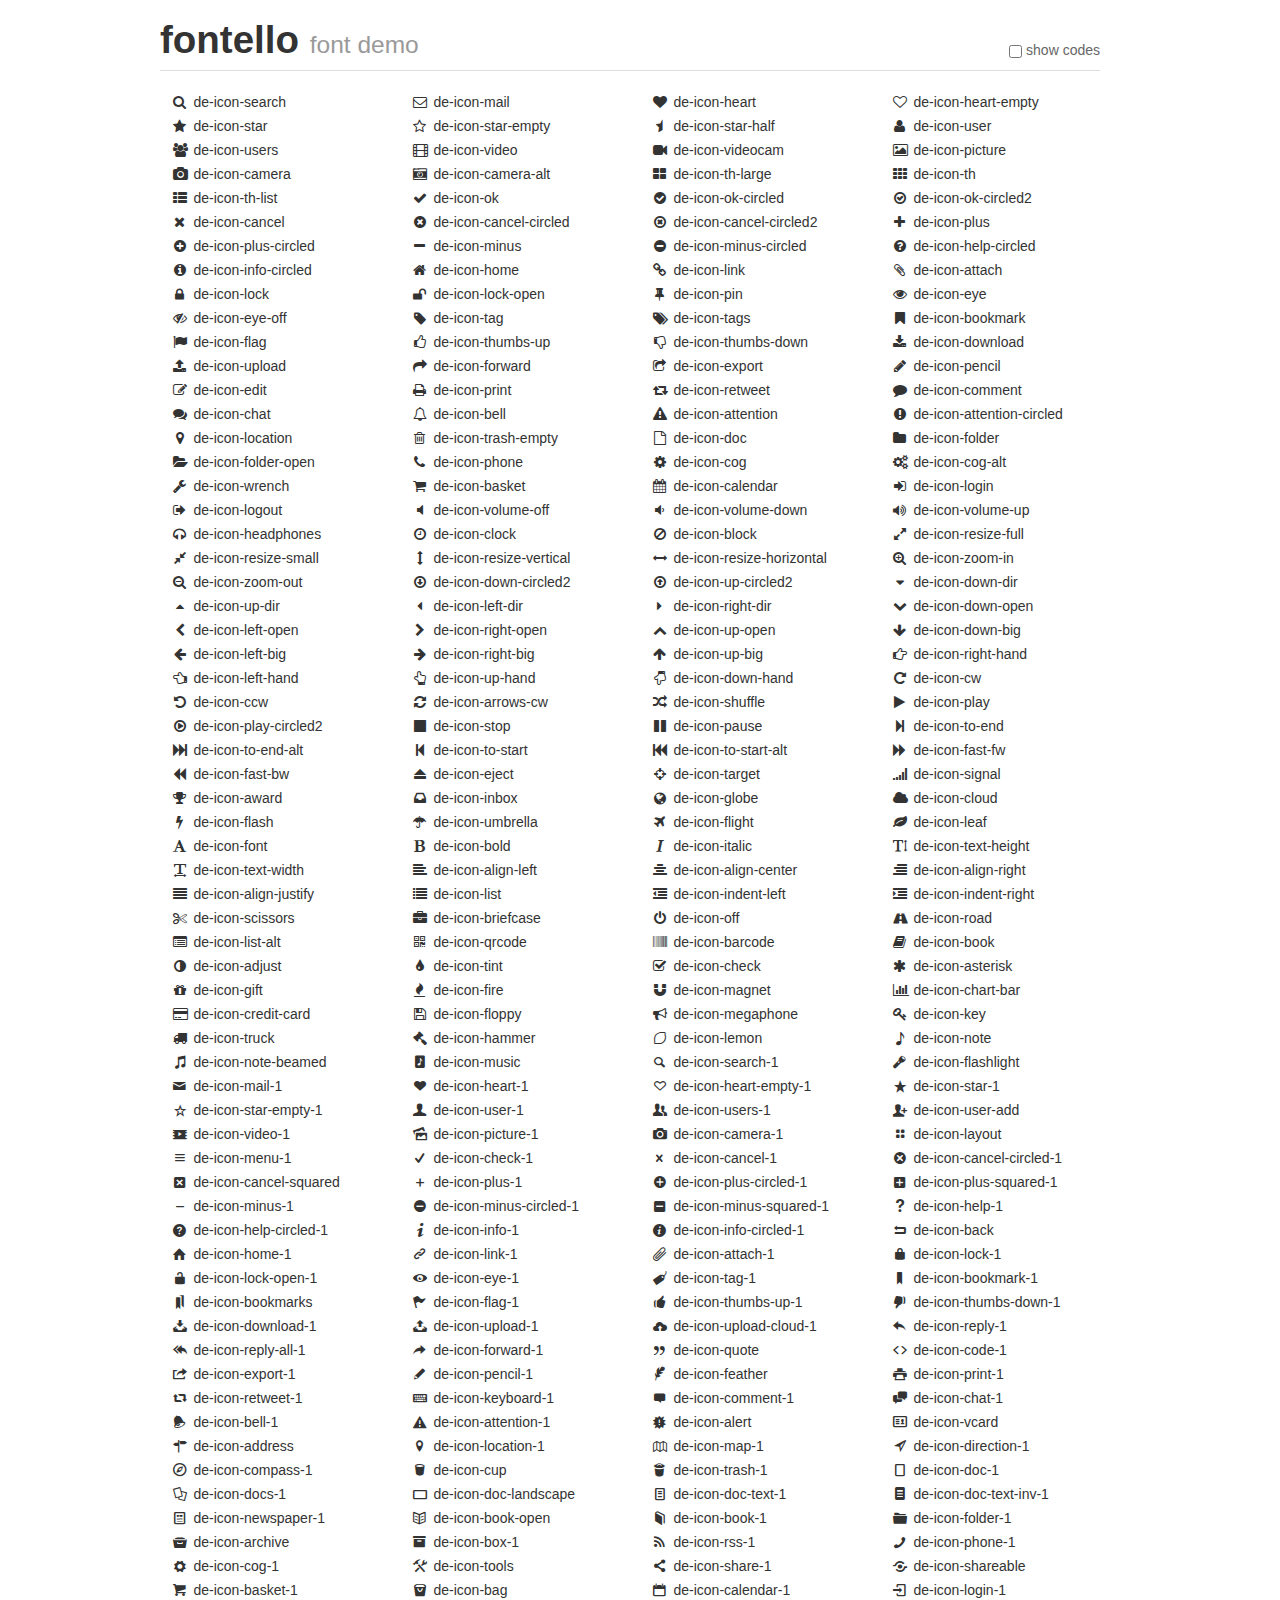
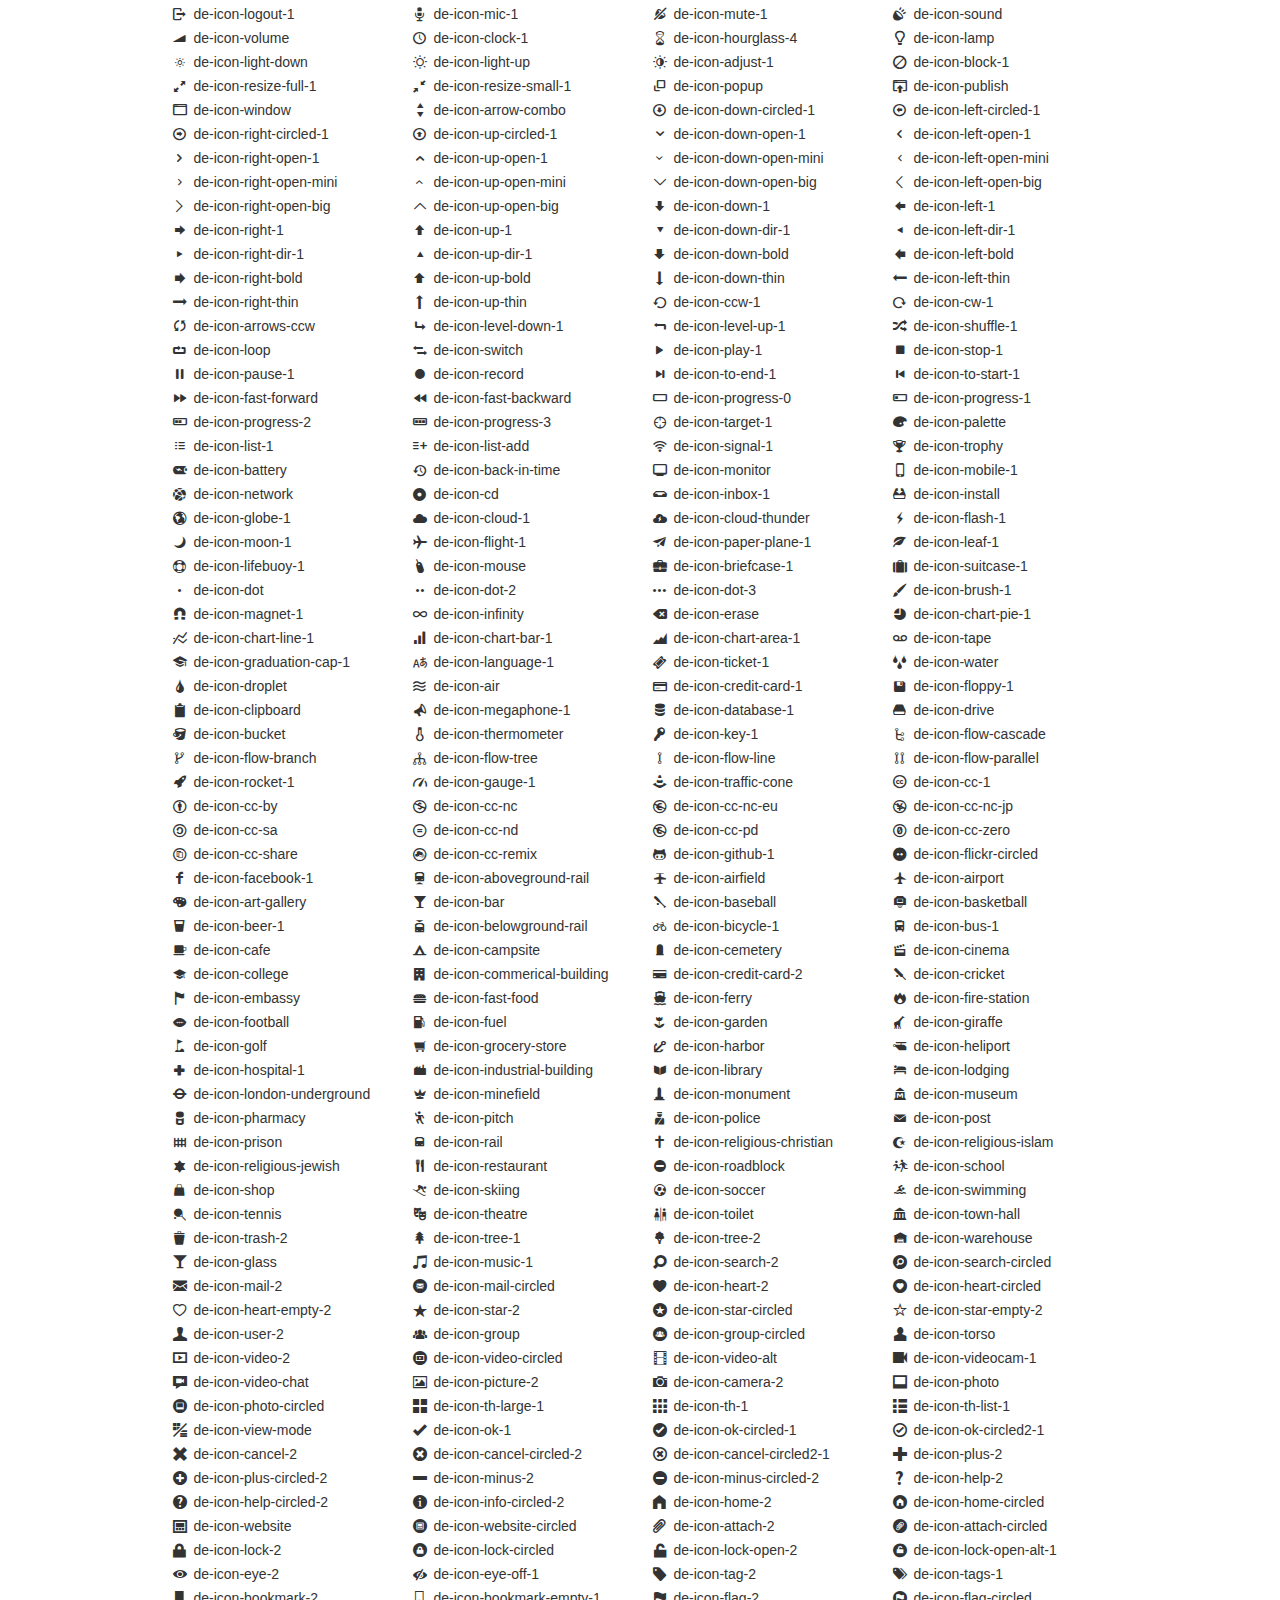
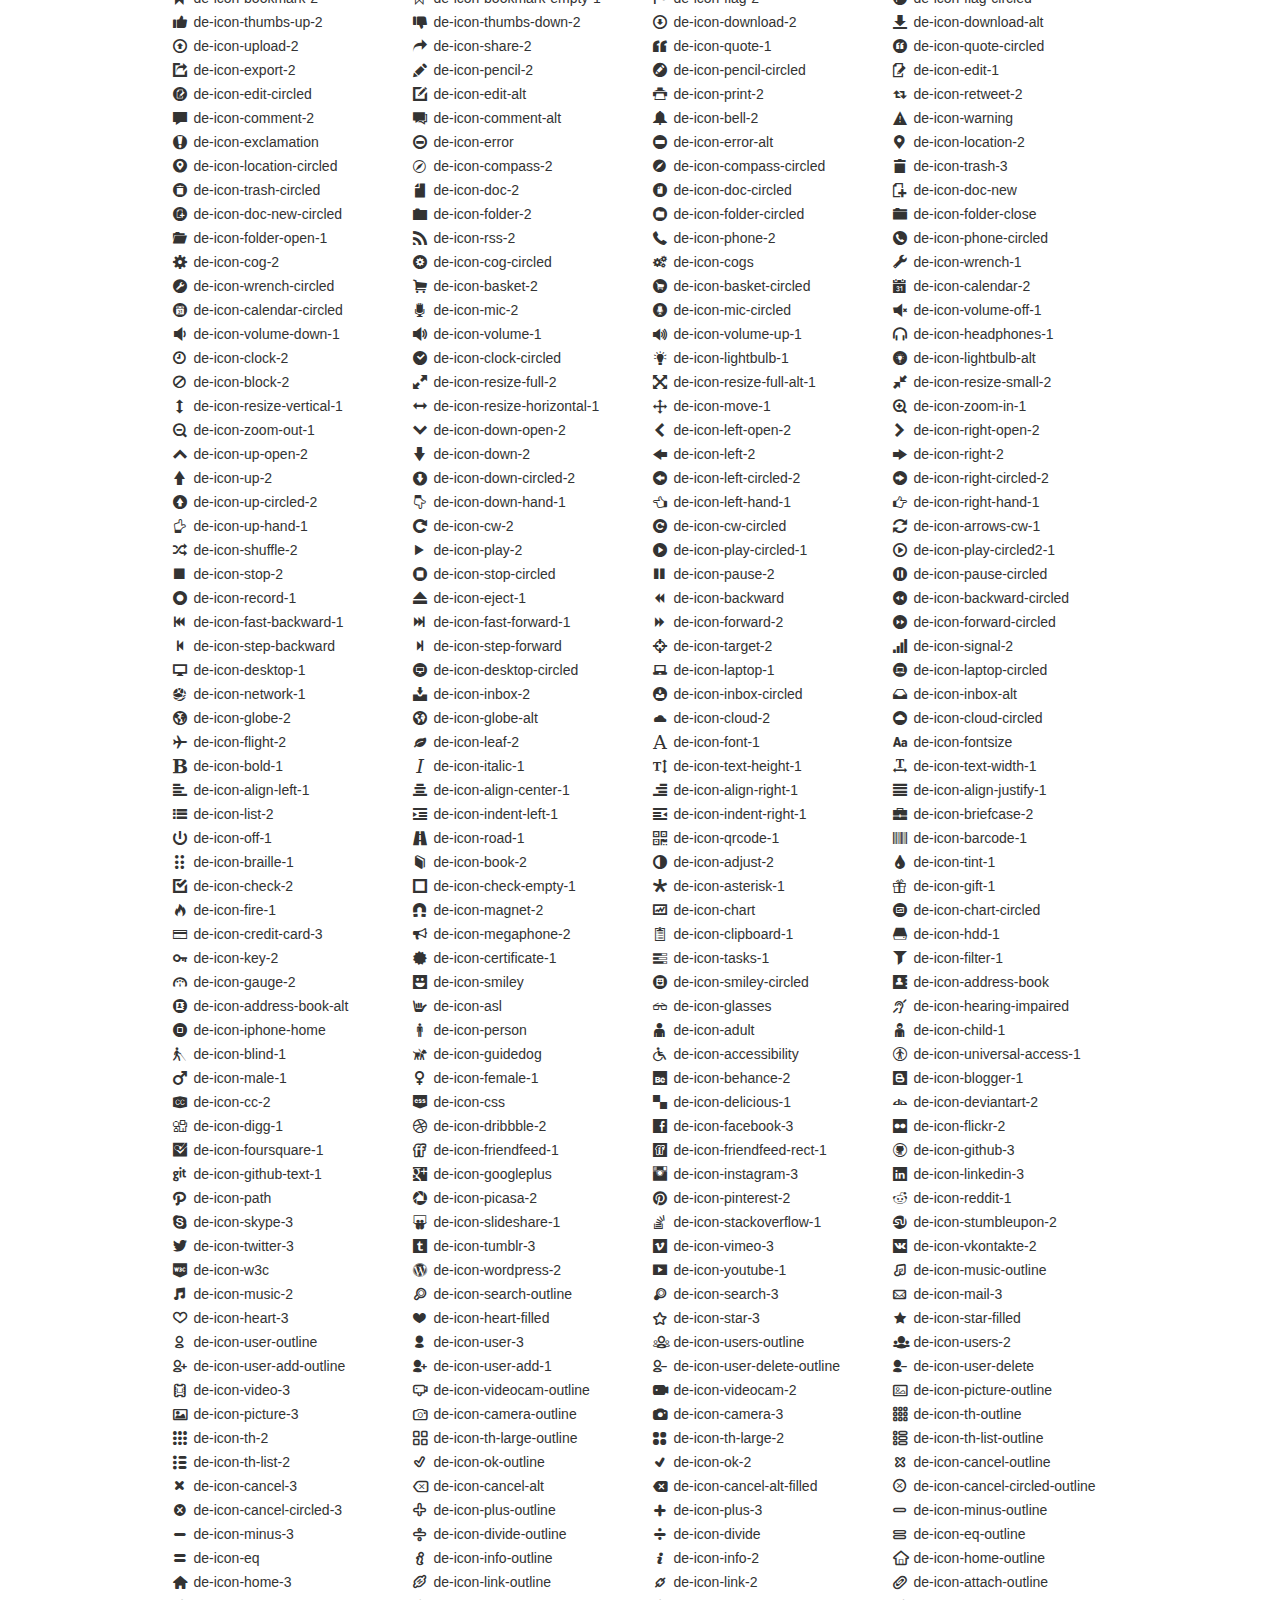
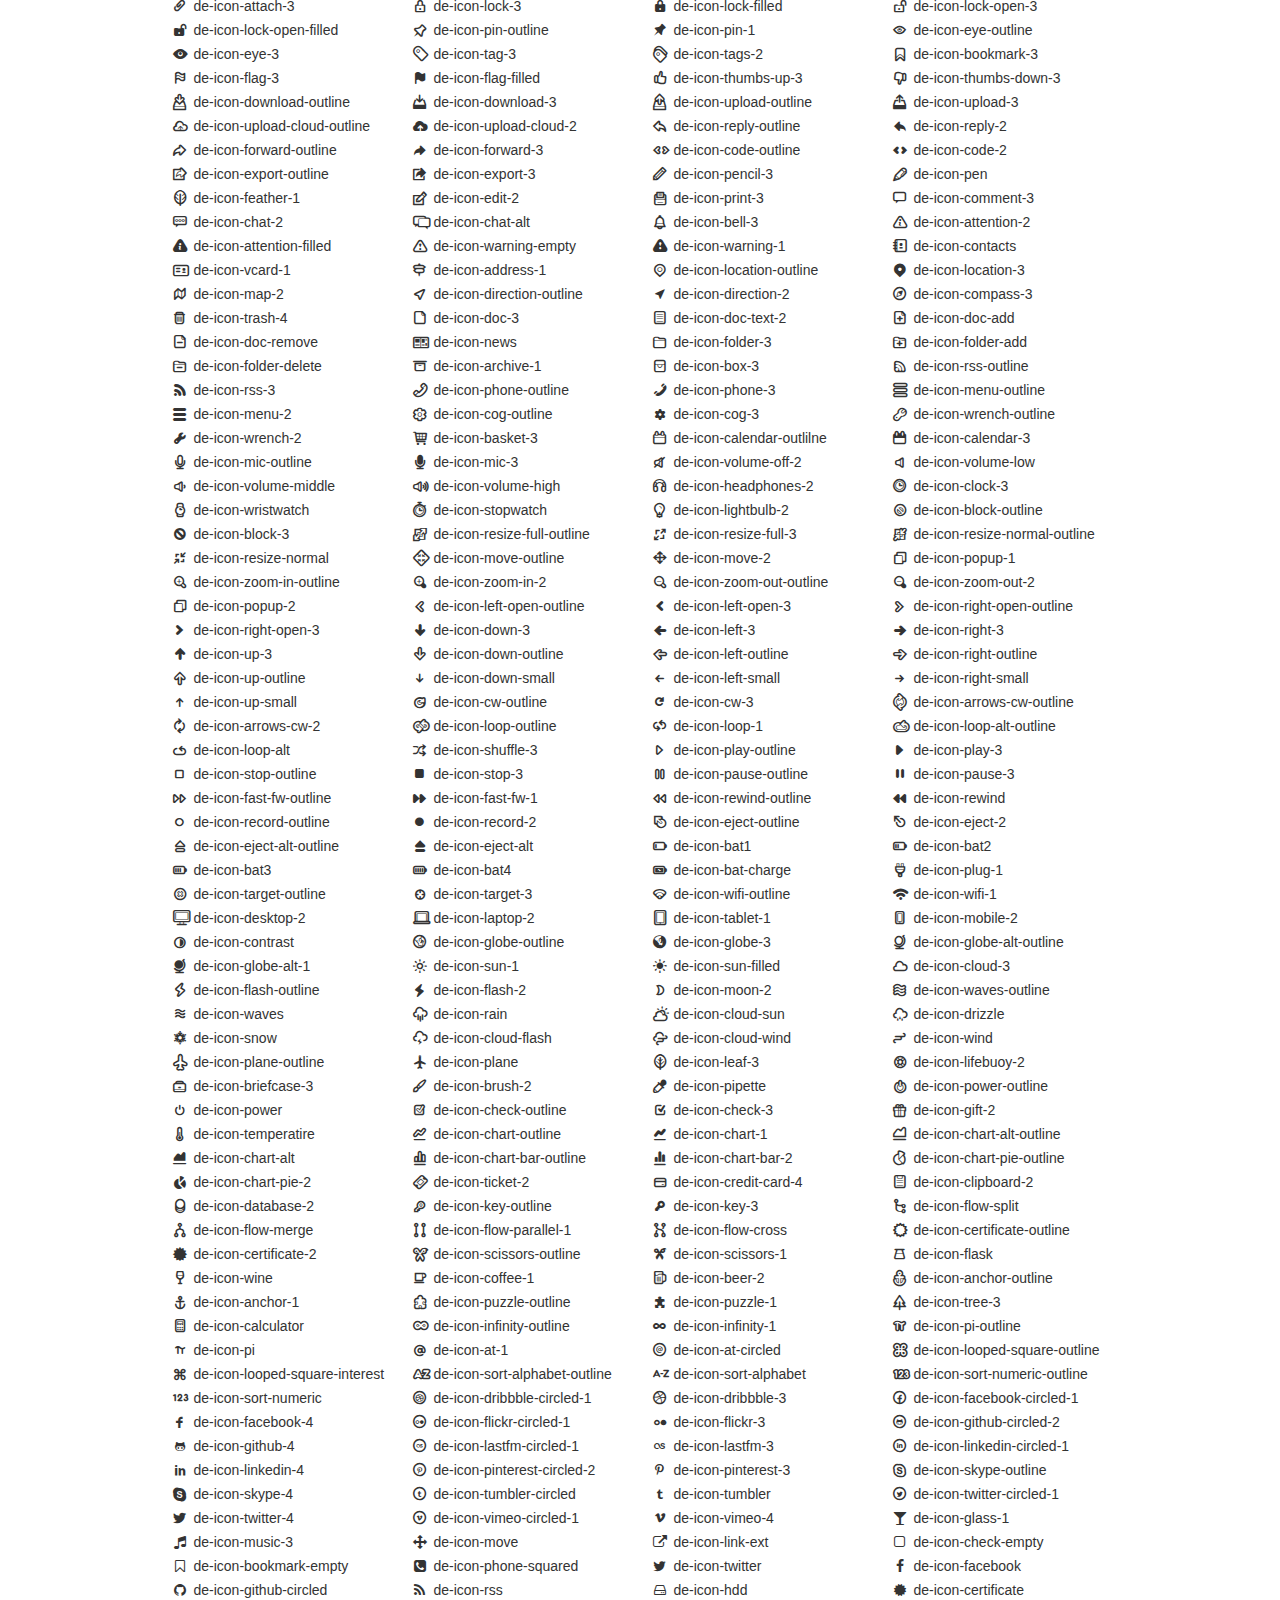
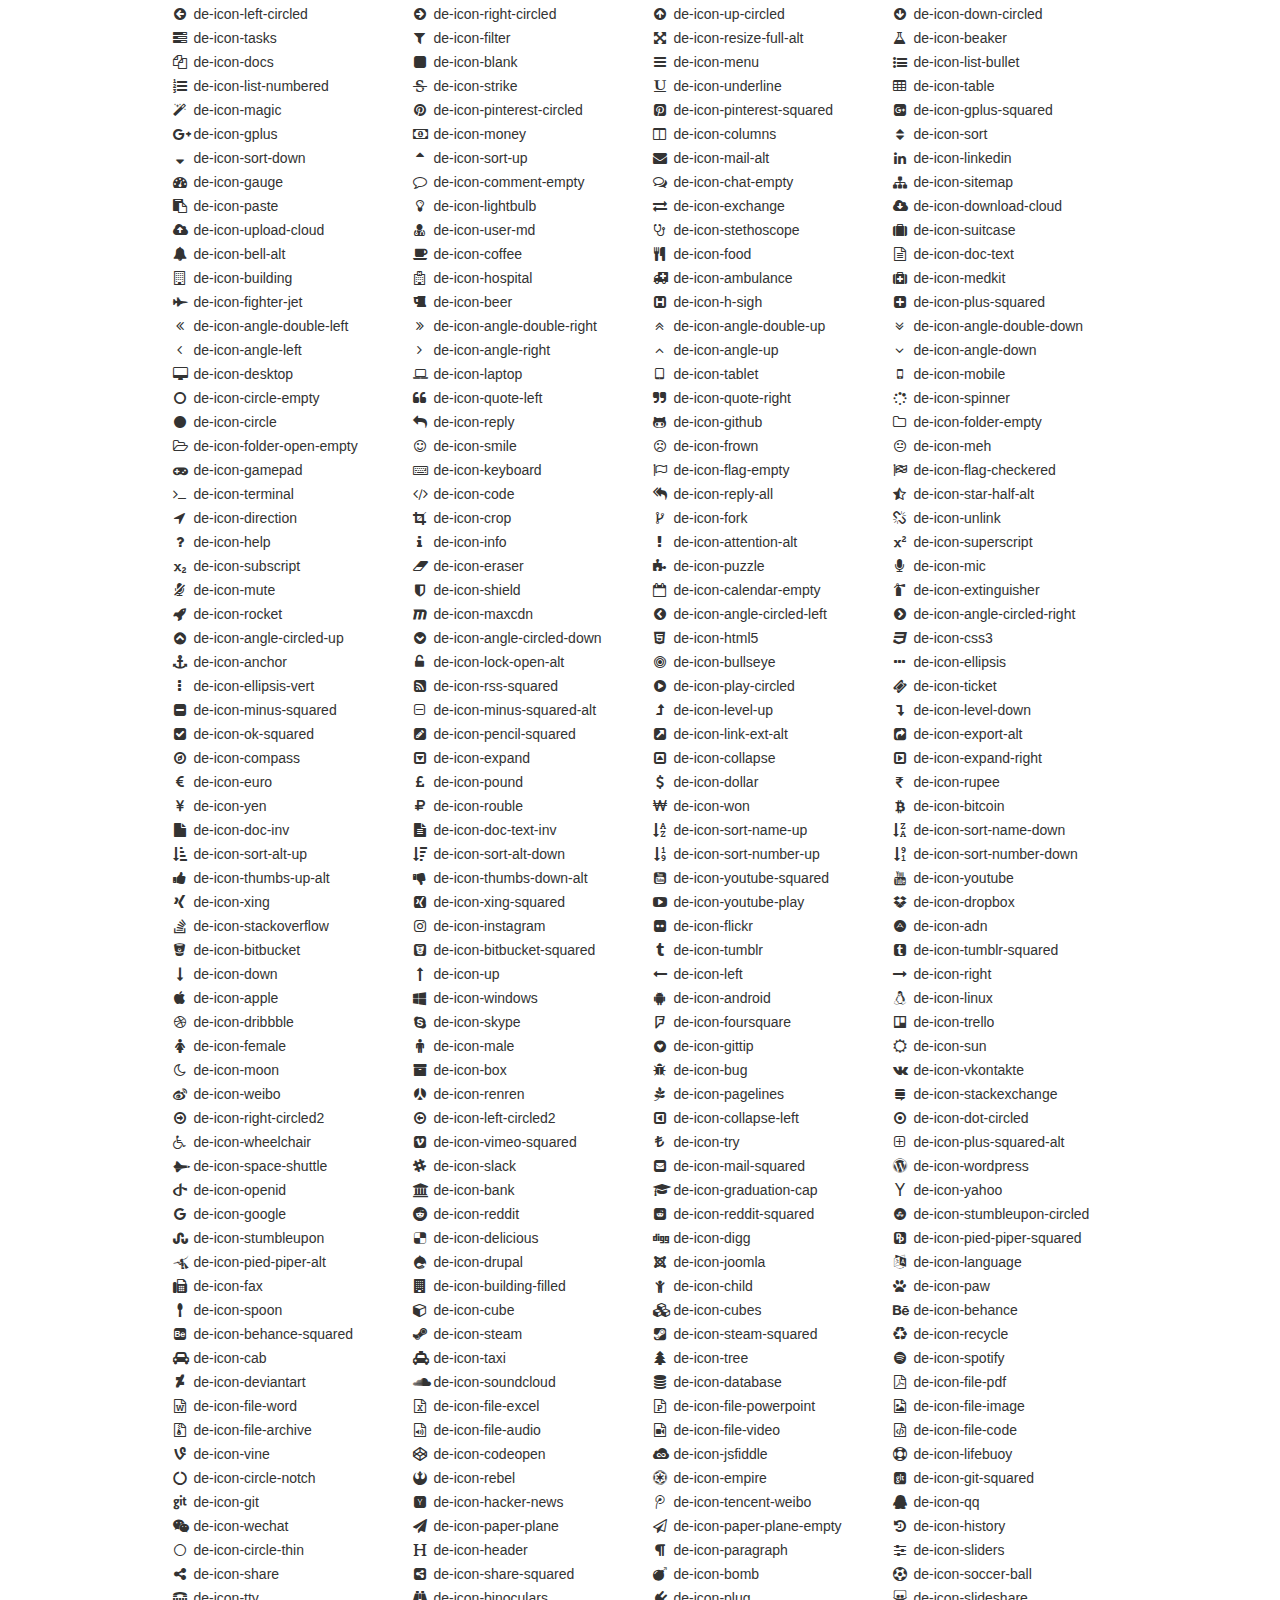
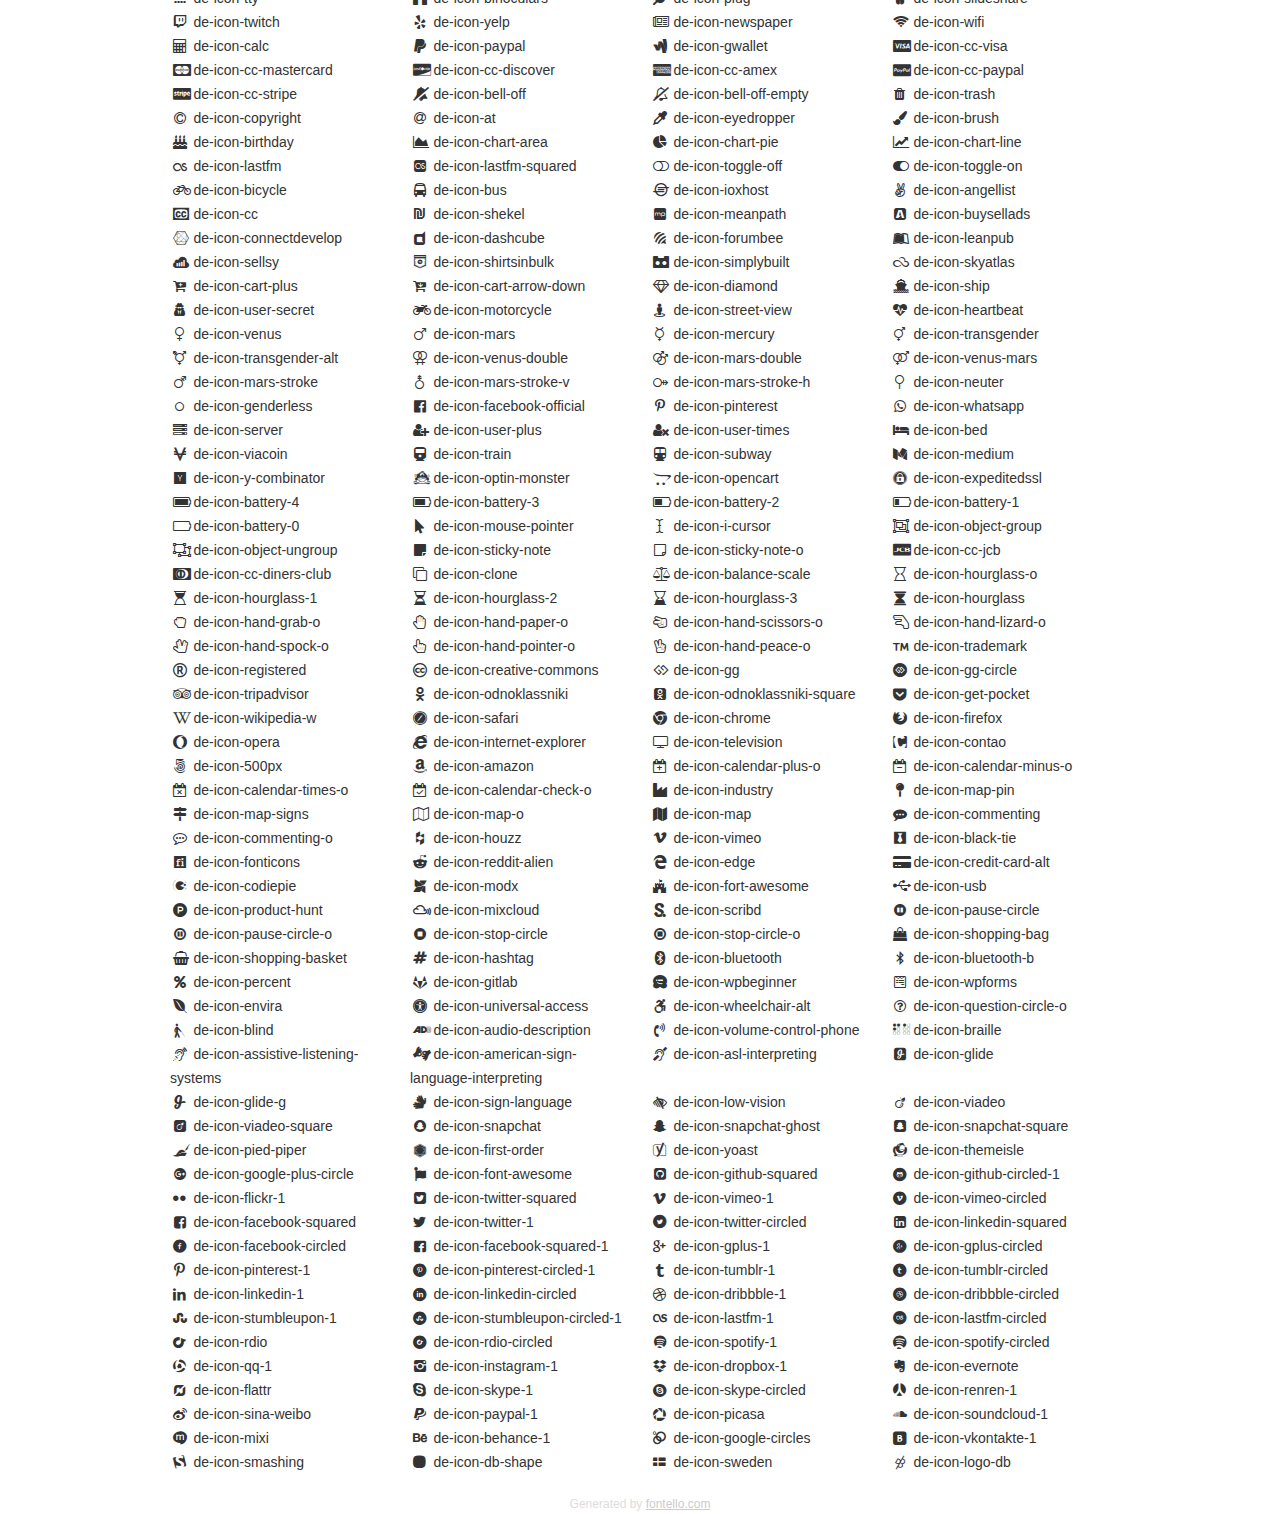
<file: css/fonts/fontello/demo.html>
<!DOCTYPE html>
<html>
  <head><!--[if lt IE 9]><script language="javascript" type="text/javascript" src="//html5shim.googlecode.com/svn/trunk/html5.js"></script><![endif]-->
    <meta charset="UTF-8"><style>/*
 * Bootstrap v2.2.1
 *
 * Copyright 2012 Twitter, Inc
 * Licensed under the Apache License v2.0
 * http://www.apache.org/licenses/LICENSE-2.0
 *
 * Designed and built with all the love in the world @twitter by @mdo and @fat.
 */
.clearfix {
  *zoom: 1;
}
.clearfix:before,
.clearfix:after {
  display: table;
  content: "";
  line-height: 0;
}
.clearfix:after {
  clear: both;
}
html {
  font-size: 100%;
  -webkit-text-size-adjust: 100%;
  -ms-text-size-adjust: 100%;
}
a:focus {
  outline: thin dotted #333;
  outline: 5px auto -webkit-focus-ring-color;
  outline-offset: -2px;
}
a:hover,
a:active {
  outline: 0;
}
button,
input,
select,
textarea {
  margin: 0;
  font-size: 100%;
  vertical-align: middle;
}
button,
input {
  *overflow: visible;
  line-height: normal;
}
button::-moz-focus-inner,
input::-moz-focus-inner {
  padding: 0;
  border: 0;
}
body {
  margin: 0;
  font-family: "Helvetica Neue", Helvetica, Arial, sans-serif;
  font-size: 14px;
  line-height: 20px;
  color: #333;
  background-color: #fff;
}
a {
  color: #08c;
  text-decoration: none;
}
a:hover {
  color: #005580;
  text-decoration: underline;
}
.row {
  margin-left: -20px;
  *zoom: 1;
}
.row:before,
.row:after {
  display: table;
  content: "";
  line-height: 0;
}
.row:after {
  clear: both;
}
[class*="span"] {
  float: left;
  min-height: 1px;
  margin-left: 20px;
}
.container,
.navbar-static-top .container,
.navbar-fixed-top .container,
.navbar-fixed-bottom .container {
  width: 940px;
}
.span12 {
  width: 940px;
}
.span11 {
  width: 860px;
}
.span10 {
  width: 780px;
}
.span9 {
  width: 700px;
}
.span8 {
  width: 620px;
}
.span7 {
  width: 540px;
}
.span6 {
  width: 460px;
}
.span5 {
  width: 380px;
}
.span4 {
  width: 300px;
}
.span3 {
  width: 220px;
}
.span2 {
  width: 140px;
}
.span1 {
  width: 60px;
}
[class*="span"].pull-right,
.row-fluid [class*="span"].pull-right {
  float: right;
}
.container {
  margin-right: auto;
  margin-left: auto;
  *zoom: 1;
}
.container:before,
.container:after {
  display: table;
  content: "";
  line-height: 0;
}
.container:after {
  clear: both;
}
p {
  margin: 0 0 10px;
}
.lead {
  margin-bottom: 20px;
  font-size: 21px;
  font-weight: 200;
  line-height: 30px;
}
small {
  font-size: 85%;
}
h1 {
  margin: 10px 0;
  font-family: inherit;
  font-weight: bold;
  line-height: 20px;
  color: inherit;
  text-rendering: optimizelegibility;
}
h1 small {
  font-weight: normal;
  line-height: 1;
  color: #999;
}
h1 {
  line-height: 40px;
}
h1 {
  font-size: 38.5px;
}
h1 small {
  font-size: 24.5px;
}
body {
  margin-top: 90px;
}
.header {
  position: fixed;
  top: 0;
  left: 50%;
  margin-left: -480px;
  background-color: #fff;
  border-bottom: 1px solid #ddd;
  padding-top: 10px;
  z-index: 10;
}
.footer {
  color: #ddd;
  font-size: 12px;
  text-align: center;
  margin-top: 20px;
}
.footer a {
  color: #ccc;
  text-decoration: underline;
}
.the-icons {
  font-size: 14px;
  line-height: 24px;
}
.switch {
  position: absolute;
  right: 0;
  bottom: 10px;
  color: #666;
}
.switch input {
  margin-right: 0.3em;
}
.codesOn .i-name {
  display: none;
}
.codesOn .i-code {
  display: inline;
}
.i-code {
  display: none;
}
@font-face {
      font-family: 'fontello';
      src: url('./font/fontello.eot?29826630');
      src: url('./font/fontello.eot?29826630#iefix') format('embedded-opentype'),
           url('./font/fontello.woff?29826630') format('woff'),
           url('./font/fontello.ttf?29826630') format('truetype'),
           url('./font/fontello.svg?29826630#fontello') format('svg');
      font-weight: normal;
      font-style: normal;
    }
     
     
    .demo-icon
    {
      font-family: "fontello";
      font-style: normal;
      font-weight: normal;
      speak: none;
     
      display: inline-block;
      text-decoration: inherit;
      width: 1em;
      margin-right: .2em;
      text-align: center;
      /* opacity: .8; */
     
      /* For safety - reset parent styles, that can break glyph codes*/
      font-variant: normal;
      text-transform: none;
     
      /* fix buttons height, for twitter bootstrap */
      line-height: 1em;
     
      /* Animation center compensation - margins should be symmetric */
      /* remove if not needed */
      margin-left: .2em;
     
      /* You can be more comfortable with increased icons size */
      /* font-size: 120%; */
     
      /* Font smoothing. That was taken from TWBS */
      -webkit-font-smoothing: antialiased;
      -moz-osx-font-smoothing: grayscale;
     
      /* Uncomment for 3D effect */
      /* text-shadow: 1px 1px 1px rgba(127, 127, 127, 0.3); */
    }
     </style>
    <link rel="stylesheet" href="css/animation.css"><!--[if IE 7]><link rel="stylesheet" href="css/fontello-ie7.css"><![endif]-->
    <script>
      function toggleCodes(on) {
        var obj = document.getElementById('icons');
      
        if (on) {
          obj.className += ' codesOn';
        } else {
          obj.className = obj.className.replace(' codesOn', '');
        }
      }
      
    </script>
  </head>
  <body>
    <div class="container header">
      <h1>
        fontello
         <small>font demo</small>
      </h1>
      <label class="switch">
        <input type="checkbox" onclick="toggleCodes(this.checked)">show codes
      </label>
    </div>
    <div id="icons" class="container">
      <div class="row">
        <div title="Code: 0xe800" class="the-icons span3"><i class="demo-icon de-icon-search">&#xe800;</i> <span class="i-name">de-icon-search</span><span class="i-code">0xe800</span></div>
        <div title="Code: 0xe801" class="the-icons span3"><i class="demo-icon de-icon-mail">&#xe801;</i> <span class="i-name">de-icon-mail</span><span class="i-code">0xe801</span></div>
        <div title="Code: 0xe802" class="the-icons span3"><i class="demo-icon de-icon-heart">&#xe802;</i> <span class="i-name">de-icon-heart</span><span class="i-code">0xe802</span></div>
        <div title="Code: 0xe803" class="the-icons span3"><i class="demo-icon de-icon-heart-empty">&#xe803;</i> <span class="i-name">de-icon-heart-empty</span><span class="i-code">0xe803</span></div>
      </div>
      <div class="row">
        <div title="Code: 0xe804" class="the-icons span3"><i class="demo-icon de-icon-star">&#xe804;</i> <span class="i-name">de-icon-star</span><span class="i-code">0xe804</span></div>
        <div title="Code: 0xe805" class="the-icons span3"><i class="demo-icon de-icon-star-empty">&#xe805;</i> <span class="i-name">de-icon-star-empty</span><span class="i-code">0xe805</span></div>
        <div title="Code: 0xe806" class="the-icons span3"><i class="demo-icon de-icon-star-half">&#xe806;</i> <span class="i-name">de-icon-star-half</span><span class="i-code">0xe806</span></div>
        <div title="Code: 0xe807" class="the-icons span3"><i class="demo-icon de-icon-user">&#xe807;</i> <span class="i-name">de-icon-user</span><span class="i-code">0xe807</span></div>
      </div>
      <div class="row">
        <div title="Code: 0xe808" class="the-icons span3"><i class="demo-icon de-icon-users">&#xe808;</i> <span class="i-name">de-icon-users</span><span class="i-code">0xe808</span></div>
        <div title="Code: 0xe809" class="the-icons span3"><i class="demo-icon de-icon-video">&#xe809;</i> <span class="i-name">de-icon-video</span><span class="i-code">0xe809</span></div>
        <div title="Code: 0xe80a" class="the-icons span3"><i class="demo-icon de-icon-videocam">&#xe80a;</i> <span class="i-name">de-icon-videocam</span><span class="i-code">0xe80a</span></div>
        <div title="Code: 0xe80b" class="the-icons span3"><i class="demo-icon de-icon-picture">&#xe80b;</i> <span class="i-name">de-icon-picture</span><span class="i-code">0xe80b</span></div>
      </div>
      <div class="row">
        <div title="Code: 0xe80c" class="the-icons span3"><i class="demo-icon de-icon-camera">&#xe80c;</i> <span class="i-name">de-icon-camera</span><span class="i-code">0xe80c</span></div>
        <div title="Code: 0xe80d" class="the-icons span3"><i class="demo-icon de-icon-camera-alt">&#xe80d;</i> <span class="i-name">de-icon-camera-alt</span><span class="i-code">0xe80d</span></div>
        <div title="Code: 0xe80e" class="the-icons span3"><i class="demo-icon de-icon-th-large">&#xe80e;</i> <span class="i-name">de-icon-th-large</span><span class="i-code">0xe80e</span></div>
        <div title="Code: 0xe80f" class="the-icons span3"><i class="demo-icon de-icon-th">&#xe80f;</i> <span class="i-name">de-icon-th</span><span class="i-code">0xe80f</span></div>
      </div>
      <div class="row">
        <div title="Code: 0xe810" class="the-icons span3"><i class="demo-icon de-icon-th-list">&#xe810;</i> <span class="i-name">de-icon-th-list</span><span class="i-code">0xe810</span></div>
        <div title="Code: 0xe811" class="the-icons span3"><i class="demo-icon de-icon-ok">&#xe811;</i> <span class="i-name">de-icon-ok</span><span class="i-code">0xe811</span></div>
        <div title="Code: 0xe812" class="the-icons span3"><i class="demo-icon de-icon-ok-circled">&#xe812;</i> <span class="i-name">de-icon-ok-circled</span><span class="i-code">0xe812</span></div>
        <div title="Code: 0xe813" class="the-icons span3"><i class="demo-icon de-icon-ok-circled2">&#xe813;</i> <span class="i-name">de-icon-ok-circled2</span><span class="i-code">0xe813</span></div>
      </div>
      <div class="row">
        <div title="Code: 0xe814" class="the-icons span3"><i class="demo-icon de-icon-cancel">&#xe814;</i> <span class="i-name">de-icon-cancel</span><span class="i-code">0xe814</span></div>
        <div title="Code: 0xe815" class="the-icons span3"><i class="demo-icon de-icon-cancel-circled">&#xe815;</i> <span class="i-name">de-icon-cancel-circled</span><span class="i-code">0xe815</span></div>
        <div title="Code: 0xe816" class="the-icons span3"><i class="demo-icon de-icon-cancel-circled2">&#xe816;</i> <span class="i-name">de-icon-cancel-circled2</span><span class="i-code">0xe816</span></div>
        <div title="Code: 0xe817" class="the-icons span3"><i class="demo-icon de-icon-plus">&#xe817;</i> <span class="i-name">de-icon-plus</span><span class="i-code">0xe817</span></div>
      </div>
      <div class="row">
        <div title="Code: 0xe818" class="the-icons span3"><i class="demo-icon de-icon-plus-circled">&#xe818;</i> <span class="i-name">de-icon-plus-circled</span><span class="i-code">0xe818</span></div>
        <div title="Code: 0xe819" class="the-icons span3"><i class="demo-icon de-icon-minus">&#xe819;</i> <span class="i-name">de-icon-minus</span><span class="i-code">0xe819</span></div>
        <div title="Code: 0xe81a" class="the-icons span3"><i class="demo-icon de-icon-minus-circled">&#xe81a;</i> <span class="i-name">de-icon-minus-circled</span><span class="i-code">0xe81a</span></div>
        <div title="Code: 0xe81b" class="the-icons span3"><i class="demo-icon de-icon-help-circled">&#xe81b;</i> <span class="i-name">de-icon-help-circled</span><span class="i-code">0xe81b</span></div>
      </div>
      <div class="row">
        <div title="Code: 0xe81c" class="the-icons span3"><i class="demo-icon de-icon-info-circled">&#xe81c;</i> <span class="i-name">de-icon-info-circled</span><span class="i-code">0xe81c</span></div>
        <div title="Code: 0xe81d" class="the-icons span3"><i class="demo-icon de-icon-home">&#xe81d;</i> <span class="i-name">de-icon-home</span><span class="i-code">0xe81d</span></div>
        <div title="Code: 0xe81e" class="the-icons span3"><i class="demo-icon de-icon-link">&#xe81e;</i> <span class="i-name">de-icon-link</span><span class="i-code">0xe81e</span></div>
        <div title="Code: 0xe81f" class="the-icons span3"><i class="demo-icon de-icon-attach">&#xe81f;</i> <span class="i-name">de-icon-attach</span><span class="i-code">0xe81f</span></div>
      </div>
      <div class="row">
        <div title="Code: 0xe820" class="the-icons span3"><i class="demo-icon de-icon-lock">&#xe820;</i> <span class="i-name">de-icon-lock</span><span class="i-code">0xe820</span></div>
        <div title="Code: 0xe821" class="the-icons span3"><i class="demo-icon de-icon-lock-open">&#xe821;</i> <span class="i-name">de-icon-lock-open</span><span class="i-code">0xe821</span></div>
        <div title="Code: 0xe822" class="the-icons span3"><i class="demo-icon de-icon-pin">&#xe822;</i> <span class="i-name">de-icon-pin</span><span class="i-code">0xe822</span></div>
        <div title="Code: 0xe823" class="the-icons span3"><i class="demo-icon de-icon-eye">&#xe823;</i> <span class="i-name">de-icon-eye</span><span class="i-code">0xe823</span></div>
      </div>
      <div class="row">
        <div title="Code: 0xe824" class="the-icons span3"><i class="demo-icon de-icon-eye-off">&#xe824;</i> <span class="i-name">de-icon-eye-off</span><span class="i-code">0xe824</span></div>
        <div title="Code: 0xe825" class="the-icons span3"><i class="demo-icon de-icon-tag">&#xe825;</i> <span class="i-name">de-icon-tag</span><span class="i-code">0xe825</span></div>
        <div title="Code: 0xe826" class="the-icons span3"><i class="demo-icon de-icon-tags">&#xe826;</i> <span class="i-name">de-icon-tags</span><span class="i-code">0xe826</span></div>
        <div title="Code: 0xe827" class="the-icons span3"><i class="demo-icon de-icon-bookmark">&#xe827;</i> <span class="i-name">de-icon-bookmark</span><span class="i-code">0xe827</span></div>
      </div>
      <div class="row">
        <div title="Code: 0xe828" class="the-icons span3"><i class="demo-icon de-icon-flag">&#xe828;</i> <span class="i-name">de-icon-flag</span><span class="i-code">0xe828</span></div>
        <div title="Code: 0xe829" class="the-icons span3"><i class="demo-icon de-icon-thumbs-up">&#xe829;</i> <span class="i-name">de-icon-thumbs-up</span><span class="i-code">0xe829</span></div>
        <div title="Code: 0xe82a" class="the-icons span3"><i class="demo-icon de-icon-thumbs-down">&#xe82a;</i> <span class="i-name">de-icon-thumbs-down</span><span class="i-code">0xe82a</span></div>
        <div title="Code: 0xe82b" class="the-icons span3"><i class="demo-icon de-icon-download">&#xe82b;</i> <span class="i-name">de-icon-download</span><span class="i-code">0xe82b</span></div>
      </div>
      <div class="row">
        <div title="Code: 0xe82c" class="the-icons span3"><i class="demo-icon de-icon-upload">&#xe82c;</i> <span class="i-name">de-icon-upload</span><span class="i-code">0xe82c</span></div>
        <div title="Code: 0xe82d" class="the-icons span3"><i class="demo-icon de-icon-forward">&#xe82d;</i> <span class="i-name">de-icon-forward</span><span class="i-code">0xe82d</span></div>
        <div title="Code: 0xe82e" class="the-icons span3"><i class="demo-icon de-icon-export">&#xe82e;</i> <span class="i-name">de-icon-export</span><span class="i-code">0xe82e</span></div>
        <div title="Code: 0xe82f" class="the-icons span3"><i class="demo-icon de-icon-pencil">&#xe82f;</i> <span class="i-name">de-icon-pencil</span><span class="i-code">0xe82f</span></div>
      </div>
      <div class="row">
        <div title="Code: 0xe830" class="the-icons span3"><i class="demo-icon de-icon-edit">&#xe830;</i> <span class="i-name">de-icon-edit</span><span class="i-code">0xe830</span></div>
        <div title="Code: 0xe831" class="the-icons span3"><i class="demo-icon de-icon-print">&#xe831;</i> <span class="i-name">de-icon-print</span><span class="i-code">0xe831</span></div>
        <div title="Code: 0xe832" class="the-icons span3"><i class="demo-icon de-icon-retweet">&#xe832;</i> <span class="i-name">de-icon-retweet</span><span class="i-code">0xe832</span></div>
        <div title="Code: 0xe833" class="the-icons span3"><i class="demo-icon de-icon-comment">&#xe833;</i> <span class="i-name">de-icon-comment</span><span class="i-code">0xe833</span></div>
      </div>
      <div class="row">
        <div title="Code: 0xe834" class="the-icons span3"><i class="demo-icon de-icon-chat">&#xe834;</i> <span class="i-name">de-icon-chat</span><span class="i-code">0xe834</span></div>
        <div title="Code: 0xe835" class="the-icons span3"><i class="demo-icon de-icon-bell">&#xe835;</i> <span class="i-name">de-icon-bell</span><span class="i-code">0xe835</span></div>
        <div title="Code: 0xe836" class="the-icons span3"><i class="demo-icon de-icon-attention">&#xe836;</i> <span class="i-name">de-icon-attention</span><span class="i-code">0xe836</span></div>
        <div title="Code: 0xe837" class="the-icons span3"><i class="demo-icon de-icon-attention-circled">&#xe837;</i> <span class="i-name">de-icon-attention-circled</span><span class="i-code">0xe837</span></div>
      </div>
      <div class="row">
        <div title="Code: 0xe838" class="the-icons span3"><i class="demo-icon de-icon-location">&#xe838;</i> <span class="i-name">de-icon-location</span><span class="i-code">0xe838</span></div>
        <div title="Code: 0xe839" class="the-icons span3"><i class="demo-icon de-icon-trash-empty">&#xe839;</i> <span class="i-name">de-icon-trash-empty</span><span class="i-code">0xe839</span></div>
        <div title="Code: 0xe83a" class="the-icons span3"><i class="demo-icon de-icon-doc">&#xe83a;</i> <span class="i-name">de-icon-doc</span><span class="i-code">0xe83a</span></div>
        <div title="Code: 0xe83b" class="the-icons span3"><i class="demo-icon de-icon-folder">&#xe83b;</i> <span class="i-name">de-icon-folder</span><span class="i-code">0xe83b</span></div>
      </div>
      <div class="row">
        <div title="Code: 0xe83c" class="the-icons span3"><i class="demo-icon de-icon-folder-open">&#xe83c;</i> <span class="i-name">de-icon-folder-open</span><span class="i-code">0xe83c</span></div>
        <div title="Code: 0xe83d" class="the-icons span3"><i class="demo-icon de-icon-phone">&#xe83d;</i> <span class="i-name">de-icon-phone</span><span class="i-code">0xe83d</span></div>
        <div title="Code: 0xe83e" class="the-icons span3"><i class="demo-icon de-icon-cog">&#xe83e;</i> <span class="i-name">de-icon-cog</span><span class="i-code">0xe83e</span></div>
        <div title="Code: 0xe83f" class="the-icons span3"><i class="demo-icon de-icon-cog-alt">&#xe83f;</i> <span class="i-name">de-icon-cog-alt</span><span class="i-code">0xe83f</span></div>
      </div>
      <div class="row">
        <div title="Code: 0xe840" class="the-icons span3"><i class="demo-icon de-icon-wrench">&#xe840;</i> <span class="i-name">de-icon-wrench</span><span class="i-code">0xe840</span></div>
        <div title="Code: 0xe841" class="the-icons span3"><i class="demo-icon de-icon-basket">&#xe841;</i> <span class="i-name">de-icon-basket</span><span class="i-code">0xe841</span></div>
        <div title="Code: 0xe842" class="the-icons span3"><i class="demo-icon de-icon-calendar">&#xe842;</i> <span class="i-name">de-icon-calendar</span><span class="i-code">0xe842</span></div>
        <div title="Code: 0xe843" class="the-icons span3"><i class="demo-icon de-icon-login">&#xe843;</i> <span class="i-name">de-icon-login</span><span class="i-code">0xe843</span></div>
      </div>
      <div class="row">
        <div title="Code: 0xe844" class="the-icons span3"><i class="demo-icon de-icon-logout">&#xe844;</i> <span class="i-name">de-icon-logout</span><span class="i-code">0xe844</span></div>
        <div title="Code: 0xe845" class="the-icons span3"><i class="demo-icon de-icon-volume-off">&#xe845;</i> <span class="i-name">de-icon-volume-off</span><span class="i-code">0xe845</span></div>
        <div title="Code: 0xe846" class="the-icons span3"><i class="demo-icon de-icon-volume-down">&#xe846;</i> <span class="i-name">de-icon-volume-down</span><span class="i-code">0xe846</span></div>
        <div title="Code: 0xe847" class="the-icons span3"><i class="demo-icon de-icon-volume-up">&#xe847;</i> <span class="i-name">de-icon-volume-up</span><span class="i-code">0xe847</span></div>
      </div>
      <div class="row">
        <div title="Code: 0xe848" class="the-icons span3"><i class="demo-icon de-icon-headphones">&#xe848;</i> <span class="i-name">de-icon-headphones</span><span class="i-code">0xe848</span></div>
        <div title="Code: 0xe849" class="the-icons span3"><i class="demo-icon de-icon-clock">&#xe849;</i> <span class="i-name">de-icon-clock</span><span class="i-code">0xe849</span></div>
        <div title="Code: 0xe84a" class="the-icons span3"><i class="demo-icon de-icon-block">&#xe84a;</i> <span class="i-name">de-icon-block</span><span class="i-code">0xe84a</span></div>
        <div title="Code: 0xe84b" class="the-icons span3"><i class="demo-icon de-icon-resize-full">&#xe84b;</i> <span class="i-name">de-icon-resize-full</span><span class="i-code">0xe84b</span></div>
      </div>
      <div class="row">
        <div title="Code: 0xe84c" class="the-icons span3"><i class="demo-icon de-icon-resize-small">&#xe84c;</i> <span class="i-name">de-icon-resize-small</span><span class="i-code">0xe84c</span></div>
        <div title="Code: 0xe84d" class="the-icons span3"><i class="demo-icon de-icon-resize-vertical">&#xe84d;</i> <span class="i-name">de-icon-resize-vertical</span><span class="i-code">0xe84d</span></div>
        <div title="Code: 0xe84e" class="the-icons span3"><i class="demo-icon de-icon-resize-horizontal">&#xe84e;</i> <span class="i-name">de-icon-resize-horizontal</span><span class="i-code">0xe84e</span></div>
        <div title="Code: 0xe84f" class="the-icons span3"><i class="demo-icon de-icon-zoom-in">&#xe84f;</i> <span class="i-name">de-icon-zoom-in</span><span class="i-code">0xe84f</span></div>
      </div>
      <div class="row">
        <div title="Code: 0xe850" class="the-icons span3"><i class="demo-icon de-icon-zoom-out">&#xe850;</i> <span class="i-name">de-icon-zoom-out</span><span class="i-code">0xe850</span></div>
        <div title="Code: 0xe851" class="the-icons span3"><i class="demo-icon de-icon-down-circled2">&#xe851;</i> <span class="i-name">de-icon-down-circled2</span><span class="i-code">0xe851</span></div>
        <div title="Code: 0xe852" class="the-icons span3"><i class="demo-icon de-icon-up-circled2">&#xe852;</i> <span class="i-name">de-icon-up-circled2</span><span class="i-code">0xe852</span></div>
        <div title="Code: 0xe853" class="the-icons span3"><i class="demo-icon de-icon-down-dir">&#xe853;</i> <span class="i-name">de-icon-down-dir</span><span class="i-code">0xe853</span></div>
      </div>
      <div class="row">
        <div title="Code: 0xe854" class="the-icons span3"><i class="demo-icon de-icon-up-dir">&#xe854;</i> <span class="i-name">de-icon-up-dir</span><span class="i-code">0xe854</span></div>
        <div title="Code: 0xe855" class="the-icons span3"><i class="demo-icon de-icon-left-dir">&#xe855;</i> <span class="i-name">de-icon-left-dir</span><span class="i-code">0xe855</span></div>
        <div title="Code: 0xe856" class="the-icons span3"><i class="demo-icon de-icon-right-dir">&#xe856;</i> <span class="i-name">de-icon-right-dir</span><span class="i-code">0xe856</span></div>
        <div title="Code: 0xe857" class="the-icons span3"><i class="demo-icon de-icon-down-open">&#xe857;</i> <span class="i-name">de-icon-down-open</span><span class="i-code">0xe857</span></div>
      </div>
      <div class="row">
        <div title="Code: 0xe858" class="the-icons span3"><i class="demo-icon de-icon-left-open">&#xe858;</i> <span class="i-name">de-icon-left-open</span><span class="i-code">0xe858</span></div>
        <div title="Code: 0xe859" class="the-icons span3"><i class="demo-icon de-icon-right-open">&#xe859;</i> <span class="i-name">de-icon-right-open</span><span class="i-code">0xe859</span></div>
        <div title="Code: 0xe85a" class="the-icons span3"><i class="demo-icon de-icon-up-open">&#xe85a;</i> <span class="i-name">de-icon-up-open</span><span class="i-code">0xe85a</span></div>
        <div title="Code: 0xe85b" class="the-icons span3"><i class="demo-icon de-icon-down-big">&#xe85b;</i> <span class="i-name">de-icon-down-big</span><span class="i-code">0xe85b</span></div>
      </div>
      <div class="row">
        <div title="Code: 0xe85c" class="the-icons span3"><i class="demo-icon de-icon-left-big">&#xe85c;</i> <span class="i-name">de-icon-left-big</span><span class="i-code">0xe85c</span></div>
        <div title="Code: 0xe85d" class="the-icons span3"><i class="demo-icon de-icon-right-big">&#xe85d;</i> <span class="i-name">de-icon-right-big</span><span class="i-code">0xe85d</span></div>
        <div title="Code: 0xe85e" class="the-icons span3"><i class="demo-icon de-icon-up-big">&#xe85e;</i> <span class="i-name">de-icon-up-big</span><span class="i-code">0xe85e</span></div>
        <div title="Code: 0xe85f" class="the-icons span3"><i class="demo-icon de-icon-right-hand">&#xe85f;</i> <span class="i-name">de-icon-right-hand</span><span class="i-code">0xe85f</span></div>
      </div>
      <div class="row">
        <div title="Code: 0xe860" class="the-icons span3"><i class="demo-icon de-icon-left-hand">&#xe860;</i> <span class="i-name">de-icon-left-hand</span><span class="i-code">0xe860</span></div>
        <div title="Code: 0xe861" class="the-icons span3"><i class="demo-icon de-icon-up-hand">&#xe861;</i> <span class="i-name">de-icon-up-hand</span><span class="i-code">0xe861</span></div>
        <div title="Code: 0xe862" class="the-icons span3"><i class="demo-icon de-icon-down-hand">&#xe862;</i> <span class="i-name">de-icon-down-hand</span><span class="i-code">0xe862</span></div>
        <div title="Code: 0xe863" class="the-icons span3"><i class="demo-icon de-icon-cw">&#xe863;</i> <span class="i-name">de-icon-cw</span><span class="i-code">0xe863</span></div>
      </div>
      <div class="row">
        <div title="Code: 0xe864" class="the-icons span3"><i class="demo-icon de-icon-ccw">&#xe864;</i> <span class="i-name">de-icon-ccw</span><span class="i-code">0xe864</span></div>
        <div title="Code: 0xe865" class="the-icons span3"><i class="demo-icon de-icon-arrows-cw">&#xe865;</i> <span class="i-name">de-icon-arrows-cw</span><span class="i-code">0xe865</span></div>
        <div title="Code: 0xe866" class="the-icons span3"><i class="demo-icon de-icon-shuffle">&#xe866;</i> <span class="i-name">de-icon-shuffle</span><span class="i-code">0xe866</span></div>
        <div title="Code: 0xe867" class="the-icons span3"><i class="demo-icon de-icon-play">&#xe867;</i> <span class="i-name">de-icon-play</span><span class="i-code">0xe867</span></div>
      </div>
      <div class="row">
        <div title="Code: 0xe868" class="the-icons span3"><i class="demo-icon de-icon-play-circled2">&#xe868;</i> <span class="i-name">de-icon-play-circled2</span><span class="i-code">0xe868</span></div>
        <div title="Code: 0xe869" class="the-icons span3"><i class="demo-icon de-icon-stop">&#xe869;</i> <span class="i-name">de-icon-stop</span><span class="i-code">0xe869</span></div>
        <div title="Code: 0xe86a" class="the-icons span3"><i class="demo-icon de-icon-pause">&#xe86a;</i> <span class="i-name">de-icon-pause</span><span class="i-code">0xe86a</span></div>
        <div title="Code: 0xe86b" class="the-icons span3"><i class="demo-icon de-icon-to-end">&#xe86b;</i> <span class="i-name">de-icon-to-end</span><span class="i-code">0xe86b</span></div>
      </div>
      <div class="row">
        <div title="Code: 0xe86c" class="the-icons span3"><i class="demo-icon de-icon-to-end-alt">&#xe86c;</i> <span class="i-name">de-icon-to-end-alt</span><span class="i-code">0xe86c</span></div>
        <div title="Code: 0xe86d" class="the-icons span3"><i class="demo-icon de-icon-to-start">&#xe86d;</i> <span class="i-name">de-icon-to-start</span><span class="i-code">0xe86d</span></div>
        <div title="Code: 0xe86e" class="the-icons span3"><i class="demo-icon de-icon-to-start-alt">&#xe86e;</i> <span class="i-name">de-icon-to-start-alt</span><span class="i-code">0xe86e</span></div>
        <div title="Code: 0xe86f" class="the-icons span3"><i class="demo-icon de-icon-fast-fw">&#xe86f;</i> <span class="i-name">de-icon-fast-fw</span><span class="i-code">0xe86f</span></div>
      </div>
      <div class="row">
        <div title="Code: 0xe870" class="the-icons span3"><i class="demo-icon de-icon-fast-bw">&#xe870;</i> <span class="i-name">de-icon-fast-bw</span><span class="i-code">0xe870</span></div>
        <div title="Code: 0xe871" class="the-icons span3"><i class="demo-icon de-icon-eject">&#xe871;</i> <span class="i-name">de-icon-eject</span><span class="i-code">0xe871</span></div>
        <div title="Code: 0xe872" class="the-icons span3"><i class="demo-icon de-icon-target">&#xe872;</i> <span class="i-name">de-icon-target</span><span class="i-code">0xe872</span></div>
        <div title="Code: 0xe873" class="the-icons span3"><i class="demo-icon de-icon-signal">&#xe873;</i> <span class="i-name">de-icon-signal</span><span class="i-code">0xe873</span></div>
      </div>
      <div class="row">
        <div title="Code: 0xe874" class="the-icons span3"><i class="demo-icon de-icon-award">&#xe874;</i> <span class="i-name">de-icon-award</span><span class="i-code">0xe874</span></div>
        <div title="Code: 0xe875" class="the-icons span3"><i class="demo-icon de-icon-inbox">&#xe875;</i> <span class="i-name">de-icon-inbox</span><span class="i-code">0xe875</span></div>
        <div title="Code: 0xe876" class="the-icons span3"><i class="demo-icon de-icon-globe">&#xe876;</i> <span class="i-name">de-icon-globe</span><span class="i-code">0xe876</span></div>
        <div title="Code: 0xe877" class="the-icons span3"><i class="demo-icon de-icon-cloud">&#xe877;</i> <span class="i-name">de-icon-cloud</span><span class="i-code">0xe877</span></div>
      </div>
      <div class="row">
        <div title="Code: 0xe878" class="the-icons span3"><i class="demo-icon de-icon-flash">&#xe878;</i> <span class="i-name">de-icon-flash</span><span class="i-code">0xe878</span></div>
        <div title="Code: 0xe879" class="the-icons span3"><i class="demo-icon de-icon-umbrella">&#xe879;</i> <span class="i-name">de-icon-umbrella</span><span class="i-code">0xe879</span></div>
        <div title="Code: 0xe87a" class="the-icons span3"><i class="demo-icon de-icon-flight">&#xe87a;</i> <span class="i-name">de-icon-flight</span><span class="i-code">0xe87a</span></div>
        <div title="Code: 0xe87b" class="the-icons span3"><i class="demo-icon de-icon-leaf">&#xe87b;</i> <span class="i-name">de-icon-leaf</span><span class="i-code">0xe87b</span></div>
      </div>
      <div class="row">
        <div title="Code: 0xe87c" class="the-icons span3"><i class="demo-icon de-icon-font">&#xe87c;</i> <span class="i-name">de-icon-font</span><span class="i-code">0xe87c</span></div>
        <div title="Code: 0xe87d" class="the-icons span3"><i class="demo-icon de-icon-bold">&#xe87d;</i> <span class="i-name">de-icon-bold</span><span class="i-code">0xe87d</span></div>
        <div title="Code: 0xe87e" class="the-icons span3"><i class="demo-icon de-icon-italic">&#xe87e;</i> <span class="i-name">de-icon-italic</span><span class="i-code">0xe87e</span></div>
        <div title="Code: 0xe87f" class="the-icons span3"><i class="demo-icon de-icon-text-height">&#xe87f;</i> <span class="i-name">de-icon-text-height</span><span class="i-code">0xe87f</span></div>
      </div>
      <div class="row">
        <div title="Code: 0xe880" class="the-icons span3"><i class="demo-icon de-icon-text-width">&#xe880;</i> <span class="i-name">de-icon-text-width</span><span class="i-code">0xe880</span></div>
        <div title="Code: 0xe881" class="the-icons span3"><i class="demo-icon de-icon-align-left">&#xe881;</i> <span class="i-name">de-icon-align-left</span><span class="i-code">0xe881</span></div>
        <div title="Code: 0xe882" class="the-icons span3"><i class="demo-icon de-icon-align-center">&#xe882;</i> <span class="i-name">de-icon-align-center</span><span class="i-code">0xe882</span></div>
        <div title="Code: 0xe883" class="the-icons span3"><i class="demo-icon de-icon-align-right">&#xe883;</i> <span class="i-name">de-icon-align-right</span><span class="i-code">0xe883</span></div>
      </div>
      <div class="row">
        <div title="Code: 0xe884" class="the-icons span3"><i class="demo-icon de-icon-align-justify">&#xe884;</i> <span class="i-name">de-icon-align-justify</span><span class="i-code">0xe884</span></div>
        <div title="Code: 0xe885" class="the-icons span3"><i class="demo-icon de-icon-list">&#xe885;</i> <span class="i-name">de-icon-list</span><span class="i-code">0xe885</span></div>
        <div title="Code: 0xe886" class="the-icons span3"><i class="demo-icon de-icon-indent-left">&#xe886;</i> <span class="i-name">de-icon-indent-left</span><span class="i-code">0xe886</span></div>
        <div title="Code: 0xe887" class="the-icons span3"><i class="demo-icon de-icon-indent-right">&#xe887;</i> <span class="i-name">de-icon-indent-right</span><span class="i-code">0xe887</span></div>
      </div>
      <div class="row">
        <div title="Code: 0xe888" class="the-icons span3"><i class="demo-icon de-icon-scissors">&#xe888;</i> <span class="i-name">de-icon-scissors</span><span class="i-code">0xe888</span></div>
        <div title="Code: 0xe889" class="the-icons span3"><i class="demo-icon de-icon-briefcase">&#xe889;</i> <span class="i-name">de-icon-briefcase</span><span class="i-code">0xe889</span></div>
        <div title="Code: 0xe88a" class="the-icons span3"><i class="demo-icon de-icon-off">&#xe88a;</i> <span class="i-name">de-icon-off</span><span class="i-code">0xe88a</span></div>
        <div title="Code: 0xe88b" class="the-icons span3"><i class="demo-icon de-icon-road">&#xe88b;</i> <span class="i-name">de-icon-road</span><span class="i-code">0xe88b</span></div>
      </div>
      <div class="row">
        <div title="Code: 0xe88c" class="the-icons span3"><i class="demo-icon de-icon-list-alt">&#xe88c;</i> <span class="i-name">de-icon-list-alt</span><span class="i-code">0xe88c</span></div>
        <div title="Code: 0xe88d" class="the-icons span3"><i class="demo-icon de-icon-qrcode">&#xe88d;</i> <span class="i-name">de-icon-qrcode</span><span class="i-code">0xe88d</span></div>
        <div title="Code: 0xe88e" class="the-icons span3"><i class="demo-icon de-icon-barcode">&#xe88e;</i> <span class="i-name">de-icon-barcode</span><span class="i-code">0xe88e</span></div>
        <div title="Code: 0xe88f" class="the-icons span3"><i class="demo-icon de-icon-book">&#xe88f;</i> <span class="i-name">de-icon-book</span><span class="i-code">0xe88f</span></div>
      </div>
      <div class="row">
        <div title="Code: 0xe890" class="the-icons span3"><i class="demo-icon de-icon-adjust">&#xe890;</i> <span class="i-name">de-icon-adjust</span><span class="i-code">0xe890</span></div>
        <div title="Code: 0xe891" class="the-icons span3"><i class="demo-icon de-icon-tint">&#xe891;</i> <span class="i-name">de-icon-tint</span><span class="i-code">0xe891</span></div>
        <div title="Code: 0xe892" class="the-icons span3"><i class="demo-icon de-icon-check">&#xe892;</i> <span class="i-name">de-icon-check</span><span class="i-code">0xe892</span></div>
        <div title="Code: 0xe893" class="the-icons span3"><i class="demo-icon de-icon-asterisk">&#xe893;</i> <span class="i-name">de-icon-asterisk</span><span class="i-code">0xe893</span></div>
      </div>
      <div class="row">
        <div title="Code: 0xe894" class="the-icons span3"><i class="demo-icon de-icon-gift">&#xe894;</i> <span class="i-name">de-icon-gift</span><span class="i-code">0xe894</span></div>
        <div title="Code: 0xe895" class="the-icons span3"><i class="demo-icon de-icon-fire">&#xe895;</i> <span class="i-name">de-icon-fire</span><span class="i-code">0xe895</span></div>
        <div title="Code: 0xe896" class="the-icons span3"><i class="demo-icon de-icon-magnet">&#xe896;</i> <span class="i-name">de-icon-magnet</span><span class="i-code">0xe896</span></div>
        <div title="Code: 0xe897" class="the-icons span3"><i class="demo-icon de-icon-chart-bar">&#xe897;</i> <span class="i-name">de-icon-chart-bar</span><span class="i-code">0xe897</span></div>
      </div>
      <div class="row">
        <div title="Code: 0xe898" class="the-icons span3"><i class="demo-icon de-icon-credit-card">&#xe898;</i> <span class="i-name">de-icon-credit-card</span><span class="i-code">0xe898</span></div>
        <div title="Code: 0xe899" class="the-icons span3"><i class="demo-icon de-icon-floppy">&#xe899;</i> <span class="i-name">de-icon-floppy</span><span class="i-code">0xe899</span></div>
        <div title="Code: 0xe89a" class="the-icons span3"><i class="demo-icon de-icon-megaphone">&#xe89a;</i> <span class="i-name">de-icon-megaphone</span><span class="i-code">0xe89a</span></div>
        <div title="Code: 0xe89b" class="the-icons span3"><i class="demo-icon de-icon-key">&#xe89b;</i> <span class="i-name">de-icon-key</span><span class="i-code">0xe89b</span></div>
      </div>
      <div class="row">
        <div title="Code: 0xe89c" class="the-icons span3"><i class="demo-icon de-icon-truck">&#xe89c;</i> <span class="i-name">de-icon-truck</span><span class="i-code">0xe89c</span></div>
        <div title="Code: 0xe89d" class="the-icons span3"><i class="demo-icon de-icon-hammer">&#xe89d;</i> <span class="i-name">de-icon-hammer</span><span class="i-code">0xe89d</span></div>
        <div title="Code: 0xe89e" class="the-icons span3"><i class="demo-icon de-icon-lemon">&#xe89e;</i> <span class="i-name">de-icon-lemon</span><span class="i-code">0xe89e</span></div>
        <div title="Code: 0xe89f" class="the-icons span3"><i class="demo-icon de-icon-note">&#xe89f;</i> <span class="i-name">de-icon-note</span><span class="i-code">0xe89f</span></div>
      </div>
      <div class="row">
        <div title="Code: 0xe8a0" class="the-icons span3"><i class="demo-icon de-icon-note-beamed">&#xe8a0;</i> <span class="i-name">de-icon-note-beamed</span><span class="i-code">0xe8a0</span></div>
        <div title="Code: 0xe8a1" class="the-icons span3"><i class="demo-icon de-icon-music">&#xe8a1;</i> <span class="i-name">de-icon-music</span><span class="i-code">0xe8a1</span></div>
        <div title="Code: 0xe8a2" class="the-icons span3"><i class="demo-icon de-icon-search-1">&#xe8a2;</i> <span class="i-name">de-icon-search-1</span><span class="i-code">0xe8a2</span></div>
        <div title="Code: 0xe8a3" class="the-icons span3"><i class="demo-icon de-icon-flashlight">&#xe8a3;</i> <span class="i-name">de-icon-flashlight</span><span class="i-code">0xe8a3</span></div>
      </div>
      <div class="row">
        <div title="Code: 0xe8a4" class="the-icons span3"><i class="demo-icon de-icon-mail-1">&#xe8a4;</i> <span class="i-name">de-icon-mail-1</span><span class="i-code">0xe8a4</span></div>
        <div title="Code: 0xe8a5" class="the-icons span3"><i class="demo-icon de-icon-heart-1">&#xe8a5;</i> <span class="i-name">de-icon-heart-1</span><span class="i-code">0xe8a5</span></div>
        <div title="Code: 0xe8a6" class="the-icons span3"><i class="demo-icon de-icon-heart-empty-1">&#xe8a6;</i> <span class="i-name">de-icon-heart-empty-1</span><span class="i-code">0xe8a6</span></div>
        <div title="Code: 0xe8a7" class="the-icons span3"><i class="demo-icon de-icon-star-1">&#xe8a7;</i> <span class="i-name">de-icon-star-1</span><span class="i-code">0xe8a7</span></div>
      </div>
      <div class="row">
        <div title="Code: 0xe8a8" class="the-icons span3"><i class="demo-icon de-icon-star-empty-1">&#xe8a8;</i> <span class="i-name">de-icon-star-empty-1</span><span class="i-code">0xe8a8</span></div>
        <div title="Code: 0xe8a9" class="the-icons span3"><i class="demo-icon de-icon-user-1">&#xe8a9;</i> <span class="i-name">de-icon-user-1</span><span class="i-code">0xe8a9</span></div>
        <div title="Code: 0xe8aa" class="the-icons span3"><i class="demo-icon de-icon-users-1">&#xe8aa;</i> <span class="i-name">de-icon-users-1</span><span class="i-code">0xe8aa</span></div>
        <div title="Code: 0xe8ab" class="the-icons span3"><i class="demo-icon de-icon-user-add">&#xe8ab;</i> <span class="i-name">de-icon-user-add</span><span class="i-code">0xe8ab</span></div>
      </div>
      <div class="row">
        <div title="Code: 0xe8ac" class="the-icons span3"><i class="demo-icon de-icon-video-1">&#xe8ac;</i> <span class="i-name">de-icon-video-1</span><span class="i-code">0xe8ac</span></div>
        <div title="Code: 0xe8ad" class="the-icons span3"><i class="demo-icon de-icon-picture-1">&#xe8ad;</i> <span class="i-name">de-icon-picture-1</span><span class="i-code">0xe8ad</span></div>
        <div title="Code: 0xe8ae" class="the-icons span3"><i class="demo-icon de-icon-camera-1">&#xe8ae;</i> <span class="i-name">de-icon-camera-1</span><span class="i-code">0xe8ae</span></div>
        <div title="Code: 0xe8af" class="the-icons span3"><i class="demo-icon de-icon-layout">&#xe8af;</i> <span class="i-name">de-icon-layout</span><span class="i-code">0xe8af</span></div>
      </div>
      <div class="row">
        <div title="Code: 0xe8b0" class="the-icons span3"><i class="demo-icon de-icon-menu-1">&#xe8b0;</i> <span class="i-name">de-icon-menu-1</span><span class="i-code">0xe8b0</span></div>
        <div title="Code: 0xe8b1" class="the-icons span3"><i class="demo-icon de-icon-check-1">&#xe8b1;</i> <span class="i-name">de-icon-check-1</span><span class="i-code">0xe8b1</span></div>
        <div title="Code: 0xe8b2" class="the-icons span3"><i class="demo-icon de-icon-cancel-1">&#xe8b2;</i> <span class="i-name">de-icon-cancel-1</span><span class="i-code">0xe8b2</span></div>
        <div title="Code: 0xe8b3" class="the-icons span3"><i class="demo-icon de-icon-cancel-circled-1">&#xe8b3;</i> <span class="i-name">de-icon-cancel-circled-1</span><span class="i-code">0xe8b3</span></div>
      </div>
      <div class="row">
        <div title="Code: 0xe8b4" class="the-icons span3"><i class="demo-icon de-icon-cancel-squared">&#xe8b4;</i> <span class="i-name">de-icon-cancel-squared</span><span class="i-code">0xe8b4</span></div>
        <div title="Code: 0xe8b5" class="the-icons span3"><i class="demo-icon de-icon-plus-1">&#xe8b5;</i> <span class="i-name">de-icon-plus-1</span><span class="i-code">0xe8b5</span></div>
        <div title="Code: 0xe8b6" class="the-icons span3"><i class="demo-icon de-icon-plus-circled-1">&#xe8b6;</i> <span class="i-name">de-icon-plus-circled-1</span><span class="i-code">0xe8b6</span></div>
        <div title="Code: 0xe8b7" class="the-icons span3"><i class="demo-icon de-icon-plus-squared-1">&#xe8b7;</i> <span class="i-name">de-icon-plus-squared-1</span><span class="i-code">0xe8b7</span></div>
      </div>
      <div class="row">
        <div title="Code: 0xe8b8" class="the-icons span3"><i class="demo-icon de-icon-minus-1">&#xe8b8;</i> <span class="i-name">de-icon-minus-1</span><span class="i-code">0xe8b8</span></div>
        <div title="Code: 0xe8b9" class="the-icons span3"><i class="demo-icon de-icon-minus-circled-1">&#xe8b9;</i> <span class="i-name">de-icon-minus-circled-1</span><span class="i-code">0xe8b9</span></div>
        <div title="Code: 0xe8ba" class="the-icons span3"><i class="demo-icon de-icon-minus-squared-1">&#xe8ba;</i> <span class="i-name">de-icon-minus-squared-1</span><span class="i-code">0xe8ba</span></div>
        <div title="Code: 0xe8bb" class="the-icons span3"><i class="demo-icon de-icon-help-1">&#xe8bb;</i> <span class="i-name">de-icon-help-1</span><span class="i-code">0xe8bb</span></div>
      </div>
      <div class="row">
        <div title="Code: 0xe8bc" class="the-icons span3"><i class="demo-icon de-icon-help-circled-1">&#xe8bc;</i> <span class="i-name">de-icon-help-circled-1</span><span class="i-code">0xe8bc</span></div>
        <div title="Code: 0xe8bd" class="the-icons span3"><i class="demo-icon de-icon-info-1">&#xe8bd;</i> <span class="i-name">de-icon-info-1</span><span class="i-code">0xe8bd</span></div>
        <div title="Code: 0xe8be" class="the-icons span3"><i class="demo-icon de-icon-info-circled-1">&#xe8be;</i> <span class="i-name">de-icon-info-circled-1</span><span class="i-code">0xe8be</span></div>
        <div title="Code: 0xe8bf" class="the-icons span3"><i class="demo-icon de-icon-back">&#xe8bf;</i> <span class="i-name">de-icon-back</span><span class="i-code">0xe8bf</span></div>
      </div>
      <div class="row">
        <div title="Code: 0xe8c0" class="the-icons span3"><i class="demo-icon de-icon-home-1">&#xe8c0;</i> <span class="i-name">de-icon-home-1</span><span class="i-code">0xe8c0</span></div>
        <div title="Code: 0xe8c1" class="the-icons span3"><i class="demo-icon de-icon-link-1">&#xe8c1;</i> <span class="i-name">de-icon-link-1</span><span class="i-code">0xe8c1</span></div>
        <div title="Code: 0xe8c2" class="the-icons span3"><i class="demo-icon de-icon-attach-1">&#xe8c2;</i> <span class="i-name">de-icon-attach-1</span><span class="i-code">0xe8c2</span></div>
        <div title="Code: 0xe8c3" class="the-icons span3"><i class="demo-icon de-icon-lock-1">&#xe8c3;</i> <span class="i-name">de-icon-lock-1</span><span class="i-code">0xe8c3</span></div>
      </div>
      <div class="row">
        <div title="Code: 0xe8c4" class="the-icons span3"><i class="demo-icon de-icon-lock-open-1">&#xe8c4;</i> <span class="i-name">de-icon-lock-open-1</span><span class="i-code">0xe8c4</span></div>
        <div title="Code: 0xe8c5" class="the-icons span3"><i class="demo-icon de-icon-eye-1">&#xe8c5;</i> <span class="i-name">de-icon-eye-1</span><span class="i-code">0xe8c5</span></div>
        <div title="Code: 0xe8c6" class="the-icons span3"><i class="demo-icon de-icon-tag-1">&#xe8c6;</i> <span class="i-name">de-icon-tag-1</span><span class="i-code">0xe8c6</span></div>
        <div title="Code: 0xe8c7" class="the-icons span3"><i class="demo-icon de-icon-bookmark-1">&#xe8c7;</i> <span class="i-name">de-icon-bookmark-1</span><span class="i-code">0xe8c7</span></div>
      </div>
      <div class="row">
        <div title="Code: 0xe8c8" class="the-icons span3"><i class="demo-icon de-icon-bookmarks">&#xe8c8;</i> <span class="i-name">de-icon-bookmarks</span><span class="i-code">0xe8c8</span></div>
        <div title="Code: 0xe8c9" class="the-icons span3"><i class="demo-icon de-icon-flag-1">&#xe8c9;</i> <span class="i-name">de-icon-flag-1</span><span class="i-code">0xe8c9</span></div>
        <div title="Code: 0xe8ca" class="the-icons span3"><i class="demo-icon de-icon-thumbs-up-1">&#xe8ca;</i> <span class="i-name">de-icon-thumbs-up-1</span><span class="i-code">0xe8ca</span></div>
        <div title="Code: 0xe8cb" class="the-icons span3"><i class="demo-icon de-icon-thumbs-down-1">&#xe8cb;</i> <span class="i-name">de-icon-thumbs-down-1</span><span class="i-code">0xe8cb</span></div>
      </div>
      <div class="row">
        <div title="Code: 0xe8cc" class="the-icons span3"><i class="demo-icon de-icon-download-1">&#xe8cc;</i> <span class="i-name">de-icon-download-1</span><span class="i-code">0xe8cc</span></div>
        <div title="Code: 0xe8cd" class="the-icons span3"><i class="demo-icon de-icon-upload-1">&#xe8cd;</i> <span class="i-name">de-icon-upload-1</span><span class="i-code">0xe8cd</span></div>
        <div title="Code: 0xe8ce" class="the-icons span3"><i class="demo-icon de-icon-upload-cloud-1">&#xe8ce;</i> <span class="i-name">de-icon-upload-cloud-1</span><span class="i-code">0xe8ce</span></div>
        <div title="Code: 0xe8cf" class="the-icons span3"><i class="demo-icon de-icon-reply-1">&#xe8cf;</i> <span class="i-name">de-icon-reply-1</span><span class="i-code">0xe8cf</span></div>
      </div>
      <div class="row">
        <div title="Code: 0xe8d0" class="the-icons span3"><i class="demo-icon de-icon-reply-all-1">&#xe8d0;</i> <span class="i-name">de-icon-reply-all-1</span><span class="i-code">0xe8d0</span></div>
        <div title="Code: 0xe8d1" class="the-icons span3"><i class="demo-icon de-icon-forward-1">&#xe8d1;</i> <span class="i-name">de-icon-forward-1</span><span class="i-code">0xe8d1</span></div>
        <div title="Code: 0xe8d2" class="the-icons span3"><i class="demo-icon de-icon-quote">&#xe8d2;</i> <span class="i-name">de-icon-quote</span><span class="i-code">0xe8d2</span></div>
        <div title="Code: 0xe8d3" class="the-icons span3"><i class="demo-icon de-icon-code-1">&#xe8d3;</i> <span class="i-name">de-icon-code-1</span><span class="i-code">0xe8d3</span></div>
      </div>
      <div class="row">
        <div title="Code: 0xe8d4" class="the-icons span3"><i class="demo-icon de-icon-export-1">&#xe8d4;</i> <span class="i-name">de-icon-export-1</span><span class="i-code">0xe8d4</span></div>
        <div title="Code: 0xe8d5" class="the-icons span3"><i class="demo-icon de-icon-pencil-1">&#xe8d5;</i> <span class="i-name">de-icon-pencil-1</span><span class="i-code">0xe8d5</span></div>
        <div title="Code: 0xe8d6" class="the-icons span3"><i class="demo-icon de-icon-feather">&#xe8d6;</i> <span class="i-name">de-icon-feather</span><span class="i-code">0xe8d6</span></div>
        <div title="Code: 0xe8d7" class="the-icons span3"><i class="demo-icon de-icon-print-1">&#xe8d7;</i> <span class="i-name">de-icon-print-1</span><span class="i-code">0xe8d7</span></div>
      </div>
      <div class="row">
        <div title="Code: 0xe8d8" class="the-icons span3"><i class="demo-icon de-icon-retweet-1">&#xe8d8;</i> <span class="i-name">de-icon-retweet-1</span><span class="i-code">0xe8d8</span></div>
        <div title="Code: 0xe8d9" class="the-icons span3"><i class="demo-icon de-icon-keyboard-1">&#xe8d9;</i> <span class="i-name">de-icon-keyboard-1</span><span class="i-code">0xe8d9</span></div>
        <div title="Code: 0xe8da" class="the-icons span3"><i class="demo-icon de-icon-comment-1">&#xe8da;</i> <span class="i-name">de-icon-comment-1</span><span class="i-code">0xe8da</span></div>
        <div title="Code: 0xe8db" class="the-icons span3"><i class="demo-icon de-icon-chat-1">&#xe8db;</i> <span class="i-name">de-icon-chat-1</span><span class="i-code">0xe8db</span></div>
      </div>
      <div class="row">
        <div title="Code: 0xe8dc" class="the-icons span3"><i class="demo-icon de-icon-bell-1">&#xe8dc;</i> <span class="i-name">de-icon-bell-1</span><span class="i-code">0xe8dc</span></div>
        <div title="Code: 0xe8dd" class="the-icons span3"><i class="demo-icon de-icon-attention-1">&#xe8dd;</i> <span class="i-name">de-icon-attention-1</span><span class="i-code">0xe8dd</span></div>
        <div title="Code: 0xe8de" class="the-icons span3"><i class="demo-icon de-icon-alert">&#xe8de;</i> <span class="i-name">de-icon-alert</span><span class="i-code">0xe8de</span></div>
        <div title="Code: 0xe8df" class="the-icons span3"><i class="demo-icon de-icon-vcard">&#xe8df;</i> <span class="i-name">de-icon-vcard</span><span class="i-code">0xe8df</span></div>
      </div>
      <div class="row">
        <div title="Code: 0xe8e0" class="the-icons span3"><i class="demo-icon de-icon-address">&#xe8e0;</i> <span class="i-name">de-icon-address</span><span class="i-code">0xe8e0</span></div>
        <div title="Code: 0xe8e1" class="the-icons span3"><i class="demo-icon de-icon-location-1">&#xe8e1;</i> <span class="i-name">de-icon-location-1</span><span class="i-code">0xe8e1</span></div>
        <div title="Code: 0xe8e2" class="the-icons span3"><i class="demo-icon de-icon-map-1">&#xe8e2;</i> <span class="i-name">de-icon-map-1</span><span class="i-code">0xe8e2</span></div>
        <div title="Code: 0xe8e3" class="the-icons span3"><i class="demo-icon de-icon-direction-1">&#xe8e3;</i> <span class="i-name">de-icon-direction-1</span><span class="i-code">0xe8e3</span></div>
      </div>
      <div class="row">
        <div title="Code: 0xe8e4" class="the-icons span3"><i class="demo-icon de-icon-compass-1">&#xe8e4;</i> <span class="i-name">de-icon-compass-1</span><span class="i-code">0xe8e4</span></div>
        <div title="Code: 0xe8e5" class="the-icons span3"><i class="demo-icon de-icon-cup">&#xe8e5;</i> <span class="i-name">de-icon-cup</span><span class="i-code">0xe8e5</span></div>
        <div title="Code: 0xe8e6" class="the-icons span3"><i class="demo-icon de-icon-trash-1">&#xe8e6;</i> <span class="i-name">de-icon-trash-1</span><span class="i-code">0xe8e6</span></div>
        <div title="Code: 0xe8e7" class="the-icons span3"><i class="demo-icon de-icon-doc-1">&#xe8e7;</i> <span class="i-name">de-icon-doc-1</span><span class="i-code">0xe8e7</span></div>
      </div>
      <div class="row">
        <div title="Code: 0xe8e8" class="the-icons span3"><i class="demo-icon de-icon-docs-1">&#xe8e8;</i> <span class="i-name">de-icon-docs-1</span><span class="i-code">0xe8e8</span></div>
        <div title="Code: 0xe8e9" class="the-icons span3"><i class="demo-icon de-icon-doc-landscape">&#xe8e9;</i> <span class="i-name">de-icon-doc-landscape</span><span class="i-code">0xe8e9</span></div>
        <div title="Code: 0xe8ea" class="the-icons span3"><i class="demo-icon de-icon-doc-text-1">&#xe8ea;</i> <span class="i-name">de-icon-doc-text-1</span><span class="i-code">0xe8ea</span></div>
        <div title="Code: 0xe8eb" class="the-icons span3"><i class="demo-icon de-icon-doc-text-inv-1">&#xe8eb;</i> <span class="i-name">de-icon-doc-text-inv-1</span><span class="i-code">0xe8eb</span></div>
      </div>
      <div class="row">
        <div title="Code: 0xe8ec" class="the-icons span3"><i class="demo-icon de-icon-newspaper-1">&#xe8ec;</i> <span class="i-name">de-icon-newspaper-1</span><span class="i-code">0xe8ec</span></div>
        <div title="Code: 0xe8ed" class="the-icons span3"><i class="demo-icon de-icon-book-open">&#xe8ed;</i> <span class="i-name">de-icon-book-open</span><span class="i-code">0xe8ed</span></div>
        <div title="Code: 0xe8ee" class="the-icons span3"><i class="demo-icon de-icon-book-1">&#xe8ee;</i> <span class="i-name">de-icon-book-1</span><span class="i-code">0xe8ee</span></div>
        <div title="Code: 0xe8ef" class="the-icons span3"><i class="demo-icon de-icon-folder-1">&#xe8ef;</i> <span class="i-name">de-icon-folder-1</span><span class="i-code">0xe8ef</span></div>
      </div>
      <div class="row">
        <div title="Code: 0xe8f0" class="the-icons span3"><i class="demo-icon de-icon-archive">&#xe8f0;</i> <span class="i-name">de-icon-archive</span><span class="i-code">0xe8f0</span></div>
        <div title="Code: 0xe8f1" class="the-icons span3"><i class="demo-icon de-icon-box-1">&#xe8f1;</i> <span class="i-name">de-icon-box-1</span><span class="i-code">0xe8f1</span></div>
        <div title="Code: 0xe8f2" class="the-icons span3"><i class="demo-icon de-icon-rss-1">&#xe8f2;</i> <span class="i-name">de-icon-rss-1</span><span class="i-code">0xe8f2</span></div>
        <div title="Code: 0xe8f3" class="the-icons span3"><i class="demo-icon de-icon-phone-1">&#xe8f3;</i> <span class="i-name">de-icon-phone-1</span><span class="i-code">0xe8f3</span></div>
      </div>
      <div class="row">
        <div title="Code: 0xe8f4" class="the-icons span3"><i class="demo-icon de-icon-cog-1">&#xe8f4;</i> <span class="i-name">de-icon-cog-1</span><span class="i-code">0xe8f4</span></div>
        <div title="Code: 0xe8f5" class="the-icons span3"><i class="demo-icon de-icon-tools">&#xe8f5;</i> <span class="i-name">de-icon-tools</span><span class="i-code">0xe8f5</span></div>
        <div title="Code: 0xe8f6" class="the-icons span3"><i class="demo-icon de-icon-share-1">&#xe8f6;</i> <span class="i-name">de-icon-share-1</span><span class="i-code">0xe8f6</span></div>
        <div title="Code: 0xe8f7" class="the-icons span3"><i class="demo-icon de-icon-shareable">&#xe8f7;</i> <span class="i-name">de-icon-shareable</span><span class="i-code">0xe8f7</span></div>
      </div>
      <div class="row">
        <div title="Code: 0xe8f8" class="the-icons span3"><i class="demo-icon de-icon-basket-1">&#xe8f8;</i> <span class="i-name">de-icon-basket-1</span><span class="i-code">0xe8f8</span></div>
        <div title="Code: 0xe8f9" class="the-icons span3"><i class="demo-icon de-icon-bag">&#xe8f9;</i> <span class="i-name">de-icon-bag</span><span class="i-code">0xe8f9</span></div>
        <div title="Code: 0xe8fa" class="the-icons span3"><i class="demo-icon de-icon-calendar-1">&#xe8fa;</i> <span class="i-name">de-icon-calendar-1</span><span class="i-code">0xe8fa</span></div>
        <div title="Code: 0xe8fb" class="the-icons span3"><i class="demo-icon de-icon-login-1">&#xe8fb;</i> <span class="i-name">de-icon-login-1</span><span class="i-code">0xe8fb</span></div>
      </div>
      <div class="row">
        <div title="Code: 0xe8fc" class="the-icons span3"><i class="demo-icon de-icon-logout-1">&#xe8fc;</i> <span class="i-name">de-icon-logout-1</span><span class="i-code">0xe8fc</span></div>
        <div title="Code: 0xe8fd" class="the-icons span3"><i class="demo-icon de-icon-mic-1">&#xe8fd;</i> <span class="i-name">de-icon-mic-1</span><span class="i-code">0xe8fd</span></div>
        <div title="Code: 0xe8fe" class="the-icons span3"><i class="demo-icon de-icon-mute-1">&#xe8fe;</i> <span class="i-name">de-icon-mute-1</span><span class="i-code">0xe8fe</span></div>
        <div title="Code: 0xe8ff" class="the-icons span3"><i class="demo-icon de-icon-sound">&#xe8ff;</i> <span class="i-name">de-icon-sound</span><span class="i-code">0xe8ff</span></div>
      </div>
      <div class="row">
        <div title="Code: 0xe900" class="the-icons span3"><i class="demo-icon de-icon-volume">&#xe900;</i> <span class="i-name">de-icon-volume</span><span class="i-code">0xe900</span></div>
        <div title="Code: 0xe901" class="the-icons span3"><i class="demo-icon de-icon-clock-1">&#xe901;</i> <span class="i-name">de-icon-clock-1</span><span class="i-code">0xe901</span></div>
        <div title="Code: 0xe902" class="the-icons span3"><i class="demo-icon de-icon-hourglass-4">&#xe902;</i> <span class="i-name">de-icon-hourglass-4</span><span class="i-code">0xe902</span></div>
        <div title="Code: 0xe903" class="the-icons span3"><i class="demo-icon de-icon-lamp">&#xe903;</i> <span class="i-name">de-icon-lamp</span><span class="i-code">0xe903</span></div>
      </div>
      <div class="row">
        <div title="Code: 0xe904" class="the-icons span3"><i class="demo-icon de-icon-light-down">&#xe904;</i> <span class="i-name">de-icon-light-down</span><span class="i-code">0xe904</span></div>
        <div title="Code: 0xe905" class="the-icons span3"><i class="demo-icon de-icon-light-up">&#xe905;</i> <span class="i-name">de-icon-light-up</span><span class="i-code">0xe905</span></div>
        <div title="Code: 0xe906" class="the-icons span3"><i class="demo-icon de-icon-adjust-1">&#xe906;</i> <span class="i-name">de-icon-adjust-1</span><span class="i-code">0xe906</span></div>
        <div title="Code: 0xe907" class="the-icons span3"><i class="demo-icon de-icon-block-1">&#xe907;</i> <span class="i-name">de-icon-block-1</span><span class="i-code">0xe907</span></div>
      </div>
      <div class="row">
        <div title="Code: 0xe908" class="the-icons span3"><i class="demo-icon de-icon-resize-full-1">&#xe908;</i> <span class="i-name">de-icon-resize-full-1</span><span class="i-code">0xe908</span></div>
        <div title="Code: 0xe909" class="the-icons span3"><i class="demo-icon de-icon-resize-small-1">&#xe909;</i> <span class="i-name">de-icon-resize-small-1</span><span class="i-code">0xe909</span></div>
        <div title="Code: 0xe90a" class="the-icons span3"><i class="demo-icon de-icon-popup">&#xe90a;</i> <span class="i-name">de-icon-popup</span><span class="i-code">0xe90a</span></div>
        <div title="Code: 0xe90b" class="the-icons span3"><i class="demo-icon de-icon-publish">&#xe90b;</i> <span class="i-name">de-icon-publish</span><span class="i-code">0xe90b</span></div>
      </div>
      <div class="row">
        <div title="Code: 0xe90c" class="the-icons span3"><i class="demo-icon de-icon-window">&#xe90c;</i> <span class="i-name">de-icon-window</span><span class="i-code">0xe90c</span></div>
        <div title="Code: 0xe90d" class="the-icons span3"><i class="demo-icon de-icon-arrow-combo">&#xe90d;</i> <span class="i-name">de-icon-arrow-combo</span><span class="i-code">0xe90d</span></div>
        <div title="Code: 0xe90e" class="the-icons span3"><i class="demo-icon de-icon-down-circled-1">&#xe90e;</i> <span class="i-name">de-icon-down-circled-1</span><span class="i-code">0xe90e</span></div>
        <div title="Code: 0xe90f" class="the-icons span3"><i class="demo-icon de-icon-left-circled-1">&#xe90f;</i> <span class="i-name">de-icon-left-circled-1</span><span class="i-code">0xe90f</span></div>
      </div>
      <div class="row">
        <div title="Code: 0xe910" class="the-icons span3"><i class="demo-icon de-icon-right-circled-1">&#xe910;</i> <span class="i-name">de-icon-right-circled-1</span><span class="i-code">0xe910</span></div>
        <div title="Code: 0xe911" class="the-icons span3"><i class="demo-icon de-icon-up-circled-1">&#xe911;</i> <span class="i-name">de-icon-up-circled-1</span><span class="i-code">0xe911</span></div>
        <div title="Code: 0xe912" class="the-icons span3"><i class="demo-icon de-icon-down-open-1">&#xe912;</i> <span class="i-name">de-icon-down-open-1</span><span class="i-code">0xe912</span></div>
        <div title="Code: 0xe913" class="the-icons span3"><i class="demo-icon de-icon-left-open-1">&#xe913;</i> <span class="i-name">de-icon-left-open-1</span><span class="i-code">0xe913</span></div>
      </div>
      <div class="row">
        <div title="Code: 0xe914" class="the-icons span3"><i class="demo-icon de-icon-right-open-1">&#xe914;</i> <span class="i-name">de-icon-right-open-1</span><span class="i-code">0xe914</span></div>
        <div title="Code: 0xe915" class="the-icons span3"><i class="demo-icon de-icon-up-open-1">&#xe915;</i> <span class="i-name">de-icon-up-open-1</span><span class="i-code">0xe915</span></div>
        <div title="Code: 0xe916" class="the-icons span3"><i class="demo-icon de-icon-down-open-mini">&#xe916;</i> <span class="i-name">de-icon-down-open-mini</span><span class="i-code">0xe916</span></div>
        <div title="Code: 0xe917" class="the-icons span3"><i class="demo-icon de-icon-left-open-mini">&#xe917;</i> <span class="i-name">de-icon-left-open-mini</span><span class="i-code">0xe917</span></div>
      </div>
      <div class="row">
        <div title="Code: 0xe918" class="the-icons span3"><i class="demo-icon de-icon-right-open-mini">&#xe918;</i> <span class="i-name">de-icon-right-open-mini</span><span class="i-code">0xe918</span></div>
        <div title="Code: 0xe919" class="the-icons span3"><i class="demo-icon de-icon-up-open-mini">&#xe919;</i> <span class="i-name">de-icon-up-open-mini</span><span class="i-code">0xe919</span></div>
        <div title="Code: 0xe91a" class="the-icons span3"><i class="demo-icon de-icon-down-open-big">&#xe91a;</i> <span class="i-name">de-icon-down-open-big</span><span class="i-code">0xe91a</span></div>
        <div title="Code: 0xe91b" class="the-icons span3"><i class="demo-icon de-icon-left-open-big">&#xe91b;</i> <span class="i-name">de-icon-left-open-big</span><span class="i-code">0xe91b</span></div>
      </div>
      <div class="row">
        <div title="Code: 0xe91c" class="the-icons span3"><i class="demo-icon de-icon-right-open-big">&#xe91c;</i> <span class="i-name">de-icon-right-open-big</span><span class="i-code">0xe91c</span></div>
        <div title="Code: 0xe91d" class="the-icons span3"><i class="demo-icon de-icon-up-open-big">&#xe91d;</i> <span class="i-name">de-icon-up-open-big</span><span class="i-code">0xe91d</span></div>
        <div title="Code: 0xe91e" class="the-icons span3"><i class="demo-icon de-icon-down-1">&#xe91e;</i> <span class="i-name">de-icon-down-1</span><span class="i-code">0xe91e</span></div>
        <div title="Code: 0xe91f" class="the-icons span3"><i class="demo-icon de-icon-left-1">&#xe91f;</i> <span class="i-name">de-icon-left-1</span><span class="i-code">0xe91f</span></div>
      </div>
      <div class="row">
        <div title="Code: 0xe920" class="the-icons span3"><i class="demo-icon de-icon-right-1">&#xe920;</i> <span class="i-name">de-icon-right-1</span><span class="i-code">0xe920</span></div>
        <div title="Code: 0xe921" class="the-icons span3"><i class="demo-icon de-icon-up-1">&#xe921;</i> <span class="i-name">de-icon-up-1</span><span class="i-code">0xe921</span></div>
        <div title="Code: 0xe922" class="the-icons span3"><i class="demo-icon de-icon-down-dir-1">&#xe922;</i> <span class="i-name">de-icon-down-dir-1</span><span class="i-code">0xe922</span></div>
        <div title="Code: 0xe923" class="the-icons span3"><i class="demo-icon de-icon-left-dir-1">&#xe923;</i> <span class="i-name">de-icon-left-dir-1</span><span class="i-code">0xe923</span></div>
      </div>
      <div class="row">
        <div title="Code: 0xe924" class="the-icons span3"><i class="demo-icon de-icon-right-dir-1">&#xe924;</i> <span class="i-name">de-icon-right-dir-1</span><span class="i-code">0xe924</span></div>
        <div title="Code: 0xe925" class="the-icons span3"><i class="demo-icon de-icon-up-dir-1">&#xe925;</i> <span class="i-name">de-icon-up-dir-1</span><span class="i-code">0xe925</span></div>
        <div title="Code: 0xe926" class="the-icons span3"><i class="demo-icon de-icon-down-bold">&#xe926;</i> <span class="i-name">de-icon-down-bold</span><span class="i-code">0xe926</span></div>
        <div title="Code: 0xe927" class="the-icons span3"><i class="demo-icon de-icon-left-bold">&#xe927;</i> <span class="i-name">de-icon-left-bold</span><span class="i-code">0xe927</span></div>
      </div>
      <div class="row">
        <div title="Code: 0xe928" class="the-icons span3"><i class="demo-icon de-icon-right-bold">&#xe928;</i> <span class="i-name">de-icon-right-bold</span><span class="i-code">0xe928</span></div>
        <div title="Code: 0xe929" class="the-icons span3"><i class="demo-icon de-icon-up-bold">&#xe929;</i> <span class="i-name">de-icon-up-bold</span><span class="i-code">0xe929</span></div>
        <div title="Code: 0xe92a" class="the-icons span3"><i class="demo-icon de-icon-down-thin">&#xe92a;</i> <span class="i-name">de-icon-down-thin</span><span class="i-code">0xe92a</span></div>
        <div title="Code: 0xe92b" class="the-icons span3"><i class="demo-icon de-icon-left-thin">&#xe92b;</i> <span class="i-name">de-icon-left-thin</span><span class="i-code">0xe92b</span></div>
      </div>
      <div class="row">
        <div title="Code: 0xe92c" class="the-icons span3"><i class="demo-icon de-icon-right-thin">&#xe92c;</i> <span class="i-name">de-icon-right-thin</span><span class="i-code">0xe92c</span></div>
        <div title="Code: 0xe92d" class="the-icons span3"><i class="demo-icon de-icon-up-thin">&#xe92d;</i> <span class="i-name">de-icon-up-thin</span><span class="i-code">0xe92d</span></div>
        <div title="Code: 0xe92e" class="the-icons span3"><i class="demo-icon de-icon-ccw-1">&#xe92e;</i> <span class="i-name">de-icon-ccw-1</span><span class="i-code">0xe92e</span></div>
        <div title="Code: 0xe92f" class="the-icons span3"><i class="demo-icon de-icon-cw-1">&#xe92f;</i> <span class="i-name">de-icon-cw-1</span><span class="i-code">0xe92f</span></div>
      </div>
      <div class="row">
        <div title="Code: 0xe930" class="the-icons span3"><i class="demo-icon de-icon-arrows-ccw">&#xe930;</i> <span class="i-name">de-icon-arrows-ccw</span><span class="i-code">0xe930</span></div>
        <div title="Code: 0xe931" class="the-icons span3"><i class="demo-icon de-icon-level-down-1">&#xe931;</i> <span class="i-name">de-icon-level-down-1</span><span class="i-code">0xe931</span></div>
        <div title="Code: 0xe932" class="the-icons span3"><i class="demo-icon de-icon-level-up-1">&#xe932;</i> <span class="i-name">de-icon-level-up-1</span><span class="i-code">0xe932</span></div>
        <div title="Code: 0xe933" class="the-icons span3"><i class="demo-icon de-icon-shuffle-1">&#xe933;</i> <span class="i-name">de-icon-shuffle-1</span><span class="i-code">0xe933</span></div>
      </div>
      <div class="row">
        <div title="Code: 0xe934" class="the-icons span3"><i class="demo-icon de-icon-loop">&#xe934;</i> <span class="i-name">de-icon-loop</span><span class="i-code">0xe934</span></div>
        <div title="Code: 0xe935" class="the-icons span3"><i class="demo-icon de-icon-switch">&#xe935;</i> <span class="i-name">de-icon-switch</span><span class="i-code">0xe935</span></div>
        <div title="Code: 0xe936" class="the-icons span3"><i class="demo-icon de-icon-play-1">&#xe936;</i> <span class="i-name">de-icon-play-1</span><span class="i-code">0xe936</span></div>
        <div title="Code: 0xe937" class="the-icons span3"><i class="demo-icon de-icon-stop-1">&#xe937;</i> <span class="i-name">de-icon-stop-1</span><span class="i-code">0xe937</span></div>
      </div>
      <div class="row">
        <div title="Code: 0xe938" class="the-icons span3"><i class="demo-icon de-icon-pause-1">&#xe938;</i> <span class="i-name">de-icon-pause-1</span><span class="i-code">0xe938</span></div>
        <div title="Code: 0xe939" class="the-icons span3"><i class="demo-icon de-icon-record">&#xe939;</i> <span class="i-name">de-icon-record</span><span class="i-code">0xe939</span></div>
        <div title="Code: 0xe93a" class="the-icons span3"><i class="demo-icon de-icon-to-end-1">&#xe93a;</i> <span class="i-name">de-icon-to-end-1</span><span class="i-code">0xe93a</span></div>
        <div title="Code: 0xe93b" class="the-icons span3"><i class="demo-icon de-icon-to-start-1">&#xe93b;</i> <span class="i-name">de-icon-to-start-1</span><span class="i-code">0xe93b</span></div>
      </div>
      <div class="row">
        <div title="Code: 0xe93c" class="the-icons span3"><i class="demo-icon de-icon-fast-forward">&#xe93c;</i> <span class="i-name">de-icon-fast-forward</span><span class="i-code">0xe93c</span></div>
        <div title="Code: 0xe93d" class="the-icons span3"><i class="demo-icon de-icon-fast-backward">&#xe93d;</i> <span class="i-name">de-icon-fast-backward</span><span class="i-code">0xe93d</span></div>
        <div title="Code: 0xe93e" class="the-icons span3"><i class="demo-icon de-icon-progress-0">&#xe93e;</i> <span class="i-name">de-icon-progress-0</span><span class="i-code">0xe93e</span></div>
        <div title="Code: 0xe93f" class="the-icons span3"><i class="demo-icon de-icon-progress-1">&#xe93f;</i> <span class="i-name">de-icon-progress-1</span><span class="i-code">0xe93f</span></div>
      </div>
      <div class="row">
        <div title="Code: 0xe940" class="the-icons span3"><i class="demo-icon de-icon-progress-2">&#xe940;</i> <span class="i-name">de-icon-progress-2</span><span class="i-code">0xe940</span></div>
        <div title="Code: 0xe941" class="the-icons span3"><i class="demo-icon de-icon-progress-3">&#xe941;</i> <span class="i-name">de-icon-progress-3</span><span class="i-code">0xe941</span></div>
        <div title="Code: 0xe942" class="the-icons span3"><i class="demo-icon de-icon-target-1">&#xe942;</i> <span class="i-name">de-icon-target-1</span><span class="i-code">0xe942</span></div>
        <div title="Code: 0xe943" class="the-icons span3"><i class="demo-icon de-icon-palette">&#xe943;</i> <span class="i-name">de-icon-palette</span><span class="i-code">0xe943</span></div>
      </div>
      <div class="row">
        <div title="Code: 0xe944" class="the-icons span3"><i class="demo-icon de-icon-list-1">&#xe944;</i> <span class="i-name">de-icon-list-1</span><span class="i-code">0xe944</span></div>
        <div title="Code: 0xe945" class="the-icons span3"><i class="demo-icon de-icon-list-add">&#xe945;</i> <span class="i-name">de-icon-list-add</span><span class="i-code">0xe945</span></div>
        <div title="Code: 0xe946" class="the-icons span3"><i class="demo-icon de-icon-signal-1">&#xe946;</i> <span class="i-name">de-icon-signal-1</span><span class="i-code">0xe946</span></div>
        <div title="Code: 0xe947" class="the-icons span3"><i class="demo-icon de-icon-trophy">&#xe947;</i> <span class="i-name">de-icon-trophy</span><span class="i-code">0xe947</span></div>
      </div>
      <div class="row">
        <div title="Code: 0xe948" class="the-icons span3"><i class="demo-icon de-icon-battery">&#xe948;</i> <span class="i-name">de-icon-battery</span><span class="i-code">0xe948</span></div>
        <div title="Code: 0xe949" class="the-icons span3"><i class="demo-icon de-icon-back-in-time">&#xe949;</i> <span class="i-name">de-icon-back-in-time</span><span class="i-code">0xe949</span></div>
        <div title="Code: 0xe94a" class="the-icons span3"><i class="demo-icon de-icon-monitor">&#xe94a;</i> <span class="i-name">de-icon-monitor</span><span class="i-code">0xe94a</span></div>
        <div title="Code: 0xe94b" class="the-icons span3"><i class="demo-icon de-icon-mobile-1">&#xe94b;</i> <span class="i-name">de-icon-mobile-1</span><span class="i-code">0xe94b</span></div>
      </div>
      <div class="row">
        <div title="Code: 0xe94c" class="the-icons span3"><i class="demo-icon de-icon-network">&#xe94c;</i> <span class="i-name">de-icon-network</span><span class="i-code">0xe94c</span></div>
        <div title="Code: 0xe94d" class="the-icons span3"><i class="demo-icon de-icon-cd">&#xe94d;</i> <span class="i-name">de-icon-cd</span><span class="i-code">0xe94d</span></div>
        <div title="Code: 0xe94e" class="the-icons span3"><i class="demo-icon de-icon-inbox-1">&#xe94e;</i> <span class="i-name">de-icon-inbox-1</span><span class="i-code">0xe94e</span></div>
        <div title="Code: 0xe94f" class="the-icons span3"><i class="demo-icon de-icon-install">&#xe94f;</i> <span class="i-name">de-icon-install</span><span class="i-code">0xe94f</span></div>
      </div>
      <div class="row">
        <div title="Code: 0xe950" class="the-icons span3"><i class="demo-icon de-icon-globe-1">&#xe950;</i> <span class="i-name">de-icon-globe-1</span><span class="i-code">0xe950</span></div>
        <div title="Code: 0xe951" class="the-icons span3"><i class="demo-icon de-icon-cloud-1">&#xe951;</i> <span class="i-name">de-icon-cloud-1</span><span class="i-code">0xe951</span></div>
        <div title="Code: 0xe952" class="the-icons span3"><i class="demo-icon de-icon-cloud-thunder">&#xe952;</i> <span class="i-name">de-icon-cloud-thunder</span><span class="i-code">0xe952</span></div>
        <div title="Code: 0xe953" class="the-icons span3"><i class="demo-icon de-icon-flash-1">&#xe953;</i> <span class="i-name">de-icon-flash-1</span><span class="i-code">0xe953</span></div>
      </div>
      <div class="row">
        <div title="Code: 0xe954" class="the-icons span3"><i class="demo-icon de-icon-moon-1">&#xe954;</i> <span class="i-name">de-icon-moon-1</span><span class="i-code">0xe954</span></div>
        <div title="Code: 0xe955" class="the-icons span3"><i class="demo-icon de-icon-flight-1">&#xe955;</i> <span class="i-name">de-icon-flight-1</span><span class="i-code">0xe955</span></div>
        <div title="Code: 0xe956" class="the-icons span3"><i class="demo-icon de-icon-paper-plane-1">&#xe956;</i> <span class="i-name">de-icon-paper-plane-1</span><span class="i-code">0xe956</span></div>
        <div title="Code: 0xe957" class="the-icons span3"><i class="demo-icon de-icon-leaf-1">&#xe957;</i> <span class="i-name">de-icon-leaf-1</span><span class="i-code">0xe957</span></div>
      </div>
      <div class="row">
        <div title="Code: 0xe958" class="the-icons span3"><i class="demo-icon de-icon-lifebuoy-1">&#xe958;</i> <span class="i-name">de-icon-lifebuoy-1</span><span class="i-code">0xe958</span></div>
        <div title="Code: 0xe959" class="the-icons span3"><i class="demo-icon de-icon-mouse">&#xe959;</i> <span class="i-name">de-icon-mouse</span><span class="i-code">0xe959</span></div>
        <div title="Code: 0xe95a" class="the-icons span3"><i class="demo-icon de-icon-briefcase-1">&#xe95a;</i> <span class="i-name">de-icon-briefcase-1</span><span class="i-code">0xe95a</span></div>
        <div title="Code: 0xe95b" class="the-icons span3"><i class="demo-icon de-icon-suitcase-1">&#xe95b;</i> <span class="i-name">de-icon-suitcase-1</span><span class="i-code">0xe95b</span></div>
      </div>
      <div class="row">
        <div title="Code: 0xe95c" class="the-icons span3"><i class="demo-icon de-icon-dot">&#xe95c;</i> <span class="i-name">de-icon-dot</span><span class="i-code">0xe95c</span></div>
        <div title="Code: 0xe95d" class="the-icons span3"><i class="demo-icon de-icon-dot-2">&#xe95d;</i> <span class="i-name">de-icon-dot-2</span><span class="i-code">0xe95d</span></div>
        <div title="Code: 0xe95e" class="the-icons span3"><i class="demo-icon de-icon-dot-3">&#xe95e;</i> <span class="i-name">de-icon-dot-3</span><span class="i-code">0xe95e</span></div>
        <div title="Code: 0xe95f" class="the-icons span3"><i class="demo-icon de-icon-brush-1">&#xe95f;</i> <span class="i-name">de-icon-brush-1</span><span class="i-code">0xe95f</span></div>
      </div>
      <div class="row">
        <div title="Code: 0xe960" class="the-icons span3"><i class="demo-icon de-icon-magnet-1">&#xe960;</i> <span class="i-name">de-icon-magnet-1</span><span class="i-code">0xe960</span></div>
        <div title="Code: 0xe961" class="the-icons span3"><i class="demo-icon de-icon-infinity">&#xe961;</i> <span class="i-name">de-icon-infinity</span><span class="i-code">0xe961</span></div>
        <div title="Code: 0xe962" class="the-icons span3"><i class="demo-icon de-icon-erase">&#xe962;</i> <span class="i-name">de-icon-erase</span><span class="i-code">0xe962</span></div>
        <div title="Code: 0xe963" class="the-icons span3"><i class="demo-icon de-icon-chart-pie-1">&#xe963;</i> <span class="i-name">de-icon-chart-pie-1</span><span class="i-code">0xe963</span></div>
      </div>
      <div class="row">
        <div title="Code: 0xe964" class="the-icons span3"><i class="demo-icon de-icon-chart-line-1">&#xe964;</i> <span class="i-name">de-icon-chart-line-1</span><span class="i-code">0xe964</span></div>
        <div title="Code: 0xe965" class="the-icons span3"><i class="demo-icon de-icon-chart-bar-1">&#xe965;</i> <span class="i-name">de-icon-chart-bar-1</span><span class="i-code">0xe965</span></div>
        <div title="Code: 0xe966" class="the-icons span3"><i class="demo-icon de-icon-chart-area-1">&#xe966;</i> <span class="i-name">de-icon-chart-area-1</span><span class="i-code">0xe966</span></div>
        <div title="Code: 0xe967" class="the-icons span3"><i class="demo-icon de-icon-tape">&#xe967;</i> <span class="i-name">de-icon-tape</span><span class="i-code">0xe967</span></div>
      </div>
      <div class="row">
        <div title="Code: 0xe968" class="the-icons span3"><i class="demo-icon de-icon-graduation-cap-1">&#xe968;</i> <span class="i-name">de-icon-graduation-cap-1</span><span class="i-code">0xe968</span></div>
        <div title="Code: 0xe969" class="the-icons span3"><i class="demo-icon de-icon-language-1">&#xe969;</i> <span class="i-name">de-icon-language-1</span><span class="i-code">0xe969</span></div>
        <div title="Code: 0xe96a" class="the-icons span3"><i class="demo-icon de-icon-ticket-1">&#xe96a;</i> <span class="i-name">de-icon-ticket-1</span><span class="i-code">0xe96a</span></div>
        <div title="Code: 0xe96b" class="the-icons span3"><i class="demo-icon de-icon-water">&#xe96b;</i> <span class="i-name">de-icon-water</span><span class="i-code">0xe96b</span></div>
      </div>
      <div class="row">
        <div title="Code: 0xe96c" class="the-icons span3"><i class="demo-icon de-icon-droplet">&#xe96c;</i> <span class="i-name">de-icon-droplet</span><span class="i-code">0xe96c</span></div>
        <div title="Code: 0xe96d" class="the-icons span3"><i class="demo-icon de-icon-air">&#xe96d;</i> <span class="i-name">de-icon-air</span><span class="i-code">0xe96d</span></div>
        <div title="Code: 0xe96e" class="the-icons span3"><i class="demo-icon de-icon-credit-card-1">&#xe96e;</i> <span class="i-name">de-icon-credit-card-1</span><span class="i-code">0xe96e</span></div>
        <div title="Code: 0xe96f" class="the-icons span3"><i class="demo-icon de-icon-floppy-1">&#xe96f;</i> <span class="i-name">de-icon-floppy-1</span><span class="i-code">0xe96f</span></div>
      </div>
      <div class="row">
        <div title="Code: 0xe970" class="the-icons span3"><i class="demo-icon de-icon-clipboard">&#xe970;</i> <span class="i-name">de-icon-clipboard</span><span class="i-code">0xe970</span></div>
        <div title="Code: 0xe971" class="the-icons span3"><i class="demo-icon de-icon-megaphone-1">&#xe971;</i> <span class="i-name">de-icon-megaphone-1</span><span class="i-code">0xe971</span></div>
        <div title="Code: 0xe972" class="the-icons span3"><i class="demo-icon de-icon-database-1">&#xe972;</i> <span class="i-name">de-icon-database-1</span><span class="i-code">0xe972</span></div>
        <div title="Code: 0xe973" class="the-icons span3"><i class="demo-icon de-icon-drive">&#xe973;</i> <span class="i-name">de-icon-drive</span><span class="i-code">0xe973</span></div>
      </div>
      <div class="row">
        <div title="Code: 0xe974" class="the-icons span3"><i class="demo-icon de-icon-bucket">&#xe974;</i> <span class="i-name">de-icon-bucket</span><span class="i-code">0xe974</span></div>
        <div title="Code: 0xe975" class="the-icons span3"><i class="demo-icon de-icon-thermometer">&#xe975;</i> <span class="i-name">de-icon-thermometer</span><span class="i-code">0xe975</span></div>
        <div title="Code: 0xe976" class="the-icons span3"><i class="demo-icon de-icon-key-1">&#xe976;</i> <span class="i-name">de-icon-key-1</span><span class="i-code">0xe976</span></div>
        <div title="Code: 0xe977" class="the-icons span3"><i class="demo-icon de-icon-flow-cascade">&#xe977;</i> <span class="i-name">de-icon-flow-cascade</span><span class="i-code">0xe977</span></div>
      </div>
      <div class="row">
        <div title="Code: 0xe978" class="the-icons span3"><i class="demo-icon de-icon-flow-branch">&#xe978;</i> <span class="i-name">de-icon-flow-branch</span><span class="i-code">0xe978</span></div>
        <div title="Code: 0xe979" class="the-icons span3"><i class="demo-icon de-icon-flow-tree">&#xe979;</i> <span class="i-name">de-icon-flow-tree</span><span class="i-code">0xe979</span></div>
        <div title="Code: 0xe97a" class="the-icons span3"><i class="demo-icon de-icon-flow-line">&#xe97a;</i> <span class="i-name">de-icon-flow-line</span><span class="i-code">0xe97a</span></div>
        <div title="Code: 0xe97b" class="the-icons span3"><i class="demo-icon de-icon-flow-parallel">&#xe97b;</i> <span class="i-name">de-icon-flow-parallel</span><span class="i-code">0xe97b</span></div>
      </div>
      <div class="row">
        <div title="Code: 0xe97c" class="the-icons span3"><i class="demo-icon de-icon-rocket-1">&#xe97c;</i> <span class="i-name">de-icon-rocket-1</span><span class="i-code">0xe97c</span></div>
        <div title="Code: 0xe97d" class="the-icons span3"><i class="demo-icon de-icon-gauge-1">&#xe97d;</i> <span class="i-name">de-icon-gauge-1</span><span class="i-code">0xe97d</span></div>
        <div title="Code: 0xe97e" class="the-icons span3"><i class="demo-icon de-icon-traffic-cone">&#xe97e;</i> <span class="i-name">de-icon-traffic-cone</span><span class="i-code">0xe97e</span></div>
        <div title="Code: 0xe97f" class="the-icons span3"><i class="demo-icon de-icon-cc-1">&#xe97f;</i> <span class="i-name">de-icon-cc-1</span><span class="i-code">0xe97f</span></div>
      </div>
      <div class="row">
        <div title="Code: 0xe980" class="the-icons span3"><i class="demo-icon de-icon-cc-by">&#xe980;</i> <span class="i-name">de-icon-cc-by</span><span class="i-code">0xe980</span></div>
        <div title="Code: 0xe981" class="the-icons span3"><i class="demo-icon de-icon-cc-nc">&#xe981;</i> <span class="i-name">de-icon-cc-nc</span><span class="i-code">0xe981</span></div>
        <div title="Code: 0xe982" class="the-icons span3"><i class="demo-icon de-icon-cc-nc-eu">&#xe982;</i> <span class="i-name">de-icon-cc-nc-eu</span><span class="i-code">0xe982</span></div>
        <div title="Code: 0xe983" class="the-icons span3"><i class="demo-icon de-icon-cc-nc-jp">&#xe983;</i> <span class="i-name">de-icon-cc-nc-jp</span><span class="i-code">0xe983</span></div>
      </div>
      <div class="row">
        <div title="Code: 0xe984" class="the-icons span3"><i class="demo-icon de-icon-cc-sa">&#xe984;</i> <span class="i-name">de-icon-cc-sa</span><span class="i-code">0xe984</span></div>
        <div title="Code: 0xe985" class="the-icons span3"><i class="demo-icon de-icon-cc-nd">&#xe985;</i> <span class="i-name">de-icon-cc-nd</span><span class="i-code">0xe985</span></div>
        <div title="Code: 0xe986" class="the-icons span3"><i class="demo-icon de-icon-cc-pd">&#xe986;</i> <span class="i-name">de-icon-cc-pd</span><span class="i-code">0xe986</span></div>
        <div title="Code: 0xe987" class="the-icons span3"><i class="demo-icon de-icon-cc-zero">&#xe987;</i> <span class="i-name">de-icon-cc-zero</span><span class="i-code">0xe987</span></div>
      </div>
      <div class="row">
        <div title="Code: 0xe988" class="the-icons span3"><i class="demo-icon de-icon-cc-share">&#xe988;</i> <span class="i-name">de-icon-cc-share</span><span class="i-code">0xe988</span></div>
        <div title="Code: 0xe989" class="the-icons span3"><i class="demo-icon de-icon-cc-remix">&#xe989;</i> <span class="i-name">de-icon-cc-remix</span><span class="i-code">0xe989</span></div>
        <div title="Code: 0xe98a" class="the-icons span3"><i class="demo-icon de-icon-github-1">&#xe98a;</i> <span class="i-name">de-icon-github-1</span><span class="i-code">0xe98a</span></div>
        <div title="Code: 0xe98b" class="the-icons span3"><i class="demo-icon de-icon-flickr-circled">&#xe98b;</i> <span class="i-name">de-icon-flickr-circled</span><span class="i-code">0xe98b</span></div>
      </div>
      <div class="row">
        <div title="Code: 0xe98c" class="the-icons span3"><i class="demo-icon de-icon-facebook-1">&#xe98c;</i> <span class="i-name">de-icon-facebook-1</span><span class="i-code">0xe98c</span></div>
        <div title="Code: 0xe98d" class="the-icons span3"><i class="demo-icon de-icon-aboveground-rail">&#xe98d;</i> <span class="i-name">de-icon-aboveground-rail</span><span class="i-code">0xe98d</span></div>
        <div title="Code: 0xe98e" class="the-icons span3"><i class="demo-icon de-icon-airfield">&#xe98e;</i> <span class="i-name">de-icon-airfield</span><span class="i-code">0xe98e</span></div>
        <div title="Code: 0xe98f" class="the-icons span3"><i class="demo-icon de-icon-airport">&#xe98f;</i> <span class="i-name">de-icon-airport</span><span class="i-code">0xe98f</span></div>
      </div>
      <div class="row">
        <div title="Code: 0xe990" class="the-icons span3"><i class="demo-icon de-icon-art-gallery">&#xe990;</i> <span class="i-name">de-icon-art-gallery</span><span class="i-code">0xe990</span></div>
        <div title="Code: 0xe991" class="the-icons span3"><i class="demo-icon de-icon-bar">&#xe991;</i> <span class="i-name">de-icon-bar</span><span class="i-code">0xe991</span></div>
        <div title="Code: 0xe992" class="the-icons span3"><i class="demo-icon de-icon-baseball">&#xe992;</i> <span class="i-name">de-icon-baseball</span><span class="i-code">0xe992</span></div>
        <div title="Code: 0xe993" class="the-icons span3"><i class="demo-icon de-icon-basketball">&#xe993;</i> <span class="i-name">de-icon-basketball</span><span class="i-code">0xe993</span></div>
      </div>
      <div class="row">
        <div title="Code: 0xe994" class="the-icons span3"><i class="demo-icon de-icon-beer-1">&#xe994;</i> <span class="i-name">de-icon-beer-1</span><span class="i-code">0xe994</span></div>
        <div title="Code: 0xe995" class="the-icons span3"><i class="demo-icon de-icon-belowground-rail">&#xe995;</i> <span class="i-name">de-icon-belowground-rail</span><span class="i-code">0xe995</span></div>
        <div title="Code: 0xe996" class="the-icons span3"><i class="demo-icon de-icon-bicycle-1">&#xe996;</i> <span class="i-name">de-icon-bicycle-1</span><span class="i-code">0xe996</span></div>
        <div title="Code: 0xe997" class="the-icons span3"><i class="demo-icon de-icon-bus-1">&#xe997;</i> <span class="i-name">de-icon-bus-1</span><span class="i-code">0xe997</span></div>
      </div>
      <div class="row">
        <div title="Code: 0xe998" class="the-icons span3"><i class="demo-icon de-icon-cafe">&#xe998;</i> <span class="i-name">de-icon-cafe</span><span class="i-code">0xe998</span></div>
        <div title="Code: 0xe999" class="the-icons span3"><i class="demo-icon de-icon-campsite">&#xe999;</i> <span class="i-name">de-icon-campsite</span><span class="i-code">0xe999</span></div>
        <div title="Code: 0xe99a" class="the-icons span3"><i class="demo-icon de-icon-cemetery">&#xe99a;</i> <span class="i-name">de-icon-cemetery</span><span class="i-code">0xe99a</span></div>
        <div title="Code: 0xe99b" class="the-icons span3"><i class="demo-icon de-icon-cinema">&#xe99b;</i> <span class="i-name">de-icon-cinema</span><span class="i-code">0xe99b</span></div>
      </div>
      <div class="row">
        <div title="Code: 0xe99c" class="the-icons span3"><i class="demo-icon de-icon-college">&#xe99c;</i> <span class="i-name">de-icon-college</span><span class="i-code">0xe99c</span></div>
        <div title="Code: 0xe99d" class="the-icons span3"><i class="demo-icon de-icon-commerical-building">&#xe99d;</i> <span class="i-name">de-icon-commerical-building</span><span class="i-code">0xe99d</span></div>
        <div title="Code: 0xe99e" class="the-icons span3"><i class="demo-icon de-icon-credit-card-2">&#xe99e;</i> <span class="i-name">de-icon-credit-card-2</span><span class="i-code">0xe99e</span></div>
        <div title="Code: 0xe99f" class="the-icons span3"><i class="demo-icon de-icon-cricket">&#xe99f;</i> <span class="i-name">de-icon-cricket</span><span class="i-code">0xe99f</span></div>
      </div>
      <div class="row">
        <div title="Code: 0xe9a0" class="the-icons span3"><i class="demo-icon de-icon-embassy">&#xe9a0;</i> <span class="i-name">de-icon-embassy</span><span class="i-code">0xe9a0</span></div>
        <div title="Code: 0xe9a1" class="the-icons span3"><i class="demo-icon de-icon-fast-food">&#xe9a1;</i> <span class="i-name">de-icon-fast-food</span><span class="i-code">0xe9a1</span></div>
        <div title="Code: 0xe9a2" class="the-icons span3"><i class="demo-icon de-icon-ferry">&#xe9a2;</i> <span class="i-name">de-icon-ferry</span><span class="i-code">0xe9a2</span></div>
        <div title="Code: 0xe9a3" class="the-icons span3"><i class="demo-icon de-icon-fire-station">&#xe9a3;</i> <span class="i-name">de-icon-fire-station</span><span class="i-code">0xe9a3</span></div>
      </div>
      <div class="row">
        <div title="Code: 0xe9a4" class="the-icons span3"><i class="demo-icon de-icon-football">&#xe9a4;</i> <span class="i-name">de-icon-football</span><span class="i-code">0xe9a4</span></div>
        <div title="Code: 0xe9a5" class="the-icons span3"><i class="demo-icon de-icon-fuel">&#xe9a5;</i> <span class="i-name">de-icon-fuel</span><span class="i-code">0xe9a5</span></div>
        <div title="Code: 0xe9a6" class="the-icons span3"><i class="demo-icon de-icon-garden">&#xe9a6;</i> <span class="i-name">de-icon-garden</span><span class="i-code">0xe9a6</span></div>
        <div title="Code: 0xe9a7" class="the-icons span3"><i class="demo-icon de-icon-giraffe">&#xe9a7;</i> <span class="i-name">de-icon-giraffe</span><span class="i-code">0xe9a7</span></div>
      </div>
      <div class="row">
        <div title="Code: 0xe9a8" class="the-icons span3"><i class="demo-icon de-icon-golf">&#xe9a8;</i> <span class="i-name">de-icon-golf</span><span class="i-code">0xe9a8</span></div>
        <div title="Code: 0xe9a9" class="the-icons span3"><i class="demo-icon de-icon-grocery-store">&#xe9a9;</i> <span class="i-name">de-icon-grocery-store</span><span class="i-code">0xe9a9</span></div>
        <div title="Code: 0xe9aa" class="the-icons span3"><i class="demo-icon de-icon-harbor">&#xe9aa;</i> <span class="i-name">de-icon-harbor</span><span class="i-code">0xe9aa</span></div>
        <div title="Code: 0xe9ab" class="the-icons span3"><i class="demo-icon de-icon-heliport">&#xe9ab;</i> <span class="i-name">de-icon-heliport</span><span class="i-code">0xe9ab</span></div>
      </div>
      <div class="row">
        <div title="Code: 0xe9ac" class="the-icons span3"><i class="demo-icon de-icon-hospital-1">&#xe9ac;</i> <span class="i-name">de-icon-hospital-1</span><span class="i-code">0xe9ac</span></div>
        <div title="Code: 0xe9ad" class="the-icons span3"><i class="demo-icon de-icon-industrial-building">&#xe9ad;</i> <span class="i-name">de-icon-industrial-building</span><span class="i-code">0xe9ad</span></div>
        <div title="Code: 0xe9ae" class="the-icons span3"><i class="demo-icon de-icon-library">&#xe9ae;</i> <span class="i-name">de-icon-library</span><span class="i-code">0xe9ae</span></div>
        <div title="Code: 0xe9af" class="the-icons span3"><i class="demo-icon de-icon-lodging">&#xe9af;</i> <span class="i-name">de-icon-lodging</span><span class="i-code">0xe9af</span></div>
      </div>
      <div class="row">
        <div title="Code: 0xe9b0" class="the-icons span3"><i class="demo-icon de-icon-london-underground">&#xe9b0;</i> <span class="i-name">de-icon-london-underground</span><span class="i-code">0xe9b0</span></div>
        <div title="Code: 0xe9b1" class="the-icons span3"><i class="demo-icon de-icon-minefield">&#xe9b1;</i> <span class="i-name">de-icon-minefield</span><span class="i-code">0xe9b1</span></div>
        <div title="Code: 0xe9b2" class="the-icons span3"><i class="demo-icon de-icon-monument">&#xe9b2;</i> <span class="i-name">de-icon-monument</span><span class="i-code">0xe9b2</span></div>
        <div title="Code: 0xe9b3" class="the-icons span3"><i class="demo-icon de-icon-museum">&#xe9b3;</i> <span class="i-name">de-icon-museum</span><span class="i-code">0xe9b3</span></div>
      </div>
      <div class="row">
        <div title="Code: 0xe9b4" class="the-icons span3"><i class="demo-icon de-icon-pharmacy">&#xe9b4;</i> <span class="i-name">de-icon-pharmacy</span><span class="i-code">0xe9b4</span></div>
        <div title="Code: 0xe9b5" class="the-icons span3"><i class="demo-icon de-icon-pitch">&#xe9b5;</i> <span class="i-name">de-icon-pitch</span><span class="i-code">0xe9b5</span></div>
        <div title="Code: 0xe9b6" class="the-icons span3"><i class="demo-icon de-icon-police">&#xe9b6;</i> <span class="i-name">de-icon-police</span><span class="i-code">0xe9b6</span></div>
        <div title="Code: 0xe9b7" class="the-icons span3"><i class="demo-icon de-icon-post">&#xe9b7;</i> <span class="i-name">de-icon-post</span><span class="i-code">0xe9b7</span></div>
      </div>
      <div class="row">
        <div title="Code: 0xe9b8" class="the-icons span3"><i class="demo-icon de-icon-prison">&#xe9b8;</i> <span class="i-name">de-icon-prison</span><span class="i-code">0xe9b8</span></div>
        <div title="Code: 0xe9b9" class="the-icons span3"><i class="demo-icon de-icon-rail">&#xe9b9;</i> <span class="i-name">de-icon-rail</span><span class="i-code">0xe9b9</span></div>
        <div title="Code: 0xe9ba" class="the-icons span3"><i class="demo-icon de-icon-religious-christian">&#xe9ba;</i> <span class="i-name">de-icon-religious-christian</span><span class="i-code">0xe9ba</span></div>
        <div title="Code: 0xe9bb" class="the-icons span3"><i class="demo-icon de-icon-religious-islam">&#xe9bb;</i> <span class="i-name">de-icon-religious-islam</span><span class="i-code">0xe9bb</span></div>
      </div>
      <div class="row">
        <div title="Code: 0xe9bc" class="the-icons span3"><i class="demo-icon de-icon-religious-jewish">&#xe9bc;</i> <span class="i-name">de-icon-religious-jewish</span><span class="i-code">0xe9bc</span></div>
        <div title="Code: 0xe9bd" class="the-icons span3"><i class="demo-icon de-icon-restaurant">&#xe9bd;</i> <span class="i-name">de-icon-restaurant</span><span class="i-code">0xe9bd</span></div>
        <div title="Code: 0xe9be" class="the-icons span3"><i class="demo-icon de-icon-roadblock">&#xe9be;</i> <span class="i-name">de-icon-roadblock</span><span class="i-code">0xe9be</span></div>
        <div title="Code: 0xe9bf" class="the-icons span3"><i class="demo-icon de-icon-school">&#xe9bf;</i> <span class="i-name">de-icon-school</span><span class="i-code">0xe9bf</span></div>
      </div>
      <div class="row">
        <div title="Code: 0xe9c0" class="the-icons span3"><i class="demo-icon de-icon-shop">&#xe9c0;</i> <span class="i-name">de-icon-shop</span><span class="i-code">0xe9c0</span></div>
        <div title="Code: 0xe9c1" class="the-icons span3"><i class="demo-icon de-icon-skiing">&#xe9c1;</i> <span class="i-name">de-icon-skiing</span><span class="i-code">0xe9c1</span></div>
        <div title="Code: 0xe9c2" class="the-icons span3"><i class="demo-icon de-icon-soccer">&#xe9c2;</i> <span class="i-name">de-icon-soccer</span><span class="i-code">0xe9c2</span></div>
        <div title="Code: 0xe9c3" class="the-icons span3"><i class="demo-icon de-icon-swimming">&#xe9c3;</i> <span class="i-name">de-icon-swimming</span><span class="i-code">0xe9c3</span></div>
      </div>
      <div class="row">
        <div title="Code: 0xe9c4" class="the-icons span3"><i class="demo-icon de-icon-tennis">&#xe9c4;</i> <span class="i-name">de-icon-tennis</span><span class="i-code">0xe9c4</span></div>
        <div title="Code: 0xe9c5" class="the-icons span3"><i class="demo-icon de-icon-theatre">&#xe9c5;</i> <span class="i-name">de-icon-theatre</span><span class="i-code">0xe9c5</span></div>
        <div title="Code: 0xe9c6" class="the-icons span3"><i class="demo-icon de-icon-toilet">&#xe9c6;</i> <span class="i-name">de-icon-toilet</span><span class="i-code">0xe9c6</span></div>
        <div title="Code: 0xe9c7" class="the-icons span3"><i class="demo-icon de-icon-town-hall">&#xe9c7;</i> <span class="i-name">de-icon-town-hall</span><span class="i-code">0xe9c7</span></div>
      </div>
      <div class="row">
        <div title="Code: 0xe9c8" class="the-icons span3"><i class="demo-icon de-icon-trash-2">&#xe9c8;</i> <span class="i-name">de-icon-trash-2</span><span class="i-code">0xe9c8</span></div>
        <div title="Code: 0xe9c9" class="the-icons span3"><i class="demo-icon de-icon-tree-1">&#xe9c9;</i> <span class="i-name">de-icon-tree-1</span><span class="i-code">0xe9c9</span></div>
        <div title="Code: 0xe9ca" class="the-icons span3"><i class="demo-icon de-icon-tree-2">&#xe9ca;</i> <span class="i-name">de-icon-tree-2</span><span class="i-code">0xe9ca</span></div>
        <div title="Code: 0xe9cb" class="the-icons span3"><i class="demo-icon de-icon-warehouse">&#xe9cb;</i> <span class="i-name">de-icon-warehouse</span><span class="i-code">0xe9cb</span></div>
      </div>
      <div class="row">
        <div title="Code: 0xe9eb" class="the-icons span3"><i class="demo-icon de-icon-glass">&#xe9eb;</i> <span class="i-name">de-icon-glass</span><span class="i-code">0xe9eb</span></div>
        <div title="Code: 0xe9ec" class="the-icons span3"><i class="demo-icon de-icon-music-1">&#xe9ec;</i> <span class="i-name">de-icon-music-1</span><span class="i-code">0xe9ec</span></div>
        <div title="Code: 0xe9ed" class="the-icons span3"><i class="demo-icon de-icon-search-2">&#xe9ed;</i> <span class="i-name">de-icon-search-2</span><span class="i-code">0xe9ed</span></div>
        <div title="Code: 0xe9ee" class="the-icons span3"><i class="demo-icon de-icon-search-circled">&#xe9ee;</i> <span class="i-name">de-icon-search-circled</span><span class="i-code">0xe9ee</span></div>
      </div>
      <div class="row">
        <div title="Code: 0xe9ef" class="the-icons span3"><i class="demo-icon de-icon-mail-2">&#xe9ef;</i> <span class="i-name">de-icon-mail-2</span><span class="i-code">0xe9ef</span></div>
        <div title="Code: 0xe9f0" class="the-icons span3"><i class="demo-icon de-icon-mail-circled">&#xe9f0;</i> <span class="i-name">de-icon-mail-circled</span><span class="i-code">0xe9f0</span></div>
        <div title="Code: 0xe9f1" class="the-icons span3"><i class="demo-icon de-icon-heart-2">&#xe9f1;</i> <span class="i-name">de-icon-heart-2</span><span class="i-code">0xe9f1</span></div>
        <div title="Code: 0xe9f2" class="the-icons span3"><i class="demo-icon de-icon-heart-circled">&#xe9f2;</i> <span class="i-name">de-icon-heart-circled</span><span class="i-code">0xe9f2</span></div>
      </div>
      <div class="row">
        <div title="Code: 0xe9f3" class="the-icons span3"><i class="demo-icon de-icon-heart-empty-2">&#xe9f3;</i> <span class="i-name">de-icon-heart-empty-2</span><span class="i-code">0xe9f3</span></div>
        <div title="Code: 0xe9f4" class="the-icons span3"><i class="demo-icon de-icon-star-2">&#xe9f4;</i> <span class="i-name">de-icon-star-2</span><span class="i-code">0xe9f4</span></div>
        <div title="Code: 0xe9f5" class="the-icons span3"><i class="demo-icon de-icon-star-circled">&#xe9f5;</i> <span class="i-name">de-icon-star-circled</span><span class="i-code">0xe9f5</span></div>
        <div title="Code: 0xe9f6" class="the-icons span3"><i class="demo-icon de-icon-star-empty-2">&#xe9f6;</i> <span class="i-name">de-icon-star-empty-2</span><span class="i-code">0xe9f6</span></div>
      </div>
      <div class="row">
        <div title="Code: 0xe9f7" class="the-icons span3"><i class="demo-icon de-icon-user-2">&#xe9f7;</i> <span class="i-name">de-icon-user-2</span><span class="i-code">0xe9f7</span></div>
        <div title="Code: 0xe9f8" class="the-icons span3"><i class="demo-icon de-icon-group">&#xe9f8;</i> <span class="i-name">de-icon-group</span><span class="i-code">0xe9f8</span></div>
        <div title="Code: 0xe9f9" class="the-icons span3"><i class="demo-icon de-icon-group-circled">&#xe9f9;</i> <span class="i-name">de-icon-group-circled</span><span class="i-code">0xe9f9</span></div>
        <div title="Code: 0xe9fa" class="the-icons span3"><i class="demo-icon de-icon-torso">&#xe9fa;</i> <span class="i-name">de-icon-torso</span><span class="i-code">0xe9fa</span></div>
      </div>
      <div class="row">
        <div title="Code: 0xe9fb" class="the-icons span3"><i class="demo-icon de-icon-video-2">&#xe9fb;</i> <span class="i-name">de-icon-video-2</span><span class="i-code">0xe9fb</span></div>
        <div title="Code: 0xe9fc" class="the-icons span3"><i class="demo-icon de-icon-video-circled">&#xe9fc;</i> <span class="i-name">de-icon-video-circled</span><span class="i-code">0xe9fc</span></div>
        <div title="Code: 0xe9fd" class="the-icons span3"><i class="demo-icon de-icon-video-alt">&#xe9fd;</i> <span class="i-name">de-icon-video-alt</span><span class="i-code">0xe9fd</span></div>
        <div title="Code: 0xe9fe" class="the-icons span3"><i class="demo-icon de-icon-videocam-1">&#xe9fe;</i> <span class="i-name">de-icon-videocam-1</span><span class="i-code">0xe9fe</span></div>
      </div>
      <div class="row">
        <div title="Code: 0xe9ff" class="the-icons span3"><i class="demo-icon de-icon-video-chat">&#xe9ff;</i> <span class="i-name">de-icon-video-chat</span><span class="i-code">0xe9ff</span></div>
        <div title="Code: 0xea00" class="the-icons span3"><i class="demo-icon de-icon-picture-2">&#xea00;</i> <span class="i-name">de-icon-picture-2</span><span class="i-code">0xea00</span></div>
        <div title="Code: 0xea01" class="the-icons span3"><i class="demo-icon de-icon-camera-2">&#xea01;</i> <span class="i-name">de-icon-camera-2</span><span class="i-code">0xea01</span></div>
        <div title="Code: 0xea02" class="the-icons span3"><i class="demo-icon de-icon-photo">&#xea02;</i> <span class="i-name">de-icon-photo</span><span class="i-code">0xea02</span></div>
      </div>
      <div class="row">
        <div title="Code: 0xea03" class="the-icons span3"><i class="demo-icon de-icon-photo-circled">&#xea03;</i> <span class="i-name">de-icon-photo-circled</span><span class="i-code">0xea03</span></div>
        <div title="Code: 0xea04" class="the-icons span3"><i class="demo-icon de-icon-th-large-1">&#xea04;</i> <span class="i-name">de-icon-th-large-1</span><span class="i-code">0xea04</span></div>
        <div title="Code: 0xea05" class="the-icons span3"><i class="demo-icon de-icon-th-1">&#xea05;</i> <span class="i-name">de-icon-th-1</span><span class="i-code">0xea05</span></div>
        <div title="Code: 0xea06" class="the-icons span3"><i class="demo-icon de-icon-th-list-1">&#xea06;</i> <span class="i-name">de-icon-th-list-1</span><span class="i-code">0xea06</span></div>
      </div>
      <div class="row">
        <div title="Code: 0xea07" class="the-icons span3"><i class="demo-icon de-icon-view-mode">&#xea07;</i> <span class="i-name">de-icon-view-mode</span><span class="i-code">0xea07</span></div>
        <div title="Code: 0xea08" class="the-icons span3"><i class="demo-icon de-icon-ok-1">&#xea08;</i> <span class="i-name">de-icon-ok-1</span><span class="i-code">0xea08</span></div>
        <div title="Code: 0xea09" class="the-icons span3"><i class="demo-icon de-icon-ok-circled-1">&#xea09;</i> <span class="i-name">de-icon-ok-circled-1</span><span class="i-code">0xea09</span></div>
        <div title="Code: 0xea0a" class="the-icons span3"><i class="demo-icon de-icon-ok-circled2-1">&#xea0a;</i> <span class="i-name">de-icon-ok-circled2-1</span><span class="i-code">0xea0a</span></div>
      </div>
      <div class="row">
        <div title="Code: 0xea0b" class="the-icons span3"><i class="demo-icon de-icon-cancel-2">&#xea0b;</i> <span class="i-name">de-icon-cancel-2</span><span class="i-code">0xea0b</span></div>
        <div title="Code: 0xea0c" class="the-icons span3"><i class="demo-icon de-icon-cancel-circled-2">&#xea0c;</i> <span class="i-name">de-icon-cancel-circled-2</span><span class="i-code">0xea0c</span></div>
        <div title="Code: 0xea0d" class="the-icons span3"><i class="demo-icon de-icon-cancel-circled2-1">&#xea0d;</i> <span class="i-name">de-icon-cancel-circled2-1</span><span class="i-code">0xea0d</span></div>
        <div title="Code: 0xea0e" class="the-icons span3"><i class="demo-icon de-icon-plus-2">&#xea0e;</i> <span class="i-name">de-icon-plus-2</span><span class="i-code">0xea0e</span></div>
      </div>
      <div class="row">
        <div title="Code: 0xea0f" class="the-icons span3"><i class="demo-icon de-icon-plus-circled-2">&#xea0f;</i> <span class="i-name">de-icon-plus-circled-2</span><span class="i-code">0xea0f</span></div>
        <div title="Code: 0xea10" class="the-icons span3"><i class="demo-icon de-icon-minus-2">&#xea10;</i> <span class="i-name">de-icon-minus-2</span><span class="i-code">0xea10</span></div>
        <div title="Code: 0xea11" class="the-icons span3"><i class="demo-icon de-icon-minus-circled-2">&#xea11;</i> <span class="i-name">de-icon-minus-circled-2</span><span class="i-code">0xea11</span></div>
        <div title="Code: 0xea12" class="the-icons span3"><i class="demo-icon de-icon-help-2">&#xea12;</i> <span class="i-name">de-icon-help-2</span><span class="i-code">0xea12</span></div>
      </div>
      <div class="row">
        <div title="Code: 0xea13" class="the-icons span3"><i class="demo-icon de-icon-help-circled-2">&#xea13;</i> <span class="i-name">de-icon-help-circled-2</span><span class="i-code">0xea13</span></div>
        <div title="Code: 0xea14" class="the-icons span3"><i class="demo-icon de-icon-info-circled-2">&#xea14;</i> <span class="i-name">de-icon-info-circled-2</span><span class="i-code">0xea14</span></div>
        <div title="Code: 0xea15" class="the-icons span3"><i class="demo-icon de-icon-home-2">&#xea15;</i> <span class="i-name">de-icon-home-2</span><span class="i-code">0xea15</span></div>
        <div title="Code: 0xea16" class="the-icons span3"><i class="demo-icon de-icon-home-circled">&#xea16;</i> <span class="i-name">de-icon-home-circled</span><span class="i-code">0xea16</span></div>
      </div>
      <div class="row">
        <div title="Code: 0xea17" class="the-icons span3"><i class="demo-icon de-icon-website">&#xea17;</i> <span class="i-name">de-icon-website</span><span class="i-code">0xea17</span></div>
        <div title="Code: 0xea18" class="the-icons span3"><i class="demo-icon de-icon-website-circled">&#xea18;</i> <span class="i-name">de-icon-website-circled</span><span class="i-code">0xea18</span></div>
        <div title="Code: 0xea19" class="the-icons span3"><i class="demo-icon de-icon-attach-2">&#xea19;</i> <span class="i-name">de-icon-attach-2</span><span class="i-code">0xea19</span></div>
        <div title="Code: 0xea1a" class="the-icons span3"><i class="demo-icon de-icon-attach-circled">&#xea1a;</i> <span class="i-name">de-icon-attach-circled</span><span class="i-code">0xea1a</span></div>
      </div>
      <div class="row">
        <div title="Code: 0xea1b" class="the-icons span3"><i class="demo-icon de-icon-lock-2">&#xea1b;</i> <span class="i-name">de-icon-lock-2</span><span class="i-code">0xea1b</span></div>
        <div title="Code: 0xea1c" class="the-icons span3"><i class="demo-icon de-icon-lock-circled">&#xea1c;</i> <span class="i-name">de-icon-lock-circled</span><span class="i-code">0xea1c</span></div>
        <div title="Code: 0xea1d" class="the-icons span3"><i class="demo-icon de-icon-lock-open-2">&#xea1d;</i> <span class="i-name">de-icon-lock-open-2</span><span class="i-code">0xea1d</span></div>
        <div title="Code: 0xea1e" class="the-icons span3"><i class="demo-icon de-icon-lock-open-alt-1">&#xea1e;</i> <span class="i-name">de-icon-lock-open-alt-1</span><span class="i-code">0xea1e</span></div>
      </div>
      <div class="row">
        <div title="Code: 0xea1f" class="the-icons span3"><i class="demo-icon de-icon-eye-2">&#xea1f;</i> <span class="i-name">de-icon-eye-2</span><span class="i-code">0xea1f</span></div>
        <div title="Code: 0xea20" class="the-icons span3"><i class="demo-icon de-icon-eye-off-1">&#xea20;</i> <span class="i-name">de-icon-eye-off-1</span><span class="i-code">0xea20</span></div>
        <div title="Code: 0xea21" class="the-icons span3"><i class="demo-icon de-icon-tag-2">&#xea21;</i> <span class="i-name">de-icon-tag-2</span><span class="i-code">0xea21</span></div>
        <div title="Code: 0xea22" class="the-icons span3"><i class="demo-icon de-icon-tags-1">&#xea22;</i> <span class="i-name">de-icon-tags-1</span><span class="i-code">0xea22</span></div>
      </div>
      <div class="row">
        <div title="Code: 0xea23" class="the-icons span3"><i class="demo-icon de-icon-bookmark-2">&#xea23;</i> <span class="i-name">de-icon-bookmark-2</span><span class="i-code">0xea23</span></div>
        <div title="Code: 0xea24" class="the-icons span3"><i class="demo-icon de-icon-bookmark-empty-1">&#xea24;</i> <span class="i-name">de-icon-bookmark-empty-1</span><span class="i-code">0xea24</span></div>
        <div title="Code: 0xea25" class="the-icons span3"><i class="demo-icon de-icon-flag-2">&#xea25;</i> <span class="i-name">de-icon-flag-2</span><span class="i-code">0xea25</span></div>
        <div title="Code: 0xea26" class="the-icons span3"><i class="demo-icon de-icon-flag-circled">&#xea26;</i> <span class="i-name">de-icon-flag-circled</span><span class="i-code">0xea26</span></div>
      </div>
      <div class="row">
        <div title="Code: 0xea27" class="the-icons span3"><i class="demo-icon de-icon-thumbs-up-2">&#xea27;</i> <span class="i-name">de-icon-thumbs-up-2</span><span class="i-code">0xea27</span></div>
        <div title="Code: 0xea28" class="the-icons span3"><i class="demo-icon de-icon-thumbs-down-2">&#xea28;</i> <span class="i-name">de-icon-thumbs-down-2</span><span class="i-code">0xea28</span></div>
        <div title="Code: 0xea29" class="the-icons span3"><i class="demo-icon de-icon-download-2">&#xea29;</i> <span class="i-name">de-icon-download-2</span><span class="i-code">0xea29</span></div>
        <div title="Code: 0xea2a" class="the-icons span3"><i class="demo-icon de-icon-download-alt">&#xea2a;</i> <span class="i-name">de-icon-download-alt</span><span class="i-code">0xea2a</span></div>
      </div>
      <div class="row">
        <div title="Code: 0xea2b" class="the-icons span3"><i class="demo-icon de-icon-upload-2">&#xea2b;</i> <span class="i-name">de-icon-upload-2</span><span class="i-code">0xea2b</span></div>
        <div title="Code: 0xea2c" class="the-icons span3"><i class="demo-icon de-icon-share-2">&#xea2c;</i> <span class="i-name">de-icon-share-2</span><span class="i-code">0xea2c</span></div>
        <div title="Code: 0xea2d" class="the-icons span3"><i class="demo-icon de-icon-quote-1">&#xea2d;</i> <span class="i-name">de-icon-quote-1</span><span class="i-code">0xea2d</span></div>
        <div title="Code: 0xea2e" class="the-icons span3"><i class="demo-icon de-icon-quote-circled">&#xea2e;</i> <span class="i-name">de-icon-quote-circled</span><span class="i-code">0xea2e</span></div>
      </div>
      <div class="row">
        <div title="Code: 0xea2f" class="the-icons span3"><i class="demo-icon de-icon-export-2">&#xea2f;</i> <span class="i-name">de-icon-export-2</span><span class="i-code">0xea2f</span></div>
        <div title="Code: 0xea30" class="the-icons span3"><i class="demo-icon de-icon-pencil-2">&#xea30;</i> <span class="i-name">de-icon-pencil-2</span><span class="i-code">0xea30</span></div>
        <div title="Code: 0xea31" class="the-icons span3"><i class="demo-icon de-icon-pencil-circled">&#xea31;</i> <span class="i-name">de-icon-pencil-circled</span><span class="i-code">0xea31</span></div>
        <div title="Code: 0xea32" class="the-icons span3"><i class="demo-icon de-icon-edit-1">&#xea32;</i> <span class="i-name">de-icon-edit-1</span><span class="i-code">0xea32</span></div>
      </div>
      <div class="row">
        <div title="Code: 0xea33" class="the-icons span3"><i class="demo-icon de-icon-edit-circled">&#xea33;</i> <span class="i-name">de-icon-edit-circled</span><span class="i-code">0xea33</span></div>
        <div title="Code: 0xea34" class="the-icons span3"><i class="demo-icon de-icon-edit-alt">&#xea34;</i> <span class="i-name">de-icon-edit-alt</span><span class="i-code">0xea34</span></div>
        <div title="Code: 0xea35" class="the-icons span3"><i class="demo-icon de-icon-print-2">&#xea35;</i> <span class="i-name">de-icon-print-2</span><span class="i-code">0xea35</span></div>
        <div title="Code: 0xea36" class="the-icons span3"><i class="demo-icon de-icon-retweet-2">&#xea36;</i> <span class="i-name">de-icon-retweet-2</span><span class="i-code">0xea36</span></div>
      </div>
      <div class="row">
        <div title="Code: 0xea37" class="the-icons span3"><i class="demo-icon de-icon-comment-2">&#xea37;</i> <span class="i-name">de-icon-comment-2</span><span class="i-code">0xea37</span></div>
        <div title="Code: 0xea38" class="the-icons span3"><i class="demo-icon de-icon-comment-alt">&#xea38;</i> <span class="i-name">de-icon-comment-alt</span><span class="i-code">0xea38</span></div>
        <div title="Code: 0xea39" class="the-icons span3"><i class="demo-icon de-icon-bell-2">&#xea39;</i> <span class="i-name">de-icon-bell-2</span><span class="i-code">0xea39</span></div>
        <div title="Code: 0xea3a" class="the-icons span3"><i class="demo-icon de-icon-warning">&#xea3a;</i> <span class="i-name">de-icon-warning</span><span class="i-code">0xea3a</span></div>
      </div>
      <div class="row">
        <div title="Code: 0xea3b" class="the-icons span3"><i class="demo-icon de-icon-exclamation">&#xea3b;</i> <span class="i-name">de-icon-exclamation</span><span class="i-code">0xea3b</span></div>
        <div title="Code: 0xea3c" class="the-icons span3"><i class="demo-icon de-icon-error">&#xea3c;</i> <span class="i-name">de-icon-error</span><span class="i-code">0xea3c</span></div>
        <div title="Code: 0xea3d" class="the-icons span3"><i class="demo-icon de-icon-error-alt">&#xea3d;</i> <span class="i-name">de-icon-error-alt</span><span class="i-code">0xea3d</span></div>
        <div title="Code: 0xea3e" class="the-icons span3"><i class="demo-icon de-icon-location-2">&#xea3e;</i> <span class="i-name">de-icon-location-2</span><span class="i-code">0xea3e</span></div>
      </div>
      <div class="row">
        <div title="Code: 0xea3f" class="the-icons span3"><i class="demo-icon de-icon-location-circled">&#xea3f;</i> <span class="i-name">de-icon-location-circled</span><span class="i-code">0xea3f</span></div>
        <div title="Code: 0xea40" class="the-icons span3"><i class="demo-icon de-icon-compass-2">&#xea40;</i> <span class="i-name">de-icon-compass-2</span><span class="i-code">0xea40</span></div>
        <div title="Code: 0xea41" class="the-icons span3"><i class="demo-icon de-icon-compass-circled">&#xea41;</i> <span class="i-name">de-icon-compass-circled</span><span class="i-code">0xea41</span></div>
        <div title="Code: 0xea42" class="the-icons span3"><i class="demo-icon de-icon-trash-3">&#xea42;</i> <span class="i-name">de-icon-trash-3</span><span class="i-code">0xea42</span></div>
      </div>
      <div class="row">
        <div title="Code: 0xea43" class="the-icons span3"><i class="demo-icon de-icon-trash-circled">&#xea43;</i> <span class="i-name">de-icon-trash-circled</span><span class="i-code">0xea43</span></div>
        <div title="Code: 0xea44" class="the-icons span3"><i class="demo-icon de-icon-doc-2">&#xea44;</i> <span class="i-name">de-icon-doc-2</span><span class="i-code">0xea44</span></div>
        <div title="Code: 0xea45" class="the-icons span3"><i class="demo-icon de-icon-doc-circled">&#xea45;</i> <span class="i-name">de-icon-doc-circled</span><span class="i-code">0xea45</span></div>
        <div title="Code: 0xea46" class="the-icons span3"><i class="demo-icon de-icon-doc-new">&#xea46;</i> <span class="i-name">de-icon-doc-new</span><span class="i-code">0xea46</span></div>
      </div>
      <div class="row">
        <div title="Code: 0xea47" class="the-icons span3"><i class="demo-icon de-icon-doc-new-circled">&#xea47;</i> <span class="i-name">de-icon-doc-new-circled</span><span class="i-code">0xea47</span></div>
        <div title="Code: 0xea48" class="the-icons span3"><i class="demo-icon de-icon-folder-2">&#xea48;</i> <span class="i-name">de-icon-folder-2</span><span class="i-code">0xea48</span></div>
        <div title="Code: 0xea49" class="the-icons span3"><i class="demo-icon de-icon-folder-circled">&#xea49;</i> <span class="i-name">de-icon-folder-circled</span><span class="i-code">0xea49</span></div>
        <div title="Code: 0xea4a" class="the-icons span3"><i class="demo-icon de-icon-folder-close">&#xea4a;</i> <span class="i-name">de-icon-folder-close</span><span class="i-code">0xea4a</span></div>
      </div>
      <div class="row">
        <div title="Code: 0xea4b" class="the-icons span3"><i class="demo-icon de-icon-folder-open-1">&#xea4b;</i> <span class="i-name">de-icon-folder-open-1</span><span class="i-code">0xea4b</span></div>
        <div title="Code: 0xea4c" class="the-icons span3"><i class="demo-icon de-icon-rss-2">&#xea4c;</i> <span class="i-name">de-icon-rss-2</span><span class="i-code">0xea4c</span></div>
        <div title="Code: 0xea4d" class="the-icons span3"><i class="demo-icon de-icon-phone-2">&#xea4d;</i> <span class="i-name">de-icon-phone-2</span><span class="i-code">0xea4d</span></div>
        <div title="Code: 0xea4e" class="the-icons span3"><i class="demo-icon de-icon-phone-circled">&#xea4e;</i> <span class="i-name">de-icon-phone-circled</span><span class="i-code">0xea4e</span></div>
      </div>
      <div class="row">
        <div title="Code: 0xea4f" class="the-icons span3"><i class="demo-icon de-icon-cog-2">&#xea4f;</i> <span class="i-name">de-icon-cog-2</span><span class="i-code">0xea4f</span></div>
        <div title="Code: 0xea50" class="the-icons span3"><i class="demo-icon de-icon-cog-circled">&#xea50;</i> <span class="i-name">de-icon-cog-circled</span><span class="i-code">0xea50</span></div>
        <div title="Code: 0xea51" class="the-icons span3"><i class="demo-icon de-icon-cogs">&#xea51;</i> <span class="i-name">de-icon-cogs</span><span class="i-code">0xea51</span></div>
        <div title="Code: 0xea52" class="the-icons span3"><i class="demo-icon de-icon-wrench-1">&#xea52;</i> <span class="i-name">de-icon-wrench-1</span><span class="i-code">0xea52</span></div>
      </div>
      <div class="row">
        <div title="Code: 0xea53" class="the-icons span3"><i class="demo-icon de-icon-wrench-circled">&#xea53;</i> <span class="i-name">de-icon-wrench-circled</span><span class="i-code">0xea53</span></div>
        <div title="Code: 0xea54" class="the-icons span3"><i class="demo-icon de-icon-basket-2">&#xea54;</i> <span class="i-name">de-icon-basket-2</span><span class="i-code">0xea54</span></div>
        <div title="Code: 0xea55" class="the-icons span3"><i class="demo-icon de-icon-basket-circled">&#xea55;</i> <span class="i-name">de-icon-basket-circled</span><span class="i-code">0xea55</span></div>
        <div title="Code: 0xea56" class="the-icons span3"><i class="demo-icon de-icon-calendar-2">&#xea56;</i> <span class="i-name">de-icon-calendar-2</span><span class="i-code">0xea56</span></div>
      </div>
      <div class="row">
        <div title="Code: 0xea57" class="the-icons span3"><i class="demo-icon de-icon-calendar-circled">&#xea57;</i> <span class="i-name">de-icon-calendar-circled</span><span class="i-code">0xea57</span></div>
        <div title="Code: 0xea58" class="the-icons span3"><i class="demo-icon de-icon-mic-2">&#xea58;</i> <span class="i-name">de-icon-mic-2</span><span class="i-code">0xea58</span></div>
        <div title="Code: 0xea59" class="the-icons span3"><i class="demo-icon de-icon-mic-circled">&#xea59;</i> <span class="i-name">de-icon-mic-circled</span><span class="i-code">0xea59</span></div>
        <div title="Code: 0xea5a" class="the-icons span3"><i class="demo-icon de-icon-volume-off-1">&#xea5a;</i> <span class="i-name">de-icon-volume-off-1</span><span class="i-code">0xea5a</span></div>
      </div>
      <div class="row">
        <div title="Code: 0xea5b" class="the-icons span3"><i class="demo-icon de-icon-volume-down-1">&#xea5b;</i> <span class="i-name">de-icon-volume-down-1</span><span class="i-code">0xea5b</span></div>
        <div title="Code: 0xea5c" class="the-icons span3"><i class="demo-icon de-icon-volume-1">&#xea5c;</i> <span class="i-name">de-icon-volume-1</span><span class="i-code">0xea5c</span></div>
        <div title="Code: 0xea5d" class="the-icons span3"><i class="demo-icon de-icon-volume-up-1">&#xea5d;</i> <span class="i-name">de-icon-volume-up-1</span><span class="i-code">0xea5d</span></div>
        <div title="Code: 0xea5e" class="the-icons span3"><i class="demo-icon de-icon-headphones-1">&#xea5e;</i> <span class="i-name">de-icon-headphones-1</span><span class="i-code">0xea5e</span></div>
      </div>
      <div class="row">
        <div title="Code: 0xea5f" class="the-icons span3"><i class="demo-icon de-icon-clock-2">&#xea5f;</i> <span class="i-name">de-icon-clock-2</span><span class="i-code">0xea5f</span></div>
        <div title="Code: 0xea60" class="the-icons span3"><i class="demo-icon de-icon-clock-circled">&#xea60;</i> <span class="i-name">de-icon-clock-circled</span><span class="i-code">0xea60</span></div>
        <div title="Code: 0xea61" class="the-icons span3"><i class="demo-icon de-icon-lightbulb-1">&#xea61;</i> <span class="i-name">de-icon-lightbulb-1</span><span class="i-code">0xea61</span></div>
        <div title="Code: 0xea62" class="the-icons span3"><i class="demo-icon de-icon-lightbulb-alt">&#xea62;</i> <span class="i-name">de-icon-lightbulb-alt</span><span class="i-code">0xea62</span></div>
      </div>
      <div class="row">
        <div title="Code: 0xea63" class="the-icons span3"><i class="demo-icon de-icon-block-2">&#xea63;</i> <span class="i-name">de-icon-block-2</span><span class="i-code">0xea63</span></div>
        <div title="Code: 0xea64" class="the-icons span3"><i class="demo-icon de-icon-resize-full-2">&#xea64;</i> <span class="i-name">de-icon-resize-full-2</span><span class="i-code">0xea64</span></div>
        <div title="Code: 0xea65" class="the-icons span3"><i class="demo-icon de-icon-resize-full-alt-1">&#xea65;</i> <span class="i-name">de-icon-resize-full-alt-1</span><span class="i-code">0xea65</span></div>
        <div title="Code: 0xea66" class="the-icons span3"><i class="demo-icon de-icon-resize-small-2">&#xea66;</i> <span class="i-name">de-icon-resize-small-2</span><span class="i-code">0xea66</span></div>
      </div>
      <div class="row">
        <div title="Code: 0xea67" class="the-icons span3"><i class="demo-icon de-icon-resize-vertical-1">&#xea67;</i> <span class="i-name">de-icon-resize-vertical-1</span><span class="i-code">0xea67</span></div>
        <div title="Code: 0xea68" class="the-icons span3"><i class="demo-icon de-icon-resize-horizontal-1">&#xea68;</i> <span class="i-name">de-icon-resize-horizontal-1</span><span class="i-code">0xea68</span></div>
        <div title="Code: 0xea69" class="the-icons span3"><i class="demo-icon de-icon-move-1">&#xea69;</i> <span class="i-name">de-icon-move-1</span><span class="i-code">0xea69</span></div>
        <div title="Code: 0xea6a" class="the-icons span3"><i class="demo-icon de-icon-zoom-in-1">&#xea6a;</i> <span class="i-name">de-icon-zoom-in-1</span><span class="i-code">0xea6a</span></div>
      </div>
      <div class="row">
        <div title="Code: 0xea6b" class="the-icons span3"><i class="demo-icon de-icon-zoom-out-1">&#xea6b;</i> <span class="i-name">de-icon-zoom-out-1</span><span class="i-code">0xea6b</span></div>
        <div title="Code: 0xea6c" class="the-icons span3"><i class="demo-icon de-icon-down-open-2">&#xea6c;</i> <span class="i-name">de-icon-down-open-2</span><span class="i-code">0xea6c</span></div>
        <div title="Code: 0xea6d" class="the-icons span3"><i class="demo-icon de-icon-left-open-2">&#xea6d;</i> <span class="i-name">de-icon-left-open-2</span><span class="i-code">0xea6d</span></div>
        <div title="Code: 0xea6e" class="the-icons span3"><i class="demo-icon de-icon-right-open-2">&#xea6e;</i> <span class="i-name">de-icon-right-open-2</span><span class="i-code">0xea6e</span></div>
      </div>
      <div class="row">
        <div title="Code: 0xea6f" class="the-icons span3"><i class="demo-icon de-icon-up-open-2">&#xea6f;</i> <span class="i-name">de-icon-up-open-2</span><span class="i-code">0xea6f</span></div>
        <div title="Code: 0xea70" class="the-icons span3"><i class="demo-icon de-icon-down-2">&#xea70;</i> <span class="i-name">de-icon-down-2</span><span class="i-code">0xea70</span></div>
        <div title="Code: 0xea71" class="the-icons span3"><i class="demo-icon de-icon-left-2">&#xea71;</i> <span class="i-name">de-icon-left-2</span><span class="i-code">0xea71</span></div>
        <div title="Code: 0xea72" class="the-icons span3"><i class="demo-icon de-icon-right-2">&#xea72;</i> <span class="i-name">de-icon-right-2</span><span class="i-code">0xea72</span></div>
      </div>
      <div class="row">
        <div title="Code: 0xea73" class="the-icons span3"><i class="demo-icon de-icon-up-2">&#xea73;</i> <span class="i-name">de-icon-up-2</span><span class="i-code">0xea73</span></div>
        <div title="Code: 0xea74" class="the-icons span3"><i class="demo-icon de-icon-down-circled-2">&#xea74;</i> <span class="i-name">de-icon-down-circled-2</span><span class="i-code">0xea74</span></div>
        <div title="Code: 0xea75" class="the-icons span3"><i class="demo-icon de-icon-left-circled-2">&#xea75;</i> <span class="i-name">de-icon-left-circled-2</span><span class="i-code">0xea75</span></div>
        <div title="Code: 0xea76" class="the-icons span3"><i class="demo-icon de-icon-right-circled-2">&#xea76;</i> <span class="i-name">de-icon-right-circled-2</span><span class="i-code">0xea76</span></div>
      </div>
      <div class="row">
        <div title="Code: 0xea77" class="the-icons span3"><i class="demo-icon de-icon-up-circled-2">&#xea77;</i> <span class="i-name">de-icon-up-circled-2</span><span class="i-code">0xea77</span></div>
        <div title="Code: 0xea78" class="the-icons span3"><i class="demo-icon de-icon-down-hand-1">&#xea78;</i> <span class="i-name">de-icon-down-hand-1</span><span class="i-code">0xea78</span></div>
        <div title="Code: 0xea79" class="the-icons span3"><i class="demo-icon de-icon-left-hand-1">&#xea79;</i> <span class="i-name">de-icon-left-hand-1</span><span class="i-code">0xea79</span></div>
        <div title="Code: 0xea7a" class="the-icons span3"><i class="demo-icon de-icon-right-hand-1">&#xea7a;</i> <span class="i-name">de-icon-right-hand-1</span><span class="i-code">0xea7a</span></div>
      </div>
      <div class="row">
        <div title="Code: 0xea7b" class="the-icons span3"><i class="demo-icon de-icon-up-hand-1">&#xea7b;</i> <span class="i-name">de-icon-up-hand-1</span><span class="i-code">0xea7b</span></div>
        <div title="Code: 0xea7c" class="the-icons span3"><i class="demo-icon de-icon-cw-2">&#xea7c;</i> <span class="i-name">de-icon-cw-2</span><span class="i-code">0xea7c</span></div>
        <div title="Code: 0xea7d" class="the-icons span3"><i class="demo-icon de-icon-cw-circled">&#xea7d;</i> <span class="i-name">de-icon-cw-circled</span><span class="i-code">0xea7d</span></div>
        <div title="Code: 0xea7e" class="the-icons span3"><i class="demo-icon de-icon-arrows-cw-1">&#xea7e;</i> <span class="i-name">de-icon-arrows-cw-1</span><span class="i-code">0xea7e</span></div>
      </div>
      <div class="row">
        <div title="Code: 0xea7f" class="the-icons span3"><i class="demo-icon de-icon-shuffle-2">&#xea7f;</i> <span class="i-name">de-icon-shuffle-2</span><span class="i-code">0xea7f</span></div>
        <div title="Code: 0xea80" class="the-icons span3"><i class="demo-icon de-icon-play-2">&#xea80;</i> <span class="i-name">de-icon-play-2</span><span class="i-code">0xea80</span></div>
        <div title="Code: 0xea81" class="the-icons span3"><i class="demo-icon de-icon-play-circled-1">&#xea81;</i> <span class="i-name">de-icon-play-circled-1</span><span class="i-code">0xea81</span></div>
        <div title="Code: 0xea82" class="the-icons span3"><i class="demo-icon de-icon-play-circled2-1">&#xea82;</i> <span class="i-name">de-icon-play-circled2-1</span><span class="i-code">0xea82</span></div>
      </div>
      <div class="row">
        <div title="Code: 0xea83" class="the-icons span3"><i class="demo-icon de-icon-stop-2">&#xea83;</i> <span class="i-name">de-icon-stop-2</span><span class="i-code">0xea83</span></div>
        <div title="Code: 0xea84" class="the-icons span3"><i class="demo-icon de-icon-stop-circled">&#xea84;</i> <span class="i-name">de-icon-stop-circled</span><span class="i-code">0xea84</span></div>
        <div title="Code: 0xea85" class="the-icons span3"><i class="demo-icon de-icon-pause-2">&#xea85;</i> <span class="i-name">de-icon-pause-2</span><span class="i-code">0xea85</span></div>
        <div title="Code: 0xea86" class="the-icons span3"><i class="demo-icon de-icon-pause-circled">&#xea86;</i> <span class="i-name">de-icon-pause-circled</span><span class="i-code">0xea86</span></div>
      </div>
      <div class="row">
        <div title="Code: 0xea87" class="the-icons span3"><i class="demo-icon de-icon-record-1">&#xea87;</i> <span class="i-name">de-icon-record-1</span><span class="i-code">0xea87</span></div>
        <div title="Code: 0xea88" class="the-icons span3"><i class="demo-icon de-icon-eject-1">&#xea88;</i> <span class="i-name">de-icon-eject-1</span><span class="i-code">0xea88</span></div>
        <div title="Code: 0xea89" class="the-icons span3"><i class="demo-icon de-icon-backward">&#xea89;</i> <span class="i-name">de-icon-backward</span><span class="i-code">0xea89</span></div>
        <div title="Code: 0xea8a" class="the-icons span3"><i class="demo-icon de-icon-backward-circled">&#xea8a;</i> <span class="i-name">de-icon-backward-circled</span><span class="i-code">0xea8a</span></div>
      </div>
      <div class="row">
        <div title="Code: 0xea8b" class="the-icons span3"><i class="demo-icon de-icon-fast-backward-1">&#xea8b;</i> <span class="i-name">de-icon-fast-backward-1</span><span class="i-code">0xea8b</span></div>
        <div title="Code: 0xea8c" class="the-icons span3"><i class="demo-icon de-icon-fast-forward-1">&#xea8c;</i> <span class="i-name">de-icon-fast-forward-1</span><span class="i-code">0xea8c</span></div>
        <div title="Code: 0xea8d" class="the-icons span3"><i class="demo-icon de-icon-forward-2">&#xea8d;</i> <span class="i-name">de-icon-forward-2</span><span class="i-code">0xea8d</span></div>
        <div title="Code: 0xea8e" class="the-icons span3"><i class="demo-icon de-icon-forward-circled">&#xea8e;</i> <span class="i-name">de-icon-forward-circled</span><span class="i-code">0xea8e</span></div>
      </div>
      <div class="row">
        <div title="Code: 0xea8f" class="the-icons span3"><i class="demo-icon de-icon-step-backward">&#xea8f;</i> <span class="i-name">de-icon-step-backward</span><span class="i-code">0xea8f</span></div>
        <div title="Code: 0xea90" class="the-icons span3"><i class="demo-icon de-icon-step-forward">&#xea90;</i> <span class="i-name">de-icon-step-forward</span><span class="i-code">0xea90</span></div>
        <div title="Code: 0xea91" class="the-icons span3"><i class="demo-icon de-icon-target-2">&#xea91;</i> <span class="i-name">de-icon-target-2</span><span class="i-code">0xea91</span></div>
        <div title="Code: 0xea92" class="the-icons span3"><i class="demo-icon de-icon-signal-2">&#xea92;</i> <span class="i-name">de-icon-signal-2</span><span class="i-code">0xea92</span></div>
      </div>
      <div class="row">
        <div title="Code: 0xea93" class="the-icons span3"><i class="demo-icon de-icon-desktop-1">&#xea93;</i> <span class="i-name">de-icon-desktop-1</span><span class="i-code">0xea93</span></div>
        <div title="Code: 0xea94" class="the-icons span3"><i class="demo-icon de-icon-desktop-circled">&#xea94;</i> <span class="i-name">de-icon-desktop-circled</span><span class="i-code">0xea94</span></div>
        <div title="Code: 0xea95" class="the-icons span3"><i class="demo-icon de-icon-laptop-1">&#xea95;</i> <span class="i-name">de-icon-laptop-1</span><span class="i-code">0xea95</span></div>
        <div title="Code: 0xea96" class="the-icons span3"><i class="demo-icon de-icon-laptop-circled">&#xea96;</i> <span class="i-name">de-icon-laptop-circled</span><span class="i-code">0xea96</span></div>
      </div>
      <div class="row">
        <div title="Code: 0xea97" class="the-icons span3"><i class="demo-icon de-icon-network-1">&#xea97;</i> <span class="i-name">de-icon-network-1</span><span class="i-code">0xea97</span></div>
        <div title="Code: 0xea98" class="the-icons span3"><i class="demo-icon de-icon-inbox-2">&#xea98;</i> <span class="i-name">de-icon-inbox-2</span><span class="i-code">0xea98</span></div>
        <div title="Code: 0xea99" class="the-icons span3"><i class="demo-icon de-icon-inbox-circled">&#xea99;</i> <span class="i-name">de-icon-inbox-circled</span><span class="i-code">0xea99</span></div>
        <div title="Code: 0xea9a" class="the-icons span3"><i class="demo-icon de-icon-inbox-alt">&#xea9a;</i> <span class="i-name">de-icon-inbox-alt</span><span class="i-code">0xea9a</span></div>
      </div>
      <div class="row">
        <div title="Code: 0xea9b" class="the-icons span3"><i class="demo-icon de-icon-globe-2">&#xea9b;</i> <span class="i-name">de-icon-globe-2</span><span class="i-code">0xea9b</span></div>
        <div title="Code: 0xea9c" class="the-icons span3"><i class="demo-icon de-icon-globe-alt">&#xea9c;</i> <span class="i-name">de-icon-globe-alt</span><span class="i-code">0xea9c</span></div>
        <div title="Code: 0xea9d" class="the-icons span3"><i class="demo-icon de-icon-cloud-2">&#xea9d;</i> <span class="i-name">de-icon-cloud-2</span><span class="i-code">0xea9d</span></div>
        <div title="Code: 0xea9e" class="the-icons span3"><i class="demo-icon de-icon-cloud-circled">&#xea9e;</i> <span class="i-name">de-icon-cloud-circled</span><span class="i-code">0xea9e</span></div>
      </div>
      <div class="row">
        <div title="Code: 0xea9f" class="the-icons span3"><i class="demo-icon de-icon-flight-2">&#xea9f;</i> <span class="i-name">de-icon-flight-2</span><span class="i-code">0xea9f</span></div>
        <div title="Code: 0xeaa0" class="the-icons span3"><i class="demo-icon de-icon-leaf-2">&#xeaa0;</i> <span class="i-name">de-icon-leaf-2</span><span class="i-code">0xeaa0</span></div>
        <div title="Code: 0xeaa1" class="the-icons span3"><i class="demo-icon de-icon-font-1">&#xeaa1;</i> <span class="i-name">de-icon-font-1</span><span class="i-code">0xeaa1</span></div>
        <div title="Code: 0xeaa2" class="the-icons span3"><i class="demo-icon de-icon-fontsize">&#xeaa2;</i> <span class="i-name">de-icon-fontsize</span><span class="i-code">0xeaa2</span></div>
      </div>
      <div class="row">
        <div title="Code: 0xeaa3" class="the-icons span3"><i class="demo-icon de-icon-bold-1">&#xeaa3;</i> <span class="i-name">de-icon-bold-1</span><span class="i-code">0xeaa3</span></div>
        <div title="Code: 0xeaa4" class="the-icons span3"><i class="demo-icon de-icon-italic-1">&#xeaa4;</i> <span class="i-name">de-icon-italic-1</span><span class="i-code">0xeaa4</span></div>
        <div title="Code: 0xeaa5" class="the-icons span3"><i class="demo-icon de-icon-text-height-1">&#xeaa5;</i> <span class="i-name">de-icon-text-height-1</span><span class="i-code">0xeaa5</span></div>
        <div title="Code: 0xeaa6" class="the-icons span3"><i class="demo-icon de-icon-text-width-1">&#xeaa6;</i> <span class="i-name">de-icon-text-width-1</span><span class="i-code">0xeaa6</span></div>
      </div>
      <div class="row">
        <div title="Code: 0xeaa7" class="the-icons span3"><i class="demo-icon de-icon-align-left-1">&#xeaa7;</i> <span class="i-name">de-icon-align-left-1</span><span class="i-code">0xeaa7</span></div>
        <div title="Code: 0xeaa8" class="the-icons span3"><i class="demo-icon de-icon-align-center-1">&#xeaa8;</i> <span class="i-name">de-icon-align-center-1</span><span class="i-code">0xeaa8</span></div>
        <div title="Code: 0xeaa9" class="the-icons span3"><i class="demo-icon de-icon-align-right-1">&#xeaa9;</i> <span class="i-name">de-icon-align-right-1</span><span class="i-code">0xeaa9</span></div>
        <div title="Code: 0xeaaa" class="the-icons span3"><i class="demo-icon de-icon-align-justify-1">&#xeaaa;</i> <span class="i-name">de-icon-align-justify-1</span><span class="i-code">0xeaaa</span></div>
      </div>
      <div class="row">
        <div title="Code: 0xeaab" class="the-icons span3"><i class="demo-icon de-icon-list-2">&#xeaab;</i> <span class="i-name">de-icon-list-2</span><span class="i-code">0xeaab</span></div>
        <div title="Code: 0xeaac" class="the-icons span3"><i class="demo-icon de-icon-indent-left-1">&#xeaac;</i> <span class="i-name">de-icon-indent-left-1</span><span class="i-code">0xeaac</span></div>
        <div title="Code: 0xeaad" class="the-icons span3"><i class="demo-icon de-icon-indent-right-1">&#xeaad;</i> <span class="i-name">de-icon-indent-right-1</span><span class="i-code">0xeaad</span></div>
        <div title="Code: 0xeaae" class="the-icons span3"><i class="demo-icon de-icon-briefcase-2">&#xeaae;</i> <span class="i-name">de-icon-briefcase-2</span><span class="i-code">0xeaae</span></div>
      </div>
      <div class="row">
        <div title="Code: 0xeaaf" class="the-icons span3"><i class="demo-icon de-icon-off-1">&#xeaaf;</i> <span class="i-name">de-icon-off-1</span><span class="i-code">0xeaaf</span></div>
        <div title="Code: 0xeab0" class="the-icons span3"><i class="demo-icon de-icon-road-1">&#xeab0;</i> <span class="i-name">de-icon-road-1</span><span class="i-code">0xeab0</span></div>
        <div title="Code: 0xeab1" class="the-icons span3"><i class="demo-icon de-icon-qrcode-1">&#xeab1;</i> <span class="i-name">de-icon-qrcode-1</span><span class="i-code">0xeab1</span></div>
        <div title="Code: 0xeab2" class="the-icons span3"><i class="demo-icon de-icon-barcode-1">&#xeab2;</i> <span class="i-name">de-icon-barcode-1</span><span class="i-code">0xeab2</span></div>
      </div>
      <div class="row">
        <div title="Code: 0xeab3" class="the-icons span3"><i class="demo-icon de-icon-braille-1">&#xeab3;</i> <span class="i-name">de-icon-braille-1</span><span class="i-code">0xeab3</span></div>
        <div title="Code: 0xeab4" class="the-icons span3"><i class="demo-icon de-icon-book-2">&#xeab4;</i> <span class="i-name">de-icon-book-2</span><span class="i-code">0xeab4</span></div>
        <div title="Code: 0xeab5" class="the-icons span3"><i class="demo-icon de-icon-adjust-2">&#xeab5;</i> <span class="i-name">de-icon-adjust-2</span><span class="i-code">0xeab5</span></div>
        <div title="Code: 0xeab6" class="the-icons span3"><i class="demo-icon de-icon-tint-1">&#xeab6;</i> <span class="i-name">de-icon-tint-1</span><span class="i-code">0xeab6</span></div>
      </div>
      <div class="row">
        <div title="Code: 0xeab7" class="the-icons span3"><i class="demo-icon de-icon-check-2">&#xeab7;</i> <span class="i-name">de-icon-check-2</span><span class="i-code">0xeab7</span></div>
        <div title="Code: 0xeab8" class="the-icons span3"><i class="demo-icon de-icon-check-empty-1">&#xeab8;</i> <span class="i-name">de-icon-check-empty-1</span><span class="i-code">0xeab8</span></div>
        <div title="Code: 0xeab9" class="the-icons span3"><i class="demo-icon de-icon-asterisk-1">&#xeab9;</i> <span class="i-name">de-icon-asterisk-1</span><span class="i-code">0xeab9</span></div>
        <div title="Code: 0xeaba" class="the-icons span3"><i class="demo-icon de-icon-gift-1">&#xeaba;</i> <span class="i-name">de-icon-gift-1</span><span class="i-code">0xeaba</span></div>
      </div>
      <div class="row">
        <div title="Code: 0xeabb" class="the-icons span3"><i class="demo-icon de-icon-fire-1">&#xeabb;</i> <span class="i-name">de-icon-fire-1</span><span class="i-code">0xeabb</span></div>
        <div title="Code: 0xeabc" class="the-icons span3"><i class="demo-icon de-icon-magnet-2">&#xeabc;</i> <span class="i-name">de-icon-magnet-2</span><span class="i-code">0xeabc</span></div>
        <div title="Code: 0xeabd" class="the-icons span3"><i class="demo-icon de-icon-chart">&#xeabd;</i> <span class="i-name">de-icon-chart</span><span class="i-code">0xeabd</span></div>
        <div title="Code: 0xeabe" class="the-icons span3"><i class="demo-icon de-icon-chart-circled">&#xeabe;</i> <span class="i-name">de-icon-chart-circled</span><span class="i-code">0xeabe</span></div>
      </div>
      <div class="row">
        <div title="Code: 0xeabf" class="the-icons span3"><i class="demo-icon de-icon-credit-card-3">&#xeabf;</i> <span class="i-name">de-icon-credit-card-3</span><span class="i-code">0xeabf</span></div>
        <div title="Code: 0xeac0" class="the-icons span3"><i class="demo-icon de-icon-megaphone-2">&#xeac0;</i> <span class="i-name">de-icon-megaphone-2</span><span class="i-code">0xeac0</span></div>
        <div title="Code: 0xeac1" class="the-icons span3"><i class="demo-icon de-icon-clipboard-1">&#xeac1;</i> <span class="i-name">de-icon-clipboard-1</span><span class="i-code">0xeac1</span></div>
        <div title="Code: 0xeac2" class="the-icons span3"><i class="demo-icon de-icon-hdd-1">&#xeac2;</i> <span class="i-name">de-icon-hdd-1</span><span class="i-code">0xeac2</span></div>
      </div>
      <div class="row">
        <div title="Code: 0xeac3" class="the-icons span3"><i class="demo-icon de-icon-key-2">&#xeac3;</i> <span class="i-name">de-icon-key-2</span><span class="i-code">0xeac3</span></div>
        <div title="Code: 0xeac4" class="the-icons span3"><i class="demo-icon de-icon-certificate-1">&#xeac4;</i> <span class="i-name">de-icon-certificate-1</span><span class="i-code">0xeac4</span></div>
        <div title="Code: 0xeac5" class="the-icons span3"><i class="demo-icon de-icon-tasks-1">&#xeac5;</i> <span class="i-name">de-icon-tasks-1</span><span class="i-code">0xeac5</span></div>
        <div title="Code: 0xeac6" class="the-icons span3"><i class="demo-icon de-icon-filter-1">&#xeac6;</i> <span class="i-name">de-icon-filter-1</span><span class="i-code">0xeac6</span></div>
      </div>
      <div class="row">
        <div title="Code: 0xeac7" class="the-icons span3"><i class="demo-icon de-icon-gauge-2">&#xeac7;</i> <span class="i-name">de-icon-gauge-2</span><span class="i-code">0xeac7</span></div>
        <div title="Code: 0xeac8" class="the-icons span3"><i class="demo-icon de-icon-smiley">&#xeac8;</i> <span class="i-name">de-icon-smiley</span><span class="i-code">0xeac8</span></div>
        <div title="Code: 0xeac9" class="the-icons span3"><i class="demo-icon de-icon-smiley-circled">&#xeac9;</i> <span class="i-name">de-icon-smiley-circled</span><span class="i-code">0xeac9</span></div>
        <div title="Code: 0xeaca" class="the-icons span3"><i class="demo-icon de-icon-address-book">&#xeaca;</i> <span class="i-name">de-icon-address-book</span><span class="i-code">0xeaca</span></div>
      </div>
      <div class="row">
        <div title="Code: 0xeacb" class="the-icons span3"><i class="demo-icon de-icon-address-book-alt">&#xeacb;</i> <span class="i-name">de-icon-address-book-alt</span><span class="i-code">0xeacb</span></div>
        <div title="Code: 0xeacc" class="the-icons span3"><i class="demo-icon de-icon-asl">&#xeacc;</i> <span class="i-name">de-icon-asl</span><span class="i-code">0xeacc</span></div>
        <div title="Code: 0xeacd" class="the-icons span3"><i class="demo-icon de-icon-glasses">&#xeacd;</i> <span class="i-name">de-icon-glasses</span><span class="i-code">0xeacd</span></div>
        <div title="Code: 0xeace" class="the-icons span3"><i class="demo-icon de-icon-hearing-impaired">&#xeace;</i> <span class="i-name">de-icon-hearing-impaired</span><span class="i-code">0xeace</span></div>
      </div>
      <div class="row">
        <div title="Code: 0xeacf" class="the-icons span3"><i class="demo-icon de-icon-iphone-home">&#xeacf;</i> <span class="i-name">de-icon-iphone-home</span><span class="i-code">0xeacf</span></div>
        <div title="Code: 0xead0" class="the-icons span3"><i class="demo-icon de-icon-person">&#xead0;</i> <span class="i-name">de-icon-person</span><span class="i-code">0xead0</span></div>
        <div title="Code: 0xead1" class="the-icons span3"><i class="demo-icon de-icon-adult">&#xead1;</i> <span class="i-name">de-icon-adult</span><span class="i-code">0xead1</span></div>
        <div title="Code: 0xead2" class="the-icons span3"><i class="demo-icon de-icon-child-1">&#xead2;</i> <span class="i-name">de-icon-child-1</span><span class="i-code">0xead2</span></div>
      </div>
      <div class="row">
        <div title="Code: 0xead3" class="the-icons span3"><i class="demo-icon de-icon-blind-1">&#xead3;</i> <span class="i-name">de-icon-blind-1</span><span class="i-code">0xead3</span></div>
        <div title="Code: 0xead4" class="the-icons span3"><i class="demo-icon de-icon-guidedog">&#xead4;</i> <span class="i-name">de-icon-guidedog</span><span class="i-code">0xead4</span></div>
        <div title="Code: 0xead5" class="the-icons span3"><i class="demo-icon de-icon-accessibility">&#xead5;</i> <span class="i-name">de-icon-accessibility</span><span class="i-code">0xead5</span></div>
        <div title="Code: 0xead6" class="the-icons span3"><i class="demo-icon de-icon-universal-access-1">&#xead6;</i> <span class="i-name">de-icon-universal-access-1</span><span class="i-code">0xead6</span></div>
      </div>
      <div class="row">
        <div title="Code: 0xead7" class="the-icons span3"><i class="demo-icon de-icon-male-1">&#xead7;</i> <span class="i-name">de-icon-male-1</span><span class="i-code">0xead7</span></div>
        <div title="Code: 0xead8" class="the-icons span3"><i class="demo-icon de-icon-female-1">&#xead8;</i> <span class="i-name">de-icon-female-1</span><span class="i-code">0xead8</span></div>
        <div title="Code: 0xead9" class="the-icons span3"><i class="demo-icon de-icon-behance-2">&#xead9;</i> <span class="i-name">de-icon-behance-2</span><span class="i-code">0xead9</span></div>
        <div title="Code: 0xeada" class="the-icons span3"><i class="demo-icon de-icon-blogger-1">&#xeada;</i> <span class="i-name">de-icon-blogger-1</span><span class="i-code">0xeada</span></div>
      </div>
      <div class="row">
        <div title="Code: 0xeadb" class="the-icons span3"><i class="demo-icon de-icon-cc-2">&#xeadb;</i> <span class="i-name">de-icon-cc-2</span><span class="i-code">0xeadb</span></div>
        <div title="Code: 0xeadc" class="the-icons span3"><i class="demo-icon de-icon-css">&#xeadc;</i> <span class="i-name">de-icon-css</span><span class="i-code">0xeadc</span></div>
        <div title="Code: 0xeadd" class="the-icons span3"><i class="demo-icon de-icon-delicious-1">&#xeadd;</i> <span class="i-name">de-icon-delicious-1</span><span class="i-code">0xeadd</span></div>
        <div title="Code: 0xeade" class="the-icons span3"><i class="demo-icon de-icon-deviantart-2">&#xeade;</i> <span class="i-name">de-icon-deviantart-2</span><span class="i-code">0xeade</span></div>
      </div>
      <div class="row">
        <div title="Code: 0xeadf" class="the-icons span3"><i class="demo-icon de-icon-digg-1">&#xeadf;</i> <span class="i-name">de-icon-digg-1</span><span class="i-code">0xeadf</span></div>
        <div title="Code: 0xeae0" class="the-icons span3"><i class="demo-icon de-icon-dribbble-2">&#xeae0;</i> <span class="i-name">de-icon-dribbble-2</span><span class="i-code">0xeae0</span></div>
        <div title="Code: 0xeae1" class="the-icons span3"><i class="demo-icon de-icon-facebook-3">&#xeae1;</i> <span class="i-name">de-icon-facebook-3</span><span class="i-code">0xeae1</span></div>
        <div title="Code: 0xeae2" class="the-icons span3"><i class="demo-icon de-icon-flickr-2">&#xeae2;</i> <span class="i-name">de-icon-flickr-2</span><span class="i-code">0xeae2</span></div>
      </div>
      <div class="row">
        <div title="Code: 0xeae3" class="the-icons span3"><i class="demo-icon de-icon-foursquare-1">&#xeae3;</i> <span class="i-name">de-icon-foursquare-1</span><span class="i-code">0xeae3</span></div>
        <div title="Code: 0xeae4" class="the-icons span3"><i class="demo-icon de-icon-friendfeed-1">&#xeae4;</i> <span class="i-name">de-icon-friendfeed-1</span><span class="i-code">0xeae4</span></div>
        <div title="Code: 0xeae5" class="the-icons span3"><i class="demo-icon de-icon-friendfeed-rect-1">&#xeae5;</i> <span class="i-name">de-icon-friendfeed-rect-1</span><span class="i-code">0xeae5</span></div>
        <div title="Code: 0xeae6" class="the-icons span3"><i class="demo-icon de-icon-github-3">&#xeae6;</i> <span class="i-name">de-icon-github-3</span><span class="i-code">0xeae6</span></div>
      </div>
      <div class="row">
        <div title="Code: 0xeae7" class="the-icons span3"><i class="demo-icon de-icon-github-text-1">&#xeae7;</i> <span class="i-name">de-icon-github-text-1</span><span class="i-code">0xeae7</span></div>
        <div title="Code: 0xeae8" class="the-icons span3"><i class="demo-icon de-icon-googleplus">&#xeae8;</i> <span class="i-name">de-icon-googleplus</span><span class="i-code">0xeae8</span></div>
        <div title="Code: 0xeae9" class="the-icons span3"><i class="demo-icon de-icon-instagram-3">&#xeae9;</i> <span class="i-name">de-icon-instagram-3</span><span class="i-code">0xeae9</span></div>
        <div title="Code: 0xeaea" class="the-icons span3"><i class="demo-icon de-icon-linkedin-3">&#xeaea;</i> <span class="i-name">de-icon-linkedin-3</span><span class="i-code">0xeaea</span></div>
      </div>
      <div class="row">
        <div title="Code: 0xeaeb" class="the-icons span3"><i class="demo-icon de-icon-path">&#xeaeb;</i> <span class="i-name">de-icon-path</span><span class="i-code">0xeaeb</span></div>
        <div title="Code: 0xeaec" class="the-icons span3"><i class="demo-icon de-icon-picasa-2">&#xeaec;</i> <span class="i-name">de-icon-picasa-2</span><span class="i-code">0xeaec</span></div>
        <div title="Code: 0xeaed" class="the-icons span3"><i class="demo-icon de-icon-pinterest-2">&#xeaed;</i> <span class="i-name">de-icon-pinterest-2</span><span class="i-code">0xeaed</span></div>
        <div title="Code: 0xeaee" class="the-icons span3"><i class="demo-icon de-icon-reddit-1">&#xeaee;</i> <span class="i-name">de-icon-reddit-1</span><span class="i-code">0xeaee</span></div>
      </div>
      <div class="row">
        <div title="Code: 0xeaef" class="the-icons span3"><i class="demo-icon de-icon-skype-3">&#xeaef;</i> <span class="i-name">de-icon-skype-3</span><span class="i-code">0xeaef</span></div>
        <div title="Code: 0xeaf0" class="the-icons span3"><i class="demo-icon de-icon-slideshare-1">&#xeaf0;</i> <span class="i-name">de-icon-slideshare-1</span><span class="i-code">0xeaf0</span></div>
        <div title="Code: 0xeaf1" class="the-icons span3"><i class="demo-icon de-icon-stackoverflow-1">&#xeaf1;</i> <span class="i-name">de-icon-stackoverflow-1</span><span class="i-code">0xeaf1</span></div>
        <div title="Code: 0xeaf2" class="the-icons span3"><i class="demo-icon de-icon-stumbleupon-2">&#xeaf2;</i> <span class="i-name">de-icon-stumbleupon-2</span><span class="i-code">0xeaf2</span></div>
      </div>
      <div class="row">
        <div title="Code: 0xeaf3" class="the-icons span3"><i class="demo-icon de-icon-twitter-3">&#xeaf3;</i> <span class="i-name">de-icon-twitter-3</span><span class="i-code">0xeaf3</span></div>
        <div title="Code: 0xeaf4" class="the-icons span3"><i class="demo-icon de-icon-tumblr-3">&#xeaf4;</i> <span class="i-name">de-icon-tumblr-3</span><span class="i-code">0xeaf4</span></div>
        <div title="Code: 0xeaf5" class="the-icons span3"><i class="demo-icon de-icon-vimeo-3">&#xeaf5;</i> <span class="i-name">de-icon-vimeo-3</span><span class="i-code">0xeaf5</span></div>
        <div title="Code: 0xeaf6" class="the-icons span3"><i class="demo-icon de-icon-vkontakte-2">&#xeaf6;</i> <span class="i-name">de-icon-vkontakte-2</span><span class="i-code">0xeaf6</span></div>
      </div>
      <div class="row">
        <div title="Code: 0xeaf7" class="the-icons span3"><i class="demo-icon de-icon-w3c">&#xeaf7;</i> <span class="i-name">de-icon-w3c</span><span class="i-code">0xeaf7</span></div>
        <div title="Code: 0xeaf8" class="the-icons span3"><i class="demo-icon de-icon-wordpress-2">&#xeaf8;</i> <span class="i-name">de-icon-wordpress-2</span><span class="i-code">0xeaf8</span></div>
        <div title="Code: 0xeaf9" class="the-icons span3"><i class="demo-icon de-icon-youtube-1">&#xeaf9;</i> <span class="i-name">de-icon-youtube-1</span><span class="i-code">0xeaf9</span></div>
        <div title="Code: 0xeafa" class="the-icons span3"><i class="demo-icon de-icon-music-outline">&#xeafa;</i> <span class="i-name">de-icon-music-outline</span><span class="i-code">0xeafa</span></div>
      </div>
      <div class="row">
        <div title="Code: 0xeafb" class="the-icons span3"><i class="demo-icon de-icon-music-2">&#xeafb;</i> <span class="i-name">de-icon-music-2</span><span class="i-code">0xeafb</span></div>
        <div title="Code: 0xeafc" class="the-icons span3"><i class="demo-icon de-icon-search-outline">&#xeafc;</i> <span class="i-name">de-icon-search-outline</span><span class="i-code">0xeafc</span></div>
        <div title="Code: 0xeafd" class="the-icons span3"><i class="demo-icon de-icon-search-3">&#xeafd;</i> <span class="i-name">de-icon-search-3</span><span class="i-code">0xeafd</span></div>
        <div title="Code: 0xeafe" class="the-icons span3"><i class="demo-icon de-icon-mail-3">&#xeafe;</i> <span class="i-name">de-icon-mail-3</span><span class="i-code">0xeafe</span></div>
      </div>
      <div class="row">
        <div title="Code: 0xeaff" class="the-icons span3"><i class="demo-icon de-icon-heart-3">&#xeaff;</i> <span class="i-name">de-icon-heart-3</span><span class="i-code">0xeaff</span></div>
        <div title="Code: 0xeb00" class="the-icons span3"><i class="demo-icon de-icon-heart-filled">&#xeb00;</i> <span class="i-name">de-icon-heart-filled</span><span class="i-code">0xeb00</span></div>
        <div title="Code: 0xeb01" class="the-icons span3"><i class="demo-icon de-icon-star-3">&#xeb01;</i> <span class="i-name">de-icon-star-3</span><span class="i-code">0xeb01</span></div>
        <div title="Code: 0xeb02" class="the-icons span3"><i class="demo-icon de-icon-star-filled">&#xeb02;</i> <span class="i-name">de-icon-star-filled</span><span class="i-code">0xeb02</span></div>
      </div>
      <div class="row">
        <div title="Code: 0xeb03" class="the-icons span3"><i class="demo-icon de-icon-user-outline">&#xeb03;</i> <span class="i-name">de-icon-user-outline</span><span class="i-code">0xeb03</span></div>
        <div title="Code: 0xeb04" class="the-icons span3"><i class="demo-icon de-icon-user-3">&#xeb04;</i> <span class="i-name">de-icon-user-3</span><span class="i-code">0xeb04</span></div>
        <div title="Code: 0xeb05" class="the-icons span3"><i class="demo-icon de-icon-users-outline">&#xeb05;</i> <span class="i-name">de-icon-users-outline</span><span class="i-code">0xeb05</span></div>
        <div title="Code: 0xeb06" class="the-icons span3"><i class="demo-icon de-icon-users-2">&#xeb06;</i> <span class="i-name">de-icon-users-2</span><span class="i-code">0xeb06</span></div>
      </div>
      <div class="row">
        <div title="Code: 0xeb07" class="the-icons span3"><i class="demo-icon de-icon-user-add-outline">&#xeb07;</i> <span class="i-name">de-icon-user-add-outline</span><span class="i-code">0xeb07</span></div>
        <div title="Code: 0xeb08" class="the-icons span3"><i class="demo-icon de-icon-user-add-1">&#xeb08;</i> <span class="i-name">de-icon-user-add-1</span><span class="i-code">0xeb08</span></div>
        <div title="Code: 0xeb09" class="the-icons span3"><i class="demo-icon de-icon-user-delete-outline">&#xeb09;</i> <span class="i-name">de-icon-user-delete-outline</span><span class="i-code">0xeb09</span></div>
        <div title="Code: 0xeb0a" class="the-icons span3"><i class="demo-icon de-icon-user-delete">&#xeb0a;</i> <span class="i-name">de-icon-user-delete</span><span class="i-code">0xeb0a</span></div>
      </div>
      <div class="row">
        <div title="Code: 0xeb0b" class="the-icons span3"><i class="demo-icon de-icon-video-3">&#xeb0b;</i> <span class="i-name">de-icon-video-3</span><span class="i-code">0xeb0b</span></div>
        <div title="Code: 0xeb0c" class="the-icons span3"><i class="demo-icon de-icon-videocam-outline">&#xeb0c;</i> <span class="i-name">de-icon-videocam-outline</span><span class="i-code">0xeb0c</span></div>
        <div title="Code: 0xeb0d" class="the-icons span3"><i class="demo-icon de-icon-videocam-2">&#xeb0d;</i> <span class="i-name">de-icon-videocam-2</span><span class="i-code">0xeb0d</span></div>
        <div title="Code: 0xeb0e" class="the-icons span3"><i class="demo-icon de-icon-picture-outline">&#xeb0e;</i> <span class="i-name">de-icon-picture-outline</span><span class="i-code">0xeb0e</span></div>
      </div>
      <div class="row">
        <div title="Code: 0xeb0f" class="the-icons span3"><i class="demo-icon de-icon-picture-3">&#xeb0f;</i> <span class="i-name">de-icon-picture-3</span><span class="i-code">0xeb0f</span></div>
        <div title="Code: 0xeb10" class="the-icons span3"><i class="demo-icon de-icon-camera-outline">&#xeb10;</i> <span class="i-name">de-icon-camera-outline</span><span class="i-code">0xeb10</span></div>
        <div title="Code: 0xeb11" class="the-icons span3"><i class="demo-icon de-icon-camera-3">&#xeb11;</i> <span class="i-name">de-icon-camera-3</span><span class="i-code">0xeb11</span></div>
        <div title="Code: 0xeb12" class="the-icons span3"><i class="demo-icon de-icon-th-outline">&#xeb12;</i> <span class="i-name">de-icon-th-outline</span><span class="i-code">0xeb12</span></div>
      </div>
      <div class="row">
        <div title="Code: 0xeb13" class="the-icons span3"><i class="demo-icon de-icon-th-2">&#xeb13;</i> <span class="i-name">de-icon-th-2</span><span class="i-code">0xeb13</span></div>
        <div title="Code: 0xeb14" class="the-icons span3"><i class="demo-icon de-icon-th-large-outline">&#xeb14;</i> <span class="i-name">de-icon-th-large-outline</span><span class="i-code">0xeb14</span></div>
        <div title="Code: 0xeb15" class="the-icons span3"><i class="demo-icon de-icon-th-large-2">&#xeb15;</i> <span class="i-name">de-icon-th-large-2</span><span class="i-code">0xeb15</span></div>
        <div title="Code: 0xeb16" class="the-icons span3"><i class="demo-icon de-icon-th-list-outline">&#xeb16;</i> <span class="i-name">de-icon-th-list-outline</span><span class="i-code">0xeb16</span></div>
      </div>
      <div class="row">
        <div title="Code: 0xeb17" class="the-icons span3"><i class="demo-icon de-icon-th-list-2">&#xeb17;</i> <span class="i-name">de-icon-th-list-2</span><span class="i-code">0xeb17</span></div>
        <div title="Code: 0xeb18" class="the-icons span3"><i class="demo-icon de-icon-ok-outline">&#xeb18;</i> <span class="i-name">de-icon-ok-outline</span><span class="i-code">0xeb18</span></div>
        <div title="Code: 0xeb19" class="the-icons span3"><i class="demo-icon de-icon-ok-2">&#xeb19;</i> <span class="i-name">de-icon-ok-2</span><span class="i-code">0xeb19</span></div>
        <div title="Code: 0xeb1a" class="the-icons span3"><i class="demo-icon de-icon-cancel-outline">&#xeb1a;</i> <span class="i-name">de-icon-cancel-outline</span><span class="i-code">0xeb1a</span></div>
      </div>
      <div class="row">
        <div title="Code: 0xeb1b" class="the-icons span3"><i class="demo-icon de-icon-cancel-3">&#xeb1b;</i> <span class="i-name">de-icon-cancel-3</span><span class="i-code">0xeb1b</span></div>
        <div title="Code: 0xeb1c" class="the-icons span3"><i class="demo-icon de-icon-cancel-alt">&#xeb1c;</i> <span class="i-name">de-icon-cancel-alt</span><span class="i-code">0xeb1c</span></div>
        <div title="Code: 0xeb1d" class="the-icons span3"><i class="demo-icon de-icon-cancel-alt-filled">&#xeb1d;</i> <span class="i-name">de-icon-cancel-alt-filled</span><span class="i-code">0xeb1d</span></div>
        <div title="Code: 0xeb1e" class="the-icons span3"><i class="demo-icon de-icon-cancel-circled-outline">&#xeb1e;</i> <span class="i-name">de-icon-cancel-circled-outline</span><span class="i-code">0xeb1e</span></div>
      </div>
      <div class="row">
        <div title="Code: 0xeb1f" class="the-icons span3"><i class="demo-icon de-icon-cancel-circled-3">&#xeb1f;</i> <span class="i-name">de-icon-cancel-circled-3</span><span class="i-code">0xeb1f</span></div>
        <div title="Code: 0xeb20" class="the-icons span3"><i class="demo-icon de-icon-plus-outline">&#xeb20;</i> <span class="i-name">de-icon-plus-outline</span><span class="i-code">0xeb20</span></div>
        <div title="Code: 0xeb21" class="the-icons span3"><i class="demo-icon de-icon-plus-3">&#xeb21;</i> <span class="i-name">de-icon-plus-3</span><span class="i-code">0xeb21</span></div>
        <div title="Code: 0xeb22" class="the-icons span3"><i class="demo-icon de-icon-minus-outline">&#xeb22;</i> <span class="i-name">de-icon-minus-outline</span><span class="i-code">0xeb22</span></div>
      </div>
      <div class="row">
        <div title="Code: 0xeb23" class="the-icons span3"><i class="demo-icon de-icon-minus-3">&#xeb23;</i> <span class="i-name">de-icon-minus-3</span><span class="i-code">0xeb23</span></div>
        <div title="Code: 0xeb24" class="the-icons span3"><i class="demo-icon de-icon-divide-outline">&#xeb24;</i> <span class="i-name">de-icon-divide-outline</span><span class="i-code">0xeb24</span></div>
        <div title="Code: 0xeb25" class="the-icons span3"><i class="demo-icon de-icon-divide">&#xeb25;</i> <span class="i-name">de-icon-divide</span><span class="i-code">0xeb25</span></div>
        <div title="Code: 0xeb26" class="the-icons span3"><i class="demo-icon de-icon-eq-outline">&#xeb26;</i> <span class="i-name">de-icon-eq-outline</span><span class="i-code">0xeb26</span></div>
      </div>
      <div class="row">
        <div title="Code: 0xeb27" class="the-icons span3"><i class="demo-icon de-icon-eq">&#xeb27;</i> <span class="i-name">de-icon-eq</span><span class="i-code">0xeb27</span></div>
        <div title="Code: 0xeb28" class="the-icons span3"><i class="demo-icon de-icon-info-outline">&#xeb28;</i> <span class="i-name">de-icon-info-outline</span><span class="i-code">0xeb28</span></div>
        <div title="Code: 0xeb29" class="the-icons span3"><i class="demo-icon de-icon-info-2">&#xeb29;</i> <span class="i-name">de-icon-info-2</span><span class="i-code">0xeb29</span></div>
        <div title="Code: 0xeb2a" class="the-icons span3"><i class="demo-icon de-icon-home-outline">&#xeb2a;</i> <span class="i-name">de-icon-home-outline</span><span class="i-code">0xeb2a</span></div>
      </div>
      <div class="row">
        <div title="Code: 0xeb2b" class="the-icons span3"><i class="demo-icon de-icon-home-3">&#xeb2b;</i> <span class="i-name">de-icon-home-3</span><span class="i-code">0xeb2b</span></div>
        <div title="Code: 0xeb2c" class="the-icons span3"><i class="demo-icon de-icon-link-outline">&#xeb2c;</i> <span class="i-name">de-icon-link-outline</span><span class="i-code">0xeb2c</span></div>
        <div title="Code: 0xeb2d" class="the-icons span3"><i class="demo-icon de-icon-link-2">&#xeb2d;</i> <span class="i-name">de-icon-link-2</span><span class="i-code">0xeb2d</span></div>
        <div title="Code: 0xeb2e" class="the-icons span3"><i class="demo-icon de-icon-attach-outline">&#xeb2e;</i> <span class="i-name">de-icon-attach-outline</span><span class="i-code">0xeb2e</span></div>
      </div>
      <div class="row">
        <div title="Code: 0xeb2f" class="the-icons span3"><i class="demo-icon de-icon-attach-3">&#xeb2f;</i> <span class="i-name">de-icon-attach-3</span><span class="i-code">0xeb2f</span></div>
        <div title="Code: 0xeb30" class="the-icons span3"><i class="demo-icon de-icon-lock-3">&#xeb30;</i> <span class="i-name">de-icon-lock-3</span><span class="i-code">0xeb30</span></div>
        <div title="Code: 0xeb31" class="the-icons span3"><i class="demo-icon de-icon-lock-filled">&#xeb31;</i> <span class="i-name">de-icon-lock-filled</span><span class="i-code">0xeb31</span></div>
        <div title="Code: 0xeb32" class="the-icons span3"><i class="demo-icon de-icon-lock-open-3">&#xeb32;</i> <span class="i-name">de-icon-lock-open-3</span><span class="i-code">0xeb32</span></div>
      </div>
      <div class="row">
        <div title="Code: 0xeb33" class="the-icons span3"><i class="demo-icon de-icon-lock-open-filled">&#xeb33;</i> <span class="i-name">de-icon-lock-open-filled</span><span class="i-code">0xeb33</span></div>
        <div title="Code: 0xeb34" class="the-icons span3"><i class="demo-icon de-icon-pin-outline">&#xeb34;</i> <span class="i-name">de-icon-pin-outline</span><span class="i-code">0xeb34</span></div>
        <div title="Code: 0xeb35" class="the-icons span3"><i class="demo-icon de-icon-pin-1">&#xeb35;</i> <span class="i-name">de-icon-pin-1</span><span class="i-code">0xeb35</span></div>
        <div title="Code: 0xeb36" class="the-icons span3"><i class="demo-icon de-icon-eye-outline">&#xeb36;</i> <span class="i-name">de-icon-eye-outline</span><span class="i-code">0xeb36</span></div>
      </div>
      <div class="row">
        <div title="Code: 0xeb37" class="the-icons span3"><i class="demo-icon de-icon-eye-3">&#xeb37;</i> <span class="i-name">de-icon-eye-3</span><span class="i-code">0xeb37</span></div>
        <div title="Code: 0xeb38" class="the-icons span3"><i class="demo-icon de-icon-tag-3">&#xeb38;</i> <span class="i-name">de-icon-tag-3</span><span class="i-code">0xeb38</span></div>
        <div title="Code: 0xeb39" class="the-icons span3"><i class="demo-icon de-icon-tags-2">&#xeb39;</i> <span class="i-name">de-icon-tags-2</span><span class="i-code">0xeb39</span></div>
        <div title="Code: 0xeb3a" class="the-icons span3"><i class="demo-icon de-icon-bookmark-3">&#xeb3a;</i> <span class="i-name">de-icon-bookmark-3</span><span class="i-code">0xeb3a</span></div>
      </div>
      <div class="row">
        <div title="Code: 0xeb3b" class="the-icons span3"><i class="demo-icon de-icon-flag-3">&#xeb3b;</i> <span class="i-name">de-icon-flag-3</span><span class="i-code">0xeb3b</span></div>
        <div title="Code: 0xeb3c" class="the-icons span3"><i class="demo-icon de-icon-flag-filled">&#xeb3c;</i> <span class="i-name">de-icon-flag-filled</span><span class="i-code">0xeb3c</span></div>
        <div title="Code: 0xeb3d" class="the-icons span3"><i class="demo-icon de-icon-thumbs-up-3">&#xeb3d;</i> <span class="i-name">de-icon-thumbs-up-3</span><span class="i-code">0xeb3d</span></div>
        <div title="Code: 0xeb3e" class="the-icons span3"><i class="demo-icon de-icon-thumbs-down-3">&#xeb3e;</i> <span class="i-name">de-icon-thumbs-down-3</span><span class="i-code">0xeb3e</span></div>
      </div>
      <div class="row">
        <div title="Code: 0xeb3f" class="the-icons span3"><i class="demo-icon de-icon-download-outline">&#xeb3f;</i> <span class="i-name">de-icon-download-outline</span><span class="i-code">0xeb3f</span></div>
        <div title="Code: 0xeb40" class="the-icons span3"><i class="demo-icon de-icon-download-3">&#xeb40;</i> <span class="i-name">de-icon-download-3</span><span class="i-code">0xeb40</span></div>
        <div title="Code: 0xeb41" class="the-icons span3"><i class="demo-icon de-icon-upload-outline">&#xeb41;</i> <span class="i-name">de-icon-upload-outline</span><span class="i-code">0xeb41</span></div>
        <div title="Code: 0xeb42" class="the-icons span3"><i class="demo-icon de-icon-upload-3">&#xeb42;</i> <span class="i-name">de-icon-upload-3</span><span class="i-code">0xeb42</span></div>
      </div>
      <div class="row">
        <div title="Code: 0xeb43" class="the-icons span3"><i class="demo-icon de-icon-upload-cloud-outline">&#xeb43;</i> <span class="i-name">de-icon-upload-cloud-outline</span><span class="i-code">0xeb43</span></div>
        <div title="Code: 0xeb44" class="the-icons span3"><i class="demo-icon de-icon-upload-cloud-2">&#xeb44;</i> <span class="i-name">de-icon-upload-cloud-2</span><span class="i-code">0xeb44</span></div>
        <div title="Code: 0xeb45" class="the-icons span3"><i class="demo-icon de-icon-reply-outline">&#xeb45;</i> <span class="i-name">de-icon-reply-outline</span><span class="i-code">0xeb45</span></div>
        <div title="Code: 0xeb46" class="the-icons span3"><i class="demo-icon de-icon-reply-2">&#xeb46;</i> <span class="i-name">de-icon-reply-2</span><span class="i-code">0xeb46</span></div>
      </div>
      <div class="row">
        <div title="Code: 0xeb47" class="the-icons span3"><i class="demo-icon de-icon-forward-outline">&#xeb47;</i> <span class="i-name">de-icon-forward-outline</span><span class="i-code">0xeb47</span></div>
        <div title="Code: 0xeb48" class="the-icons span3"><i class="demo-icon de-icon-forward-3">&#xeb48;</i> <span class="i-name">de-icon-forward-3</span><span class="i-code">0xeb48</span></div>
        <div title="Code: 0xeb49" class="the-icons span3"><i class="demo-icon de-icon-code-outline">&#xeb49;</i> <span class="i-name">de-icon-code-outline</span><span class="i-code">0xeb49</span></div>
        <div title="Code: 0xeb4a" class="the-icons span3"><i class="demo-icon de-icon-code-2">&#xeb4a;</i> <span class="i-name">de-icon-code-2</span><span class="i-code">0xeb4a</span></div>
      </div>
      <div class="row">
        <div title="Code: 0xeb4b" class="the-icons span3"><i class="demo-icon de-icon-export-outline">&#xeb4b;</i> <span class="i-name">de-icon-export-outline</span><span class="i-code">0xeb4b</span></div>
        <div title="Code: 0xeb4c" class="the-icons span3"><i class="demo-icon de-icon-export-3">&#xeb4c;</i> <span class="i-name">de-icon-export-3</span><span class="i-code">0xeb4c</span></div>
        <div title="Code: 0xeb4d" class="the-icons span3"><i class="demo-icon de-icon-pencil-3">&#xeb4d;</i> <span class="i-name">de-icon-pencil-3</span><span class="i-code">0xeb4d</span></div>
        <div title="Code: 0xeb4e" class="the-icons span3"><i class="demo-icon de-icon-pen">&#xeb4e;</i> <span class="i-name">de-icon-pen</span><span class="i-code">0xeb4e</span></div>
      </div>
      <div class="row">
        <div title="Code: 0xeb4f" class="the-icons span3"><i class="demo-icon de-icon-feather-1">&#xeb4f;</i> <span class="i-name">de-icon-feather-1</span><span class="i-code">0xeb4f</span></div>
        <div title="Code: 0xeb50" class="the-icons span3"><i class="demo-icon de-icon-edit-2">&#xeb50;</i> <span class="i-name">de-icon-edit-2</span><span class="i-code">0xeb50</span></div>
        <div title="Code: 0xeb51" class="the-icons span3"><i class="demo-icon de-icon-print-3">&#xeb51;</i> <span class="i-name">de-icon-print-3</span><span class="i-code">0xeb51</span></div>
        <div title="Code: 0xeb52" class="the-icons span3"><i class="demo-icon de-icon-comment-3">&#xeb52;</i> <span class="i-name">de-icon-comment-3</span><span class="i-code">0xeb52</span></div>
      </div>
      <div class="row">
        <div title="Code: 0xeb53" class="the-icons span3"><i class="demo-icon de-icon-chat-2">&#xeb53;</i> <span class="i-name">de-icon-chat-2</span><span class="i-code">0xeb53</span></div>
        <div title="Code: 0xeb54" class="the-icons span3"><i class="demo-icon de-icon-chat-alt">&#xeb54;</i> <span class="i-name">de-icon-chat-alt</span><span class="i-code">0xeb54</span></div>
        <div title="Code: 0xeb55" class="the-icons span3"><i class="demo-icon de-icon-bell-3">&#xeb55;</i> <span class="i-name">de-icon-bell-3</span><span class="i-code">0xeb55</span></div>
        <div title="Code: 0xeb56" class="the-icons span3"><i class="demo-icon de-icon-attention-2">&#xeb56;</i> <span class="i-name">de-icon-attention-2</span><span class="i-code">0xeb56</span></div>
      </div>
      <div class="row">
        <div title="Code: 0xeb57" class="the-icons span3"><i class="demo-icon de-icon-attention-filled">&#xeb57;</i> <span class="i-name">de-icon-attention-filled</span><span class="i-code">0xeb57</span></div>
        <div title="Code: 0xeb58" class="the-icons span3"><i class="demo-icon de-icon-warning-empty">&#xeb58;</i> <span class="i-name">de-icon-warning-empty</span><span class="i-code">0xeb58</span></div>
        <div title="Code: 0xeb59" class="the-icons span3"><i class="demo-icon de-icon-warning-1">&#xeb59;</i> <span class="i-name">de-icon-warning-1</span><span class="i-code">0xeb59</span></div>
        <div title="Code: 0xeb5a" class="the-icons span3"><i class="demo-icon de-icon-contacts">&#xeb5a;</i> <span class="i-name">de-icon-contacts</span><span class="i-code">0xeb5a</span></div>
      </div>
      <div class="row">
        <div title="Code: 0xeb5b" class="the-icons span3"><i class="demo-icon de-icon-vcard-1">&#xeb5b;</i> <span class="i-name">de-icon-vcard-1</span><span class="i-code">0xeb5b</span></div>
        <div title="Code: 0xeb5c" class="the-icons span3"><i class="demo-icon de-icon-address-1">&#xeb5c;</i> <span class="i-name">de-icon-address-1</span><span class="i-code">0xeb5c</span></div>
        <div title="Code: 0xeb5d" class="the-icons span3"><i class="demo-icon de-icon-location-outline">&#xeb5d;</i> <span class="i-name">de-icon-location-outline</span><span class="i-code">0xeb5d</span></div>
        <div title="Code: 0xeb5e" class="the-icons span3"><i class="demo-icon de-icon-location-3">&#xeb5e;</i> <span class="i-name">de-icon-location-3</span><span class="i-code">0xeb5e</span></div>
      </div>
      <div class="row">
        <div title="Code: 0xeb5f" class="the-icons span3"><i class="demo-icon de-icon-map-2">&#xeb5f;</i> <span class="i-name">de-icon-map-2</span><span class="i-code">0xeb5f</span></div>
        <div title="Code: 0xeb60" class="the-icons span3"><i class="demo-icon de-icon-direction-outline">&#xeb60;</i> <span class="i-name">de-icon-direction-outline</span><span class="i-code">0xeb60</span></div>
        <div title="Code: 0xeb61" class="the-icons span3"><i class="demo-icon de-icon-direction-2">&#xeb61;</i> <span class="i-name">de-icon-direction-2</span><span class="i-code">0xeb61</span></div>
        <div title="Code: 0xeb62" class="the-icons span3"><i class="demo-icon de-icon-compass-3">&#xeb62;</i> <span class="i-name">de-icon-compass-3</span><span class="i-code">0xeb62</span></div>
      </div>
      <div class="row">
        <div title="Code: 0xeb63" class="the-icons span3"><i class="demo-icon de-icon-trash-4">&#xeb63;</i> <span class="i-name">de-icon-trash-4</span><span class="i-code">0xeb63</span></div>
        <div title="Code: 0xeb64" class="the-icons span3"><i class="demo-icon de-icon-doc-3">&#xeb64;</i> <span class="i-name">de-icon-doc-3</span><span class="i-code">0xeb64</span></div>
        <div title="Code: 0xeb65" class="the-icons span3"><i class="demo-icon de-icon-doc-text-2">&#xeb65;</i> <span class="i-name">de-icon-doc-text-2</span><span class="i-code">0xeb65</span></div>
        <div title="Code: 0xeb66" class="the-icons span3"><i class="demo-icon de-icon-doc-add">&#xeb66;</i> <span class="i-name">de-icon-doc-add</span><span class="i-code">0xeb66</span></div>
      </div>
      <div class="row">
        <div title="Code: 0xeb67" class="the-icons span3"><i class="demo-icon de-icon-doc-remove">&#xeb67;</i> <span class="i-name">de-icon-doc-remove</span><span class="i-code">0xeb67</span></div>
        <div title="Code: 0xeb68" class="the-icons span3"><i class="demo-icon de-icon-news">&#xeb68;</i> <span class="i-name">de-icon-news</span><span class="i-code">0xeb68</span></div>
        <div title="Code: 0xeb69" class="the-icons span3"><i class="demo-icon de-icon-folder-3">&#xeb69;</i> <span class="i-name">de-icon-folder-3</span><span class="i-code">0xeb69</span></div>
        <div title="Code: 0xeb6a" class="the-icons span3"><i class="demo-icon de-icon-folder-add">&#xeb6a;</i> <span class="i-name">de-icon-folder-add</span><span class="i-code">0xeb6a</span></div>
      </div>
      <div class="row">
        <div title="Code: 0xeb6b" class="the-icons span3"><i class="demo-icon de-icon-folder-delete">&#xeb6b;</i> <span class="i-name">de-icon-folder-delete</span><span class="i-code">0xeb6b</span></div>
        <div title="Code: 0xeb6c" class="the-icons span3"><i class="demo-icon de-icon-archive-1">&#xeb6c;</i> <span class="i-name">de-icon-archive-1</span><span class="i-code">0xeb6c</span></div>
        <div title="Code: 0xeb6d" class="the-icons span3"><i class="demo-icon de-icon-box-3">&#xeb6d;</i> <span class="i-name">de-icon-box-3</span><span class="i-code">0xeb6d</span></div>
        <div title="Code: 0xeb6e" class="the-icons span3"><i class="demo-icon de-icon-rss-outline">&#xeb6e;</i> <span class="i-name">de-icon-rss-outline</span><span class="i-code">0xeb6e</span></div>
      </div>
      <div class="row">
        <div title="Code: 0xeb6f" class="the-icons span3"><i class="demo-icon de-icon-rss-3">&#xeb6f;</i> <span class="i-name">de-icon-rss-3</span><span class="i-code">0xeb6f</span></div>
        <div title="Code: 0xeb70" class="the-icons span3"><i class="demo-icon de-icon-phone-outline">&#xeb70;</i> <span class="i-name">de-icon-phone-outline</span><span class="i-code">0xeb70</span></div>
        <div title="Code: 0xeb71" class="the-icons span3"><i class="demo-icon de-icon-phone-3">&#xeb71;</i> <span class="i-name">de-icon-phone-3</span><span class="i-code">0xeb71</span></div>
        <div title="Code: 0xeb72" class="the-icons span3"><i class="demo-icon de-icon-menu-outline">&#xeb72;</i> <span class="i-name">de-icon-menu-outline</span><span class="i-code">0xeb72</span></div>
      </div>
      <div class="row">
        <div title="Code: 0xeb73" class="the-icons span3"><i class="demo-icon de-icon-menu-2">&#xeb73;</i> <span class="i-name">de-icon-menu-2</span><span class="i-code">0xeb73</span></div>
        <div title="Code: 0xeb74" class="the-icons span3"><i class="demo-icon de-icon-cog-outline">&#xeb74;</i> <span class="i-name">de-icon-cog-outline</span><span class="i-code">0xeb74</span></div>
        <div title="Code: 0xeb75" class="the-icons span3"><i class="demo-icon de-icon-cog-3">&#xeb75;</i> <span class="i-name">de-icon-cog-3</span><span class="i-code">0xeb75</span></div>
        <div title="Code: 0xeb76" class="the-icons span3"><i class="demo-icon de-icon-wrench-outline">&#xeb76;</i> <span class="i-name">de-icon-wrench-outline</span><span class="i-code">0xeb76</span></div>
      </div>
      <div class="row">
        <div title="Code: 0xeb77" class="the-icons span3"><i class="demo-icon de-icon-wrench-2">&#xeb77;</i> <span class="i-name">de-icon-wrench-2</span><span class="i-code">0xeb77</span></div>
        <div title="Code: 0xeb78" class="the-icons span3"><i class="demo-icon de-icon-basket-3">&#xeb78;</i> <span class="i-name">de-icon-basket-3</span><span class="i-code">0xeb78</span></div>
        <div title="Code: 0xeb79" class="the-icons span3"><i class="demo-icon de-icon-calendar-outlilne">&#xeb79;</i> <span class="i-name">de-icon-calendar-outlilne</span><span class="i-code">0xeb79</span></div>
        <div title="Code: 0xeb7a" class="the-icons span3"><i class="demo-icon de-icon-calendar-3">&#xeb7a;</i> <span class="i-name">de-icon-calendar-3</span><span class="i-code">0xeb7a</span></div>
      </div>
      <div class="row">
        <div title="Code: 0xeb7b" class="the-icons span3"><i class="demo-icon de-icon-mic-outline">&#xeb7b;</i> <span class="i-name">de-icon-mic-outline</span><span class="i-code">0xeb7b</span></div>
        <div title="Code: 0xeb7c" class="the-icons span3"><i class="demo-icon de-icon-mic-3">&#xeb7c;</i> <span class="i-name">de-icon-mic-3</span><span class="i-code">0xeb7c</span></div>
        <div title="Code: 0xeb7d" class="the-icons span3"><i class="demo-icon de-icon-volume-off-2">&#xeb7d;</i> <span class="i-name">de-icon-volume-off-2</span><span class="i-code">0xeb7d</span></div>
        <div title="Code: 0xeb7e" class="the-icons span3"><i class="demo-icon de-icon-volume-low">&#xeb7e;</i> <span class="i-name">de-icon-volume-low</span><span class="i-code">0xeb7e</span></div>
      </div>
      <div class="row">
        <div title="Code: 0xeb7f" class="the-icons span3"><i class="demo-icon de-icon-volume-middle">&#xeb7f;</i> <span class="i-name">de-icon-volume-middle</span><span class="i-code">0xeb7f</span></div>
        <div title="Code: 0xeb80" class="the-icons span3"><i class="demo-icon de-icon-volume-high">&#xeb80;</i> <span class="i-name">de-icon-volume-high</span><span class="i-code">0xeb80</span></div>
        <div title="Code: 0xeb81" class="the-icons span3"><i class="demo-icon de-icon-headphones-2">&#xeb81;</i> <span class="i-name">de-icon-headphones-2</span><span class="i-code">0xeb81</span></div>
        <div title="Code: 0xeb82" class="the-icons span3"><i class="demo-icon de-icon-clock-3">&#xeb82;</i> <span class="i-name">de-icon-clock-3</span><span class="i-code">0xeb82</span></div>
      </div>
      <div class="row">
        <div title="Code: 0xeb83" class="the-icons span3"><i class="demo-icon de-icon-wristwatch">&#xeb83;</i> <span class="i-name">de-icon-wristwatch</span><span class="i-code">0xeb83</span></div>
        <div title="Code: 0xeb84" class="the-icons span3"><i class="demo-icon de-icon-stopwatch">&#xeb84;</i> <span class="i-name">de-icon-stopwatch</span><span class="i-code">0xeb84</span></div>
        <div title="Code: 0xeb85" class="the-icons span3"><i class="demo-icon de-icon-lightbulb-2">&#xeb85;</i> <span class="i-name">de-icon-lightbulb-2</span><span class="i-code">0xeb85</span></div>
        <div title="Code: 0xeb86" class="the-icons span3"><i class="demo-icon de-icon-block-outline">&#xeb86;</i> <span class="i-name">de-icon-block-outline</span><span class="i-code">0xeb86</span></div>
      </div>
      <div class="row">
        <div title="Code: 0xeb87" class="the-icons span3"><i class="demo-icon de-icon-block-3">&#xeb87;</i> <span class="i-name">de-icon-block-3</span><span class="i-code">0xeb87</span></div>
        <div title="Code: 0xeb88" class="the-icons span3"><i class="demo-icon de-icon-resize-full-outline">&#xeb88;</i> <span class="i-name">de-icon-resize-full-outline</span><span class="i-code">0xeb88</span></div>
        <div title="Code: 0xeb89" class="the-icons span3"><i class="demo-icon de-icon-resize-full-3">&#xeb89;</i> <span class="i-name">de-icon-resize-full-3</span><span class="i-code">0xeb89</span></div>
        <div title="Code: 0xeb8a" class="the-icons span3"><i class="demo-icon de-icon-resize-normal-outline">&#xeb8a;</i> <span class="i-name">de-icon-resize-normal-outline</span><span class="i-code">0xeb8a</span></div>
      </div>
      <div class="row">
        <div title="Code: 0xeb8b" class="the-icons span3"><i class="demo-icon de-icon-resize-normal">&#xeb8b;</i> <span class="i-name">de-icon-resize-normal</span><span class="i-code">0xeb8b</span></div>
        <div title="Code: 0xeb8c" class="the-icons span3"><i class="demo-icon de-icon-move-outline">&#xeb8c;</i> <span class="i-name">de-icon-move-outline</span><span class="i-code">0xeb8c</span></div>
        <div title="Code: 0xeb8d" class="the-icons span3"><i class="demo-icon de-icon-move-2">&#xeb8d;</i> <span class="i-name">de-icon-move-2</span><span class="i-code">0xeb8d</span></div>
        <div title="Code: 0xeb8e" class="the-icons span3"><i class="demo-icon de-icon-popup-1">&#xeb8e;</i> <span class="i-name">de-icon-popup-1</span><span class="i-code">0xeb8e</span></div>
      </div>
      <div class="row">
        <div title="Code: 0xeb8f" class="the-icons span3"><i class="demo-icon de-icon-zoom-in-outline">&#xeb8f;</i> <span class="i-name">de-icon-zoom-in-outline</span><span class="i-code">0xeb8f</span></div>
        <div title="Code: 0xeb90" class="the-icons span3"><i class="demo-icon de-icon-zoom-in-2">&#xeb90;</i> <span class="i-name">de-icon-zoom-in-2</span><span class="i-code">0xeb90</span></div>
        <div title="Code: 0xeb91" class="the-icons span3"><i class="demo-icon de-icon-zoom-out-outline">&#xeb91;</i> <span class="i-name">de-icon-zoom-out-outline</span><span class="i-code">0xeb91</span></div>
        <div title="Code: 0xeb92" class="the-icons span3"><i class="demo-icon de-icon-zoom-out-2">&#xeb92;</i> <span class="i-name">de-icon-zoom-out-2</span><span class="i-code">0xeb92</span></div>
      </div>
      <div class="row">
        <div title="Code: 0xeb93" class="the-icons span3"><i class="demo-icon de-icon-popup-2">&#xeb93;</i> <span class="i-name">de-icon-popup-2</span><span class="i-code">0xeb93</span></div>
        <div title="Code: 0xeb94" class="the-icons span3"><i class="demo-icon de-icon-left-open-outline">&#xeb94;</i> <span class="i-name">de-icon-left-open-outline</span><span class="i-code">0xeb94</span></div>
        <div title="Code: 0xeb95" class="the-icons span3"><i class="demo-icon de-icon-left-open-3">&#xeb95;</i> <span class="i-name">de-icon-left-open-3</span><span class="i-code">0xeb95</span></div>
        <div title="Code: 0xeb96" class="the-icons span3"><i class="demo-icon de-icon-right-open-outline">&#xeb96;</i> <span class="i-name">de-icon-right-open-outline</span><span class="i-code">0xeb96</span></div>
      </div>
      <div class="row">
        <div title="Code: 0xeb97" class="the-icons span3"><i class="demo-icon de-icon-right-open-3">&#xeb97;</i> <span class="i-name">de-icon-right-open-3</span><span class="i-code">0xeb97</span></div>
        <div title="Code: 0xeb98" class="the-icons span3"><i class="demo-icon de-icon-down-3">&#xeb98;</i> <span class="i-name">de-icon-down-3</span><span class="i-code">0xeb98</span></div>
        <div title="Code: 0xeb99" class="the-icons span3"><i class="demo-icon de-icon-left-3">&#xeb99;</i> <span class="i-name">de-icon-left-3</span><span class="i-code">0xeb99</span></div>
        <div title="Code: 0xeb9a" class="the-icons span3"><i class="demo-icon de-icon-right-3">&#xeb9a;</i> <span class="i-name">de-icon-right-3</span><span class="i-code">0xeb9a</span></div>
      </div>
      <div class="row">
        <div title="Code: 0xeb9b" class="the-icons span3"><i class="demo-icon de-icon-up-3">&#xeb9b;</i> <span class="i-name">de-icon-up-3</span><span class="i-code">0xeb9b</span></div>
        <div title="Code: 0xeb9c" class="the-icons span3"><i class="demo-icon de-icon-down-outline">&#xeb9c;</i> <span class="i-name">de-icon-down-outline</span><span class="i-code">0xeb9c</span></div>
        <div title="Code: 0xeb9d" class="the-icons span3"><i class="demo-icon de-icon-left-outline">&#xeb9d;</i> <span class="i-name">de-icon-left-outline</span><span class="i-code">0xeb9d</span></div>
        <div title="Code: 0xeb9e" class="the-icons span3"><i class="demo-icon de-icon-right-outline">&#xeb9e;</i> <span class="i-name">de-icon-right-outline</span><span class="i-code">0xeb9e</span></div>
      </div>
      <div class="row">
        <div title="Code: 0xeb9f" class="the-icons span3"><i class="demo-icon de-icon-up-outline">&#xeb9f;</i> <span class="i-name">de-icon-up-outline</span><span class="i-code">0xeb9f</span></div>
        <div title="Code: 0xeba0" class="the-icons span3"><i class="demo-icon de-icon-down-small">&#xeba0;</i> <span class="i-name">de-icon-down-small</span><span class="i-code">0xeba0</span></div>
        <div title="Code: 0xeba1" class="the-icons span3"><i class="demo-icon de-icon-left-small">&#xeba1;</i> <span class="i-name">de-icon-left-small</span><span class="i-code">0xeba1</span></div>
        <div title="Code: 0xeba2" class="the-icons span3"><i class="demo-icon de-icon-right-small">&#xeba2;</i> <span class="i-name">de-icon-right-small</span><span class="i-code">0xeba2</span></div>
      </div>
      <div class="row">
        <div title="Code: 0xeba3" class="the-icons span3"><i class="demo-icon de-icon-up-small">&#xeba3;</i> <span class="i-name">de-icon-up-small</span><span class="i-code">0xeba3</span></div>
        <div title="Code: 0xeba4" class="the-icons span3"><i class="demo-icon de-icon-cw-outline">&#xeba4;</i> <span class="i-name">de-icon-cw-outline</span><span class="i-code">0xeba4</span></div>
        <div title="Code: 0xeba5" class="the-icons span3"><i class="demo-icon de-icon-cw-3">&#xeba5;</i> <span class="i-name">de-icon-cw-3</span><span class="i-code">0xeba5</span></div>
        <div title="Code: 0xeba6" class="the-icons span3"><i class="demo-icon de-icon-arrows-cw-outline">&#xeba6;</i> <span class="i-name">de-icon-arrows-cw-outline</span><span class="i-code">0xeba6</span></div>
      </div>
      <div class="row">
        <div title="Code: 0xeba7" class="the-icons span3"><i class="demo-icon de-icon-arrows-cw-2">&#xeba7;</i> <span class="i-name">de-icon-arrows-cw-2</span><span class="i-code">0xeba7</span></div>
        <div title="Code: 0xeba8" class="the-icons span3"><i class="demo-icon de-icon-loop-outline">&#xeba8;</i> <span class="i-name">de-icon-loop-outline</span><span class="i-code">0xeba8</span></div>
        <div title="Code: 0xeba9" class="the-icons span3"><i class="demo-icon de-icon-loop-1">&#xeba9;</i> <span class="i-name">de-icon-loop-1</span><span class="i-code">0xeba9</span></div>
        <div title="Code: 0xebaa" class="the-icons span3"><i class="demo-icon de-icon-loop-alt-outline">&#xebaa;</i> <span class="i-name">de-icon-loop-alt-outline</span><span class="i-code">0xebaa</span></div>
      </div>
      <div class="row">
        <div title="Code: 0xebab" class="the-icons span3"><i class="demo-icon de-icon-loop-alt">&#xebab;</i> <span class="i-name">de-icon-loop-alt</span><span class="i-code">0xebab</span></div>
        <div title="Code: 0xebac" class="the-icons span3"><i class="demo-icon de-icon-shuffle-3">&#xebac;</i> <span class="i-name">de-icon-shuffle-3</span><span class="i-code">0xebac</span></div>
        <div title="Code: 0xebad" class="the-icons span3"><i class="demo-icon de-icon-play-outline">&#xebad;</i> <span class="i-name">de-icon-play-outline</span><span class="i-code">0xebad</span></div>
        <div title="Code: 0xebae" class="the-icons span3"><i class="demo-icon de-icon-play-3">&#xebae;</i> <span class="i-name">de-icon-play-3</span><span class="i-code">0xebae</span></div>
      </div>
      <div class="row">
        <div title="Code: 0xebaf" class="the-icons span3"><i class="demo-icon de-icon-stop-outline">&#xebaf;</i> <span class="i-name">de-icon-stop-outline</span><span class="i-code">0xebaf</span></div>
        <div title="Code: 0xebb0" class="the-icons span3"><i class="demo-icon de-icon-stop-3">&#xebb0;</i> <span class="i-name">de-icon-stop-3</span><span class="i-code">0xebb0</span></div>
        <div title="Code: 0xebb1" class="the-icons span3"><i class="demo-icon de-icon-pause-outline">&#xebb1;</i> <span class="i-name">de-icon-pause-outline</span><span class="i-code">0xebb1</span></div>
        <div title="Code: 0xebb2" class="the-icons span3"><i class="demo-icon de-icon-pause-3">&#xebb2;</i> <span class="i-name">de-icon-pause-3</span><span class="i-code">0xebb2</span></div>
      </div>
      <div class="row">
        <div title="Code: 0xebb3" class="the-icons span3"><i class="demo-icon de-icon-fast-fw-outline">&#xebb3;</i> <span class="i-name">de-icon-fast-fw-outline</span><span class="i-code">0xebb3</span></div>
        <div title="Code: 0xebb4" class="the-icons span3"><i class="demo-icon de-icon-fast-fw-1">&#xebb4;</i> <span class="i-name">de-icon-fast-fw-1</span><span class="i-code">0xebb4</span></div>
        <div title="Code: 0xebb5" class="the-icons span3"><i class="demo-icon de-icon-rewind-outline">&#xebb5;</i> <span class="i-name">de-icon-rewind-outline</span><span class="i-code">0xebb5</span></div>
        <div title="Code: 0xebb6" class="the-icons span3"><i class="demo-icon de-icon-rewind">&#xebb6;</i> <span class="i-name">de-icon-rewind</span><span class="i-code">0xebb6</span></div>
      </div>
      <div class="row">
        <div title="Code: 0xebb7" class="the-icons span3"><i class="demo-icon de-icon-record-outline">&#xebb7;</i> <span class="i-name">de-icon-record-outline</span><span class="i-code">0xebb7</span></div>
        <div title="Code: 0xebb8" class="the-icons span3"><i class="demo-icon de-icon-record-2">&#xebb8;</i> <span class="i-name">de-icon-record-2</span><span class="i-code">0xebb8</span></div>
        <div title="Code: 0xebb9" class="the-icons span3"><i class="demo-icon de-icon-eject-outline">&#xebb9;</i> <span class="i-name">de-icon-eject-outline</span><span class="i-code">0xebb9</span></div>
        <div title="Code: 0xebba" class="the-icons span3"><i class="demo-icon de-icon-eject-2">&#xebba;</i> <span class="i-name">de-icon-eject-2</span><span class="i-code">0xebba</span></div>
      </div>
      <div class="row">
        <div title="Code: 0xebbb" class="the-icons span3"><i class="demo-icon de-icon-eject-alt-outline">&#xebbb;</i> <span class="i-name">de-icon-eject-alt-outline</span><span class="i-code">0xebbb</span></div>
        <div title="Code: 0xebbc" class="the-icons span3"><i class="demo-icon de-icon-eject-alt">&#xebbc;</i> <span class="i-name">de-icon-eject-alt</span><span class="i-code">0xebbc</span></div>
        <div title="Code: 0xebbd" class="the-icons span3"><i class="demo-icon de-icon-bat1">&#xebbd;</i> <span class="i-name">de-icon-bat1</span><span class="i-code">0xebbd</span></div>
        <div title="Code: 0xebbe" class="the-icons span3"><i class="demo-icon de-icon-bat2">&#xebbe;</i> <span class="i-name">de-icon-bat2</span><span class="i-code">0xebbe</span></div>
      </div>
      <div class="row">
        <div title="Code: 0xebbf" class="the-icons span3"><i class="demo-icon de-icon-bat3">&#xebbf;</i> <span class="i-name">de-icon-bat3</span><span class="i-code">0xebbf</span></div>
        <div title="Code: 0xebc0" class="the-icons span3"><i class="demo-icon de-icon-bat4">&#xebc0;</i> <span class="i-name">de-icon-bat4</span><span class="i-code">0xebc0</span></div>
        <div title="Code: 0xebc1" class="the-icons span3"><i class="demo-icon de-icon-bat-charge">&#xebc1;</i> <span class="i-name">de-icon-bat-charge</span><span class="i-code">0xebc1</span></div>
        <div title="Code: 0xebc2" class="the-icons span3"><i class="demo-icon de-icon-plug-1">&#xebc2;</i> <span class="i-name">de-icon-plug-1</span><span class="i-code">0xebc2</span></div>
      </div>
      <div class="row">
        <div title="Code: 0xebc3" class="the-icons span3"><i class="demo-icon de-icon-target-outline">&#xebc3;</i> <span class="i-name">de-icon-target-outline</span><span class="i-code">0xebc3</span></div>
        <div title="Code: 0xebc4" class="the-icons span3"><i class="demo-icon de-icon-target-3">&#xebc4;</i> <span class="i-name">de-icon-target-3</span><span class="i-code">0xebc4</span></div>
        <div title="Code: 0xebc5" class="the-icons span3"><i class="demo-icon de-icon-wifi-outline">&#xebc5;</i> <span class="i-name">de-icon-wifi-outline</span><span class="i-code">0xebc5</span></div>
        <div title="Code: 0xebc6" class="the-icons span3"><i class="demo-icon de-icon-wifi-1">&#xebc6;</i> <span class="i-name">de-icon-wifi-1</span><span class="i-code">0xebc6</span></div>
      </div>
      <div class="row">
        <div title="Code: 0xebc7" class="the-icons span3"><i class="demo-icon de-icon-desktop-2">&#xebc7;</i> <span class="i-name">de-icon-desktop-2</span><span class="i-code">0xebc7</span></div>
        <div title="Code: 0xebc8" class="the-icons span3"><i class="demo-icon de-icon-laptop-2">&#xebc8;</i> <span class="i-name">de-icon-laptop-2</span><span class="i-code">0xebc8</span></div>
        <div title="Code: 0xebc9" class="the-icons span3"><i class="demo-icon de-icon-tablet-1">&#xebc9;</i> <span class="i-name">de-icon-tablet-1</span><span class="i-code">0xebc9</span></div>
        <div title="Code: 0xebca" class="the-icons span3"><i class="demo-icon de-icon-mobile-2">&#xebca;</i> <span class="i-name">de-icon-mobile-2</span><span class="i-code">0xebca</span></div>
      </div>
      <div class="row">
        <div title="Code: 0xebcb" class="the-icons span3"><i class="demo-icon de-icon-contrast">&#xebcb;</i> <span class="i-name">de-icon-contrast</span><span class="i-code">0xebcb</span></div>
        <div title="Code: 0xebcc" class="the-icons span3"><i class="demo-icon de-icon-globe-outline">&#xebcc;</i> <span class="i-name">de-icon-globe-outline</span><span class="i-code">0xebcc</span></div>
        <div title="Code: 0xebcd" class="the-icons span3"><i class="demo-icon de-icon-globe-3">&#xebcd;</i> <span class="i-name">de-icon-globe-3</span><span class="i-code">0xebcd</span></div>
        <div title="Code: 0xebce" class="the-icons span3"><i class="demo-icon de-icon-globe-alt-outline">&#xebce;</i> <span class="i-name">de-icon-globe-alt-outline</span><span class="i-code">0xebce</span></div>
      </div>
      <div class="row">
        <div title="Code: 0xebcf" class="the-icons span3"><i class="demo-icon de-icon-globe-alt-1">&#xebcf;</i> <span class="i-name">de-icon-globe-alt-1</span><span class="i-code">0xebcf</span></div>
        <div title="Code: 0xebd0" class="the-icons span3"><i class="demo-icon de-icon-sun-1">&#xebd0;</i> <span class="i-name">de-icon-sun-1</span><span class="i-code">0xebd0</span></div>
        <div title="Code: 0xebd1" class="the-icons span3"><i class="demo-icon de-icon-sun-filled">&#xebd1;</i> <span class="i-name">de-icon-sun-filled</span><span class="i-code">0xebd1</span></div>
        <div title="Code: 0xebd2" class="the-icons span3"><i class="demo-icon de-icon-cloud-3">&#xebd2;</i> <span class="i-name">de-icon-cloud-3</span><span class="i-code">0xebd2</span></div>
      </div>
      <div class="row">
        <div title="Code: 0xebd3" class="the-icons span3"><i class="demo-icon de-icon-flash-outline">&#xebd3;</i> <span class="i-name">de-icon-flash-outline</span><span class="i-code">0xebd3</span></div>
        <div title="Code: 0xebd4" class="the-icons span3"><i class="demo-icon de-icon-flash-2">&#xebd4;</i> <span class="i-name">de-icon-flash-2</span><span class="i-code">0xebd4</span></div>
        <div title="Code: 0xebd5" class="the-icons span3"><i class="demo-icon de-icon-moon-2">&#xebd5;</i> <span class="i-name">de-icon-moon-2</span><span class="i-code">0xebd5</span></div>
        <div title="Code: 0xebd6" class="the-icons span3"><i class="demo-icon de-icon-waves-outline">&#xebd6;</i> <span class="i-name">de-icon-waves-outline</span><span class="i-code">0xebd6</span></div>
      </div>
      <div class="row">
        <div title="Code: 0xebd7" class="the-icons span3"><i class="demo-icon de-icon-waves">&#xebd7;</i> <span class="i-name">de-icon-waves</span><span class="i-code">0xebd7</span></div>
        <div title="Code: 0xebd8" class="the-icons span3"><i class="demo-icon de-icon-rain">&#xebd8;</i> <span class="i-name">de-icon-rain</span><span class="i-code">0xebd8</span></div>
        <div title="Code: 0xebd9" class="the-icons span3"><i class="demo-icon de-icon-cloud-sun">&#xebd9;</i> <span class="i-name">de-icon-cloud-sun</span><span class="i-code">0xebd9</span></div>
        <div title="Code: 0xebda" class="the-icons span3"><i class="demo-icon de-icon-drizzle">&#xebda;</i> <span class="i-name">de-icon-drizzle</span><span class="i-code">0xebda</span></div>
      </div>
      <div class="row">
        <div title="Code: 0xebdb" class="the-icons span3"><i class="demo-icon de-icon-snow">&#xebdb;</i> <span class="i-name">de-icon-snow</span><span class="i-code">0xebdb</span></div>
        <div title="Code: 0xebdc" class="the-icons span3"><i class="demo-icon de-icon-cloud-flash">&#xebdc;</i> <span class="i-name">de-icon-cloud-flash</span><span class="i-code">0xebdc</span></div>
        <div title="Code: 0xebdd" class="the-icons span3"><i class="demo-icon de-icon-cloud-wind">&#xebdd;</i> <span class="i-name">de-icon-cloud-wind</span><span class="i-code">0xebdd</span></div>
        <div title="Code: 0xebde" class="the-icons span3"><i class="demo-icon de-icon-wind">&#xebde;</i> <span class="i-name">de-icon-wind</span><span class="i-code">0xebde</span></div>
      </div>
      <div class="row">
        <div title="Code: 0xebdf" class="the-icons span3"><i class="demo-icon de-icon-plane-outline">&#xebdf;</i> <span class="i-name">de-icon-plane-outline</span><span class="i-code">0xebdf</span></div>
        <div title="Code: 0xebe0" class="the-icons span3"><i class="demo-icon de-icon-plane">&#xebe0;</i> <span class="i-name">de-icon-plane</span><span class="i-code">0xebe0</span></div>
        <div title="Code: 0xebe1" class="the-icons span3"><i class="demo-icon de-icon-leaf-3">&#xebe1;</i> <span class="i-name">de-icon-leaf-3</span><span class="i-code">0xebe1</span></div>
        <div title="Code: 0xebe2" class="the-icons span3"><i class="demo-icon de-icon-lifebuoy-2">&#xebe2;</i> <span class="i-name">de-icon-lifebuoy-2</span><span class="i-code">0xebe2</span></div>
      </div>
      <div class="row">
        <div title="Code: 0xebe3" class="the-icons span3"><i class="demo-icon de-icon-briefcase-3">&#xebe3;</i> <span class="i-name">de-icon-briefcase-3</span><span class="i-code">0xebe3</span></div>
        <div title="Code: 0xebe4" class="the-icons span3"><i class="demo-icon de-icon-brush-2">&#xebe4;</i> <span class="i-name">de-icon-brush-2</span><span class="i-code">0xebe4</span></div>
        <div title="Code: 0xebe5" class="the-icons span3"><i class="demo-icon de-icon-pipette">&#xebe5;</i> <span class="i-name">de-icon-pipette</span><span class="i-code">0xebe5</span></div>
        <div title="Code: 0xebe6" class="the-icons span3"><i class="demo-icon de-icon-power-outline">&#xebe6;</i> <span class="i-name">de-icon-power-outline</span><span class="i-code">0xebe6</span></div>
      </div>
      <div class="row">
        <div title="Code: 0xebe7" class="the-icons span3"><i class="demo-icon de-icon-power">&#xebe7;</i> <span class="i-name">de-icon-power</span><span class="i-code">0xebe7</span></div>
        <div title="Code: 0xebe8" class="the-icons span3"><i class="demo-icon de-icon-check-outline">&#xebe8;</i> <span class="i-name">de-icon-check-outline</span><span class="i-code">0xebe8</span></div>
        <div title="Code: 0xebe9" class="the-icons span3"><i class="demo-icon de-icon-check-3">&#xebe9;</i> <span class="i-name">de-icon-check-3</span><span class="i-code">0xebe9</span></div>
        <div title="Code: 0xebea" class="the-icons span3"><i class="demo-icon de-icon-gift-2">&#xebea;</i> <span class="i-name">de-icon-gift-2</span><span class="i-code">0xebea</span></div>
      </div>
      <div class="row">
        <div title="Code: 0xebeb" class="the-icons span3"><i class="demo-icon de-icon-temperatire">&#xebeb;</i> <span class="i-name">de-icon-temperatire</span><span class="i-code">0xebeb</span></div>
        <div title="Code: 0xebec" class="the-icons span3"><i class="demo-icon de-icon-chart-outline">&#xebec;</i> <span class="i-name">de-icon-chart-outline</span><span class="i-code">0xebec</span></div>
        <div title="Code: 0xebed" class="the-icons span3"><i class="demo-icon de-icon-chart-1">&#xebed;</i> <span class="i-name">de-icon-chart-1</span><span class="i-code">0xebed</span></div>
        <div title="Code: 0xebee" class="the-icons span3"><i class="demo-icon de-icon-chart-alt-outline">&#xebee;</i> <span class="i-name">de-icon-chart-alt-outline</span><span class="i-code">0xebee</span></div>
      </div>
      <div class="row">
        <div title="Code: 0xebef" class="the-icons span3"><i class="demo-icon de-icon-chart-alt">&#xebef;</i> <span class="i-name">de-icon-chart-alt</span><span class="i-code">0xebef</span></div>
        <div title="Code: 0xebf0" class="the-icons span3"><i class="demo-icon de-icon-chart-bar-outline">&#xebf0;</i> <span class="i-name">de-icon-chart-bar-outline</span><span class="i-code">0xebf0</span></div>
        <div title="Code: 0xebf1" class="the-icons span3"><i class="demo-icon de-icon-chart-bar-2">&#xebf1;</i> <span class="i-name">de-icon-chart-bar-2</span><span class="i-code">0xebf1</span></div>
        <div title="Code: 0xebf2" class="the-icons span3"><i class="demo-icon de-icon-chart-pie-outline">&#xebf2;</i> <span class="i-name">de-icon-chart-pie-outline</span><span class="i-code">0xebf2</span></div>
      </div>
      <div class="row">
        <div title="Code: 0xebf3" class="the-icons span3"><i class="demo-icon de-icon-chart-pie-2">&#xebf3;</i> <span class="i-name">de-icon-chart-pie-2</span><span class="i-code">0xebf3</span></div>
        <div title="Code: 0xebf4" class="the-icons span3"><i class="demo-icon de-icon-ticket-2">&#xebf4;</i> <span class="i-name">de-icon-ticket-2</span><span class="i-code">0xebf4</span></div>
        <div title="Code: 0xebf5" class="the-icons span3"><i class="demo-icon de-icon-credit-card-4">&#xebf5;</i> <span class="i-name">de-icon-credit-card-4</span><span class="i-code">0xebf5</span></div>
        <div title="Code: 0xebf6" class="the-icons span3"><i class="demo-icon de-icon-clipboard-2">&#xebf6;</i> <span class="i-name">de-icon-clipboard-2</span><span class="i-code">0xebf6</span></div>
      </div>
      <div class="row">
        <div title="Code: 0xebf7" class="the-icons span3"><i class="demo-icon de-icon-database-2">&#xebf7;</i> <span class="i-name">de-icon-database-2</span><span class="i-code">0xebf7</span></div>
        <div title="Code: 0xebf8" class="the-icons span3"><i class="demo-icon de-icon-key-outline">&#xebf8;</i> <span class="i-name">de-icon-key-outline</span><span class="i-code">0xebf8</span></div>
        <div title="Code: 0xebf9" class="the-icons span3"><i class="demo-icon de-icon-key-3">&#xebf9;</i> <span class="i-name">de-icon-key-3</span><span class="i-code">0xebf9</span></div>
        <div title="Code: 0xebfa" class="the-icons span3"><i class="demo-icon de-icon-flow-split">&#xebfa;</i> <span class="i-name">de-icon-flow-split</span><span class="i-code">0xebfa</span></div>
      </div>
      <div class="row">
        <div title="Code: 0xebfb" class="the-icons span3"><i class="demo-icon de-icon-flow-merge">&#xebfb;</i> <span class="i-name">de-icon-flow-merge</span><span class="i-code">0xebfb</span></div>
        <div title="Code: 0xebfc" class="the-icons span3"><i class="demo-icon de-icon-flow-parallel-1">&#xebfc;</i> <span class="i-name">de-icon-flow-parallel-1</span><span class="i-code">0xebfc</span></div>
        <div title="Code: 0xebfd" class="the-icons span3"><i class="demo-icon de-icon-flow-cross">&#xebfd;</i> <span class="i-name">de-icon-flow-cross</span><span class="i-code">0xebfd</span></div>
        <div title="Code: 0xebfe" class="the-icons span3"><i class="demo-icon de-icon-certificate-outline">&#xebfe;</i> <span class="i-name">de-icon-certificate-outline</span><span class="i-code">0xebfe</span></div>
      </div>
      <div class="row">
        <div title="Code: 0xebff" class="the-icons span3"><i class="demo-icon de-icon-certificate-2">&#xebff;</i> <span class="i-name">de-icon-certificate-2</span><span class="i-code">0xebff</span></div>
        <div title="Code: 0xec00" class="the-icons span3"><i class="demo-icon de-icon-scissors-outline">&#xec00;</i> <span class="i-name">de-icon-scissors-outline</span><span class="i-code">0xec00</span></div>
        <div title="Code: 0xec01" class="the-icons span3"><i class="demo-icon de-icon-scissors-1">&#xec01;</i> <span class="i-name">de-icon-scissors-1</span><span class="i-code">0xec01</span></div>
        <div title="Code: 0xec02" class="the-icons span3"><i class="demo-icon de-icon-flask">&#xec02;</i> <span class="i-name">de-icon-flask</span><span class="i-code">0xec02</span></div>
      </div>
      <div class="row">
        <div title="Code: 0xec03" class="the-icons span3"><i class="demo-icon de-icon-wine">&#xec03;</i> <span class="i-name">de-icon-wine</span><span class="i-code">0xec03</span></div>
        <div title="Code: 0xec04" class="the-icons span3"><i class="demo-icon de-icon-coffee-1">&#xec04;</i> <span class="i-name">de-icon-coffee-1</span><span class="i-code">0xec04</span></div>
        <div title="Code: 0xec05" class="the-icons span3"><i class="demo-icon de-icon-beer-2">&#xec05;</i> <span class="i-name">de-icon-beer-2</span><span class="i-code">0xec05</span></div>
        <div title="Code: 0xec06" class="the-icons span3"><i class="demo-icon de-icon-anchor-outline">&#xec06;</i> <span class="i-name">de-icon-anchor-outline</span><span class="i-code">0xec06</span></div>
      </div>
      <div class="row">
        <div title="Code: 0xec07" class="the-icons span3"><i class="demo-icon de-icon-anchor-1">&#xec07;</i> <span class="i-name">de-icon-anchor-1</span><span class="i-code">0xec07</span></div>
        <div title="Code: 0xec08" class="the-icons span3"><i class="demo-icon de-icon-puzzle-outline">&#xec08;</i> <span class="i-name">de-icon-puzzle-outline</span><span class="i-code">0xec08</span></div>
        <div title="Code: 0xec09" class="the-icons span3"><i class="demo-icon de-icon-puzzle-1">&#xec09;</i> <span class="i-name">de-icon-puzzle-1</span><span class="i-code">0xec09</span></div>
        <div title="Code: 0xec0a" class="the-icons span3"><i class="demo-icon de-icon-tree-3">&#xec0a;</i> <span class="i-name">de-icon-tree-3</span><span class="i-code">0xec0a</span></div>
      </div>
      <div class="row">
        <div title="Code: 0xec0b" class="the-icons span3"><i class="demo-icon de-icon-calculator">&#xec0b;</i> <span class="i-name">de-icon-calculator</span><span class="i-code">0xec0b</span></div>
        <div title="Code: 0xec0c" class="the-icons span3"><i class="demo-icon de-icon-infinity-outline">&#xec0c;</i> <span class="i-name">de-icon-infinity-outline</span><span class="i-code">0xec0c</span></div>
        <div title="Code: 0xec0d" class="the-icons span3"><i class="demo-icon de-icon-infinity-1">&#xec0d;</i> <span class="i-name">de-icon-infinity-1</span><span class="i-code">0xec0d</span></div>
        <div title="Code: 0xec0e" class="the-icons span3"><i class="demo-icon de-icon-pi-outline">&#xec0e;</i> <span class="i-name">de-icon-pi-outline</span><span class="i-code">0xec0e</span></div>
      </div>
      <div class="row">
        <div title="Code: 0xec0f" class="the-icons span3"><i class="demo-icon de-icon-pi">&#xec0f;</i> <span class="i-name">de-icon-pi</span><span class="i-code">0xec0f</span></div>
        <div title="Code: 0xec10" class="the-icons span3"><i class="demo-icon de-icon-at-1">&#xec10;</i> <span class="i-name">de-icon-at-1</span><span class="i-code">0xec10</span></div>
        <div title="Code: 0xec11" class="the-icons span3"><i class="demo-icon de-icon-at-circled">&#xec11;</i> <span class="i-name">de-icon-at-circled</span><span class="i-code">0xec11</span></div>
        <div title="Code: 0xec12" class="the-icons span3"><i class="demo-icon de-icon-looped-square-outline">&#xec12;</i> <span class="i-name">de-icon-looped-square-outline</span><span class="i-code">0xec12</span></div>
      </div>
      <div class="row">
        <div title="Code: 0xec13" class="the-icons span3"><i class="demo-icon de-icon-looped-square-interest">&#xec13;</i> <span class="i-name">de-icon-looped-square-interest</span><span class="i-code">0xec13</span></div>
        <div title="Code: 0xec14" class="the-icons span3"><i class="demo-icon de-icon-sort-alphabet-outline">&#xec14;</i> <span class="i-name">de-icon-sort-alphabet-outline</span><span class="i-code">0xec14</span></div>
        <div title="Code: 0xec15" class="the-icons span3"><i class="demo-icon de-icon-sort-alphabet">&#xec15;</i> <span class="i-name">de-icon-sort-alphabet</span><span class="i-code">0xec15</span></div>
        <div title="Code: 0xec16" class="the-icons span3"><i class="demo-icon de-icon-sort-numeric-outline">&#xec16;</i> <span class="i-name">de-icon-sort-numeric-outline</span><span class="i-code">0xec16</span></div>
      </div>
      <div class="row">
        <div title="Code: 0xec17" class="the-icons span3"><i class="demo-icon de-icon-sort-numeric">&#xec17;</i> <span class="i-name">de-icon-sort-numeric</span><span class="i-code">0xec17</span></div>
        <div title="Code: 0xec18" class="the-icons span3"><i class="demo-icon de-icon-dribbble-circled-1">&#xec18;</i> <span class="i-name">de-icon-dribbble-circled-1</span><span class="i-code">0xec18</span></div>
        <div title="Code: 0xec19" class="the-icons span3"><i class="demo-icon de-icon-dribbble-3">&#xec19;</i> <span class="i-name">de-icon-dribbble-3</span><span class="i-code">0xec19</span></div>
        <div title="Code: 0xec1a" class="the-icons span3"><i class="demo-icon de-icon-facebook-circled-1">&#xec1a;</i> <span class="i-name">de-icon-facebook-circled-1</span><span class="i-code">0xec1a</span></div>
      </div>
      <div class="row">
        <div title="Code: 0xec1b" class="the-icons span3"><i class="demo-icon de-icon-facebook-4">&#xec1b;</i> <span class="i-name">de-icon-facebook-4</span><span class="i-code">0xec1b</span></div>
        <div title="Code: 0xec1c" class="the-icons span3"><i class="demo-icon de-icon-flickr-circled-1">&#xec1c;</i> <span class="i-name">de-icon-flickr-circled-1</span><span class="i-code">0xec1c</span></div>
        <div title="Code: 0xec1d" class="the-icons span3"><i class="demo-icon de-icon-flickr-3">&#xec1d;</i> <span class="i-name">de-icon-flickr-3</span><span class="i-code">0xec1d</span></div>
        <div title="Code: 0xec1e" class="the-icons span3"><i class="demo-icon de-icon-github-circled-2">&#xec1e;</i> <span class="i-name">de-icon-github-circled-2</span><span class="i-code">0xec1e</span></div>
      </div>
      <div class="row">
        <div title="Code: 0xec1f" class="the-icons span3"><i class="demo-icon de-icon-github-4">&#xec1f;</i> <span class="i-name">de-icon-github-4</span><span class="i-code">0xec1f</span></div>
        <div title="Code: 0xec20" class="the-icons span3"><i class="demo-icon de-icon-lastfm-circled-1">&#xec20;</i> <span class="i-name">de-icon-lastfm-circled-1</span><span class="i-code">0xec20</span></div>
        <div title="Code: 0xec21" class="the-icons span3"><i class="demo-icon de-icon-lastfm-3">&#xec21;</i> <span class="i-name">de-icon-lastfm-3</span><span class="i-code">0xec21</span></div>
        <div title="Code: 0xec22" class="the-icons span3"><i class="demo-icon de-icon-linkedin-circled-1">&#xec22;</i> <span class="i-name">de-icon-linkedin-circled-1</span><span class="i-code">0xec22</span></div>
      </div>
      <div class="row">
        <div title="Code: 0xec23" class="the-icons span3"><i class="demo-icon de-icon-linkedin-4">&#xec23;</i> <span class="i-name">de-icon-linkedin-4</span><span class="i-code">0xec23</span></div>
        <div title="Code: 0xec24" class="the-icons span3"><i class="demo-icon de-icon-pinterest-circled-2">&#xec24;</i> <span class="i-name">de-icon-pinterest-circled-2</span><span class="i-code">0xec24</span></div>
        <div title="Code: 0xec25" class="the-icons span3"><i class="demo-icon de-icon-pinterest-3">&#xec25;</i> <span class="i-name">de-icon-pinterest-3</span><span class="i-code">0xec25</span></div>
        <div title="Code: 0xec26" class="the-icons span3"><i class="demo-icon de-icon-skype-outline">&#xec26;</i> <span class="i-name">de-icon-skype-outline</span><span class="i-code">0xec26</span></div>
      </div>
      <div class="row">
        <div title="Code: 0xec27" class="the-icons span3"><i class="demo-icon de-icon-skype-4">&#xec27;</i> <span class="i-name">de-icon-skype-4</span><span class="i-code">0xec27</span></div>
        <div title="Code: 0xec28" class="the-icons span3"><i class="demo-icon de-icon-tumbler-circled">&#xec28;</i> <span class="i-name">de-icon-tumbler-circled</span><span class="i-code">0xec28</span></div>
        <div title="Code: 0xec29" class="the-icons span3"><i class="demo-icon de-icon-tumbler">&#xec29;</i> <span class="i-name">de-icon-tumbler</span><span class="i-code">0xec29</span></div>
        <div title="Code: 0xec2a" class="the-icons span3"><i class="demo-icon de-icon-twitter-circled-1">&#xec2a;</i> <span class="i-name">de-icon-twitter-circled-1</span><span class="i-code">0xec2a</span></div>
      </div>
      <div class="row">
        <div title="Code: 0xec2b" class="the-icons span3"><i class="demo-icon de-icon-twitter-4">&#xec2b;</i> <span class="i-name">de-icon-twitter-4</span><span class="i-code">0xec2b</span></div>
        <div title="Code: 0xec2c" class="the-icons span3"><i class="demo-icon de-icon-vimeo-circled-1">&#xec2c;</i> <span class="i-name">de-icon-vimeo-circled-1</span><span class="i-code">0xec2c</span></div>
        <div title="Code: 0xec2d" class="the-icons span3"><i class="demo-icon de-icon-vimeo-4">&#xec2d;</i> <span class="i-name">de-icon-vimeo-4</span><span class="i-code">0xec2d</span></div>
        <div title="Code: 0xec2e" class="the-icons span3"><i class="demo-icon de-icon-glass-1">&#xec2e;</i> <span class="i-name">de-icon-glass-1</span><span class="i-code">0xec2e</span></div>
      </div>
      <div class="row">
        <div title="Code: 0xec2f" class="the-icons span3"><i class="demo-icon de-icon-music-3">&#xec2f;</i> <span class="i-name">de-icon-music-3</span><span class="i-code">0xec2f</span></div>
        <div title="Code: 0xf047" class="the-icons span3"><i class="demo-icon de-icon-move">&#xf047;</i> <span class="i-name">de-icon-move</span><span class="i-code">0xf047</span></div>
        <div title="Code: 0xf08e" class="the-icons span3"><i class="demo-icon de-icon-link-ext">&#xf08e;</i> <span class="i-name">de-icon-link-ext</span><span class="i-code">0xf08e</span></div>
        <div title="Code: 0xf096" class="the-icons span3"><i class="demo-icon de-icon-check-empty">&#xf096;</i> <span class="i-name">de-icon-check-empty</span><span class="i-code">0xf096</span></div>
      </div>
      <div class="row">
        <div title="Code: 0xf097" class="the-icons span3"><i class="demo-icon de-icon-bookmark-empty">&#xf097;</i> <span class="i-name">de-icon-bookmark-empty</span><span class="i-code">0xf097</span></div>
        <div title="Code: 0xf098" class="the-icons span3"><i class="demo-icon de-icon-phone-squared">&#xf098;</i> <span class="i-name">de-icon-phone-squared</span><span class="i-code">0xf098</span></div>
        <div title="Code: 0xf099" class="the-icons span3"><i class="demo-icon de-icon-twitter">&#xf099;</i> <span class="i-name">de-icon-twitter</span><span class="i-code">0xf099</span></div>
        <div title="Code: 0xf09a" class="the-icons span3"><i class="demo-icon de-icon-facebook">&#xf09a;</i> <span class="i-name">de-icon-facebook</span><span class="i-code">0xf09a</span></div>
      </div>
      <div class="row">
        <div title="Code: 0xf09b" class="the-icons span3"><i class="demo-icon de-icon-github-circled">&#xf09b;</i> <span class="i-name">de-icon-github-circled</span><span class="i-code">0xf09b</span></div>
        <div title="Code: 0xf09e" class="the-icons span3"><i class="demo-icon de-icon-rss">&#xf09e;</i> <span class="i-name">de-icon-rss</span><span class="i-code">0xf09e</span></div>
        <div title="Code: 0xf0a0" class="the-icons span3"><i class="demo-icon de-icon-hdd">&#xf0a0;</i> <span class="i-name">de-icon-hdd</span><span class="i-code">0xf0a0</span></div>
        <div title="Code: 0xf0a3" class="the-icons span3"><i class="demo-icon de-icon-certificate">&#xf0a3;</i> <span class="i-name">de-icon-certificate</span><span class="i-code">0xf0a3</span></div>
      </div>
      <div class="row">
        <div title="Code: 0xf0a8" class="the-icons span3"><i class="demo-icon de-icon-left-circled">&#xf0a8;</i> <span class="i-name">de-icon-left-circled</span><span class="i-code">0xf0a8</span></div>
        <div title="Code: 0xf0a9" class="the-icons span3"><i class="demo-icon de-icon-right-circled">&#xf0a9;</i> <span class="i-name">de-icon-right-circled</span><span class="i-code">0xf0a9</span></div>
        <div title="Code: 0xf0aa" class="the-icons span3"><i class="demo-icon de-icon-up-circled">&#xf0aa;</i> <span class="i-name">de-icon-up-circled</span><span class="i-code">0xf0aa</span></div>
        <div title="Code: 0xf0ab" class="the-icons span3"><i class="demo-icon de-icon-down-circled">&#xf0ab;</i> <span class="i-name">de-icon-down-circled</span><span class="i-code">0xf0ab</span></div>
      </div>
      <div class="row">
        <div title="Code: 0xf0ae" class="the-icons span3"><i class="demo-icon de-icon-tasks">&#xf0ae;</i> <span class="i-name">de-icon-tasks</span><span class="i-code">0xf0ae</span></div>
        <div title="Code: 0xf0b0" class="the-icons span3"><i class="demo-icon de-icon-filter">&#xf0b0;</i> <span class="i-name">de-icon-filter</span><span class="i-code">0xf0b0</span></div>
        <div title="Code: 0xf0b2" class="the-icons span3"><i class="demo-icon de-icon-resize-full-alt">&#xf0b2;</i> <span class="i-name">de-icon-resize-full-alt</span><span class="i-code">0xf0b2</span></div>
        <div title="Code: 0xf0c3" class="the-icons span3"><i class="demo-icon de-icon-beaker">&#xf0c3;</i> <span class="i-name">de-icon-beaker</span><span class="i-code">0xf0c3</span></div>
      </div>
      <div class="row">
        <div title="Code: 0xf0c5" class="the-icons span3"><i class="demo-icon de-icon-docs">&#xf0c5;</i> <span class="i-name">de-icon-docs</span><span class="i-code">0xf0c5</span></div>
        <div title="Code: 0xf0c8" class="the-icons span3"><i class="demo-icon de-icon-blank">&#xf0c8;</i> <span class="i-name">de-icon-blank</span><span class="i-code">0xf0c8</span></div>
        <div title="Code: 0xf0c9" class="the-icons span3"><i class="demo-icon de-icon-menu">&#xf0c9;</i> <span class="i-name">de-icon-menu</span><span class="i-code">0xf0c9</span></div>
        <div title="Code: 0xf0ca" class="the-icons span3"><i class="demo-icon de-icon-list-bullet">&#xf0ca;</i> <span class="i-name">de-icon-list-bullet</span><span class="i-code">0xf0ca</span></div>
      </div>
      <div class="row">
        <div title="Code: 0xf0cb" class="the-icons span3"><i class="demo-icon de-icon-list-numbered">&#xf0cb;</i> <span class="i-name">de-icon-list-numbered</span><span class="i-code">0xf0cb</span></div>
        <div title="Code: 0xf0cc" class="the-icons span3"><i class="demo-icon de-icon-strike">&#xf0cc;</i> <span class="i-name">de-icon-strike</span><span class="i-code">0xf0cc</span></div>
        <div title="Code: 0xf0cd" class="the-icons span3"><i class="demo-icon de-icon-underline">&#xf0cd;</i> <span class="i-name">de-icon-underline</span><span class="i-code">0xf0cd</span></div>
        <div title="Code: 0xf0ce" class="the-icons span3"><i class="demo-icon de-icon-table">&#xf0ce;</i> <span class="i-name">de-icon-table</span><span class="i-code">0xf0ce</span></div>
      </div>
      <div class="row">
        <div title="Code: 0xf0d0" class="the-icons span3"><i class="demo-icon de-icon-magic">&#xf0d0;</i> <span class="i-name">de-icon-magic</span><span class="i-code">0xf0d0</span></div>
        <div title="Code: 0xf0d2" class="the-icons span3"><i class="demo-icon de-icon-pinterest-circled">&#xf0d2;</i> <span class="i-name">de-icon-pinterest-circled</span><span class="i-code">0xf0d2</span></div>
        <div title="Code: 0xf0d3" class="the-icons span3"><i class="demo-icon de-icon-pinterest-squared">&#xf0d3;</i> <span class="i-name">de-icon-pinterest-squared</span><span class="i-code">0xf0d3</span></div>
        <div title="Code: 0xf0d4" class="the-icons span3"><i class="demo-icon de-icon-gplus-squared">&#xf0d4;</i> <span class="i-name">de-icon-gplus-squared</span><span class="i-code">0xf0d4</span></div>
      </div>
      <div class="row">
        <div title="Code: 0xf0d5" class="the-icons span3"><i class="demo-icon de-icon-gplus">&#xf0d5;</i> <span class="i-name">de-icon-gplus</span><span class="i-code">0xf0d5</span></div>
        <div title="Code: 0xf0d6" class="the-icons span3"><i class="demo-icon de-icon-money">&#xf0d6;</i> <span class="i-name">de-icon-money</span><span class="i-code">0xf0d6</span></div>
        <div title="Code: 0xf0db" class="the-icons span3"><i class="demo-icon de-icon-columns">&#xf0db;</i> <span class="i-name">de-icon-columns</span><span class="i-code">0xf0db</span></div>
        <div title="Code: 0xf0dc" class="the-icons span3"><i class="demo-icon de-icon-sort">&#xf0dc;</i> <span class="i-name">de-icon-sort</span><span class="i-code">0xf0dc</span></div>
      </div>
      <div class="row">
        <div title="Code: 0xf0dd" class="the-icons span3"><i class="demo-icon de-icon-sort-down">&#xf0dd;</i> <span class="i-name">de-icon-sort-down</span><span class="i-code">0xf0dd</span></div>
        <div title="Code: 0xf0de" class="the-icons span3"><i class="demo-icon de-icon-sort-up">&#xf0de;</i> <span class="i-name">de-icon-sort-up</span><span class="i-code">0xf0de</span></div>
        <div title="Code: 0xf0e0" class="the-icons span3"><i class="demo-icon de-icon-mail-alt">&#xf0e0;</i> <span class="i-name">de-icon-mail-alt</span><span class="i-code">0xf0e0</span></div>
        <div title="Code: 0xf0e1" class="the-icons span3"><i class="demo-icon de-icon-linkedin">&#xf0e1;</i> <span class="i-name">de-icon-linkedin</span><span class="i-code">0xf0e1</span></div>
      </div>
      <div class="row">
        <div title="Code: 0xf0e4" class="the-icons span3"><i class="demo-icon de-icon-gauge">&#xf0e4;</i> <span class="i-name">de-icon-gauge</span><span class="i-code">0xf0e4</span></div>
        <div title="Code: 0xf0e5" class="the-icons span3"><i class="demo-icon de-icon-comment-empty">&#xf0e5;</i> <span class="i-name">de-icon-comment-empty</span><span class="i-code">0xf0e5</span></div>
        <div title="Code: 0xf0e6" class="the-icons span3"><i class="demo-icon de-icon-chat-empty">&#xf0e6;</i> <span class="i-name">de-icon-chat-empty</span><span class="i-code">0xf0e6</span></div>
        <div title="Code: 0xf0e8" class="the-icons span3"><i class="demo-icon de-icon-sitemap">&#xf0e8;</i> <span class="i-name">de-icon-sitemap</span><span class="i-code">0xf0e8</span></div>
      </div>
      <div class="row">
        <div title="Code: 0xf0ea" class="the-icons span3"><i class="demo-icon de-icon-paste">&#xf0ea;</i> <span class="i-name">de-icon-paste</span><span class="i-code">0xf0ea</span></div>
        <div title="Code: 0xf0eb" class="the-icons span3"><i class="demo-icon de-icon-lightbulb">&#xf0eb;</i> <span class="i-name">de-icon-lightbulb</span><span class="i-code">0xf0eb</span></div>
        <div title="Code: 0xf0ec" class="the-icons span3"><i class="demo-icon de-icon-exchange">&#xf0ec;</i> <span class="i-name">de-icon-exchange</span><span class="i-code">0xf0ec</span></div>
        <div title="Code: 0xf0ed" class="the-icons span3"><i class="demo-icon de-icon-download-cloud">&#xf0ed;</i> <span class="i-name">de-icon-download-cloud</span><span class="i-code">0xf0ed</span></div>
      </div>
      <div class="row">
        <div title="Code: 0xf0ee" class="the-icons span3"><i class="demo-icon de-icon-upload-cloud">&#xf0ee;</i> <span class="i-name">de-icon-upload-cloud</span><span class="i-code">0xf0ee</span></div>
        <div title="Code: 0xf0f0" class="the-icons span3"><i class="demo-icon de-icon-user-md">&#xf0f0;</i> <span class="i-name">de-icon-user-md</span><span class="i-code">0xf0f0</span></div>
        <div title="Code: 0xf0f1" class="the-icons span3"><i class="demo-icon de-icon-stethoscope">&#xf0f1;</i> <span class="i-name">de-icon-stethoscope</span><span class="i-code">0xf0f1</span></div>
        <div title="Code: 0xf0f2" class="the-icons span3"><i class="demo-icon de-icon-suitcase">&#xf0f2;</i> <span class="i-name">de-icon-suitcase</span><span class="i-code">0xf0f2</span></div>
      </div>
      <div class="row">
        <div title="Code: 0xf0f3" class="the-icons span3"><i class="demo-icon de-icon-bell-alt">&#xf0f3;</i> <span class="i-name">de-icon-bell-alt</span><span class="i-code">0xf0f3</span></div>
        <div title="Code: 0xf0f4" class="the-icons span3"><i class="demo-icon de-icon-coffee">&#xf0f4;</i> <span class="i-name">de-icon-coffee</span><span class="i-code">0xf0f4</span></div>
        <div title="Code: 0xf0f5" class="the-icons span3"><i class="demo-icon de-icon-food">&#xf0f5;</i> <span class="i-name">de-icon-food</span><span class="i-code">0xf0f5</span></div>
        <div title="Code: 0xf0f6" class="the-icons span3"><i class="demo-icon de-icon-doc-text">&#xf0f6;</i> <span class="i-name">de-icon-doc-text</span><span class="i-code">0xf0f6</span></div>
      </div>
      <div class="row">
        <div title="Code: 0xf0f7" class="the-icons span3"><i class="demo-icon de-icon-building">&#xf0f7;</i> <span class="i-name">de-icon-building</span><span class="i-code">0xf0f7</span></div>
        <div title="Code: 0xf0f8" class="the-icons span3"><i class="demo-icon de-icon-hospital">&#xf0f8;</i> <span class="i-name">de-icon-hospital</span><span class="i-code">0xf0f8</span></div>
        <div title="Code: 0xf0f9" class="the-icons span3"><i class="demo-icon de-icon-ambulance">&#xf0f9;</i> <span class="i-name">de-icon-ambulance</span><span class="i-code">0xf0f9</span></div>
        <div title="Code: 0xf0fa" class="the-icons span3"><i class="demo-icon de-icon-medkit">&#xf0fa;</i> <span class="i-name">de-icon-medkit</span><span class="i-code">0xf0fa</span></div>
      </div>
      <div class="row">
        <div title="Code: 0xf0fb" class="the-icons span3"><i class="demo-icon de-icon-fighter-jet">&#xf0fb;</i> <span class="i-name">de-icon-fighter-jet</span><span class="i-code">0xf0fb</span></div>
        <div title="Code: 0xf0fc" class="the-icons span3"><i class="demo-icon de-icon-beer">&#xf0fc;</i> <span class="i-name">de-icon-beer</span><span class="i-code">0xf0fc</span></div>
        <div title="Code: 0xf0fd" class="the-icons span3"><i class="demo-icon de-icon-h-sigh">&#xf0fd;</i> <span class="i-name">de-icon-h-sigh</span><span class="i-code">0xf0fd</span></div>
        <div title="Code: 0xf0fe" class="the-icons span3"><i class="demo-icon de-icon-plus-squared">&#xf0fe;</i> <span class="i-name">de-icon-plus-squared</span><span class="i-code">0xf0fe</span></div>
      </div>
      <div class="row">
        <div title="Code: 0xf100" class="the-icons span3"><i class="demo-icon de-icon-angle-double-left">&#xf100;</i> <span class="i-name">de-icon-angle-double-left</span><span class="i-code">0xf100</span></div>
        <div title="Code: 0xf101" class="the-icons span3"><i class="demo-icon de-icon-angle-double-right">&#xf101;</i> <span class="i-name">de-icon-angle-double-right</span><span class="i-code">0xf101</span></div>
        <div title="Code: 0xf102" class="the-icons span3"><i class="demo-icon de-icon-angle-double-up">&#xf102;</i> <span class="i-name">de-icon-angle-double-up</span><span class="i-code">0xf102</span></div>
        <div title="Code: 0xf103" class="the-icons span3"><i class="demo-icon de-icon-angle-double-down">&#xf103;</i> <span class="i-name">de-icon-angle-double-down</span><span class="i-code">0xf103</span></div>
      </div>
      <div class="row">
        <div title="Code: 0xf104" class="the-icons span3"><i class="demo-icon de-icon-angle-left">&#xf104;</i> <span class="i-name">de-icon-angle-left</span><span class="i-code">0xf104</span></div>
        <div title="Code: 0xf105" class="the-icons span3"><i class="demo-icon de-icon-angle-right">&#xf105;</i> <span class="i-name">de-icon-angle-right</span><span class="i-code">0xf105</span></div>
        <div title="Code: 0xf106" class="the-icons span3"><i class="demo-icon de-icon-angle-up">&#xf106;</i> <span class="i-name">de-icon-angle-up</span><span class="i-code">0xf106</span></div>
        <div title="Code: 0xf107" class="the-icons span3"><i class="demo-icon de-icon-angle-down">&#xf107;</i> <span class="i-name">de-icon-angle-down</span><span class="i-code">0xf107</span></div>
      </div>
      <div class="row">
        <div title="Code: 0xf108" class="the-icons span3"><i class="demo-icon de-icon-desktop">&#xf108;</i> <span class="i-name">de-icon-desktop</span><span class="i-code">0xf108</span></div>
        <div title="Code: 0xf109" class="the-icons span3"><i class="demo-icon de-icon-laptop">&#xf109;</i> <span class="i-name">de-icon-laptop</span><span class="i-code">0xf109</span></div>
        <div title="Code: 0xf10a" class="the-icons span3"><i class="demo-icon de-icon-tablet">&#xf10a;</i> <span class="i-name">de-icon-tablet</span><span class="i-code">0xf10a</span></div>
        <div title="Code: 0xf10b" class="the-icons span3"><i class="demo-icon de-icon-mobile">&#xf10b;</i> <span class="i-name">de-icon-mobile</span><span class="i-code">0xf10b</span></div>
      </div>
      <div class="row">
        <div title="Code: 0xf10c" class="the-icons span3"><i class="demo-icon de-icon-circle-empty">&#xf10c;</i> <span class="i-name">de-icon-circle-empty</span><span class="i-code">0xf10c</span></div>
        <div title="Code: 0xf10d" class="the-icons span3"><i class="demo-icon de-icon-quote-left">&#xf10d;</i> <span class="i-name">de-icon-quote-left</span><span class="i-code">0xf10d</span></div>
        <div title="Code: 0xf10e" class="the-icons span3"><i class="demo-icon de-icon-quote-right">&#xf10e;</i> <span class="i-name">de-icon-quote-right</span><span class="i-code">0xf10e</span></div>
        <div title="Code: 0xf110" class="the-icons span3"><i class="demo-icon de-icon-spinner">&#xf110;</i> <span class="i-name">de-icon-spinner</span><span class="i-code">0xf110</span></div>
      </div>
      <div class="row">
        <div title="Code: 0xf111" class="the-icons span3"><i class="demo-icon de-icon-circle">&#xf111;</i> <span class="i-name">de-icon-circle</span><span class="i-code">0xf111</span></div>
        <div title="Code: 0xf112" class="the-icons span3"><i class="demo-icon de-icon-reply">&#xf112;</i> <span class="i-name">de-icon-reply</span><span class="i-code">0xf112</span></div>
        <div title="Code: 0xf113" class="the-icons span3"><i class="demo-icon de-icon-github">&#xf113;</i> <span class="i-name">de-icon-github</span><span class="i-code">0xf113</span></div>
        <div title="Code: 0xf114" class="the-icons span3"><i class="demo-icon de-icon-folder-empty">&#xf114;</i> <span class="i-name">de-icon-folder-empty</span><span class="i-code">0xf114</span></div>
      </div>
      <div class="row">
        <div title="Code: 0xf115" class="the-icons span3"><i class="demo-icon de-icon-folder-open-empty">&#xf115;</i> <span class="i-name">de-icon-folder-open-empty</span><span class="i-code">0xf115</span></div>
        <div title="Code: 0xf118" class="the-icons span3"><i class="demo-icon de-icon-smile">&#xf118;</i> <span class="i-name">de-icon-smile</span><span class="i-code">0xf118</span></div>
        <div title="Code: 0xf119" class="the-icons span3"><i class="demo-icon de-icon-frown">&#xf119;</i> <span class="i-name">de-icon-frown</span><span class="i-code">0xf119</span></div>
        <div title="Code: 0xf11a" class="the-icons span3"><i class="demo-icon de-icon-meh">&#xf11a;</i> <span class="i-name">de-icon-meh</span><span class="i-code">0xf11a</span></div>
      </div>
      <div class="row">
        <div title="Code: 0xf11b" class="the-icons span3"><i class="demo-icon de-icon-gamepad">&#xf11b;</i> <span class="i-name">de-icon-gamepad</span><span class="i-code">0xf11b</span></div>
        <div title="Code: 0xf11c" class="the-icons span3"><i class="demo-icon de-icon-keyboard">&#xf11c;</i> <span class="i-name">de-icon-keyboard</span><span class="i-code">0xf11c</span></div>
        <div title="Code: 0xf11d" class="the-icons span3"><i class="demo-icon de-icon-flag-empty">&#xf11d;</i> <span class="i-name">de-icon-flag-empty</span><span class="i-code">0xf11d</span></div>
        <div title="Code: 0xf11e" class="the-icons span3"><i class="demo-icon de-icon-flag-checkered">&#xf11e;</i> <span class="i-name">de-icon-flag-checkered</span><span class="i-code">0xf11e</span></div>
      </div>
      <div class="row">
        <div title="Code: 0xf120" class="the-icons span3"><i class="demo-icon de-icon-terminal">&#xf120;</i> <span class="i-name">de-icon-terminal</span><span class="i-code">0xf120</span></div>
        <div title="Code: 0xf121" class="the-icons span3"><i class="demo-icon de-icon-code">&#xf121;</i> <span class="i-name">de-icon-code</span><span class="i-code">0xf121</span></div>
        <div title="Code: 0xf122" class="the-icons span3"><i class="demo-icon de-icon-reply-all">&#xf122;</i> <span class="i-name">de-icon-reply-all</span><span class="i-code">0xf122</span></div>
        <div title="Code: 0xf123" class="the-icons span3"><i class="demo-icon de-icon-star-half-alt">&#xf123;</i> <span class="i-name">de-icon-star-half-alt</span><span class="i-code">0xf123</span></div>
      </div>
      <div class="row">
        <div title="Code: 0xf124" class="the-icons span3"><i class="demo-icon de-icon-direction">&#xf124;</i> <span class="i-name">de-icon-direction</span><span class="i-code">0xf124</span></div>
        <div title="Code: 0xf125" class="the-icons span3"><i class="demo-icon de-icon-crop">&#xf125;</i> <span class="i-name">de-icon-crop</span><span class="i-code">0xf125</span></div>
        <div title="Code: 0xf126" class="the-icons span3"><i class="demo-icon de-icon-fork">&#xf126;</i> <span class="i-name">de-icon-fork</span><span class="i-code">0xf126</span></div>
        <div title="Code: 0xf127" class="the-icons span3"><i class="demo-icon de-icon-unlink">&#xf127;</i> <span class="i-name">de-icon-unlink</span><span class="i-code">0xf127</span></div>
      </div>
      <div class="row">
        <div title="Code: 0xf128" class="the-icons span3"><i class="demo-icon de-icon-help">&#xf128;</i> <span class="i-name">de-icon-help</span><span class="i-code">0xf128</span></div>
        <div title="Code: 0xf129" class="the-icons span3"><i class="demo-icon de-icon-info">&#xf129;</i> <span class="i-name">de-icon-info</span><span class="i-code">0xf129</span></div>
        <div title="Code: 0xf12a" class="the-icons span3"><i class="demo-icon de-icon-attention-alt">&#xf12a;</i> <span class="i-name">de-icon-attention-alt</span><span class="i-code">0xf12a</span></div>
        <div title="Code: 0xf12b" class="the-icons span3"><i class="demo-icon de-icon-superscript">&#xf12b;</i> <span class="i-name">de-icon-superscript</span><span class="i-code">0xf12b</span></div>
      </div>
      <div class="row">
        <div title="Code: 0xf12c" class="the-icons span3"><i class="demo-icon de-icon-subscript">&#xf12c;</i> <span class="i-name">de-icon-subscript</span><span class="i-code">0xf12c</span></div>
        <div title="Code: 0xf12d" class="the-icons span3"><i class="demo-icon de-icon-eraser">&#xf12d;</i> <span class="i-name">de-icon-eraser</span><span class="i-code">0xf12d</span></div>
        <div title="Code: 0xf12e" class="the-icons span3"><i class="demo-icon de-icon-puzzle">&#xf12e;</i> <span class="i-name">de-icon-puzzle</span><span class="i-code">0xf12e</span></div>
        <div title="Code: 0xf130" class="the-icons span3"><i class="demo-icon de-icon-mic">&#xf130;</i> <span class="i-name">de-icon-mic</span><span class="i-code">0xf130</span></div>
      </div>
      <div class="row">
        <div title="Code: 0xf131" class="the-icons span3"><i class="demo-icon de-icon-mute">&#xf131;</i> <span class="i-name">de-icon-mute</span><span class="i-code">0xf131</span></div>
        <div title="Code: 0xf132" class="the-icons span3"><i class="demo-icon de-icon-shield">&#xf132;</i> <span class="i-name">de-icon-shield</span><span class="i-code">0xf132</span></div>
        <div title="Code: 0xf133" class="the-icons span3"><i class="demo-icon de-icon-calendar-empty">&#xf133;</i> <span class="i-name">de-icon-calendar-empty</span><span class="i-code">0xf133</span></div>
        <div title="Code: 0xf134" class="the-icons span3"><i class="demo-icon de-icon-extinguisher">&#xf134;</i> <span class="i-name">de-icon-extinguisher</span><span class="i-code">0xf134</span></div>
      </div>
      <div class="row">
        <div title="Code: 0xf135" class="the-icons span3"><i class="demo-icon de-icon-rocket">&#xf135;</i> <span class="i-name">de-icon-rocket</span><span class="i-code">0xf135</span></div>
        <div title="Code: 0xf136" class="the-icons span3"><i class="demo-icon de-icon-maxcdn">&#xf136;</i> <span class="i-name">de-icon-maxcdn</span><span class="i-code">0xf136</span></div>
        <div title="Code: 0xf137" class="the-icons span3"><i class="demo-icon de-icon-angle-circled-left">&#xf137;</i> <span class="i-name">de-icon-angle-circled-left</span><span class="i-code">0xf137</span></div>
        <div title="Code: 0xf138" class="the-icons span3"><i class="demo-icon de-icon-angle-circled-right">&#xf138;</i> <span class="i-name">de-icon-angle-circled-right</span><span class="i-code">0xf138</span></div>
      </div>
      <div class="row">
        <div title="Code: 0xf139" class="the-icons span3"><i class="demo-icon de-icon-angle-circled-up">&#xf139;</i> <span class="i-name">de-icon-angle-circled-up</span><span class="i-code">0xf139</span></div>
        <div title="Code: 0xf13a" class="the-icons span3"><i class="demo-icon de-icon-angle-circled-down">&#xf13a;</i> <span class="i-name">de-icon-angle-circled-down</span><span class="i-code">0xf13a</span></div>
        <div title="Code: 0xf13b" class="the-icons span3"><i class="demo-icon de-icon-html5">&#xf13b;</i> <span class="i-name">de-icon-html5</span><span class="i-code">0xf13b</span></div>
        <div title="Code: 0xf13c" class="the-icons span3"><i class="demo-icon de-icon-css3">&#xf13c;</i> <span class="i-name">de-icon-css3</span><span class="i-code">0xf13c</span></div>
      </div>
      <div class="row">
        <div title="Code: 0xf13d" class="the-icons span3"><i class="demo-icon de-icon-anchor">&#xf13d;</i> <span class="i-name">de-icon-anchor</span><span class="i-code">0xf13d</span></div>
        <div title="Code: 0xf13e" class="the-icons span3"><i class="demo-icon de-icon-lock-open-alt">&#xf13e;</i> <span class="i-name">de-icon-lock-open-alt</span><span class="i-code">0xf13e</span></div>
        <div title="Code: 0xf140" class="the-icons span3"><i class="demo-icon de-icon-bullseye">&#xf140;</i> <span class="i-name">de-icon-bullseye</span><span class="i-code">0xf140</span></div>
        <div title="Code: 0xf141" class="the-icons span3"><i class="demo-icon de-icon-ellipsis">&#xf141;</i> <span class="i-name">de-icon-ellipsis</span><span class="i-code">0xf141</span></div>
      </div>
      <div class="row">
        <div title="Code: 0xf142" class="the-icons span3"><i class="demo-icon de-icon-ellipsis-vert">&#xf142;</i> <span class="i-name">de-icon-ellipsis-vert</span><span class="i-code">0xf142</span></div>
        <div title="Code: 0xf143" class="the-icons span3"><i class="demo-icon de-icon-rss-squared">&#xf143;</i> <span class="i-name">de-icon-rss-squared</span><span class="i-code">0xf143</span></div>
        <div title="Code: 0xf144" class="the-icons span3"><i class="demo-icon de-icon-play-circled">&#xf144;</i> <span class="i-name">de-icon-play-circled</span><span class="i-code">0xf144</span></div>
        <div title="Code: 0xf145" class="the-icons span3"><i class="demo-icon de-icon-ticket">&#xf145;</i> <span class="i-name">de-icon-ticket</span><span class="i-code">0xf145</span></div>
      </div>
      <div class="row">
        <div title="Code: 0xf146" class="the-icons span3"><i class="demo-icon de-icon-minus-squared">&#xf146;</i> <span class="i-name">de-icon-minus-squared</span><span class="i-code">0xf146</span></div>
        <div title="Code: 0xf147" class="the-icons span3"><i class="demo-icon de-icon-minus-squared-alt">&#xf147;</i> <span class="i-name">de-icon-minus-squared-alt</span><span class="i-code">0xf147</span></div>
        <div title="Code: 0xf148" class="the-icons span3"><i class="demo-icon de-icon-level-up">&#xf148;</i> <span class="i-name">de-icon-level-up</span><span class="i-code">0xf148</span></div>
        <div title="Code: 0xf149" class="the-icons span3"><i class="demo-icon de-icon-level-down">&#xf149;</i> <span class="i-name">de-icon-level-down</span><span class="i-code">0xf149</span></div>
      </div>
      <div class="row">
        <div title="Code: 0xf14a" class="the-icons span3"><i class="demo-icon de-icon-ok-squared">&#xf14a;</i> <span class="i-name">de-icon-ok-squared</span><span class="i-code">0xf14a</span></div>
        <div title="Code: 0xf14b" class="the-icons span3"><i class="demo-icon de-icon-pencil-squared">&#xf14b;</i> <span class="i-name">de-icon-pencil-squared</span><span class="i-code">0xf14b</span></div>
        <div title="Code: 0xf14c" class="the-icons span3"><i class="demo-icon de-icon-link-ext-alt">&#xf14c;</i> <span class="i-name">de-icon-link-ext-alt</span><span class="i-code">0xf14c</span></div>
        <div title="Code: 0xf14d" class="the-icons span3"><i class="demo-icon de-icon-export-alt">&#xf14d;</i> <span class="i-name">de-icon-export-alt</span><span class="i-code">0xf14d</span></div>
      </div>
      <div class="row">
        <div title="Code: 0xf14e" class="the-icons span3"><i class="demo-icon de-icon-compass">&#xf14e;</i> <span class="i-name">de-icon-compass</span><span class="i-code">0xf14e</span></div>
        <div title="Code: 0xf150" class="the-icons span3"><i class="demo-icon de-icon-expand">&#xf150;</i> <span class="i-name">de-icon-expand</span><span class="i-code">0xf150</span></div>
        <div title="Code: 0xf151" class="the-icons span3"><i class="demo-icon de-icon-collapse">&#xf151;</i> <span class="i-name">de-icon-collapse</span><span class="i-code">0xf151</span></div>
        <div title="Code: 0xf152" class="the-icons span3"><i class="demo-icon de-icon-expand-right">&#xf152;</i> <span class="i-name">de-icon-expand-right</span><span class="i-code">0xf152</span></div>
      </div>
      <div class="row">
        <div title="Code: 0xf153" class="the-icons span3"><i class="demo-icon de-icon-euro">&#xf153;</i> <span class="i-name">de-icon-euro</span><span class="i-code">0xf153</span></div>
        <div title="Code: 0xf154" class="the-icons span3"><i class="demo-icon de-icon-pound">&#xf154;</i> <span class="i-name">de-icon-pound</span><span class="i-code">0xf154</span></div>
        <div title="Code: 0xf155" class="the-icons span3"><i class="demo-icon de-icon-dollar">&#xf155;</i> <span class="i-name">de-icon-dollar</span><span class="i-code">0xf155</span></div>
        <div title="Code: 0xf156" class="the-icons span3"><i class="demo-icon de-icon-rupee">&#xf156;</i> <span class="i-name">de-icon-rupee</span><span class="i-code">0xf156</span></div>
      </div>
      <div class="row">
        <div title="Code: 0xf157" class="the-icons span3"><i class="demo-icon de-icon-yen">&#xf157;</i> <span class="i-name">de-icon-yen</span><span class="i-code">0xf157</span></div>
        <div title="Code: 0xf158" class="the-icons span3"><i class="demo-icon de-icon-rouble">&#xf158;</i> <span class="i-name">de-icon-rouble</span><span class="i-code">0xf158</span></div>
        <div title="Code: 0xf159" class="the-icons span3"><i class="demo-icon de-icon-won">&#xf159;</i> <span class="i-name">de-icon-won</span><span class="i-code">0xf159</span></div>
        <div title="Code: 0xf15a" class="the-icons span3"><i class="demo-icon de-icon-bitcoin">&#xf15a;</i> <span class="i-name">de-icon-bitcoin</span><span class="i-code">0xf15a</span></div>
      </div>
      <div class="row">
        <div title="Code: 0xf15b" class="the-icons span3"><i class="demo-icon de-icon-doc-inv">&#xf15b;</i> <span class="i-name">de-icon-doc-inv</span><span class="i-code">0xf15b</span></div>
        <div title="Code: 0xf15c" class="the-icons span3"><i class="demo-icon de-icon-doc-text-inv">&#xf15c;</i> <span class="i-name">de-icon-doc-text-inv</span><span class="i-code">0xf15c</span></div>
        <div title="Code: 0xf15d" class="the-icons span3"><i class="demo-icon de-icon-sort-name-up">&#xf15d;</i> <span class="i-name">de-icon-sort-name-up</span><span class="i-code">0xf15d</span></div>
        <div title="Code: 0xf15e" class="the-icons span3"><i class="demo-icon de-icon-sort-name-down">&#xf15e;</i> <span class="i-name">de-icon-sort-name-down</span><span class="i-code">0xf15e</span></div>
      </div>
      <div class="row">
        <div title="Code: 0xf160" class="the-icons span3"><i class="demo-icon de-icon-sort-alt-up">&#xf160;</i> <span class="i-name">de-icon-sort-alt-up</span><span class="i-code">0xf160</span></div>
        <div title="Code: 0xf161" class="the-icons span3"><i class="demo-icon de-icon-sort-alt-down">&#xf161;</i> <span class="i-name">de-icon-sort-alt-down</span><span class="i-code">0xf161</span></div>
        <div title="Code: 0xf162" class="the-icons span3"><i class="demo-icon de-icon-sort-number-up">&#xf162;</i> <span class="i-name">de-icon-sort-number-up</span><span class="i-code">0xf162</span></div>
        <div title="Code: 0xf163" class="the-icons span3"><i class="demo-icon de-icon-sort-number-down">&#xf163;</i> <span class="i-name">de-icon-sort-number-down</span><span class="i-code">0xf163</span></div>
      </div>
      <div class="row">
        <div title="Code: 0xf164" class="the-icons span3"><i class="demo-icon de-icon-thumbs-up-alt">&#xf164;</i> <span class="i-name">de-icon-thumbs-up-alt</span><span class="i-code">0xf164</span></div>
        <div title="Code: 0xf165" class="the-icons span3"><i class="demo-icon de-icon-thumbs-down-alt">&#xf165;</i> <span class="i-name">de-icon-thumbs-down-alt</span><span class="i-code">0xf165</span></div>
        <div title="Code: 0xf166" class="the-icons span3"><i class="demo-icon de-icon-youtube-squared">&#xf166;</i> <span class="i-name">de-icon-youtube-squared</span><span class="i-code">0xf166</span></div>
        <div title="Code: 0xf167" class="the-icons span3"><i class="demo-icon de-icon-youtube">&#xf167;</i> <span class="i-name">de-icon-youtube</span><span class="i-code">0xf167</span></div>
      </div>
      <div class="row">
        <div title="Code: 0xf168" class="the-icons span3"><i class="demo-icon de-icon-xing">&#xf168;</i> <span class="i-name">de-icon-xing</span><span class="i-code">0xf168</span></div>
        <div title="Code: 0xf169" class="the-icons span3"><i class="demo-icon de-icon-xing-squared">&#xf169;</i> <span class="i-name">de-icon-xing-squared</span><span class="i-code">0xf169</span></div>
        <div title="Code: 0xf16a" class="the-icons span3"><i class="demo-icon de-icon-youtube-play">&#xf16a;</i> <span class="i-name">de-icon-youtube-play</span><span class="i-code">0xf16a</span></div>
        <div title="Code: 0xf16b" class="the-icons span3"><i class="demo-icon de-icon-dropbox">&#xf16b;</i> <span class="i-name">de-icon-dropbox</span><span class="i-code">0xf16b</span></div>
      </div>
      <div class="row">
        <div title="Code: 0xf16c" class="the-icons span3"><i class="demo-icon de-icon-stackoverflow">&#xf16c;</i> <span class="i-name">de-icon-stackoverflow</span><span class="i-code">0xf16c</span></div>
        <div title="Code: 0xf16d" class="the-icons span3"><i class="demo-icon de-icon-instagram">&#xf16d;</i> <span class="i-name">de-icon-instagram</span><span class="i-code">0xf16d</span></div>
        <div title="Code: 0xf16e" class="the-icons span3"><i class="demo-icon de-icon-flickr">&#xf16e;</i> <span class="i-name">de-icon-flickr</span><span class="i-code">0xf16e</span></div>
        <div title="Code: 0xf170" class="the-icons span3"><i class="demo-icon de-icon-adn">&#xf170;</i> <span class="i-name">de-icon-adn</span><span class="i-code">0xf170</span></div>
      </div>
      <div class="row">
        <div title="Code: 0xf171" class="the-icons span3"><i class="demo-icon de-icon-bitbucket">&#xf171;</i> <span class="i-name">de-icon-bitbucket</span><span class="i-code">0xf171</span></div>
        <div title="Code: 0xf172" class="the-icons span3"><i class="demo-icon de-icon-bitbucket-squared">&#xf172;</i> <span class="i-name">de-icon-bitbucket-squared</span><span class="i-code">0xf172</span></div>
        <div title="Code: 0xf173" class="the-icons span3"><i class="demo-icon de-icon-tumblr">&#xf173;</i> <span class="i-name">de-icon-tumblr</span><span class="i-code">0xf173</span></div>
        <div title="Code: 0xf174" class="the-icons span3"><i class="demo-icon de-icon-tumblr-squared">&#xf174;</i> <span class="i-name">de-icon-tumblr-squared</span><span class="i-code">0xf174</span></div>
      </div>
      <div class="row">
        <div title="Code: 0xf175" class="the-icons span3"><i class="demo-icon de-icon-down">&#xf175;</i> <span class="i-name">de-icon-down</span><span class="i-code">0xf175</span></div>
        <div title="Code: 0xf176" class="the-icons span3"><i class="demo-icon de-icon-up">&#xf176;</i> <span class="i-name">de-icon-up</span><span class="i-code">0xf176</span></div>
        <div title="Code: 0xf177" class="the-icons span3"><i class="demo-icon de-icon-left">&#xf177;</i> <span class="i-name">de-icon-left</span><span class="i-code">0xf177</span></div>
        <div title="Code: 0xf178" class="the-icons span3"><i class="demo-icon de-icon-right">&#xf178;</i> <span class="i-name">de-icon-right</span><span class="i-code">0xf178</span></div>
      </div>
      <div class="row">
        <div title="Code: 0xf179" class="the-icons span3"><i class="demo-icon de-icon-apple">&#xf179;</i> <span class="i-name">de-icon-apple</span><span class="i-code">0xf179</span></div>
        <div title="Code: 0xf17a" class="the-icons span3"><i class="demo-icon de-icon-windows">&#xf17a;</i> <span class="i-name">de-icon-windows</span><span class="i-code">0xf17a</span></div>
        <div title="Code: 0xf17b" class="the-icons span3"><i class="demo-icon de-icon-android">&#xf17b;</i> <span class="i-name">de-icon-android</span><span class="i-code">0xf17b</span></div>
        <div title="Code: 0xf17c" class="the-icons span3"><i class="demo-icon de-icon-linux">&#xf17c;</i> <span class="i-name">de-icon-linux</span><span class="i-code">0xf17c</span></div>
      </div>
      <div class="row">
        <div title="Code: 0xf17d" class="the-icons span3"><i class="demo-icon de-icon-dribbble">&#xf17d;</i> <span class="i-name">de-icon-dribbble</span><span class="i-code">0xf17d</span></div>
        <div title="Code: 0xf17e" class="the-icons span3"><i class="demo-icon de-icon-skype">&#xf17e;</i> <span class="i-name">de-icon-skype</span><span class="i-code">0xf17e</span></div>
        <div title="Code: 0xf180" class="the-icons span3"><i class="demo-icon de-icon-foursquare">&#xf180;</i> <span class="i-name">de-icon-foursquare</span><span class="i-code">0xf180</span></div>
        <div title="Code: 0xf181" class="the-icons span3"><i class="demo-icon de-icon-trello">&#xf181;</i> <span class="i-name">de-icon-trello</span><span class="i-code">0xf181</span></div>
      </div>
      <div class="row">
        <div title="Code: 0xf182" class="the-icons span3"><i class="demo-icon de-icon-female">&#xf182;</i> <span class="i-name">de-icon-female</span><span class="i-code">0xf182</span></div>
        <div title="Code: 0xf183" class="the-icons span3"><i class="demo-icon de-icon-male">&#xf183;</i> <span class="i-name">de-icon-male</span><span class="i-code">0xf183</span></div>
        <div title="Code: 0xf184" class="the-icons span3"><i class="demo-icon de-icon-gittip">&#xf184;</i> <span class="i-name">de-icon-gittip</span><span class="i-code">0xf184</span></div>
        <div title="Code: 0xf185" class="the-icons span3"><i class="demo-icon de-icon-sun">&#xf185;</i> <span class="i-name">de-icon-sun</span><span class="i-code">0xf185</span></div>
      </div>
      <div class="row">
        <div title="Code: 0xf186" class="the-icons span3"><i class="demo-icon de-icon-moon">&#xf186;</i> <span class="i-name">de-icon-moon</span><span class="i-code">0xf186</span></div>
        <div title="Code: 0xf187" class="the-icons span3"><i class="demo-icon de-icon-box">&#xf187;</i> <span class="i-name">de-icon-box</span><span class="i-code">0xf187</span></div>
        <div title="Code: 0xf188" class="the-icons span3"><i class="demo-icon de-icon-bug">&#xf188;</i> <span class="i-name">de-icon-bug</span><span class="i-code">0xf188</span></div>
        <div title="Code: 0xf189" class="the-icons span3"><i class="demo-icon de-icon-vkontakte">&#xf189;</i> <span class="i-name">de-icon-vkontakte</span><span class="i-code">0xf189</span></div>
      </div>
      <div class="row">
        <div title="Code: 0xf18a" class="the-icons span3"><i class="demo-icon de-icon-weibo">&#xf18a;</i> <span class="i-name">de-icon-weibo</span><span class="i-code">0xf18a</span></div>
        <div title="Code: 0xf18b" class="the-icons span3"><i class="demo-icon de-icon-renren">&#xf18b;</i> <span class="i-name">de-icon-renren</span><span class="i-code">0xf18b</span></div>
        <div title="Code: 0xf18c" class="the-icons span3"><i class="demo-icon de-icon-pagelines">&#xf18c;</i> <span class="i-name">de-icon-pagelines</span><span class="i-code">0xf18c</span></div>
        <div title="Code: 0xf18d" class="the-icons span3"><i class="demo-icon de-icon-stackexchange">&#xf18d;</i> <span class="i-name">de-icon-stackexchange</span><span class="i-code">0xf18d</span></div>
      </div>
      <div class="row">
        <div title="Code: 0xf18e" class="the-icons span3"><i class="demo-icon de-icon-right-circled2">&#xf18e;</i> <span class="i-name">de-icon-right-circled2</span><span class="i-code">0xf18e</span></div>
        <div title="Code: 0xf190" class="the-icons span3"><i class="demo-icon de-icon-left-circled2">&#xf190;</i> <span class="i-name">de-icon-left-circled2</span><span class="i-code">0xf190</span></div>
        <div title="Code: 0xf191" class="the-icons span3"><i class="demo-icon de-icon-collapse-left">&#xf191;</i> <span class="i-name">de-icon-collapse-left</span><span class="i-code">0xf191</span></div>
        <div title="Code: 0xf192" class="the-icons span3"><i class="demo-icon de-icon-dot-circled">&#xf192;</i> <span class="i-name">de-icon-dot-circled</span><span class="i-code">0xf192</span></div>
      </div>
      <div class="row">
        <div title="Code: 0xf193" class="the-icons span3"><i class="demo-icon de-icon-wheelchair">&#xf193;</i> <span class="i-name">de-icon-wheelchair</span><span class="i-code">0xf193</span></div>
        <div title="Code: 0xf194" class="the-icons span3"><i class="demo-icon de-icon-vimeo-squared">&#xf194;</i> <span class="i-name">de-icon-vimeo-squared</span><span class="i-code">0xf194</span></div>
        <div title="Code: 0xf195" class="the-icons span3"><i class="demo-icon de-icon-try">&#xf195;</i> <span class="i-name">de-icon-try</span><span class="i-code">0xf195</span></div>
        <div title="Code: 0xf196" class="the-icons span3"><i class="demo-icon de-icon-plus-squared-alt">&#xf196;</i> <span class="i-name">de-icon-plus-squared-alt</span><span class="i-code">0xf196</span></div>
      </div>
      <div class="row">
        <div title="Code: 0xf197" class="the-icons span3"><i class="demo-icon de-icon-space-shuttle">&#xf197;</i> <span class="i-name">de-icon-space-shuttle</span><span class="i-code">0xf197</span></div>
        <div title="Code: 0xf198" class="the-icons span3"><i class="demo-icon de-icon-slack">&#xf198;</i> <span class="i-name">de-icon-slack</span><span class="i-code">0xf198</span></div>
        <div title="Code: 0xf199" class="the-icons span3"><i class="demo-icon de-icon-mail-squared">&#xf199;</i> <span class="i-name">de-icon-mail-squared</span><span class="i-code">0xf199</span></div>
        <div title="Code: 0xf19a" class="the-icons span3"><i class="demo-icon de-icon-wordpress">&#xf19a;</i> <span class="i-name">de-icon-wordpress</span><span class="i-code">0xf19a</span></div>
      </div>
      <div class="row">
        <div title="Code: 0xf19b" class="the-icons span3"><i class="demo-icon de-icon-openid">&#xf19b;</i> <span class="i-name">de-icon-openid</span><span class="i-code">0xf19b</span></div>
        <div title="Code: 0xf19c" class="the-icons span3"><i class="demo-icon de-icon-bank">&#xf19c;</i> <span class="i-name">de-icon-bank</span><span class="i-code">0xf19c</span></div>
        <div title="Code: 0xf19d" class="the-icons span3"><i class="demo-icon de-icon-graduation-cap">&#xf19d;</i> <span class="i-name">de-icon-graduation-cap</span><span class="i-code">0xf19d</span></div>
        <div title="Code: 0xf19e" class="the-icons span3"><i class="demo-icon de-icon-yahoo">&#xf19e;</i> <span class="i-name">de-icon-yahoo</span><span class="i-code">0xf19e</span></div>
      </div>
      <div class="row">
        <div title="Code: 0xf1a0" class="the-icons span3"><i class="demo-icon de-icon-google">&#xf1a0;</i> <span class="i-name">de-icon-google</span><span class="i-code">0xf1a0</span></div>
        <div title="Code: 0xf1a1" class="the-icons span3"><i class="demo-icon de-icon-reddit">&#xf1a1;</i> <span class="i-name">de-icon-reddit</span><span class="i-code">0xf1a1</span></div>
        <div title="Code: 0xf1a2" class="the-icons span3"><i class="demo-icon de-icon-reddit-squared">&#xf1a2;</i> <span class="i-name">de-icon-reddit-squared</span><span class="i-code">0xf1a2</span></div>
        <div title="Code: 0xf1a3" class="the-icons span3"><i class="demo-icon de-icon-stumbleupon-circled">&#xf1a3;</i> <span class="i-name">de-icon-stumbleupon-circled</span><span class="i-code">0xf1a3</span></div>
      </div>
      <div class="row">
        <div title="Code: 0xf1a4" class="the-icons span3"><i class="demo-icon de-icon-stumbleupon">&#xf1a4;</i> <span class="i-name">de-icon-stumbleupon</span><span class="i-code">0xf1a4</span></div>
        <div title="Code: 0xf1a5" class="the-icons span3"><i class="demo-icon de-icon-delicious">&#xf1a5;</i> <span class="i-name">de-icon-delicious</span><span class="i-code">0xf1a5</span></div>
        <div title="Code: 0xf1a6" class="the-icons span3"><i class="demo-icon de-icon-digg">&#xf1a6;</i> <span class="i-name">de-icon-digg</span><span class="i-code">0xf1a6</span></div>
        <div title="Code: 0xf1a7" class="the-icons span3"><i class="demo-icon de-icon-pied-piper-squared">&#xf1a7;</i> <span class="i-name">de-icon-pied-piper-squared</span><span class="i-code">0xf1a7</span></div>
      </div>
      <div class="row">
        <div title="Code: 0xf1a8" class="the-icons span3"><i class="demo-icon de-icon-pied-piper-alt">&#xf1a8;</i> <span class="i-name">de-icon-pied-piper-alt</span><span class="i-code">0xf1a8</span></div>
        <div title="Code: 0xf1a9" class="the-icons span3"><i class="demo-icon de-icon-drupal">&#xf1a9;</i> <span class="i-name">de-icon-drupal</span><span class="i-code">0xf1a9</span></div>
        <div title="Code: 0xf1aa" class="the-icons span3"><i class="demo-icon de-icon-joomla">&#xf1aa;</i> <span class="i-name">de-icon-joomla</span><span class="i-code">0xf1aa</span></div>
        <div title="Code: 0xf1ab" class="the-icons span3"><i class="demo-icon de-icon-language">&#xf1ab;</i> <span class="i-name">de-icon-language</span><span class="i-code">0xf1ab</span></div>
      </div>
      <div class="row">
        <div title="Code: 0xf1ac" class="the-icons span3"><i class="demo-icon de-icon-fax">&#xf1ac;</i> <span class="i-name">de-icon-fax</span><span class="i-code">0xf1ac</span></div>
        <div title="Code: 0xf1ad" class="the-icons span3"><i class="demo-icon de-icon-building-filled">&#xf1ad;</i> <span class="i-name">de-icon-building-filled</span><span class="i-code">0xf1ad</span></div>
        <div title="Code: 0xf1ae" class="the-icons span3"><i class="demo-icon de-icon-child">&#xf1ae;</i> <span class="i-name">de-icon-child</span><span class="i-code">0xf1ae</span></div>
        <div title="Code: 0xf1b0" class="the-icons span3"><i class="demo-icon de-icon-paw">&#xf1b0;</i> <span class="i-name">de-icon-paw</span><span class="i-code">0xf1b0</span></div>
      </div>
      <div class="row">
        <div title="Code: 0xf1b1" class="the-icons span3"><i class="demo-icon de-icon-spoon">&#xf1b1;</i> <span class="i-name">de-icon-spoon</span><span class="i-code">0xf1b1</span></div>
        <div title="Code: 0xf1b2" class="the-icons span3"><i class="demo-icon de-icon-cube">&#xf1b2;</i> <span class="i-name">de-icon-cube</span><span class="i-code">0xf1b2</span></div>
        <div title="Code: 0xf1b3" class="the-icons span3"><i class="demo-icon de-icon-cubes">&#xf1b3;</i> <span class="i-name">de-icon-cubes</span><span class="i-code">0xf1b3</span></div>
        <div title="Code: 0xf1b4" class="the-icons span3"><i class="demo-icon de-icon-behance">&#xf1b4;</i> <span class="i-name">de-icon-behance</span><span class="i-code">0xf1b4</span></div>
      </div>
      <div class="row">
        <div title="Code: 0xf1b5" class="the-icons span3"><i class="demo-icon de-icon-behance-squared">&#xf1b5;</i> <span class="i-name">de-icon-behance-squared</span><span class="i-code">0xf1b5</span></div>
        <div title="Code: 0xf1b6" class="the-icons span3"><i class="demo-icon de-icon-steam">&#xf1b6;</i> <span class="i-name">de-icon-steam</span><span class="i-code">0xf1b6</span></div>
        <div title="Code: 0xf1b7" class="the-icons span3"><i class="demo-icon de-icon-steam-squared">&#xf1b7;</i> <span class="i-name">de-icon-steam-squared</span><span class="i-code">0xf1b7</span></div>
        <div title="Code: 0xf1b8" class="the-icons span3"><i class="demo-icon de-icon-recycle">&#xf1b8;</i> <span class="i-name">de-icon-recycle</span><span class="i-code">0xf1b8</span></div>
      </div>
      <div class="row">
        <div title="Code: 0xf1b9" class="the-icons span3"><i class="demo-icon de-icon-cab">&#xf1b9;</i> <span class="i-name">de-icon-cab</span><span class="i-code">0xf1b9</span></div>
        <div title="Code: 0xf1ba" class="the-icons span3"><i class="demo-icon de-icon-taxi">&#xf1ba;</i> <span class="i-name">de-icon-taxi</span><span class="i-code">0xf1ba</span></div>
        <div title="Code: 0xf1bb" class="the-icons span3"><i class="demo-icon de-icon-tree">&#xf1bb;</i> <span class="i-name">de-icon-tree</span><span class="i-code">0xf1bb</span></div>
        <div title="Code: 0xf1bc" class="the-icons span3"><i class="demo-icon de-icon-spotify">&#xf1bc;</i> <span class="i-name">de-icon-spotify</span><span class="i-code">0xf1bc</span></div>
      </div>
      <div class="row">
        <div title="Code: 0xf1bd" class="the-icons span3"><i class="demo-icon de-icon-deviantart">&#xf1bd;</i> <span class="i-name">de-icon-deviantart</span><span class="i-code">0xf1bd</span></div>
        <div title="Code: 0xf1be" class="the-icons span3"><i class="demo-icon de-icon-soundcloud">&#xf1be;</i> <span class="i-name">de-icon-soundcloud</span><span class="i-code">0xf1be</span></div>
        <div title="Code: 0xf1c0" class="the-icons span3"><i class="demo-icon de-icon-database">&#xf1c0;</i> <span class="i-name">de-icon-database</span><span class="i-code">0xf1c0</span></div>
        <div title="Code: 0xf1c1" class="the-icons span3"><i class="demo-icon de-icon-file-pdf">&#xf1c1;</i> <span class="i-name">de-icon-file-pdf</span><span class="i-code">0xf1c1</span></div>
      </div>
      <div class="row">
        <div title="Code: 0xf1c2" class="the-icons span3"><i class="demo-icon de-icon-file-word">&#xf1c2;</i> <span class="i-name">de-icon-file-word</span><span class="i-code">0xf1c2</span></div>
        <div title="Code: 0xf1c3" class="the-icons span3"><i class="demo-icon de-icon-file-excel">&#xf1c3;</i> <span class="i-name">de-icon-file-excel</span><span class="i-code">0xf1c3</span></div>
        <div title="Code: 0xf1c4" class="the-icons span3"><i class="demo-icon de-icon-file-powerpoint">&#xf1c4;</i> <span class="i-name">de-icon-file-powerpoint</span><span class="i-code">0xf1c4</span></div>
        <div title="Code: 0xf1c5" class="the-icons span3"><i class="demo-icon de-icon-file-image">&#xf1c5;</i> <span class="i-name">de-icon-file-image</span><span class="i-code">0xf1c5</span></div>
      </div>
      <div class="row">
        <div title="Code: 0xf1c6" class="the-icons span3"><i class="demo-icon de-icon-file-archive">&#xf1c6;</i> <span class="i-name">de-icon-file-archive</span><span class="i-code">0xf1c6</span></div>
        <div title="Code: 0xf1c7" class="the-icons span3"><i class="demo-icon de-icon-file-audio">&#xf1c7;</i> <span class="i-name">de-icon-file-audio</span><span class="i-code">0xf1c7</span></div>
        <div title="Code: 0xf1c8" class="the-icons span3"><i class="demo-icon de-icon-file-video">&#xf1c8;</i> <span class="i-name">de-icon-file-video</span><span class="i-code">0xf1c8</span></div>
        <div title="Code: 0xf1c9" class="the-icons span3"><i class="demo-icon de-icon-file-code">&#xf1c9;</i> <span class="i-name">de-icon-file-code</span><span class="i-code">0xf1c9</span></div>
      </div>
      <div class="row">
        <div title="Code: 0xf1ca" class="the-icons span3"><i class="demo-icon de-icon-vine">&#xf1ca;</i> <span class="i-name">de-icon-vine</span><span class="i-code">0xf1ca</span></div>
        <div title="Code: 0xf1cb" class="the-icons span3"><i class="demo-icon de-icon-codeopen">&#xf1cb;</i> <span class="i-name">de-icon-codeopen</span><span class="i-code">0xf1cb</span></div>
        <div title="Code: 0xf1cc" class="the-icons span3"><i class="demo-icon de-icon-jsfiddle">&#xf1cc;</i> <span class="i-name">de-icon-jsfiddle</span><span class="i-code">0xf1cc</span></div>
        <div title="Code: 0xf1cd" class="the-icons span3"><i class="demo-icon de-icon-lifebuoy">&#xf1cd;</i> <span class="i-name">de-icon-lifebuoy</span><span class="i-code">0xf1cd</span></div>
      </div>
      <div class="row">
        <div title="Code: 0xf1ce" class="the-icons span3"><i class="demo-icon de-icon-circle-notch">&#xf1ce;</i> <span class="i-name">de-icon-circle-notch</span><span class="i-code">0xf1ce</span></div>
        <div title="Code: 0xf1d0" class="the-icons span3"><i class="demo-icon de-icon-rebel">&#xf1d0;</i> <span class="i-name">de-icon-rebel</span><span class="i-code">0xf1d0</span></div>
        <div title="Code: 0xf1d1" class="the-icons span3"><i class="demo-icon de-icon-empire">&#xf1d1;</i> <span class="i-name">de-icon-empire</span><span class="i-code">0xf1d1</span></div>
        <div title="Code: 0xf1d2" class="the-icons span3"><i class="demo-icon de-icon-git-squared">&#xf1d2;</i> <span class="i-name">de-icon-git-squared</span><span class="i-code">0xf1d2</span></div>
      </div>
      <div class="row">
        <div title="Code: 0xf1d3" class="the-icons span3"><i class="demo-icon de-icon-git">&#xf1d3;</i> <span class="i-name">de-icon-git</span><span class="i-code">0xf1d3</span></div>
        <div title="Code: 0xf1d4" class="the-icons span3"><i class="demo-icon de-icon-hacker-news">&#xf1d4;</i> <span class="i-name">de-icon-hacker-news</span><span class="i-code">0xf1d4</span></div>
        <div title="Code: 0xf1d5" class="the-icons span3"><i class="demo-icon de-icon-tencent-weibo">&#xf1d5;</i> <span class="i-name">de-icon-tencent-weibo</span><span class="i-code">0xf1d5</span></div>
        <div title="Code: 0xf1d6" class="the-icons span3"><i class="demo-icon de-icon-qq">&#xf1d6;</i> <span class="i-name">de-icon-qq</span><span class="i-code">0xf1d6</span></div>
      </div>
      <div class="row">
        <div title="Code: 0xf1d7" class="the-icons span3"><i class="demo-icon de-icon-wechat">&#xf1d7;</i> <span class="i-name">de-icon-wechat</span><span class="i-code">0xf1d7</span></div>
        <div title="Code: 0xf1d8" class="the-icons span3"><i class="demo-icon de-icon-paper-plane">&#xf1d8;</i> <span class="i-name">de-icon-paper-plane</span><span class="i-code">0xf1d8</span></div>
        <div title="Code: 0xf1d9" class="the-icons span3"><i class="demo-icon de-icon-paper-plane-empty">&#xf1d9;</i> <span class="i-name">de-icon-paper-plane-empty</span><span class="i-code">0xf1d9</span></div>
        <div title="Code: 0xf1da" class="the-icons span3"><i class="demo-icon de-icon-history">&#xf1da;</i> <span class="i-name">de-icon-history</span><span class="i-code">0xf1da</span></div>
      </div>
      <div class="row">
        <div title="Code: 0xf1db" class="the-icons span3"><i class="demo-icon de-icon-circle-thin">&#xf1db;</i> <span class="i-name">de-icon-circle-thin</span><span class="i-code">0xf1db</span></div>
        <div title="Code: 0xf1dc" class="the-icons span3"><i class="demo-icon de-icon-header">&#xf1dc;</i> <span class="i-name">de-icon-header</span><span class="i-code">0xf1dc</span></div>
        <div title="Code: 0xf1dd" class="the-icons span3"><i class="demo-icon de-icon-paragraph">&#xf1dd;</i> <span class="i-name">de-icon-paragraph</span><span class="i-code">0xf1dd</span></div>
        <div title="Code: 0xf1de" class="the-icons span3"><i class="demo-icon de-icon-sliders">&#xf1de;</i> <span class="i-name">de-icon-sliders</span><span class="i-code">0xf1de</span></div>
      </div>
      <div class="row">
        <div title="Code: 0xf1e0" class="the-icons span3"><i class="demo-icon de-icon-share">&#xf1e0;</i> <span class="i-name">de-icon-share</span><span class="i-code">0xf1e0</span></div>
        <div title="Code: 0xf1e1" class="the-icons span3"><i class="demo-icon de-icon-share-squared">&#xf1e1;</i> <span class="i-name">de-icon-share-squared</span><span class="i-code">0xf1e1</span></div>
        <div title="Code: 0xf1e2" class="the-icons span3"><i class="demo-icon de-icon-bomb">&#xf1e2;</i> <span class="i-name">de-icon-bomb</span><span class="i-code">0xf1e2</span></div>
        <div title="Code: 0xf1e3" class="the-icons span3"><i class="demo-icon de-icon-soccer-ball">&#xf1e3;</i> <span class="i-name">de-icon-soccer-ball</span><span class="i-code">0xf1e3</span></div>
      </div>
      <div class="row">
        <div title="Code: 0xf1e4" class="the-icons span3"><i class="demo-icon de-icon-tty">&#xf1e4;</i> <span class="i-name">de-icon-tty</span><span class="i-code">0xf1e4</span></div>
        <div title="Code: 0xf1e5" class="the-icons span3"><i class="demo-icon de-icon-binoculars">&#xf1e5;</i> <span class="i-name">de-icon-binoculars</span><span class="i-code">0xf1e5</span></div>
        <div title="Code: 0xf1e6" class="the-icons span3"><i class="demo-icon de-icon-plug">&#xf1e6;</i> <span class="i-name">de-icon-plug</span><span class="i-code">0xf1e6</span></div>
        <div title="Code: 0xf1e7" class="the-icons span3"><i class="demo-icon de-icon-slideshare">&#xf1e7;</i> <span class="i-name">de-icon-slideshare</span><span class="i-code">0xf1e7</span></div>
      </div>
      <div class="row">
        <div title="Code: 0xf1e8" class="the-icons span3"><i class="demo-icon de-icon-twitch">&#xf1e8;</i> <span class="i-name">de-icon-twitch</span><span class="i-code">0xf1e8</span></div>
        <div title="Code: 0xf1e9" class="the-icons span3"><i class="demo-icon de-icon-yelp">&#xf1e9;</i> <span class="i-name">de-icon-yelp</span><span class="i-code">0xf1e9</span></div>
        <div title="Code: 0xf1ea" class="the-icons span3"><i class="demo-icon de-icon-newspaper">&#xf1ea;</i> <span class="i-name">de-icon-newspaper</span><span class="i-code">0xf1ea</span></div>
        <div title="Code: 0xf1eb" class="the-icons span3"><i class="demo-icon de-icon-wifi">&#xf1eb;</i> <span class="i-name">de-icon-wifi</span><span class="i-code">0xf1eb</span></div>
      </div>
      <div class="row">
        <div title="Code: 0xf1ec" class="the-icons span3"><i class="demo-icon de-icon-calc">&#xf1ec;</i> <span class="i-name">de-icon-calc</span><span class="i-code">0xf1ec</span></div>
        <div title="Code: 0xf1ed" class="the-icons span3"><i class="demo-icon de-icon-paypal">&#xf1ed;</i> <span class="i-name">de-icon-paypal</span><span class="i-code">0xf1ed</span></div>
        <div title="Code: 0xf1ee" class="the-icons span3"><i class="demo-icon de-icon-gwallet">&#xf1ee;</i> <span class="i-name">de-icon-gwallet</span><span class="i-code">0xf1ee</span></div>
        <div title="Code: 0xf1f0" class="the-icons span3"><i class="demo-icon de-icon-cc-visa">&#xf1f0;</i> <span class="i-name">de-icon-cc-visa</span><span class="i-code">0xf1f0</span></div>
      </div>
      <div class="row">
        <div title="Code: 0xf1f1" class="the-icons span3"><i class="demo-icon de-icon-cc-mastercard">&#xf1f1;</i> <span class="i-name">de-icon-cc-mastercard</span><span class="i-code">0xf1f1</span></div>
        <div title="Code: 0xf1f2" class="the-icons span3"><i class="demo-icon de-icon-cc-discover">&#xf1f2;</i> <span class="i-name">de-icon-cc-discover</span><span class="i-code">0xf1f2</span></div>
        <div title="Code: 0xf1f3" class="the-icons span3"><i class="demo-icon de-icon-cc-amex">&#xf1f3;</i> <span class="i-name">de-icon-cc-amex</span><span class="i-code">0xf1f3</span></div>
        <div title="Code: 0xf1f4" class="the-icons span3"><i class="demo-icon de-icon-cc-paypal">&#xf1f4;</i> <span class="i-name">de-icon-cc-paypal</span><span class="i-code">0xf1f4</span></div>
      </div>
      <div class="row">
        <div title="Code: 0xf1f5" class="the-icons span3"><i class="demo-icon de-icon-cc-stripe">&#xf1f5;</i> <span class="i-name">de-icon-cc-stripe</span><span class="i-code">0xf1f5</span></div>
        <div title="Code: 0xf1f6" class="the-icons span3"><i class="demo-icon de-icon-bell-off">&#xf1f6;</i> <span class="i-name">de-icon-bell-off</span><span class="i-code">0xf1f6</span></div>
        <div title="Code: 0xf1f7" class="the-icons span3"><i class="demo-icon de-icon-bell-off-empty">&#xf1f7;</i> <span class="i-name">de-icon-bell-off-empty</span><span class="i-code">0xf1f7</span></div>
        <div title="Code: 0xf1f8" class="the-icons span3"><i class="demo-icon de-icon-trash">&#xf1f8;</i> <span class="i-name">de-icon-trash</span><span class="i-code">0xf1f8</span></div>
      </div>
      <div class="row">
        <div title="Code: 0xf1f9" class="the-icons span3"><i class="demo-icon de-icon-copyright">&#xf1f9;</i> <span class="i-name">de-icon-copyright</span><span class="i-code">0xf1f9</span></div>
        <div title="Code: 0xf1fa" class="the-icons span3"><i class="demo-icon de-icon-at">&#xf1fa;</i> <span class="i-name">de-icon-at</span><span class="i-code">0xf1fa</span></div>
        <div title="Code: 0xf1fb" class="the-icons span3"><i class="demo-icon de-icon-eyedropper">&#xf1fb;</i> <span class="i-name">de-icon-eyedropper</span><span class="i-code">0xf1fb</span></div>
        <div title="Code: 0xf1fc" class="the-icons span3"><i class="demo-icon de-icon-brush">&#xf1fc;</i> <span class="i-name">de-icon-brush</span><span class="i-code">0xf1fc</span></div>
      </div>
      <div class="row">
        <div title="Code: 0xf1fd" class="the-icons span3"><i class="demo-icon de-icon-birthday">&#xf1fd;</i> <span class="i-name">de-icon-birthday</span><span class="i-code">0xf1fd</span></div>
        <div title="Code: 0xf1fe" class="the-icons span3"><i class="demo-icon de-icon-chart-area">&#xf1fe;</i> <span class="i-name">de-icon-chart-area</span><span class="i-code">0xf1fe</span></div>
        <div title="Code: 0xf200" class="the-icons span3"><i class="demo-icon de-icon-chart-pie">&#xf200;</i> <span class="i-name">de-icon-chart-pie</span><span class="i-code">0xf200</span></div>
        <div title="Code: 0xf201" class="the-icons span3"><i class="demo-icon de-icon-chart-line">&#xf201;</i> <span class="i-name">de-icon-chart-line</span><span class="i-code">0xf201</span></div>
      </div>
      <div class="row">
        <div title="Code: 0xf202" class="the-icons span3"><i class="demo-icon de-icon-lastfm">&#xf202;</i> <span class="i-name">de-icon-lastfm</span><span class="i-code">0xf202</span></div>
        <div title="Code: 0xf203" class="the-icons span3"><i class="demo-icon de-icon-lastfm-squared">&#xf203;</i> <span class="i-name">de-icon-lastfm-squared</span><span class="i-code">0xf203</span></div>
        <div title="Code: 0xf204" class="the-icons span3"><i class="demo-icon de-icon-toggle-off">&#xf204;</i> <span class="i-name">de-icon-toggle-off</span><span class="i-code">0xf204</span></div>
        <div title="Code: 0xf205" class="the-icons span3"><i class="demo-icon de-icon-toggle-on">&#xf205;</i> <span class="i-name">de-icon-toggle-on</span><span class="i-code">0xf205</span></div>
      </div>
      <div class="row">
        <div title="Code: 0xf206" class="the-icons span3"><i class="demo-icon de-icon-bicycle">&#xf206;</i> <span class="i-name">de-icon-bicycle</span><span class="i-code">0xf206</span></div>
        <div title="Code: 0xf207" class="the-icons span3"><i class="demo-icon de-icon-bus">&#xf207;</i> <span class="i-name">de-icon-bus</span><span class="i-code">0xf207</span></div>
        <div title="Code: 0xf208" class="the-icons span3"><i class="demo-icon de-icon-ioxhost">&#xf208;</i> <span class="i-name">de-icon-ioxhost</span><span class="i-code">0xf208</span></div>
        <div title="Code: 0xf209" class="the-icons span3"><i class="demo-icon de-icon-angellist">&#xf209;</i> <span class="i-name">de-icon-angellist</span><span class="i-code">0xf209</span></div>
      </div>
      <div class="row">
        <div title="Code: 0xf20a" class="the-icons span3"><i class="demo-icon de-icon-cc">&#xf20a;</i> <span class="i-name">de-icon-cc</span><span class="i-code">0xf20a</span></div>
        <div title="Code: 0xf20b" class="the-icons span3"><i class="demo-icon de-icon-shekel">&#xf20b;</i> <span class="i-name">de-icon-shekel</span><span class="i-code">0xf20b</span></div>
        <div title="Code: 0xf20c" class="the-icons span3"><i class="demo-icon de-icon-meanpath">&#xf20c;</i> <span class="i-name">de-icon-meanpath</span><span class="i-code">0xf20c</span></div>
        <div title="Code: 0xf20d" class="the-icons span3"><i class="demo-icon de-icon-buysellads">&#xf20d;</i> <span class="i-name">de-icon-buysellads</span><span class="i-code">0xf20d</span></div>
      </div>
      <div class="row">
        <div title="Code: 0xf20e" class="the-icons span3"><i class="demo-icon de-icon-connectdevelop">&#xf20e;</i> <span class="i-name">de-icon-connectdevelop</span><span class="i-code">0xf20e</span></div>
        <div title="Code: 0xf210" class="the-icons span3"><i class="demo-icon de-icon-dashcube">&#xf210;</i> <span class="i-name">de-icon-dashcube</span><span class="i-code">0xf210</span></div>
        <div title="Code: 0xf211" class="the-icons span3"><i class="demo-icon de-icon-forumbee">&#xf211;</i> <span class="i-name">de-icon-forumbee</span><span class="i-code">0xf211</span></div>
        <div title="Code: 0xf212" class="the-icons span3"><i class="demo-icon de-icon-leanpub">&#xf212;</i> <span class="i-name">de-icon-leanpub</span><span class="i-code">0xf212</span></div>
      </div>
      <div class="row">
        <div title="Code: 0xf213" class="the-icons span3"><i class="demo-icon de-icon-sellsy">&#xf213;</i> <span class="i-name">de-icon-sellsy</span><span class="i-code">0xf213</span></div>
        <div title="Code: 0xf214" class="the-icons span3"><i class="demo-icon de-icon-shirtsinbulk">&#xf214;</i> <span class="i-name">de-icon-shirtsinbulk</span><span class="i-code">0xf214</span></div>
        <div title="Code: 0xf215" class="the-icons span3"><i class="demo-icon de-icon-simplybuilt">&#xf215;</i> <span class="i-name">de-icon-simplybuilt</span><span class="i-code">0xf215</span></div>
        <div title="Code: 0xf216" class="the-icons span3"><i class="demo-icon de-icon-skyatlas">&#xf216;</i> <span class="i-name">de-icon-skyatlas</span><span class="i-code">0xf216</span></div>
      </div>
      <div class="row">
        <div title="Code: 0xf217" class="the-icons span3"><i class="demo-icon de-icon-cart-plus">&#xf217;</i> <span class="i-name">de-icon-cart-plus</span><span class="i-code">0xf217</span></div>
        <div title="Code: 0xf218" class="the-icons span3"><i class="demo-icon de-icon-cart-arrow-down">&#xf218;</i> <span class="i-name">de-icon-cart-arrow-down</span><span class="i-code">0xf218</span></div>
        <div title="Code: 0xf219" class="the-icons span3"><i class="demo-icon de-icon-diamond">&#xf219;</i> <span class="i-name">de-icon-diamond</span><span class="i-code">0xf219</span></div>
        <div title="Code: 0xf21a" class="the-icons span3"><i class="demo-icon de-icon-ship">&#xf21a;</i> <span class="i-name">de-icon-ship</span><span class="i-code">0xf21a</span></div>
      </div>
      <div class="row">
        <div title="Code: 0xf21b" class="the-icons span3"><i class="demo-icon de-icon-user-secret">&#xf21b;</i> <span class="i-name">de-icon-user-secret</span><span class="i-code">0xf21b</span></div>
        <div title="Code: 0xf21c" class="the-icons span3"><i class="demo-icon de-icon-motorcycle">&#xf21c;</i> <span class="i-name">de-icon-motorcycle</span><span class="i-code">0xf21c</span></div>
        <div title="Code: 0xf21d" class="the-icons span3"><i class="demo-icon de-icon-street-view">&#xf21d;</i> <span class="i-name">de-icon-street-view</span><span class="i-code">0xf21d</span></div>
        <div title="Code: 0xf21e" class="the-icons span3"><i class="demo-icon de-icon-heartbeat">&#xf21e;</i> <span class="i-name">de-icon-heartbeat</span><span class="i-code">0xf21e</span></div>
      </div>
      <div class="row">
        <div title="Code: 0xf221" class="the-icons span3"><i class="demo-icon de-icon-venus">&#xf221;</i> <span class="i-name">de-icon-venus</span><span class="i-code">0xf221</span></div>
        <div title="Code: 0xf222" class="the-icons span3"><i class="demo-icon de-icon-mars">&#xf222;</i> <span class="i-name">de-icon-mars</span><span class="i-code">0xf222</span></div>
        <div title="Code: 0xf223" class="the-icons span3"><i class="demo-icon de-icon-mercury">&#xf223;</i> <span class="i-name">de-icon-mercury</span><span class="i-code">0xf223</span></div>
        <div title="Code: 0xf224" class="the-icons span3"><i class="demo-icon de-icon-transgender">&#xf224;</i> <span class="i-name">de-icon-transgender</span><span class="i-code">0xf224</span></div>
      </div>
      <div class="row">
        <div title="Code: 0xf225" class="the-icons span3"><i class="demo-icon de-icon-transgender-alt">&#xf225;</i> <span class="i-name">de-icon-transgender-alt</span><span class="i-code">0xf225</span></div>
        <div title="Code: 0xf226" class="the-icons span3"><i class="demo-icon de-icon-venus-double">&#xf226;</i> <span class="i-name">de-icon-venus-double</span><span class="i-code">0xf226</span></div>
        <div title="Code: 0xf227" class="the-icons span3"><i class="demo-icon de-icon-mars-double">&#xf227;</i> <span class="i-name">de-icon-mars-double</span><span class="i-code">0xf227</span></div>
        <div title="Code: 0xf228" class="the-icons span3"><i class="demo-icon de-icon-venus-mars">&#xf228;</i> <span class="i-name">de-icon-venus-mars</span><span class="i-code">0xf228</span></div>
      </div>
      <div class="row">
        <div title="Code: 0xf229" class="the-icons span3"><i class="demo-icon de-icon-mars-stroke">&#xf229;</i> <span class="i-name">de-icon-mars-stroke</span><span class="i-code">0xf229</span></div>
        <div title="Code: 0xf22a" class="the-icons span3"><i class="demo-icon de-icon-mars-stroke-v">&#xf22a;</i> <span class="i-name">de-icon-mars-stroke-v</span><span class="i-code">0xf22a</span></div>
        <div title="Code: 0xf22b" class="the-icons span3"><i class="demo-icon de-icon-mars-stroke-h">&#xf22b;</i> <span class="i-name">de-icon-mars-stroke-h</span><span class="i-code">0xf22b</span></div>
        <div title="Code: 0xf22c" class="the-icons span3"><i class="demo-icon de-icon-neuter">&#xf22c;</i> <span class="i-name">de-icon-neuter</span><span class="i-code">0xf22c</span></div>
      </div>
      <div class="row">
        <div title="Code: 0xf22d" class="the-icons span3"><i class="demo-icon de-icon-genderless">&#xf22d;</i> <span class="i-name">de-icon-genderless</span><span class="i-code">0xf22d</span></div>
        <div title="Code: 0xf230" class="the-icons span3"><i class="demo-icon de-icon-facebook-official">&#xf230;</i> <span class="i-name">de-icon-facebook-official</span><span class="i-code">0xf230</span></div>
        <div title="Code: 0xf231" class="the-icons span3"><i class="demo-icon de-icon-pinterest">&#xf231;</i> <span class="i-name">de-icon-pinterest</span><span class="i-code">0xf231</span></div>
        <div title="Code: 0xf232" class="the-icons span3"><i class="demo-icon de-icon-whatsapp">&#xf232;</i> <span class="i-name">de-icon-whatsapp</span><span class="i-code">0xf232</span></div>
      </div>
      <div class="row">
        <div title="Code: 0xf233" class="the-icons span3"><i class="demo-icon de-icon-server">&#xf233;</i> <span class="i-name">de-icon-server</span><span class="i-code">0xf233</span></div>
        <div title="Code: 0xf234" class="the-icons span3"><i class="demo-icon de-icon-user-plus">&#xf234;</i> <span class="i-name">de-icon-user-plus</span><span class="i-code">0xf234</span></div>
        <div title="Code: 0xf235" class="the-icons span3"><i class="demo-icon de-icon-user-times">&#xf235;</i> <span class="i-name">de-icon-user-times</span><span class="i-code">0xf235</span></div>
        <div title="Code: 0xf236" class="the-icons span3"><i class="demo-icon de-icon-bed">&#xf236;</i> <span class="i-name">de-icon-bed</span><span class="i-code">0xf236</span></div>
      </div>
      <div class="row">
        <div title="Code: 0xf237" class="the-icons span3"><i class="demo-icon de-icon-viacoin">&#xf237;</i> <span class="i-name">de-icon-viacoin</span><span class="i-code">0xf237</span></div>
        <div title="Code: 0xf238" class="the-icons span3"><i class="demo-icon de-icon-train">&#xf238;</i> <span class="i-name">de-icon-train</span><span class="i-code">0xf238</span></div>
        <div title="Code: 0xf239" class="the-icons span3"><i class="demo-icon de-icon-subway">&#xf239;</i> <span class="i-name">de-icon-subway</span><span class="i-code">0xf239</span></div>
        <div title="Code: 0xf23a" class="the-icons span3"><i class="demo-icon de-icon-medium">&#xf23a;</i> <span class="i-name">de-icon-medium</span><span class="i-code">0xf23a</span></div>
      </div>
      <div class="row">
        <div title="Code: 0xf23b" class="the-icons span3"><i class="demo-icon de-icon-y-combinator">&#xf23b;</i> <span class="i-name">de-icon-y-combinator</span><span class="i-code">0xf23b</span></div>
        <div title="Code: 0xf23c" class="the-icons span3"><i class="demo-icon de-icon-optin-monster">&#xf23c;</i> <span class="i-name">de-icon-optin-monster</span><span class="i-code">0xf23c</span></div>
        <div title="Code: 0xf23d" class="the-icons span3"><i class="demo-icon de-icon-opencart">&#xf23d;</i> <span class="i-name">de-icon-opencart</span><span class="i-code">0xf23d</span></div>
        <div title="Code: 0xf23e" class="the-icons span3"><i class="demo-icon de-icon-expeditedssl">&#xf23e;</i> <span class="i-name">de-icon-expeditedssl</span><span class="i-code">0xf23e</span></div>
      </div>
      <div class="row">
        <div title="Code: 0xf240" class="the-icons span3"><i class="demo-icon de-icon-battery-4">&#xf240;</i> <span class="i-name">de-icon-battery-4</span><span class="i-code">0xf240</span></div>
        <div title="Code: 0xf241" class="the-icons span3"><i class="demo-icon de-icon-battery-3">&#xf241;</i> <span class="i-name">de-icon-battery-3</span><span class="i-code">0xf241</span></div>
        <div title="Code: 0xf242" class="the-icons span3"><i class="demo-icon de-icon-battery-2">&#xf242;</i> <span class="i-name">de-icon-battery-2</span><span class="i-code">0xf242</span></div>
        <div title="Code: 0xf243" class="the-icons span3"><i class="demo-icon de-icon-battery-1">&#xf243;</i> <span class="i-name">de-icon-battery-1</span><span class="i-code">0xf243</span></div>
      </div>
      <div class="row">
        <div title="Code: 0xf244" class="the-icons span3"><i class="demo-icon de-icon-battery-0">&#xf244;</i> <span class="i-name">de-icon-battery-0</span><span class="i-code">0xf244</span></div>
        <div title="Code: 0xf245" class="the-icons span3"><i class="demo-icon de-icon-mouse-pointer">&#xf245;</i> <span class="i-name">de-icon-mouse-pointer</span><span class="i-code">0xf245</span></div>
        <div title="Code: 0xf246" class="the-icons span3"><i class="demo-icon de-icon-i-cursor">&#xf246;</i> <span class="i-name">de-icon-i-cursor</span><span class="i-code">0xf246</span></div>
        <div title="Code: 0xf247" class="the-icons span3"><i class="demo-icon de-icon-object-group">&#xf247;</i> <span class="i-name">de-icon-object-group</span><span class="i-code">0xf247</span></div>
      </div>
      <div class="row">
        <div title="Code: 0xf248" class="the-icons span3"><i class="demo-icon de-icon-object-ungroup">&#xf248;</i> <span class="i-name">de-icon-object-ungroup</span><span class="i-code">0xf248</span></div>
        <div title="Code: 0xf249" class="the-icons span3"><i class="demo-icon de-icon-sticky-note">&#xf249;</i> <span class="i-name">de-icon-sticky-note</span><span class="i-code">0xf249</span></div>
        <div title="Code: 0xf24a" class="the-icons span3"><i class="demo-icon de-icon-sticky-note-o">&#xf24a;</i> <span class="i-name">de-icon-sticky-note-o</span><span class="i-code">0xf24a</span></div>
        <div title="Code: 0xf24b" class="the-icons span3"><i class="demo-icon de-icon-cc-jcb">&#xf24b;</i> <span class="i-name">de-icon-cc-jcb</span><span class="i-code">0xf24b</span></div>
      </div>
      <div class="row">
        <div title="Code: 0xf24c" class="the-icons span3"><i class="demo-icon de-icon-cc-diners-club">&#xf24c;</i> <span class="i-name">de-icon-cc-diners-club</span><span class="i-code">0xf24c</span></div>
        <div title="Code: 0xf24d" class="the-icons span3"><i class="demo-icon de-icon-clone">&#xf24d;</i> <span class="i-name">de-icon-clone</span><span class="i-code">0xf24d</span></div>
        <div title="Code: 0xf24e" class="the-icons span3"><i class="demo-icon de-icon-balance-scale">&#xf24e;</i> <span class="i-name">de-icon-balance-scale</span><span class="i-code">0xf24e</span></div>
        <div title="Code: 0xf250" class="the-icons span3"><i class="demo-icon de-icon-hourglass-o">&#xf250;</i> <span class="i-name">de-icon-hourglass-o</span><span class="i-code">0xf250</span></div>
      </div>
      <div class="row">
        <div title="Code: 0xf251" class="the-icons span3"><i class="demo-icon de-icon-hourglass-1">&#xf251;</i> <span class="i-name">de-icon-hourglass-1</span><span class="i-code">0xf251</span></div>
        <div title="Code: 0xf252" class="the-icons span3"><i class="demo-icon de-icon-hourglass-2">&#xf252;</i> <span class="i-name">de-icon-hourglass-2</span><span class="i-code">0xf252</span></div>
        <div title="Code: 0xf253" class="the-icons span3"><i class="demo-icon de-icon-hourglass-3">&#xf253;</i> <span class="i-name">de-icon-hourglass-3</span><span class="i-code">0xf253</span></div>
        <div title="Code: 0xf254" class="the-icons span3"><i class="demo-icon de-icon-hourglass">&#xf254;</i> <span class="i-name">de-icon-hourglass</span><span class="i-code">0xf254</span></div>
      </div>
      <div class="row">
        <div title="Code: 0xf255" class="the-icons span3"><i class="demo-icon de-icon-hand-grab-o">&#xf255;</i> <span class="i-name">de-icon-hand-grab-o</span><span class="i-code">0xf255</span></div>
        <div title="Code: 0xf256" class="the-icons span3"><i class="demo-icon de-icon-hand-paper-o">&#xf256;</i> <span class="i-name">de-icon-hand-paper-o</span><span class="i-code">0xf256</span></div>
        <div title="Code: 0xf257" class="the-icons span3"><i class="demo-icon de-icon-hand-scissors-o">&#xf257;</i> <span class="i-name">de-icon-hand-scissors-o</span><span class="i-code">0xf257</span></div>
        <div title="Code: 0xf258" class="the-icons span3"><i class="demo-icon de-icon-hand-lizard-o">&#xf258;</i> <span class="i-name">de-icon-hand-lizard-o</span><span class="i-code">0xf258</span></div>
      </div>
      <div class="row">
        <div title="Code: 0xf259" class="the-icons span3"><i class="demo-icon de-icon-hand-spock-o">&#xf259;</i> <span class="i-name">de-icon-hand-spock-o</span><span class="i-code">0xf259</span></div>
        <div title="Code: 0xf25a" class="the-icons span3"><i class="demo-icon de-icon-hand-pointer-o">&#xf25a;</i> <span class="i-name">de-icon-hand-pointer-o</span><span class="i-code">0xf25a</span></div>
        <div title="Code: 0xf25b" class="the-icons span3"><i class="demo-icon de-icon-hand-peace-o">&#xf25b;</i> <span class="i-name">de-icon-hand-peace-o</span><span class="i-code">0xf25b</span></div>
        <div title="Code: 0xf25c" class="the-icons span3"><i class="demo-icon de-icon-trademark">&#xf25c;</i> <span class="i-name">de-icon-trademark</span><span class="i-code">0xf25c</span></div>
      </div>
      <div class="row">
        <div title="Code: 0xf25d" class="the-icons span3"><i class="demo-icon de-icon-registered">&#xf25d;</i> <span class="i-name">de-icon-registered</span><span class="i-code">0xf25d</span></div>
        <div title="Code: 0xf25e" class="the-icons span3"><i class="demo-icon de-icon-creative-commons">&#xf25e;</i> <span class="i-name">de-icon-creative-commons</span><span class="i-code">0xf25e</span></div>
        <div title="Code: 0xf260" class="the-icons span3"><i class="demo-icon de-icon-gg">&#xf260;</i> <span class="i-name">de-icon-gg</span><span class="i-code">0xf260</span></div>
        <div title="Code: 0xf261" class="the-icons span3"><i class="demo-icon de-icon-gg-circle">&#xf261;</i> <span class="i-name">de-icon-gg-circle</span><span class="i-code">0xf261</span></div>
      </div>
      <div class="row">
        <div title="Code: 0xf262" class="the-icons span3"><i class="demo-icon de-icon-tripadvisor">&#xf262;</i> <span class="i-name">de-icon-tripadvisor</span><span class="i-code">0xf262</span></div>
        <div title="Code: 0xf263" class="the-icons span3"><i class="demo-icon de-icon-odnoklassniki">&#xf263;</i> <span class="i-name">de-icon-odnoklassniki</span><span class="i-code">0xf263</span></div>
        <div title="Code: 0xf264" class="the-icons span3"><i class="demo-icon de-icon-odnoklassniki-square">&#xf264;</i> <span class="i-name">de-icon-odnoklassniki-square</span><span class="i-code">0xf264</span></div>
        <div title="Code: 0xf265" class="the-icons span3"><i class="demo-icon de-icon-get-pocket">&#xf265;</i> <span class="i-name">de-icon-get-pocket</span><span class="i-code">0xf265</span></div>
      </div>
      <div class="row">
        <div title="Code: 0xf266" class="the-icons span3"><i class="demo-icon de-icon-wikipedia-w">&#xf266;</i> <span class="i-name">de-icon-wikipedia-w</span><span class="i-code">0xf266</span></div>
        <div title="Code: 0xf267" class="the-icons span3"><i class="demo-icon de-icon-safari">&#xf267;</i> <span class="i-name">de-icon-safari</span><span class="i-code">0xf267</span></div>
        <div title="Code: 0xf268" class="the-icons span3"><i class="demo-icon de-icon-chrome">&#xf268;</i> <span class="i-name">de-icon-chrome</span><span class="i-code">0xf268</span></div>
        <div title="Code: 0xf269" class="the-icons span3"><i class="demo-icon de-icon-firefox">&#xf269;</i> <span class="i-name">de-icon-firefox</span><span class="i-code">0xf269</span></div>
      </div>
      <div class="row">
        <div title="Code: 0xf26a" class="the-icons span3"><i class="demo-icon de-icon-opera">&#xf26a;</i> <span class="i-name">de-icon-opera</span><span class="i-code">0xf26a</span></div>
        <div title="Code: 0xf26b" class="the-icons span3"><i class="demo-icon de-icon-internet-explorer">&#xf26b;</i> <span class="i-name">de-icon-internet-explorer</span><span class="i-code">0xf26b</span></div>
        <div title="Code: 0xf26c" class="the-icons span3"><i class="demo-icon de-icon-television">&#xf26c;</i> <span class="i-name">de-icon-television</span><span class="i-code">0xf26c</span></div>
        <div title="Code: 0xf26d" class="the-icons span3"><i class="demo-icon de-icon-contao">&#xf26d;</i> <span class="i-name">de-icon-contao</span><span class="i-code">0xf26d</span></div>
      </div>
      <div class="row">
        <div title="Code: 0xf26e" class="the-icons span3"><i class="demo-icon de-icon-500px">&#xf26e;</i> <span class="i-name">de-icon-500px</span><span class="i-code">0xf26e</span></div>
        <div title="Code: 0xf270" class="the-icons span3"><i class="demo-icon de-icon-amazon">&#xf270;</i> <span class="i-name">de-icon-amazon</span><span class="i-code">0xf270</span></div>
        <div title="Code: 0xf271" class="the-icons span3"><i class="demo-icon de-icon-calendar-plus-o">&#xf271;</i> <span class="i-name">de-icon-calendar-plus-o</span><span class="i-code">0xf271</span></div>
        <div title="Code: 0xf272" class="the-icons span3"><i class="demo-icon de-icon-calendar-minus-o">&#xf272;</i> <span class="i-name">de-icon-calendar-minus-o</span><span class="i-code">0xf272</span></div>
      </div>
      <div class="row">
        <div title="Code: 0xf273" class="the-icons span3"><i class="demo-icon de-icon-calendar-times-o">&#xf273;</i> <span class="i-name">de-icon-calendar-times-o</span><span class="i-code">0xf273</span></div>
        <div title="Code: 0xf274" class="the-icons span3"><i class="demo-icon de-icon-calendar-check-o">&#xf274;</i> <span class="i-name">de-icon-calendar-check-o</span><span class="i-code">0xf274</span></div>
        <div title="Code: 0xf275" class="the-icons span3"><i class="demo-icon de-icon-industry">&#xf275;</i> <span class="i-name">de-icon-industry</span><span class="i-code">0xf275</span></div>
        <div title="Code: 0xf276" class="the-icons span3"><i class="demo-icon de-icon-map-pin">&#xf276;</i> <span class="i-name">de-icon-map-pin</span><span class="i-code">0xf276</span></div>
      </div>
      <div class="row">
        <div title="Code: 0xf277" class="the-icons span3"><i class="demo-icon de-icon-map-signs">&#xf277;</i> <span class="i-name">de-icon-map-signs</span><span class="i-code">0xf277</span></div>
        <div title="Code: 0xf278" class="the-icons span3"><i class="demo-icon de-icon-map-o">&#xf278;</i> <span class="i-name">de-icon-map-o</span><span class="i-code">0xf278</span></div>
        <div title="Code: 0xf279" class="the-icons span3"><i class="demo-icon de-icon-map">&#xf279;</i> <span class="i-name">de-icon-map</span><span class="i-code">0xf279</span></div>
        <div title="Code: 0xf27a" class="the-icons span3"><i class="demo-icon de-icon-commenting">&#xf27a;</i> <span class="i-name">de-icon-commenting</span><span class="i-code">0xf27a</span></div>
      </div>
      <div class="row">
        <div title="Code: 0xf27b" class="the-icons span3"><i class="demo-icon de-icon-commenting-o">&#xf27b;</i> <span class="i-name">de-icon-commenting-o</span><span class="i-code">0xf27b</span></div>
        <div title="Code: 0xf27c" class="the-icons span3"><i class="demo-icon de-icon-houzz">&#xf27c;</i> <span class="i-name">de-icon-houzz</span><span class="i-code">0xf27c</span></div>
        <div title="Code: 0xf27d" class="the-icons span3"><i class="demo-icon de-icon-vimeo">&#xf27d;</i> <span class="i-name">de-icon-vimeo</span><span class="i-code">0xf27d</span></div>
        <div title="Code: 0xf27e" class="the-icons span3"><i class="demo-icon de-icon-black-tie">&#xf27e;</i> <span class="i-name">de-icon-black-tie</span><span class="i-code">0xf27e</span></div>
      </div>
      <div class="row">
        <div title="Code: 0xf280" class="the-icons span3"><i class="demo-icon de-icon-fonticons">&#xf280;</i> <span class="i-name">de-icon-fonticons</span><span class="i-code">0xf280</span></div>
        <div title="Code: 0xf281" class="the-icons span3"><i class="demo-icon de-icon-reddit-alien">&#xf281;</i> <span class="i-name">de-icon-reddit-alien</span><span class="i-code">0xf281</span></div>
        <div title="Code: 0xf282" class="the-icons span3"><i class="demo-icon de-icon-edge">&#xf282;</i> <span class="i-name">de-icon-edge</span><span class="i-code">0xf282</span></div>
        <div title="Code: 0xf283" class="the-icons span3"><i class="demo-icon de-icon-credit-card-alt">&#xf283;</i> <span class="i-name">de-icon-credit-card-alt</span><span class="i-code">0xf283</span></div>
      </div>
      <div class="row">
        <div title="Code: 0xf284" class="the-icons span3"><i class="demo-icon de-icon-codiepie">&#xf284;</i> <span class="i-name">de-icon-codiepie</span><span class="i-code">0xf284</span></div>
        <div title="Code: 0xf285" class="the-icons span3"><i class="demo-icon de-icon-modx">&#xf285;</i> <span class="i-name">de-icon-modx</span><span class="i-code">0xf285</span></div>
        <div title="Code: 0xf286" class="the-icons span3"><i class="demo-icon de-icon-fort-awesome">&#xf286;</i> <span class="i-name">de-icon-fort-awesome</span><span class="i-code">0xf286</span></div>
        <div title="Code: 0xf287" class="the-icons span3"><i class="demo-icon de-icon-usb">&#xf287;</i> <span class="i-name">de-icon-usb</span><span class="i-code">0xf287</span></div>
      </div>
      <div class="row">
        <div title="Code: 0xf288" class="the-icons span3"><i class="demo-icon de-icon-product-hunt">&#xf288;</i> <span class="i-name">de-icon-product-hunt</span><span class="i-code">0xf288</span></div>
        <div title="Code: 0xf289" class="the-icons span3"><i class="demo-icon de-icon-mixcloud">&#xf289;</i> <span class="i-name">de-icon-mixcloud</span><span class="i-code">0xf289</span></div>
        <div title="Code: 0xf28a" class="the-icons span3"><i class="demo-icon de-icon-scribd">&#xf28a;</i> <span class="i-name">de-icon-scribd</span><span class="i-code">0xf28a</span></div>
        <div title="Code: 0xf28b" class="the-icons span3"><i class="demo-icon de-icon-pause-circle">&#xf28b;</i> <span class="i-name">de-icon-pause-circle</span><span class="i-code">0xf28b</span></div>
      </div>
      <div class="row">
        <div title="Code: 0xf28c" class="the-icons span3"><i class="demo-icon de-icon-pause-circle-o">&#xf28c;</i> <span class="i-name">de-icon-pause-circle-o</span><span class="i-code">0xf28c</span></div>
        <div title="Code: 0xf28d" class="the-icons span3"><i class="demo-icon de-icon-stop-circle">&#xf28d;</i> <span class="i-name">de-icon-stop-circle</span><span class="i-code">0xf28d</span></div>
        <div title="Code: 0xf28e" class="the-icons span3"><i class="demo-icon de-icon-stop-circle-o">&#xf28e;</i> <span class="i-name">de-icon-stop-circle-o</span><span class="i-code">0xf28e</span></div>
        <div title="Code: 0xf290" class="the-icons span3"><i class="demo-icon de-icon-shopping-bag">&#xf290;</i> <span class="i-name">de-icon-shopping-bag</span><span class="i-code">0xf290</span></div>
      </div>
      <div class="row">
        <div title="Code: 0xf291" class="the-icons span3"><i class="demo-icon de-icon-shopping-basket">&#xf291;</i> <span class="i-name">de-icon-shopping-basket</span><span class="i-code">0xf291</span></div>
        <div title="Code: 0xf292" class="the-icons span3"><i class="demo-icon de-icon-hashtag">&#xf292;</i> <span class="i-name">de-icon-hashtag</span><span class="i-code">0xf292</span></div>
        <div title="Code: 0xf293" class="the-icons span3"><i class="demo-icon de-icon-bluetooth">&#xf293;</i> <span class="i-name">de-icon-bluetooth</span><span class="i-code">0xf293</span></div>
        <div title="Code: 0xf294" class="the-icons span3"><i class="demo-icon de-icon-bluetooth-b">&#xf294;</i> <span class="i-name">de-icon-bluetooth-b</span><span class="i-code">0xf294</span></div>
      </div>
      <div class="row">
        <div title="Code: 0xf295" class="the-icons span3"><i class="demo-icon de-icon-percent">&#xf295;</i> <span class="i-name">de-icon-percent</span><span class="i-code">0xf295</span></div>
        <div title="Code: 0xf296" class="the-icons span3"><i class="demo-icon de-icon-gitlab">&#xf296;</i> <span class="i-name">de-icon-gitlab</span><span class="i-code">0xf296</span></div>
        <div title="Code: 0xf297" class="the-icons span3"><i class="demo-icon de-icon-wpbeginner">&#xf297;</i> <span class="i-name">de-icon-wpbeginner</span><span class="i-code">0xf297</span></div>
        <div title="Code: 0xf298" class="the-icons span3"><i class="demo-icon de-icon-wpforms">&#xf298;</i> <span class="i-name">de-icon-wpforms</span><span class="i-code">0xf298</span></div>
      </div>
      <div class="row">
        <div title="Code: 0xf299" class="the-icons span3"><i class="demo-icon de-icon-envira">&#xf299;</i> <span class="i-name">de-icon-envira</span><span class="i-code">0xf299</span></div>
        <div title="Code: 0xf29a" class="the-icons span3"><i class="demo-icon de-icon-universal-access">&#xf29a;</i> <span class="i-name">de-icon-universal-access</span><span class="i-code">0xf29a</span></div>
        <div title="Code: 0xf29b" class="the-icons span3"><i class="demo-icon de-icon-wheelchair-alt">&#xf29b;</i> <span class="i-name">de-icon-wheelchair-alt</span><span class="i-code">0xf29b</span></div>
        <div title="Code: 0xf29c" class="the-icons span3"><i class="demo-icon de-icon-question-circle-o">&#xf29c;</i> <span class="i-name">de-icon-question-circle-o</span><span class="i-code">0xf29c</span></div>
      </div>
      <div class="row">
        <div title="Code: 0xf29d" class="the-icons span3"><i class="demo-icon de-icon-blind">&#xf29d;</i> <span class="i-name">de-icon-blind</span><span class="i-code">0xf29d</span></div>
        <div title="Code: 0xf29e" class="the-icons span3"><i class="demo-icon de-icon-audio-description">&#xf29e;</i> <span class="i-name">de-icon-audio-description</span><span class="i-code">0xf29e</span></div>
        <div title="Code: 0xf2a0" class="the-icons span3"><i class="demo-icon de-icon-volume-control-phone">&#xf2a0;</i> <span class="i-name">de-icon-volume-control-phone</span><span class="i-code">0xf2a0</span></div>
        <div title="Code: 0xf2a1" class="the-icons span3"><i class="demo-icon de-icon-braille">&#xf2a1;</i> <span class="i-name">de-icon-braille</span><span class="i-code">0xf2a1</span></div>
      </div>
      <div class="row">
        <div title="Code: 0xf2a2" class="the-icons span3"><i class="demo-icon de-icon-assistive-listening-systems">&#xf2a2;</i> <span class="i-name">de-icon-assistive-listening-systems</span><span class="i-code">0xf2a2</span></div>
        <div title="Code: 0xf2a3" class="the-icons span3"><i class="demo-icon de-icon-american-sign-language-interpreting">&#xf2a3;</i> <span class="i-name">de-icon-american-sign-language-interpreting</span><span class="i-code">0xf2a3</span></div>
        <div title="Code: 0xf2a4" class="the-icons span3"><i class="demo-icon de-icon-asl-interpreting">&#xf2a4;</i> <span class="i-name">de-icon-asl-interpreting</span><span class="i-code">0xf2a4</span></div>
        <div title="Code: 0xf2a5" class="the-icons span3"><i class="demo-icon de-icon-glide">&#xf2a5;</i> <span class="i-name">de-icon-glide</span><span class="i-code">0xf2a5</span></div>
      </div>
      <div class="row">
        <div title="Code: 0xf2a6" class="the-icons span3"><i class="demo-icon de-icon-glide-g">&#xf2a6;</i> <span class="i-name">de-icon-glide-g</span><span class="i-code">0xf2a6</span></div>
        <div title="Code: 0xf2a7" class="the-icons span3"><i class="demo-icon de-icon-sign-language">&#xf2a7;</i> <span class="i-name">de-icon-sign-language</span><span class="i-code">0xf2a7</span></div>
        <div title="Code: 0xf2a8" class="the-icons span3"><i class="demo-icon de-icon-low-vision">&#xf2a8;</i> <span class="i-name">de-icon-low-vision</span><span class="i-code">0xf2a8</span></div>
        <div title="Code: 0xf2a9" class="the-icons span3"><i class="demo-icon de-icon-viadeo">&#xf2a9;</i> <span class="i-name">de-icon-viadeo</span><span class="i-code">0xf2a9</span></div>
      </div>
      <div class="row">
        <div title="Code: 0xf2aa" class="the-icons span3"><i class="demo-icon de-icon-viadeo-square">&#xf2aa;</i> <span class="i-name">de-icon-viadeo-square</span><span class="i-code">0xf2aa</span></div>
        <div title="Code: 0xf2ab" class="the-icons span3"><i class="demo-icon de-icon-snapchat">&#xf2ab;</i> <span class="i-name">de-icon-snapchat</span><span class="i-code">0xf2ab</span></div>
        <div title="Code: 0xf2ac" class="the-icons span3"><i class="demo-icon de-icon-snapchat-ghost">&#xf2ac;</i> <span class="i-name">de-icon-snapchat-ghost</span><span class="i-code">0xf2ac</span></div>
        <div title="Code: 0xf2ad" class="the-icons span3"><i class="demo-icon de-icon-snapchat-square">&#xf2ad;</i> <span class="i-name">de-icon-snapchat-square</span><span class="i-code">0xf2ad</span></div>
      </div>
      <div class="row">
        <div title="Code: 0xf2ae" class="the-icons span3"><i class="demo-icon de-icon-pied-piper">&#xf2ae;</i> <span class="i-name">de-icon-pied-piper</span><span class="i-code">0xf2ae</span></div>
        <div title="Code: 0xf2b0" class="the-icons span3"><i class="demo-icon de-icon-first-order">&#xf2b0;</i> <span class="i-name">de-icon-first-order</span><span class="i-code">0xf2b0</span></div>
        <div title="Code: 0xf2b1" class="the-icons span3"><i class="demo-icon de-icon-yoast">&#xf2b1;</i> <span class="i-name">de-icon-yoast</span><span class="i-code">0xf2b1</span></div>
        <div title="Code: 0xf2b2" class="the-icons span3"><i class="demo-icon de-icon-themeisle">&#xf2b2;</i> <span class="i-name">de-icon-themeisle</span><span class="i-code">0xf2b2</span></div>
      </div>
      <div class="row">
        <div title="Code: 0xf2b3" class="the-icons span3"><i class="demo-icon de-icon-google-plus-circle">&#xf2b3;</i> <span class="i-name">de-icon-google-plus-circle</span><span class="i-code">0xf2b3</span></div>
        <div title="Code: 0xf2b4" class="the-icons span3"><i class="demo-icon de-icon-font-awesome">&#xf2b4;</i> <span class="i-name">de-icon-font-awesome</span><span class="i-code">0xf2b4</span></div>
        <div title="Code: 0xf300" class="the-icons span3"><i class="demo-icon de-icon-github-squared">&#xf300;</i> <span class="i-name">de-icon-github-squared</span><span class="i-code">0xf300</span></div>
        <div title="Code: 0xf301" class="the-icons span3"><i class="demo-icon de-icon-github-circled-1">&#xf301;</i> <span class="i-name">de-icon-github-circled-1</span><span class="i-code">0xf301</span></div>
      </div>
      <div class="row">
        <div title="Code: 0xf303" class="the-icons span3"><i class="demo-icon de-icon-flickr-1">&#xf303;</i> <span class="i-name">de-icon-flickr-1</span><span class="i-code">0xf303</span></div>
        <div title="Code: 0xf304" class="the-icons span3"><i class="demo-icon de-icon-twitter-squared">&#xf304;</i> <span class="i-name">de-icon-twitter-squared</span><span class="i-code">0xf304</span></div>
        <div title="Code: 0xf306" class="the-icons span3"><i class="demo-icon de-icon-vimeo-1">&#xf306;</i> <span class="i-name">de-icon-vimeo-1</span><span class="i-code">0xf306</span></div>
        <div title="Code: 0xf307" class="the-icons span3"><i class="demo-icon de-icon-vimeo-circled">&#xf307;</i> <span class="i-name">de-icon-vimeo-circled</span><span class="i-code">0xf307</span></div>
      </div>
      <div class="row">
        <div title="Code: 0xf308" class="the-icons span3"><i class="demo-icon de-icon-facebook-squared">&#xf308;</i> <span class="i-name">de-icon-facebook-squared</span><span class="i-code">0xf308</span></div>
        <div title="Code: 0xf309" class="the-icons span3"><i class="demo-icon de-icon-twitter-1">&#xf309;</i> <span class="i-name">de-icon-twitter-1</span><span class="i-code">0xf309</span></div>
        <div title="Code: 0xf30a" class="the-icons span3"><i class="demo-icon de-icon-twitter-circled">&#xf30a;</i> <span class="i-name">de-icon-twitter-circled</span><span class="i-code">0xf30a</span></div>
        <div title="Code: 0xf30c" class="the-icons span3"><i class="demo-icon de-icon-linkedin-squared">&#xf30c;</i> <span class="i-name">de-icon-linkedin-squared</span><span class="i-code">0xf30c</span></div>
      </div>
      <div class="row">
        <div title="Code: 0xf30d" class="the-icons span3"><i class="demo-icon de-icon-facebook-circled">&#xf30d;</i> <span class="i-name">de-icon-facebook-circled</span><span class="i-code">0xf30d</span></div>
        <div title="Code: 0xf30e" class="the-icons span3"><i class="demo-icon de-icon-facebook-squared-1">&#xf30e;</i> <span class="i-name">de-icon-facebook-squared-1</span><span class="i-code">0xf30e</span></div>
        <div title="Code: 0xf30f" class="the-icons span3"><i class="demo-icon de-icon-gplus-1">&#xf30f;</i> <span class="i-name">de-icon-gplus-1</span><span class="i-code">0xf30f</span></div>
        <div title="Code: 0xf310" class="the-icons span3"><i class="demo-icon de-icon-gplus-circled">&#xf310;</i> <span class="i-name">de-icon-gplus-circled</span><span class="i-code">0xf310</span></div>
      </div>
      <div class="row">
        <div title="Code: 0xf312" class="the-icons span3"><i class="demo-icon de-icon-pinterest-1">&#xf312;</i> <span class="i-name">de-icon-pinterest-1</span><span class="i-code">0xf312</span></div>
        <div title="Code: 0xf313" class="the-icons span3"><i class="demo-icon de-icon-pinterest-circled-1">&#xf313;</i> <span class="i-name">de-icon-pinterest-circled-1</span><span class="i-code">0xf313</span></div>
        <div title="Code: 0xf315" class="the-icons span3"><i class="demo-icon de-icon-tumblr-1">&#xf315;</i> <span class="i-name">de-icon-tumblr-1</span><span class="i-code">0xf315</span></div>
        <div title="Code: 0xf316" class="the-icons span3"><i class="demo-icon de-icon-tumblr-circled">&#xf316;</i> <span class="i-name">de-icon-tumblr-circled</span><span class="i-code">0xf316</span></div>
      </div>
      <div class="row">
        <div title="Code: 0xf318" class="the-icons span3"><i class="demo-icon de-icon-linkedin-1">&#xf318;</i> <span class="i-name">de-icon-linkedin-1</span><span class="i-code">0xf318</span></div>
        <div title="Code: 0xf319" class="the-icons span3"><i class="demo-icon de-icon-linkedin-circled">&#xf319;</i> <span class="i-name">de-icon-linkedin-circled</span><span class="i-code">0xf319</span></div>
        <div title="Code: 0xf31b" class="the-icons span3"><i class="demo-icon de-icon-dribbble-1">&#xf31b;</i> <span class="i-name">de-icon-dribbble-1</span><span class="i-code">0xf31b</span></div>
        <div title="Code: 0xf31c" class="the-icons span3"><i class="demo-icon de-icon-dribbble-circled">&#xf31c;</i> <span class="i-name">de-icon-dribbble-circled</span><span class="i-code">0xf31c</span></div>
      </div>
      <div class="row">
        <div title="Code: 0xf31e" class="the-icons span3"><i class="demo-icon de-icon-stumbleupon-1">&#xf31e;</i> <span class="i-name">de-icon-stumbleupon-1</span><span class="i-code">0xf31e</span></div>
        <div title="Code: 0xf31f" class="the-icons span3"><i class="demo-icon de-icon-stumbleupon-circled-1">&#xf31f;</i> <span class="i-name">de-icon-stumbleupon-circled-1</span><span class="i-code">0xf31f</span></div>
        <div title="Code: 0xf321" class="the-icons span3"><i class="demo-icon de-icon-lastfm-1">&#xf321;</i> <span class="i-name">de-icon-lastfm-1</span><span class="i-code">0xf321</span></div>
        <div title="Code: 0xf322" class="the-icons span3"><i class="demo-icon de-icon-lastfm-circled">&#xf322;</i> <span class="i-name">de-icon-lastfm-circled</span><span class="i-code">0xf322</span></div>
      </div>
      <div class="row">
        <div title="Code: 0xf324" class="the-icons span3"><i class="demo-icon de-icon-rdio">&#xf324;</i> <span class="i-name">de-icon-rdio</span><span class="i-code">0xf324</span></div>
        <div title="Code: 0xf325" class="the-icons span3"><i class="demo-icon de-icon-rdio-circled">&#xf325;</i> <span class="i-name">de-icon-rdio-circled</span><span class="i-code">0xf325</span></div>
        <div title="Code: 0xf327" class="the-icons span3"><i class="demo-icon de-icon-spotify-1">&#xf327;</i> <span class="i-name">de-icon-spotify-1</span><span class="i-code">0xf327</span></div>
        <div title="Code: 0xf328" class="the-icons span3"><i class="demo-icon de-icon-spotify-circled">&#xf328;</i> <span class="i-name">de-icon-spotify-circled</span><span class="i-code">0xf328</span></div>
      </div>
      <div class="row">
        <div title="Code: 0xf32a" class="the-icons span3"><i class="demo-icon de-icon-qq-1">&#xf32a;</i> <span class="i-name">de-icon-qq-1</span><span class="i-code">0xf32a</span></div>
        <div title="Code: 0xf32d" class="the-icons span3"><i class="demo-icon de-icon-instagram-1">&#xf32d;</i> <span class="i-name">de-icon-instagram-1</span><span class="i-code">0xf32d</span></div>
        <div title="Code: 0xf330" class="the-icons span3"><i class="demo-icon de-icon-dropbox-1">&#xf330;</i> <span class="i-name">de-icon-dropbox-1</span><span class="i-code">0xf330</span></div>
        <div title="Code: 0xf333" class="the-icons span3"><i class="demo-icon de-icon-evernote">&#xf333;</i> <span class="i-name">de-icon-evernote</span><span class="i-code">0xf333</span></div>
      </div>
      <div class="row">
        <div title="Code: 0xf336" class="the-icons span3"><i class="demo-icon de-icon-flattr">&#xf336;</i> <span class="i-name">de-icon-flattr</span><span class="i-code">0xf336</span></div>
        <div title="Code: 0xf339" class="the-icons span3"><i class="demo-icon de-icon-skype-1">&#xf339;</i> <span class="i-name">de-icon-skype-1</span><span class="i-code">0xf339</span></div>
        <div title="Code: 0xf33a" class="the-icons span3"><i class="demo-icon de-icon-skype-circled">&#xf33a;</i> <span class="i-name">de-icon-skype-circled</span><span class="i-code">0xf33a</span></div>
        <div title="Code: 0xf33c" class="the-icons span3"><i class="demo-icon de-icon-renren-1">&#xf33c;</i> <span class="i-name">de-icon-renren-1</span><span class="i-code">0xf33c</span></div>
      </div>
      <div class="row">
        <div title="Code: 0xf33f" class="the-icons span3"><i class="demo-icon de-icon-sina-weibo">&#xf33f;</i> <span class="i-name">de-icon-sina-weibo</span><span class="i-code">0xf33f</span></div>
        <div title="Code: 0xf342" class="the-icons span3"><i class="demo-icon de-icon-paypal-1">&#xf342;</i> <span class="i-name">de-icon-paypal-1</span><span class="i-code">0xf342</span></div>
        <div title="Code: 0xf345" class="the-icons span3"><i class="demo-icon de-icon-picasa">&#xf345;</i> <span class="i-name">de-icon-picasa</span><span class="i-code">0xf345</span></div>
        <div title="Code: 0xf348" class="the-icons span3"><i class="demo-icon de-icon-soundcloud-1">&#xf348;</i> <span class="i-name">de-icon-soundcloud-1</span><span class="i-code">0xf348</span></div>
      </div>
      <div class="row">
        <div title="Code: 0xf34b" class="the-icons span3"><i class="demo-icon de-icon-mixi">&#xf34b;</i> <span class="i-name">de-icon-mixi</span><span class="i-code">0xf34b</span></div>
        <div title="Code: 0xf34e" class="the-icons span3"><i class="demo-icon de-icon-behance-1">&#xf34e;</i> <span class="i-name">de-icon-behance-1</span><span class="i-code">0xf34e</span></div>
        <div title="Code: 0xf351" class="the-icons span3"><i class="demo-icon de-icon-google-circles">&#xf351;</i> <span class="i-name">de-icon-google-circles</span><span class="i-code">0xf351</span></div>
        <div title="Code: 0xf354" class="the-icons span3"><i class="demo-icon de-icon-vkontakte-1">&#xf354;</i> <span class="i-name">de-icon-vkontakte-1</span><span class="i-code">0xf354</span></div>
      </div>
      <div class="row">
        <div title="Code: 0xf357" class="the-icons span3"><i class="demo-icon de-icon-smashing">&#xf357;</i> <span class="i-name">de-icon-smashing</span><span class="i-code">0xf357</span></div>
        <div title="Code: 0xf600" class="the-icons span3"><i class="demo-icon de-icon-db-shape">&#xf600;</i> <span class="i-name">de-icon-db-shape</span><span class="i-code">0xf600</span></div>
        <div title="Code: 0xf601" class="the-icons span3"><i class="demo-icon de-icon-sweden">&#xf601;</i> <span class="i-name">de-icon-sweden</span><span class="i-code">0xf601</span></div>
        <div title="Code: 0xf603" class="the-icons span3"><i class="demo-icon de-icon-logo-db">&#xf603;</i> <span class="i-name">de-icon-logo-db</span><span class="i-code">0xf603</span></div>
      </div>
    </div>
    <div class="container footer">Generated by <a href="http://fontello.com">fontello.com</a></div>
  </body>
</html>
</file>
<file: css/fonts/fontello/css/fontello-ie7.css>
[class^="de-icon-"], [class*=" de-icon-"] {
  font-family: 'fontello';
  font-style: normal;
  font-weight: normal;
 
  /* fix buttons height */
  line-height: 1em;
 
  /* you can be more comfortable with increased icons size */
  /* font-size: 120%; */
}
 
.de-icon-search { *zoom: expression( this.runtimeStyle['zoom'] = '1', this.innerHTML = '&#xe800;&nbsp;'); }
.de-icon-mail { *zoom: expression( this.runtimeStyle['zoom'] = '1', this.innerHTML = '&#xe801;&nbsp;'); }
.de-icon-heart { *zoom: expression( this.runtimeStyle['zoom'] = '1', this.innerHTML = '&#xe802;&nbsp;'); }
.de-icon-heart-empty { *zoom: expression( this.runtimeStyle['zoom'] = '1', this.innerHTML = '&#xe803;&nbsp;'); }
.de-icon-star { *zoom: expression( this.runtimeStyle['zoom'] = '1', this.innerHTML = '&#xe804;&nbsp;'); }
.de-icon-star-empty { *zoom: expression( this.runtimeStyle['zoom'] = '1', this.innerHTML = '&#xe805;&nbsp;'); }
.de-icon-star-half { *zoom: expression( this.runtimeStyle['zoom'] = '1', this.innerHTML = '&#xe806;&nbsp;'); }
.de-icon-user { *zoom: expression( this.runtimeStyle['zoom'] = '1', this.innerHTML = '&#xe807;&nbsp;'); }
.de-icon-users { *zoom: expression( this.runtimeStyle['zoom'] = '1', this.innerHTML = '&#xe808;&nbsp;'); }
.de-icon-video { *zoom: expression( this.runtimeStyle['zoom'] = '1', this.innerHTML = '&#xe809;&nbsp;'); }
.de-icon-videocam { *zoom: expression( this.runtimeStyle['zoom'] = '1', this.innerHTML = '&#xe80a;&nbsp;'); }
.de-icon-picture { *zoom: expression( this.runtimeStyle['zoom'] = '1', this.innerHTML = '&#xe80b;&nbsp;'); }
.de-icon-camera { *zoom: expression( this.runtimeStyle['zoom'] = '1', this.innerHTML = '&#xe80c;&nbsp;'); }
.de-icon-camera-alt { *zoom: expression( this.runtimeStyle['zoom'] = '1', this.innerHTML = '&#xe80d;&nbsp;'); }
.de-icon-th-large { *zoom: expression( this.runtimeStyle['zoom'] = '1', this.innerHTML = '&#xe80e;&nbsp;'); }
.de-icon-th { *zoom: expression( this.runtimeStyle['zoom'] = '1', this.innerHTML = '&#xe80f;&nbsp;'); }
.de-icon-th-list { *zoom: expression( this.runtimeStyle['zoom'] = '1', this.innerHTML = '&#xe810;&nbsp;'); }
.de-icon-ok { *zoom: expression( this.runtimeStyle['zoom'] = '1', this.innerHTML = '&#xe811;&nbsp;'); }
.de-icon-ok-circled { *zoom: expression( this.runtimeStyle['zoom'] = '1', this.innerHTML = '&#xe812;&nbsp;'); }
.de-icon-ok-circled2 { *zoom: expression( this.runtimeStyle['zoom'] = '1', this.innerHTML = '&#xe813;&nbsp;'); }
.de-icon-cancel { *zoom: expression( this.runtimeStyle['zoom'] = '1', this.innerHTML = '&#xe814;&nbsp;'); }
.de-icon-cancel-circled { *zoom: expression( this.runtimeStyle['zoom'] = '1', this.innerHTML = '&#xe815;&nbsp;'); }
.de-icon-cancel-circled2 { *zoom: expression( this.runtimeStyle['zoom'] = '1', this.innerHTML = '&#xe816;&nbsp;'); }
.de-icon-plus { *zoom: expression( this.runtimeStyle['zoom'] = '1', this.innerHTML = '&#xe817;&nbsp;'); }
.de-icon-plus-circled { *zoom: expression( this.runtimeStyle['zoom'] = '1', this.innerHTML = '&#xe818;&nbsp;'); }
.de-icon-minus { *zoom: expression( this.runtimeStyle['zoom'] = '1', this.innerHTML = '&#xe819;&nbsp;'); }
.de-icon-minus-circled { *zoom: expression( this.runtimeStyle['zoom'] = '1', this.innerHTML = '&#xe81a;&nbsp;'); }
.de-icon-help-circled { *zoom: expression( this.runtimeStyle['zoom'] = '1', this.innerHTML = '&#xe81b;&nbsp;'); }
.de-icon-info-circled { *zoom: expression( this.runtimeStyle['zoom'] = '1', this.innerHTML = '&#xe81c;&nbsp;'); }
.de-icon-home { *zoom: expression( this.runtimeStyle['zoom'] = '1', this.innerHTML = '&#xe81d;&nbsp;'); }
.de-icon-link { *zoom: expression( this.runtimeStyle['zoom'] = '1', this.innerHTML = '&#xe81e;&nbsp;'); }
.de-icon-attach { *zoom: expression( this.runtimeStyle['zoom'] = '1', this.innerHTML = '&#xe81f;&nbsp;'); }
.de-icon-lock { *zoom: expression( this.runtimeStyle['zoom'] = '1', this.innerHTML = '&#xe820;&nbsp;'); }
.de-icon-lock-open { *zoom: expression( this.runtimeStyle['zoom'] = '1', this.innerHTML = '&#xe821;&nbsp;'); }
.de-icon-pin { *zoom: expression( this.runtimeStyle['zoom'] = '1', this.innerHTML = '&#xe822;&nbsp;'); }
.de-icon-eye { *zoom: expression( this.runtimeStyle['zoom'] = '1', this.innerHTML = '&#xe823;&nbsp;'); }
.de-icon-eye-off { *zoom: expression( this.runtimeStyle['zoom'] = '1', this.innerHTML = '&#xe824;&nbsp;'); }
.de-icon-tag { *zoom: expression( this.runtimeStyle['zoom'] = '1', this.innerHTML = '&#xe825;&nbsp;'); }
.de-icon-tags { *zoom: expression( this.runtimeStyle['zoom'] = '1', this.innerHTML = '&#xe826;&nbsp;'); }
.de-icon-bookmark { *zoom: expression( this.runtimeStyle['zoom'] = '1', this.innerHTML = '&#xe827;&nbsp;'); }
.de-icon-flag { *zoom: expression( this.runtimeStyle['zoom'] = '1', this.innerHTML = '&#xe828;&nbsp;'); }
.de-icon-thumbs-up { *zoom: expression( this.runtimeStyle['zoom'] = '1', this.innerHTML = '&#xe829;&nbsp;'); }
.de-icon-thumbs-down { *zoom: expression( this.runtimeStyle['zoom'] = '1', this.innerHTML = '&#xe82a;&nbsp;'); }
.de-icon-download { *zoom: expression( this.runtimeStyle['zoom'] = '1', this.innerHTML = '&#xe82b;&nbsp;'); }
.de-icon-upload { *zoom: expression( this.runtimeStyle['zoom'] = '1', this.innerHTML = '&#xe82c;&nbsp;'); }
.de-icon-forward { *zoom: expression( this.runtimeStyle['zoom'] = '1', this.innerHTML = '&#xe82d;&nbsp;'); }
.de-icon-export { *zoom: expression( this.runtimeStyle['zoom'] = '1', this.innerHTML = '&#xe82e;&nbsp;'); }
.de-icon-pencil { *zoom: expression( this.runtimeStyle['zoom'] = '1', this.innerHTML = '&#xe82f;&nbsp;'); }
.de-icon-edit { *zoom: expression( this.runtimeStyle['zoom'] = '1', this.innerHTML = '&#xe830;&nbsp;'); }
.de-icon-print { *zoom: expression( this.runtimeStyle['zoom'] = '1', this.innerHTML = '&#xe831;&nbsp;'); }
.de-icon-retweet { *zoom: expression( this.runtimeStyle['zoom'] = '1', this.innerHTML = '&#xe832;&nbsp;'); }
.de-icon-comment { *zoom: expression( this.runtimeStyle['zoom'] = '1', this.innerHTML = '&#xe833;&nbsp;'); }
.de-icon-chat { *zoom: expression( this.runtimeStyle['zoom'] = '1', this.innerHTML = '&#xe834;&nbsp;'); }
.de-icon-bell { *zoom: expression( this.runtimeStyle['zoom'] = '1', this.innerHTML = '&#xe835;&nbsp;'); }
.de-icon-attention { *zoom: expression( this.runtimeStyle['zoom'] = '1', this.innerHTML = '&#xe836;&nbsp;'); }
.de-icon-attention-circled { *zoom: expression( this.runtimeStyle['zoom'] = '1', this.innerHTML = '&#xe837;&nbsp;'); }
.de-icon-location { *zoom: expression( this.runtimeStyle['zoom'] = '1', this.innerHTML = '&#xe838;&nbsp;'); }
.de-icon-trash-empty { *zoom: expression( this.runtimeStyle['zoom'] = '1', this.innerHTML = '&#xe839;&nbsp;'); }
.de-icon-doc { *zoom: expression( this.runtimeStyle['zoom'] = '1', this.innerHTML = '&#xe83a;&nbsp;'); }
.de-icon-folder { *zoom: expression( this.runtimeStyle['zoom'] = '1', this.innerHTML = '&#xe83b;&nbsp;'); }
.de-icon-folder-open { *zoom: expression( this.runtimeStyle['zoom'] = '1', this.innerHTML = '&#xe83c;&nbsp;'); }
.de-icon-phone { *zoom: expression( this.runtimeStyle['zoom'] = '1', this.innerHTML = '&#xe83d;&nbsp;'); }
.de-icon-cog { *zoom: expression( this.runtimeStyle['zoom'] = '1', this.innerHTML = '&#xe83e;&nbsp;'); }
.de-icon-cog-alt { *zoom: expression( this.runtimeStyle['zoom'] = '1', this.innerHTML = '&#xe83f;&nbsp;'); }
.de-icon-wrench { *zoom: expression( this.runtimeStyle['zoom'] = '1', this.innerHTML = '&#xe840;&nbsp;'); }
.de-icon-basket { *zoom: expression( this.runtimeStyle['zoom'] = '1', this.innerHTML = '&#xe841;&nbsp;'); }
.de-icon-calendar { *zoom: expression( this.runtimeStyle['zoom'] = '1', this.innerHTML = '&#xe842;&nbsp;'); }
.de-icon-login { *zoom: expression( this.runtimeStyle['zoom'] = '1', this.innerHTML = '&#xe843;&nbsp;'); }
.de-icon-logout { *zoom: expression( this.runtimeStyle['zoom'] = '1', this.innerHTML = '&#xe844;&nbsp;'); }
.de-icon-volume-off { *zoom: expression( this.runtimeStyle['zoom'] = '1', this.innerHTML = '&#xe845;&nbsp;'); }
.de-icon-volume-down { *zoom: expression( this.runtimeStyle['zoom'] = '1', this.innerHTML = '&#xe846;&nbsp;'); }
.de-icon-volume-up { *zoom: expression( this.runtimeStyle['zoom'] = '1', this.innerHTML = '&#xe847;&nbsp;'); }
.de-icon-headphones { *zoom: expression( this.runtimeStyle['zoom'] = '1', this.innerHTML = '&#xe848;&nbsp;'); }
.de-icon-clock { *zoom: expression( this.runtimeStyle['zoom'] = '1', this.innerHTML = '&#xe849;&nbsp;'); }
.de-icon-block { *zoom: expression( this.runtimeStyle['zoom'] = '1', this.innerHTML = '&#xe84a;&nbsp;'); }
.de-icon-resize-full { *zoom: expression( this.runtimeStyle['zoom'] = '1', this.innerHTML = '&#xe84b;&nbsp;'); }
.de-icon-resize-small { *zoom: expression( this.runtimeStyle['zoom'] = '1', this.innerHTML = '&#xe84c;&nbsp;'); }
.de-icon-resize-vertical { *zoom: expression( this.runtimeStyle['zoom'] = '1', this.innerHTML = '&#xe84d;&nbsp;'); }
.de-icon-resize-horizontal { *zoom: expression( this.runtimeStyle['zoom'] = '1', this.innerHTML = '&#xe84e;&nbsp;'); }
.de-icon-zoom-in { *zoom: expression( this.runtimeStyle['zoom'] = '1', this.innerHTML = '&#xe84f;&nbsp;'); }
.de-icon-zoom-out { *zoom: expression( this.runtimeStyle['zoom'] = '1', this.innerHTML = '&#xe850;&nbsp;'); }
.de-icon-down-circled2 { *zoom: expression( this.runtimeStyle['zoom'] = '1', this.innerHTML = '&#xe851;&nbsp;'); }
.de-icon-up-circled2 { *zoom: expression( this.runtimeStyle['zoom'] = '1', this.innerHTML = '&#xe852;&nbsp;'); }
.de-icon-down-dir { *zoom: expression( this.runtimeStyle['zoom'] = '1', this.innerHTML = '&#xe853;&nbsp;'); }
.de-icon-up-dir { *zoom: expression( this.runtimeStyle['zoom'] = '1', this.innerHTML = '&#xe854;&nbsp;'); }
.de-icon-left-dir { *zoom: expression( this.runtimeStyle['zoom'] = '1', this.innerHTML = '&#xe855;&nbsp;'); }
.de-icon-right-dir { *zoom: expression( this.runtimeStyle['zoom'] = '1', this.innerHTML = '&#xe856;&nbsp;'); }
.de-icon-down-open { *zoom: expression( this.runtimeStyle['zoom'] = '1', this.innerHTML = '&#xe857;&nbsp;'); }
.de-icon-left-open { *zoom: expression( this.runtimeStyle['zoom'] = '1', this.innerHTML = '&#xe858;&nbsp;'); }
.de-icon-right-open { *zoom: expression( this.runtimeStyle['zoom'] = '1', this.innerHTML = '&#xe859;&nbsp;'); }
.de-icon-up-open { *zoom: expression( this.runtimeStyle['zoom'] = '1', this.innerHTML = '&#xe85a;&nbsp;'); }
.de-icon-down-big { *zoom: expression( this.runtimeStyle['zoom'] = '1', this.innerHTML = '&#xe85b;&nbsp;'); }
.de-icon-left-big { *zoom: expression( this.runtimeStyle['zoom'] = '1', this.innerHTML = '&#xe85c;&nbsp;'); }
.de-icon-right-big { *zoom: expression( this.runtimeStyle['zoom'] = '1', this.innerHTML = '&#xe85d;&nbsp;'); }
.de-icon-up-big { *zoom: expression( this.runtimeStyle['zoom'] = '1', this.innerHTML = '&#xe85e;&nbsp;'); }
.de-icon-right-hand { *zoom: expression( this.runtimeStyle['zoom'] = '1', this.innerHTML = '&#xe85f;&nbsp;'); }
.de-icon-left-hand { *zoom: expression( this.runtimeStyle['zoom'] = '1', this.innerHTML = '&#xe860;&nbsp;'); }
.de-icon-up-hand { *zoom: expression( this.runtimeStyle['zoom'] = '1', this.innerHTML = '&#xe861;&nbsp;'); }
.de-icon-down-hand { *zoom: expression( this.runtimeStyle['zoom'] = '1', this.innerHTML = '&#xe862;&nbsp;'); }
.de-icon-cw { *zoom: expression( this.runtimeStyle['zoom'] = '1', this.innerHTML = '&#xe863;&nbsp;'); }
.de-icon-ccw { *zoom: expression( this.runtimeStyle['zoom'] = '1', this.innerHTML = '&#xe864;&nbsp;'); }
.de-icon-arrows-cw { *zoom: expression( this.runtimeStyle['zoom'] = '1', this.innerHTML = '&#xe865;&nbsp;'); }
.de-icon-shuffle { *zoom: expression( this.runtimeStyle['zoom'] = '1', this.innerHTML = '&#xe866;&nbsp;'); }
.de-icon-play { *zoom: expression( this.runtimeStyle['zoom'] = '1', this.innerHTML = '&#xe867;&nbsp;'); }
.de-icon-play-circled2 { *zoom: expression( this.runtimeStyle['zoom'] = '1', this.innerHTML = '&#xe868;&nbsp;'); }
.de-icon-stop { *zoom: expression( this.runtimeStyle['zoom'] = '1', this.innerHTML = '&#xe869;&nbsp;'); }
.de-icon-pause { *zoom: expression( this.runtimeStyle['zoom'] = '1', this.innerHTML = '&#xe86a;&nbsp;'); }
.de-icon-to-end { *zoom: expression( this.runtimeStyle['zoom'] = '1', this.innerHTML = '&#xe86b;&nbsp;'); }
.de-icon-to-end-alt { *zoom: expression( this.runtimeStyle['zoom'] = '1', this.innerHTML = '&#xe86c;&nbsp;'); }
.de-icon-to-start { *zoom: expression( this.runtimeStyle['zoom'] = '1', this.innerHTML = '&#xe86d;&nbsp;'); }
.de-icon-to-start-alt { *zoom: expression( this.runtimeStyle['zoom'] = '1', this.innerHTML = '&#xe86e;&nbsp;'); }
.de-icon-fast-fw { *zoom: expression( this.runtimeStyle['zoom'] = '1', this.innerHTML = '&#xe86f;&nbsp;'); }
.de-icon-fast-bw { *zoom: expression( this.runtimeStyle['zoom'] = '1', this.innerHTML = '&#xe870;&nbsp;'); }
.de-icon-eject { *zoom: expression( this.runtimeStyle['zoom'] = '1', this.innerHTML = '&#xe871;&nbsp;'); }
.de-icon-target { *zoom: expression( this.runtimeStyle['zoom'] = '1', this.innerHTML = '&#xe872;&nbsp;'); }
.de-icon-signal { *zoom: expression( this.runtimeStyle['zoom'] = '1', this.innerHTML = '&#xe873;&nbsp;'); }
.de-icon-award { *zoom: expression( this.runtimeStyle['zoom'] = '1', this.innerHTML = '&#xe874;&nbsp;'); }
.de-icon-inbox { *zoom: expression( this.runtimeStyle['zoom'] = '1', this.innerHTML = '&#xe875;&nbsp;'); }
.de-icon-globe { *zoom: expression( this.runtimeStyle['zoom'] = '1', this.innerHTML = '&#xe876;&nbsp;'); }
.de-icon-cloud { *zoom: expression( this.runtimeStyle['zoom'] = '1', this.innerHTML = '&#xe877;&nbsp;'); }
.de-icon-flash { *zoom: expression( this.runtimeStyle['zoom'] = '1', this.innerHTML = '&#xe878;&nbsp;'); }
.de-icon-umbrella { *zoom: expression( this.runtimeStyle['zoom'] = '1', this.innerHTML = '&#xe879;&nbsp;'); }
.de-icon-flight { *zoom: expression( this.runtimeStyle['zoom'] = '1', this.innerHTML = '&#xe87a;&nbsp;'); }
.de-icon-leaf { *zoom: expression( this.runtimeStyle['zoom'] = '1', this.innerHTML = '&#xe87b;&nbsp;'); }
.de-icon-font { *zoom: expression( this.runtimeStyle['zoom'] = '1', this.innerHTML = '&#xe87c;&nbsp;'); }
.de-icon-bold { *zoom: expression( this.runtimeStyle['zoom'] = '1', this.innerHTML = '&#xe87d;&nbsp;'); }
.de-icon-italic { *zoom: expression( this.runtimeStyle['zoom'] = '1', this.innerHTML = '&#xe87e;&nbsp;'); }
.de-icon-text-height { *zoom: expression( this.runtimeStyle['zoom'] = '1', this.innerHTML = '&#xe87f;&nbsp;'); }
.de-icon-text-width { *zoom: expression( this.runtimeStyle['zoom'] = '1', this.innerHTML = '&#xe880;&nbsp;'); }
.de-icon-align-left { *zoom: expression( this.runtimeStyle['zoom'] = '1', this.innerHTML = '&#xe881;&nbsp;'); }
.de-icon-align-center { *zoom: expression( this.runtimeStyle['zoom'] = '1', this.innerHTML = '&#xe882;&nbsp;'); }
.de-icon-align-right { *zoom: expression( this.runtimeStyle['zoom'] = '1', this.innerHTML = '&#xe883;&nbsp;'); }
.de-icon-align-justify { *zoom: expression( this.runtimeStyle['zoom'] = '1', this.innerHTML = '&#xe884;&nbsp;'); }
.de-icon-list { *zoom: expression( this.runtimeStyle['zoom'] = '1', this.innerHTML = '&#xe885;&nbsp;'); }
.de-icon-indent-left { *zoom: expression( this.runtimeStyle['zoom'] = '1', this.innerHTML = '&#xe886;&nbsp;'); }
.de-icon-indent-right { *zoom: expression( this.runtimeStyle['zoom'] = '1', this.innerHTML = '&#xe887;&nbsp;'); }
.de-icon-scissors { *zoom: expression( this.runtimeStyle['zoom'] = '1', this.innerHTML = '&#xe888;&nbsp;'); }
.de-icon-briefcase { *zoom: expression( this.runtimeStyle['zoom'] = '1', this.innerHTML = '&#xe889;&nbsp;'); }
.de-icon-off { *zoom: expression( this.runtimeStyle['zoom'] = '1', this.innerHTML = '&#xe88a;&nbsp;'); }
.de-icon-road { *zoom: expression( this.runtimeStyle['zoom'] = '1', this.innerHTML = '&#xe88b;&nbsp;'); }
.de-icon-list-alt { *zoom: expression( this.runtimeStyle['zoom'] = '1', this.innerHTML = '&#xe88c;&nbsp;'); }
.de-icon-qrcode { *zoom: expression( this.runtimeStyle['zoom'] = '1', this.innerHTML = '&#xe88d;&nbsp;'); }
.de-icon-barcode { *zoom: expression( this.runtimeStyle['zoom'] = '1', this.innerHTML = '&#xe88e;&nbsp;'); }
.de-icon-book { *zoom: expression( this.runtimeStyle['zoom'] = '1', this.innerHTML = '&#xe88f;&nbsp;'); }
.de-icon-adjust { *zoom: expression( this.runtimeStyle['zoom'] = '1', this.innerHTML = '&#xe890;&nbsp;'); }
.de-icon-tint { *zoom: expression( this.runtimeStyle['zoom'] = '1', this.innerHTML = '&#xe891;&nbsp;'); }
.de-icon-check { *zoom: expression( this.runtimeStyle['zoom'] = '1', this.innerHTML = '&#xe892;&nbsp;'); }
.de-icon-asterisk { *zoom: expression( this.runtimeStyle['zoom'] = '1', this.innerHTML = '&#xe893;&nbsp;'); }
.de-icon-gift { *zoom: expression( this.runtimeStyle['zoom'] = '1', this.innerHTML = '&#xe894;&nbsp;'); }
.de-icon-fire { *zoom: expression( this.runtimeStyle['zoom'] = '1', this.innerHTML = '&#xe895;&nbsp;'); }
.de-icon-magnet { *zoom: expression( this.runtimeStyle['zoom'] = '1', this.innerHTML = '&#xe896;&nbsp;'); }
.de-icon-chart-bar { *zoom: expression( this.runtimeStyle['zoom'] = '1', this.innerHTML = '&#xe897;&nbsp;'); }
.de-icon-credit-card { *zoom: expression( this.runtimeStyle['zoom'] = '1', this.innerHTML = '&#xe898;&nbsp;'); }
.de-icon-floppy { *zoom: expression( this.runtimeStyle['zoom'] = '1', this.innerHTML = '&#xe899;&nbsp;'); }
.de-icon-megaphone { *zoom: expression( this.runtimeStyle['zoom'] = '1', this.innerHTML = '&#xe89a;&nbsp;'); }
.de-icon-key { *zoom: expression( this.runtimeStyle['zoom'] = '1', this.innerHTML = '&#xe89b;&nbsp;'); }
.de-icon-truck { *zoom: expression( this.runtimeStyle['zoom'] = '1', this.innerHTML = '&#xe89c;&nbsp;'); }
.de-icon-hammer { *zoom: expression( this.runtimeStyle['zoom'] = '1', this.innerHTML = '&#xe89d;&nbsp;'); }
.de-icon-lemon { *zoom: expression( this.runtimeStyle['zoom'] = '1', this.innerHTML = '&#xe89e;&nbsp;'); }
.de-icon-note { *zoom: expression( this.runtimeStyle['zoom'] = '1', this.innerHTML = '&#xe89f;&nbsp;'); }
.de-icon-note-beamed { *zoom: expression( this.runtimeStyle['zoom'] = '1', this.innerHTML = '&#xe8a0;&nbsp;'); }
.de-icon-music { *zoom: expression( this.runtimeStyle['zoom'] = '1', this.innerHTML = '&#xe8a1;&nbsp;'); }
.de-icon-search-1 { *zoom: expression( this.runtimeStyle['zoom'] = '1', this.innerHTML = '&#xe8a2;&nbsp;'); }
.de-icon-flashlight { *zoom: expression( this.runtimeStyle['zoom'] = '1', this.innerHTML = '&#xe8a3;&nbsp;'); }
.de-icon-mail-1 { *zoom: expression( this.runtimeStyle['zoom'] = '1', this.innerHTML = '&#xe8a4;&nbsp;'); }
.de-icon-heart-1 { *zoom: expression( this.runtimeStyle['zoom'] = '1', this.innerHTML = '&#xe8a5;&nbsp;'); }
.de-icon-heart-empty-1 { *zoom: expression( this.runtimeStyle['zoom'] = '1', this.innerHTML = '&#xe8a6;&nbsp;'); }
.de-icon-star-1 { *zoom: expression( this.runtimeStyle['zoom'] = '1', this.innerHTML = '&#xe8a7;&nbsp;'); }
.de-icon-star-empty-1 { *zoom: expression( this.runtimeStyle['zoom'] = '1', this.innerHTML = '&#xe8a8;&nbsp;'); }
.de-icon-user-1 { *zoom: expression( this.runtimeStyle['zoom'] = '1', this.innerHTML = '&#xe8a9;&nbsp;'); }
.de-icon-users-1 { *zoom: expression( this.runtimeStyle['zoom'] = '1', this.innerHTML = '&#xe8aa;&nbsp;'); }
.de-icon-user-add { *zoom: expression( this.runtimeStyle['zoom'] = '1', this.innerHTML = '&#xe8ab;&nbsp;'); }
.de-icon-video-1 { *zoom: expression( this.runtimeStyle['zoom'] = '1', this.innerHTML = '&#xe8ac;&nbsp;'); }
.de-icon-picture-1 { *zoom: expression( this.runtimeStyle['zoom'] = '1', this.innerHTML = '&#xe8ad;&nbsp;'); }
.de-icon-camera-1 { *zoom: expression( this.runtimeStyle['zoom'] = '1', this.innerHTML = '&#xe8ae;&nbsp;'); }
.de-icon-layout { *zoom: expression( this.runtimeStyle['zoom'] = '1', this.innerHTML = '&#xe8af;&nbsp;'); }
.de-icon-menu-1 { *zoom: expression( this.runtimeStyle['zoom'] = '1', this.innerHTML = '&#xe8b0;&nbsp;'); }
.de-icon-check-1 { *zoom: expression( this.runtimeStyle['zoom'] = '1', this.innerHTML = '&#xe8b1;&nbsp;'); }
.de-icon-cancel-1 { *zoom: expression( this.runtimeStyle['zoom'] = '1', this.innerHTML = '&#xe8b2;&nbsp;'); }
.de-icon-cancel-circled-1 { *zoom: expression( this.runtimeStyle['zoom'] = '1', this.innerHTML = '&#xe8b3;&nbsp;'); }
.de-icon-cancel-squared { *zoom: expression( this.runtimeStyle['zoom'] = '1', this.innerHTML = '&#xe8b4;&nbsp;'); }
.de-icon-plus-1 { *zoom: expression( this.runtimeStyle['zoom'] = '1', this.innerHTML = '&#xe8b5;&nbsp;'); }
.de-icon-plus-circled-1 { *zoom: expression( this.runtimeStyle['zoom'] = '1', this.innerHTML = '&#xe8b6;&nbsp;'); }
.de-icon-plus-squared-1 { *zoom: expression( this.runtimeStyle['zoom'] = '1', this.innerHTML = '&#xe8b7;&nbsp;'); }
.de-icon-minus-1 { *zoom: expression( this.runtimeStyle['zoom'] = '1', this.innerHTML = '&#xe8b8;&nbsp;'); }
.de-icon-minus-circled-1 { *zoom: expression( this.runtimeStyle['zoom'] = '1', this.innerHTML = '&#xe8b9;&nbsp;'); }
.de-icon-minus-squared-1 { *zoom: expression( this.runtimeStyle['zoom'] = '1', this.innerHTML = '&#xe8ba;&nbsp;'); }
.de-icon-help-1 { *zoom: expression( this.runtimeStyle['zoom'] = '1', this.innerHTML = '&#xe8bb;&nbsp;'); }
.de-icon-help-circled-1 { *zoom: expression( this.runtimeStyle['zoom'] = '1', this.innerHTML = '&#xe8bc;&nbsp;'); }
.de-icon-info-1 { *zoom: expression( this.runtimeStyle['zoom'] = '1', this.innerHTML = '&#xe8bd;&nbsp;'); }
.de-icon-info-circled-1 { *zoom: expression( this.runtimeStyle['zoom'] = '1', this.innerHTML = '&#xe8be;&nbsp;'); }
.de-icon-back { *zoom: expression( this.runtimeStyle['zoom'] = '1', this.innerHTML = '&#xe8bf;&nbsp;'); }
.de-icon-home-1 { *zoom: expression( this.runtimeStyle['zoom'] = '1', this.innerHTML = '&#xe8c0;&nbsp;'); }
.de-icon-link-1 { *zoom: expression( this.runtimeStyle['zoom'] = '1', this.innerHTML = '&#xe8c1;&nbsp;'); }
.de-icon-attach-1 { *zoom: expression( this.runtimeStyle['zoom'] = '1', this.innerHTML = '&#xe8c2;&nbsp;'); }
.de-icon-lock-1 { *zoom: expression( this.runtimeStyle['zoom'] = '1', this.innerHTML = '&#xe8c3;&nbsp;'); }
.de-icon-lock-open-1 { *zoom: expression( this.runtimeStyle['zoom'] = '1', this.innerHTML = '&#xe8c4;&nbsp;'); }
.de-icon-eye-1 { *zoom: expression( this.runtimeStyle['zoom'] = '1', this.innerHTML = '&#xe8c5;&nbsp;'); }
.de-icon-tag-1 { *zoom: expression( this.runtimeStyle['zoom'] = '1', this.innerHTML = '&#xe8c6;&nbsp;'); }
.de-icon-bookmark-1 { *zoom: expression( this.runtimeStyle['zoom'] = '1', this.innerHTML = '&#xe8c7;&nbsp;'); }
.de-icon-bookmarks { *zoom: expression( this.runtimeStyle['zoom'] = '1', this.innerHTML = '&#xe8c8;&nbsp;'); }
.de-icon-flag-1 { *zoom: expression( this.runtimeStyle['zoom'] = '1', this.innerHTML = '&#xe8c9;&nbsp;'); }
.de-icon-thumbs-up-1 { *zoom: expression( this.runtimeStyle['zoom'] = '1', this.innerHTML = '&#xe8ca;&nbsp;'); }
.de-icon-thumbs-down-1 { *zoom: expression( this.runtimeStyle['zoom'] = '1', this.innerHTML = '&#xe8cb;&nbsp;'); }
.de-icon-download-1 { *zoom: expression( this.runtimeStyle['zoom'] = '1', this.innerHTML = '&#xe8cc;&nbsp;'); }
.de-icon-upload-1 { *zoom: expression( this.runtimeStyle['zoom'] = '1', this.innerHTML = '&#xe8cd;&nbsp;'); }
.de-icon-upload-cloud-1 { *zoom: expression( this.runtimeStyle['zoom'] = '1', this.innerHTML = '&#xe8ce;&nbsp;'); }
.de-icon-reply-1 { *zoom: expression( this.runtimeStyle['zoom'] = '1', this.innerHTML = '&#xe8cf;&nbsp;'); }
.de-icon-reply-all-1 { *zoom: expression( this.runtimeStyle['zoom'] = '1', this.innerHTML = '&#xe8d0;&nbsp;'); }
.de-icon-forward-1 { *zoom: expression( this.runtimeStyle['zoom'] = '1', this.innerHTML = '&#xe8d1;&nbsp;'); }
.de-icon-quote { *zoom: expression( this.runtimeStyle['zoom'] = '1', this.innerHTML = '&#xe8d2;&nbsp;'); }
.de-icon-code-1 { *zoom: expression( this.runtimeStyle['zoom'] = '1', this.innerHTML = '&#xe8d3;&nbsp;'); }
.de-icon-export-1 { *zoom: expression( this.runtimeStyle['zoom'] = '1', this.innerHTML = '&#xe8d4;&nbsp;'); }
.de-icon-pencil-1 { *zoom: expression( this.runtimeStyle['zoom'] = '1', this.innerHTML = '&#xe8d5;&nbsp;'); }
.de-icon-feather { *zoom: expression( this.runtimeStyle['zoom'] = '1', this.innerHTML = '&#xe8d6;&nbsp;'); }
.de-icon-print-1 { *zoom: expression( this.runtimeStyle['zoom'] = '1', this.innerHTML = '&#xe8d7;&nbsp;'); }
.de-icon-retweet-1 { *zoom: expression( this.runtimeStyle['zoom'] = '1', this.innerHTML = '&#xe8d8;&nbsp;'); }
.de-icon-keyboard-1 { *zoom: expression( this.runtimeStyle['zoom'] = '1', this.innerHTML = '&#xe8d9;&nbsp;'); }
.de-icon-comment-1 { *zoom: expression( this.runtimeStyle['zoom'] = '1', this.innerHTML = '&#xe8da;&nbsp;'); }
.de-icon-chat-1 { *zoom: expression( this.runtimeStyle['zoom'] = '1', this.innerHTML = '&#xe8db;&nbsp;'); }
.de-icon-bell-1 { *zoom: expression( this.runtimeStyle['zoom'] = '1', this.innerHTML = '&#xe8dc;&nbsp;'); }
.de-icon-attention-1 { *zoom: expression( this.runtimeStyle['zoom'] = '1', this.innerHTML = '&#xe8dd;&nbsp;'); }
.de-icon-alert { *zoom: expression( this.runtimeStyle['zoom'] = '1', this.innerHTML = '&#xe8de;&nbsp;'); }
.de-icon-vcard { *zoom: expression( this.runtimeStyle['zoom'] = '1', this.innerHTML = '&#xe8df;&nbsp;'); }
.de-icon-address { *zoom: expression( this.runtimeStyle['zoom'] = '1', this.innerHTML = '&#xe8e0;&nbsp;'); }
.de-icon-location-1 { *zoom: expression( this.runtimeStyle['zoom'] = '1', this.innerHTML = '&#xe8e1;&nbsp;'); }
.de-icon-map-1 { *zoom: expression( this.runtimeStyle['zoom'] = '1', this.innerHTML = '&#xe8e2;&nbsp;'); }
.de-icon-direction-1 { *zoom: expression( this.runtimeStyle['zoom'] = '1', this.innerHTML = '&#xe8e3;&nbsp;'); }
.de-icon-compass-1 { *zoom: expression( this.runtimeStyle['zoom'] = '1', this.innerHTML = '&#xe8e4;&nbsp;'); }
.de-icon-cup { *zoom: expression( this.runtimeStyle['zoom'] = '1', this.innerHTML = '&#xe8e5;&nbsp;'); }
.de-icon-trash-1 { *zoom: expression( this.runtimeStyle['zoom'] = '1', this.innerHTML = '&#xe8e6;&nbsp;'); }
.de-icon-doc-1 { *zoom: expression( this.runtimeStyle['zoom'] = '1', this.innerHTML = '&#xe8e7;&nbsp;'); }
.de-icon-docs-1 { *zoom: expression( this.runtimeStyle['zoom'] = '1', this.innerHTML = '&#xe8e8;&nbsp;'); }
.de-icon-doc-landscape { *zoom: expression( this.runtimeStyle['zoom'] = '1', this.innerHTML = '&#xe8e9;&nbsp;'); }
.de-icon-doc-text-1 { *zoom: expression( this.runtimeStyle['zoom'] = '1', this.innerHTML = '&#xe8ea;&nbsp;'); }
.de-icon-doc-text-inv-1 { *zoom: expression( this.runtimeStyle['zoom'] = '1', this.innerHTML = '&#xe8eb;&nbsp;'); }
.de-icon-newspaper-1 { *zoom: expression( this.runtimeStyle['zoom'] = '1', this.innerHTML = '&#xe8ec;&nbsp;'); }
.de-icon-book-open { *zoom: expression( this.runtimeStyle['zoom'] = '1', this.innerHTML = '&#xe8ed;&nbsp;'); }
.de-icon-book-1 { *zoom: expression( this.runtimeStyle['zoom'] = '1', this.innerHTML = '&#xe8ee;&nbsp;'); }
.de-icon-folder-1 { *zoom: expression( this.runtimeStyle['zoom'] = '1', this.innerHTML = '&#xe8ef;&nbsp;'); }
.de-icon-archive { *zoom: expression( this.runtimeStyle['zoom'] = '1', this.innerHTML = '&#xe8f0;&nbsp;'); }
.de-icon-box-1 { *zoom: expression( this.runtimeStyle['zoom'] = '1', this.innerHTML = '&#xe8f1;&nbsp;'); }
.de-icon-rss-1 { *zoom: expression( this.runtimeStyle['zoom'] = '1', this.innerHTML = '&#xe8f2;&nbsp;'); }
.de-icon-phone-1 { *zoom: expression( this.runtimeStyle['zoom'] = '1', this.innerHTML = '&#xe8f3;&nbsp;'); }
.de-icon-cog-1 { *zoom: expression( this.runtimeStyle['zoom'] = '1', this.innerHTML = '&#xe8f4;&nbsp;'); }
.de-icon-tools { *zoom: expression( this.runtimeStyle['zoom'] = '1', this.innerHTML = '&#xe8f5;&nbsp;'); }
.de-icon-share-1 { *zoom: expression( this.runtimeStyle['zoom'] = '1', this.innerHTML = '&#xe8f6;&nbsp;'); }
.de-icon-shareable { *zoom: expression( this.runtimeStyle['zoom'] = '1', this.innerHTML = '&#xe8f7;&nbsp;'); }
.de-icon-basket-1 { *zoom: expression( this.runtimeStyle['zoom'] = '1', this.innerHTML = '&#xe8f8;&nbsp;'); }
.de-icon-bag { *zoom: expression( this.runtimeStyle['zoom'] = '1', this.innerHTML = '&#xe8f9;&nbsp;'); }
.de-icon-calendar-1 { *zoom: expression( this.runtimeStyle['zoom'] = '1', this.innerHTML = '&#xe8fa;&nbsp;'); }
.de-icon-login-1 { *zoom: expression( this.runtimeStyle['zoom'] = '1', this.innerHTML = '&#xe8fb;&nbsp;'); }
.de-icon-logout-1 { *zoom: expression( this.runtimeStyle['zoom'] = '1', this.innerHTML = '&#xe8fc;&nbsp;'); }
.de-icon-mic-1 { *zoom: expression( this.runtimeStyle['zoom'] = '1', this.innerHTML = '&#xe8fd;&nbsp;'); }
.de-icon-mute-1 { *zoom: expression( this.runtimeStyle['zoom'] = '1', this.innerHTML = '&#xe8fe;&nbsp;'); }
.de-icon-sound { *zoom: expression( this.runtimeStyle['zoom'] = '1', this.innerHTML = '&#xe8ff;&nbsp;'); }
.de-icon-volume { *zoom: expression( this.runtimeStyle['zoom'] = '1', this.innerHTML = '&#xe900;&nbsp;'); }
.de-icon-clock-1 { *zoom: expression( this.runtimeStyle['zoom'] = '1', this.innerHTML = '&#xe901;&nbsp;'); }
.de-icon-hourglass-4 { *zoom: expression( this.runtimeStyle['zoom'] = '1', this.innerHTML = '&#xe902;&nbsp;'); }
.de-icon-lamp { *zoom: expression( this.runtimeStyle['zoom'] = '1', this.innerHTML = '&#xe903;&nbsp;'); }
.de-icon-light-down { *zoom: expression( this.runtimeStyle['zoom'] = '1', this.innerHTML = '&#xe904;&nbsp;'); }
.de-icon-light-up { *zoom: expression( this.runtimeStyle['zoom'] = '1', this.innerHTML = '&#xe905;&nbsp;'); }
.de-icon-adjust-1 { *zoom: expression( this.runtimeStyle['zoom'] = '1', this.innerHTML = '&#xe906;&nbsp;'); }
.de-icon-block-1 { *zoom: expression( this.runtimeStyle['zoom'] = '1', this.innerHTML = '&#xe907;&nbsp;'); }
.de-icon-resize-full-1 { *zoom: expression( this.runtimeStyle['zoom'] = '1', this.innerHTML = '&#xe908;&nbsp;'); }
.de-icon-resize-small-1 { *zoom: expression( this.runtimeStyle['zoom'] = '1', this.innerHTML = '&#xe909;&nbsp;'); }
.de-icon-popup { *zoom: expression( this.runtimeStyle['zoom'] = '1', this.innerHTML = '&#xe90a;&nbsp;'); }
.de-icon-publish { *zoom: expression( this.runtimeStyle['zoom'] = '1', this.innerHTML = '&#xe90b;&nbsp;'); }
.de-icon-window { *zoom: expression( this.runtimeStyle['zoom'] = '1', this.innerHTML = '&#xe90c;&nbsp;'); }
.de-icon-arrow-combo { *zoom: expression( this.runtimeStyle['zoom'] = '1', this.innerHTML = '&#xe90d;&nbsp;'); }
.de-icon-down-circled-1 { *zoom: expression( this.runtimeStyle['zoom'] = '1', this.innerHTML = '&#xe90e;&nbsp;'); }
.de-icon-left-circled-1 { *zoom: expression( this.runtimeStyle['zoom'] = '1', this.innerHTML = '&#xe90f;&nbsp;'); }
.de-icon-right-circled-1 { *zoom: expression( this.runtimeStyle['zoom'] = '1', this.innerHTML = '&#xe910;&nbsp;'); }
.de-icon-up-circled-1 { *zoom: expression( this.runtimeStyle['zoom'] = '1', this.innerHTML = '&#xe911;&nbsp;'); }
.de-icon-down-open-1 { *zoom: expression( this.runtimeStyle['zoom'] = '1', this.innerHTML = '&#xe912;&nbsp;'); }
.de-icon-left-open-1 { *zoom: expression( this.runtimeStyle['zoom'] = '1', this.innerHTML = '&#xe913;&nbsp;'); }
.de-icon-right-open-1 { *zoom: expression( this.runtimeStyle['zoom'] = '1', this.innerHTML = '&#xe914;&nbsp;'); }
.de-icon-up-open-1 { *zoom: expression( this.runtimeStyle['zoom'] = '1', this.innerHTML = '&#xe915;&nbsp;'); }
.de-icon-down-open-mini { *zoom: expression( this.runtimeStyle['zoom'] = '1', this.innerHTML = '&#xe916;&nbsp;'); }
.de-icon-left-open-mini { *zoom: expression( this.runtimeStyle['zoom'] = '1', this.innerHTML = '&#xe917;&nbsp;'); }
.de-icon-right-open-mini { *zoom: expression( this.runtimeStyle['zoom'] = '1', this.innerHTML = '&#xe918;&nbsp;'); }
.de-icon-up-open-mini { *zoom: expression( this.runtimeStyle['zoom'] = '1', this.innerHTML = '&#xe919;&nbsp;'); }
.de-icon-down-open-big { *zoom: expression( this.runtimeStyle['zoom'] = '1', this.innerHTML = '&#xe91a;&nbsp;'); }
.de-icon-left-open-big { *zoom: expression( this.runtimeStyle['zoom'] = '1', this.innerHTML = '&#xe91b;&nbsp;'); }
.de-icon-right-open-big { *zoom: expression( this.runtimeStyle['zoom'] = '1', this.innerHTML = '&#xe91c;&nbsp;'); }
.de-icon-up-open-big { *zoom: expression( this.runtimeStyle['zoom'] = '1', this.innerHTML = '&#xe91d;&nbsp;'); }
.de-icon-down-1 { *zoom: expression( this.runtimeStyle['zoom'] = '1', this.innerHTML = '&#xe91e;&nbsp;'); }
.de-icon-left-1 { *zoom: expression( this.runtimeStyle['zoom'] = '1', this.innerHTML = '&#xe91f;&nbsp;'); }
.de-icon-right-1 { *zoom: expression( this.runtimeStyle['zoom'] = '1', this.innerHTML = '&#xe920;&nbsp;'); }
.de-icon-up-1 { *zoom: expression( this.runtimeStyle['zoom'] = '1', this.innerHTML = '&#xe921;&nbsp;'); }
.de-icon-down-dir-1 { *zoom: expression( this.runtimeStyle['zoom'] = '1', this.innerHTML = '&#xe922;&nbsp;'); }
.de-icon-left-dir-1 { *zoom: expression( this.runtimeStyle['zoom'] = '1', this.innerHTML = '&#xe923;&nbsp;'); }
.de-icon-right-dir-1 { *zoom: expression( this.runtimeStyle['zoom'] = '1', this.innerHTML = '&#xe924;&nbsp;'); }
.de-icon-up-dir-1 { *zoom: expression( this.runtimeStyle['zoom'] = '1', this.innerHTML = '&#xe925;&nbsp;'); }
.de-icon-down-bold { *zoom: expression( this.runtimeStyle['zoom'] = '1', this.innerHTML = '&#xe926;&nbsp;'); }
.de-icon-left-bold { *zoom: expression( this.runtimeStyle['zoom'] = '1', this.innerHTML = '&#xe927;&nbsp;'); }
.de-icon-right-bold { *zoom: expression( this.runtimeStyle['zoom'] = '1', this.innerHTML = '&#xe928;&nbsp;'); }
.de-icon-up-bold { *zoom: expression( this.runtimeStyle['zoom'] = '1', this.innerHTML = '&#xe929;&nbsp;'); }
.de-icon-down-thin { *zoom: expression( this.runtimeStyle['zoom'] = '1', this.innerHTML = '&#xe92a;&nbsp;'); }
.de-icon-left-thin { *zoom: expression( this.runtimeStyle['zoom'] = '1', this.innerHTML = '&#xe92b;&nbsp;'); }
.de-icon-right-thin { *zoom: expression( this.runtimeStyle['zoom'] = '1', this.innerHTML = '&#xe92c;&nbsp;'); }
.de-icon-up-thin { *zoom: expression( this.runtimeStyle['zoom'] = '1', this.innerHTML = '&#xe92d;&nbsp;'); }
.de-icon-ccw-1 { *zoom: expression( this.runtimeStyle['zoom'] = '1', this.innerHTML = '&#xe92e;&nbsp;'); }
.de-icon-cw-1 { *zoom: expression( this.runtimeStyle['zoom'] = '1', this.innerHTML = '&#xe92f;&nbsp;'); }
.de-icon-arrows-ccw { *zoom: expression( this.runtimeStyle['zoom'] = '1', this.innerHTML = '&#xe930;&nbsp;'); }
.de-icon-level-down-1 { *zoom: expression( this.runtimeStyle['zoom'] = '1', this.innerHTML = '&#xe931;&nbsp;'); }
.de-icon-level-up-1 { *zoom: expression( this.runtimeStyle['zoom'] = '1', this.innerHTML = '&#xe932;&nbsp;'); }
.de-icon-shuffle-1 { *zoom: expression( this.runtimeStyle['zoom'] = '1', this.innerHTML = '&#xe933;&nbsp;'); }
.de-icon-loop { *zoom: expression( this.runtimeStyle['zoom'] = '1', this.innerHTML = '&#xe934;&nbsp;'); }
.de-icon-switch { *zoom: expression( this.runtimeStyle['zoom'] = '1', this.innerHTML = '&#xe935;&nbsp;'); }
.de-icon-play-1 { *zoom: expression( this.runtimeStyle['zoom'] = '1', this.innerHTML = '&#xe936;&nbsp;'); }
.de-icon-stop-1 { *zoom: expression( this.runtimeStyle['zoom'] = '1', this.innerHTML = '&#xe937;&nbsp;'); }
.de-icon-pause-1 { *zoom: expression( this.runtimeStyle['zoom'] = '1', this.innerHTML = '&#xe938;&nbsp;'); }
.de-icon-record { *zoom: expression( this.runtimeStyle['zoom'] = '1', this.innerHTML = '&#xe939;&nbsp;'); }
.de-icon-to-end-1 { *zoom: expression( this.runtimeStyle['zoom'] = '1', this.innerHTML = '&#xe93a;&nbsp;'); }
.de-icon-to-start-1 { *zoom: expression( this.runtimeStyle['zoom'] = '1', this.innerHTML = '&#xe93b;&nbsp;'); }
.de-icon-fast-forward { *zoom: expression( this.runtimeStyle['zoom'] = '1', this.innerHTML = '&#xe93c;&nbsp;'); }
.de-icon-fast-backward { *zoom: expression( this.runtimeStyle['zoom'] = '1', this.innerHTML = '&#xe93d;&nbsp;'); }
.de-icon-progress-0 { *zoom: expression( this.runtimeStyle['zoom'] = '1', this.innerHTML = '&#xe93e;&nbsp;'); }
.de-icon-progress-1 { *zoom: expression( this.runtimeStyle['zoom'] = '1', this.innerHTML = '&#xe93f;&nbsp;'); }
.de-icon-progress-2 { *zoom: expression( this.runtimeStyle['zoom'] = '1', this.innerHTML = '&#xe940;&nbsp;'); }
.de-icon-progress-3 { *zoom: expression( this.runtimeStyle['zoom'] = '1', this.innerHTML = '&#xe941;&nbsp;'); }
.de-icon-target-1 { *zoom: expression( this.runtimeStyle['zoom'] = '1', this.innerHTML = '&#xe942;&nbsp;'); }
.de-icon-palette { *zoom: expression( this.runtimeStyle['zoom'] = '1', this.innerHTML = '&#xe943;&nbsp;'); }
.de-icon-list-1 { *zoom: expression( this.runtimeStyle['zoom'] = '1', this.innerHTML = '&#xe944;&nbsp;'); }
.de-icon-list-add { *zoom: expression( this.runtimeStyle['zoom'] = '1', this.innerHTML = '&#xe945;&nbsp;'); }
.de-icon-signal-1 { *zoom: expression( this.runtimeStyle['zoom'] = '1', this.innerHTML = '&#xe946;&nbsp;'); }
.de-icon-trophy { *zoom: expression( this.runtimeStyle['zoom'] = '1', this.innerHTML = '&#xe947;&nbsp;'); }
.de-icon-battery { *zoom: expression( this.runtimeStyle['zoom'] = '1', this.innerHTML = '&#xe948;&nbsp;'); }
.de-icon-back-in-time { *zoom: expression( this.runtimeStyle['zoom'] = '1', this.innerHTML = '&#xe949;&nbsp;'); }
.de-icon-monitor { *zoom: expression( this.runtimeStyle['zoom'] = '1', this.innerHTML = '&#xe94a;&nbsp;'); }
.de-icon-mobile-1 { *zoom: expression( this.runtimeStyle['zoom'] = '1', this.innerHTML = '&#xe94b;&nbsp;'); }
.de-icon-network { *zoom: expression( this.runtimeStyle['zoom'] = '1', this.innerHTML = '&#xe94c;&nbsp;'); }
.de-icon-cd { *zoom: expression( this.runtimeStyle['zoom'] = '1', this.innerHTML = '&#xe94d;&nbsp;'); }
.de-icon-inbox-1 { *zoom: expression( this.runtimeStyle['zoom'] = '1', this.innerHTML = '&#xe94e;&nbsp;'); }
.de-icon-install { *zoom: expression( this.runtimeStyle['zoom'] = '1', this.innerHTML = '&#xe94f;&nbsp;'); }
.de-icon-globe-1 { *zoom: expression( this.runtimeStyle['zoom'] = '1', this.innerHTML = '&#xe950;&nbsp;'); }
.de-icon-cloud-1 { *zoom: expression( this.runtimeStyle['zoom'] = '1', this.innerHTML = '&#xe951;&nbsp;'); }
.de-icon-cloud-thunder { *zoom: expression( this.runtimeStyle['zoom'] = '1', this.innerHTML = '&#xe952;&nbsp;'); }
.de-icon-flash-1 { *zoom: expression( this.runtimeStyle['zoom'] = '1', this.innerHTML = '&#xe953;&nbsp;'); }
.de-icon-moon-1 { *zoom: expression( this.runtimeStyle['zoom'] = '1', this.innerHTML = '&#xe954;&nbsp;'); }
.de-icon-flight-1 { *zoom: expression( this.runtimeStyle['zoom'] = '1', this.innerHTML = '&#xe955;&nbsp;'); }
.de-icon-paper-plane-1 { *zoom: expression( this.runtimeStyle['zoom'] = '1', this.innerHTML = '&#xe956;&nbsp;'); }
.de-icon-leaf-1 { *zoom: expression( this.runtimeStyle['zoom'] = '1', this.innerHTML = '&#xe957;&nbsp;'); }
.de-icon-lifebuoy-1 { *zoom: expression( this.runtimeStyle['zoom'] = '1', this.innerHTML = '&#xe958;&nbsp;'); }
.de-icon-mouse { *zoom: expression( this.runtimeStyle['zoom'] = '1', this.innerHTML = '&#xe959;&nbsp;'); }
.de-icon-briefcase-1 { *zoom: expression( this.runtimeStyle['zoom'] = '1', this.innerHTML = '&#xe95a;&nbsp;'); }
.de-icon-suitcase-1 { *zoom: expression( this.runtimeStyle['zoom'] = '1', this.innerHTML = '&#xe95b;&nbsp;'); }
.de-icon-dot { *zoom: expression( this.runtimeStyle['zoom'] = '1', this.innerHTML = '&#xe95c;&nbsp;'); }
.de-icon-dot-2 { *zoom: expression( this.runtimeStyle['zoom'] = '1', this.innerHTML = '&#xe95d;&nbsp;'); }
.de-icon-dot-3 { *zoom: expression( this.runtimeStyle['zoom'] = '1', this.innerHTML = '&#xe95e;&nbsp;'); }
.de-icon-brush-1 { *zoom: expression( this.runtimeStyle['zoom'] = '1', this.innerHTML = '&#xe95f;&nbsp;'); }
.de-icon-magnet-1 { *zoom: expression( this.runtimeStyle['zoom'] = '1', this.innerHTML = '&#xe960;&nbsp;'); }
.de-icon-infinity { *zoom: expression( this.runtimeStyle['zoom'] = '1', this.innerHTML = '&#xe961;&nbsp;'); }
.de-icon-erase { *zoom: expression( this.runtimeStyle['zoom'] = '1', this.innerHTML = '&#xe962;&nbsp;'); }
.de-icon-chart-pie-1 { *zoom: expression( this.runtimeStyle['zoom'] = '1', this.innerHTML = '&#xe963;&nbsp;'); }
.de-icon-chart-line-1 { *zoom: expression( this.runtimeStyle['zoom'] = '1', this.innerHTML = '&#xe964;&nbsp;'); }
.de-icon-chart-bar-1 { *zoom: expression( this.runtimeStyle['zoom'] = '1', this.innerHTML = '&#xe965;&nbsp;'); }
.de-icon-chart-area-1 { *zoom: expression( this.runtimeStyle['zoom'] = '1', this.innerHTML = '&#xe966;&nbsp;'); }
.de-icon-tape { *zoom: expression( this.runtimeStyle['zoom'] = '1', this.innerHTML = '&#xe967;&nbsp;'); }
.de-icon-graduation-cap-1 { *zoom: expression( this.runtimeStyle['zoom'] = '1', this.innerHTML = '&#xe968;&nbsp;'); }
.de-icon-language-1 { *zoom: expression( this.runtimeStyle['zoom'] = '1', this.innerHTML = '&#xe969;&nbsp;'); }
.de-icon-ticket-1 { *zoom: expression( this.runtimeStyle['zoom'] = '1', this.innerHTML = '&#xe96a;&nbsp;'); }
.de-icon-water { *zoom: expression( this.runtimeStyle['zoom'] = '1', this.innerHTML = '&#xe96b;&nbsp;'); }
.de-icon-droplet { *zoom: expression( this.runtimeStyle['zoom'] = '1', this.innerHTML = '&#xe96c;&nbsp;'); }
.de-icon-air { *zoom: expression( this.runtimeStyle['zoom'] = '1', this.innerHTML = '&#xe96d;&nbsp;'); }
.de-icon-credit-card-1 { *zoom: expression( this.runtimeStyle['zoom'] = '1', this.innerHTML = '&#xe96e;&nbsp;'); }
.de-icon-floppy-1 { *zoom: expression( this.runtimeStyle['zoom'] = '1', this.innerHTML = '&#xe96f;&nbsp;'); }
.de-icon-clipboard { *zoom: expression( this.runtimeStyle['zoom'] = '1', this.innerHTML = '&#xe970;&nbsp;'); }
.de-icon-megaphone-1 { *zoom: expression( this.runtimeStyle['zoom'] = '1', this.innerHTML = '&#xe971;&nbsp;'); }
.de-icon-database-1 { *zoom: expression( this.runtimeStyle['zoom'] = '1', this.innerHTML = '&#xe972;&nbsp;'); }
.de-icon-drive { *zoom: expression( this.runtimeStyle['zoom'] = '1', this.innerHTML = '&#xe973;&nbsp;'); }
.de-icon-bucket { *zoom: expression( this.runtimeStyle['zoom'] = '1', this.innerHTML = '&#xe974;&nbsp;'); }
.de-icon-thermometer { *zoom: expression( this.runtimeStyle['zoom'] = '1', this.innerHTML = '&#xe975;&nbsp;'); }
.de-icon-key-1 { *zoom: expression( this.runtimeStyle['zoom'] = '1', this.innerHTML = '&#xe976;&nbsp;'); }
.de-icon-flow-cascade { *zoom: expression( this.runtimeStyle['zoom'] = '1', this.innerHTML = '&#xe977;&nbsp;'); }
.de-icon-flow-branch { *zoom: expression( this.runtimeStyle['zoom'] = '1', this.innerHTML = '&#xe978;&nbsp;'); }
.de-icon-flow-tree { *zoom: expression( this.runtimeStyle['zoom'] = '1', this.innerHTML = '&#xe979;&nbsp;'); }
.de-icon-flow-line { *zoom: expression( this.runtimeStyle['zoom'] = '1', this.innerHTML = '&#xe97a;&nbsp;'); }
.de-icon-flow-parallel { *zoom: expression( this.runtimeStyle['zoom'] = '1', this.innerHTML = '&#xe97b;&nbsp;'); }
.de-icon-rocket-1 { *zoom: expression( this.runtimeStyle['zoom'] = '1', this.innerHTML = '&#xe97c;&nbsp;'); }
.de-icon-gauge-1 { *zoom: expression( this.runtimeStyle['zoom'] = '1', this.innerHTML = '&#xe97d;&nbsp;'); }
.de-icon-traffic-cone { *zoom: expression( this.runtimeStyle['zoom'] = '1', this.innerHTML = '&#xe97e;&nbsp;'); }
.de-icon-cc-1 { *zoom: expression( this.runtimeStyle['zoom'] = '1', this.innerHTML = '&#xe97f;&nbsp;'); }
.de-icon-cc-by { *zoom: expression( this.runtimeStyle['zoom'] = '1', this.innerHTML = '&#xe980;&nbsp;'); }
.de-icon-cc-nc { *zoom: expression( this.runtimeStyle['zoom'] = '1', this.innerHTML = '&#xe981;&nbsp;'); }
.de-icon-cc-nc-eu { *zoom: expression( this.runtimeStyle['zoom'] = '1', this.innerHTML = '&#xe982;&nbsp;'); }
.de-icon-cc-nc-jp { *zoom: expression( this.runtimeStyle['zoom'] = '1', this.innerHTML = '&#xe983;&nbsp;'); }
.de-icon-cc-sa { *zoom: expression( this.runtimeStyle['zoom'] = '1', this.innerHTML = '&#xe984;&nbsp;'); }
.de-icon-cc-nd { *zoom: expression( this.runtimeStyle['zoom'] = '1', this.innerHTML = '&#xe985;&nbsp;'); }
.de-icon-cc-pd { *zoom: expression( this.runtimeStyle['zoom'] = '1', this.innerHTML = '&#xe986;&nbsp;'); }
.de-icon-cc-zero { *zoom: expression( this.runtimeStyle['zoom'] = '1', this.innerHTML = '&#xe987;&nbsp;'); }
.de-icon-cc-share { *zoom: expression( this.runtimeStyle['zoom'] = '1', this.innerHTML = '&#xe988;&nbsp;'); }
.de-icon-cc-remix { *zoom: expression( this.runtimeStyle['zoom'] = '1', this.innerHTML = '&#xe989;&nbsp;'); }
.de-icon-github-1 { *zoom: expression( this.runtimeStyle['zoom'] = '1', this.innerHTML = '&#xe98a;&nbsp;'); }
.de-icon-flickr-circled { *zoom: expression( this.runtimeStyle['zoom'] = '1', this.innerHTML = '&#xe98b;&nbsp;'); }
.de-icon-facebook-1 { *zoom: expression( this.runtimeStyle['zoom'] = '1', this.innerHTML = '&#xe98c;&nbsp;'); }
.de-icon-aboveground-rail { *zoom: expression( this.runtimeStyle['zoom'] = '1', this.innerHTML = '&#xe98d;&nbsp;'); }
.de-icon-airfield { *zoom: expression( this.runtimeStyle['zoom'] = '1', this.innerHTML = '&#xe98e;&nbsp;'); }
.de-icon-airport { *zoom: expression( this.runtimeStyle['zoom'] = '1', this.innerHTML = '&#xe98f;&nbsp;'); }
.de-icon-art-gallery { *zoom: expression( this.runtimeStyle['zoom'] = '1', this.innerHTML = '&#xe990;&nbsp;'); }
.de-icon-bar { *zoom: expression( this.runtimeStyle['zoom'] = '1', this.innerHTML = '&#xe991;&nbsp;'); }
.de-icon-baseball { *zoom: expression( this.runtimeStyle['zoom'] = '1', this.innerHTML = '&#xe992;&nbsp;'); }
.de-icon-basketball { *zoom: expression( this.runtimeStyle['zoom'] = '1', this.innerHTML = '&#xe993;&nbsp;'); }
.de-icon-beer-1 { *zoom: expression( this.runtimeStyle['zoom'] = '1', this.innerHTML = '&#xe994;&nbsp;'); }
.de-icon-belowground-rail { *zoom: expression( this.runtimeStyle['zoom'] = '1', this.innerHTML = '&#xe995;&nbsp;'); }
.de-icon-bicycle-1 { *zoom: expression( this.runtimeStyle['zoom'] = '1', this.innerHTML = '&#xe996;&nbsp;'); }
.de-icon-bus-1 { *zoom: expression( this.runtimeStyle['zoom'] = '1', this.innerHTML = '&#xe997;&nbsp;'); }
.de-icon-cafe { *zoom: expression( this.runtimeStyle['zoom'] = '1', this.innerHTML = '&#xe998;&nbsp;'); }
.de-icon-campsite { *zoom: expression( this.runtimeStyle['zoom'] = '1', this.innerHTML = '&#xe999;&nbsp;'); }
.de-icon-cemetery { *zoom: expression( this.runtimeStyle['zoom'] = '1', this.innerHTML = '&#xe99a;&nbsp;'); }
.de-icon-cinema { *zoom: expression( this.runtimeStyle['zoom'] = '1', this.innerHTML = '&#xe99b;&nbsp;'); }
.de-icon-college { *zoom: expression( this.runtimeStyle['zoom'] = '1', this.innerHTML = '&#xe99c;&nbsp;'); }
.de-icon-commerical-building { *zoom: expression( this.runtimeStyle['zoom'] = '1', this.innerHTML = '&#xe99d;&nbsp;'); }
.de-icon-credit-card-2 { *zoom: expression( this.runtimeStyle['zoom'] = '1', this.innerHTML = '&#xe99e;&nbsp;'); }
.de-icon-cricket { *zoom: expression( this.runtimeStyle['zoom'] = '1', this.innerHTML = '&#xe99f;&nbsp;'); }
.de-icon-embassy { *zoom: expression( this.runtimeStyle['zoom'] = '1', this.innerHTML = '&#xe9a0;&nbsp;'); }
.de-icon-fast-food { *zoom: expression( this.runtimeStyle['zoom'] = '1', this.innerHTML = '&#xe9a1;&nbsp;'); }
.de-icon-ferry { *zoom: expression( this.runtimeStyle['zoom'] = '1', this.innerHTML = '&#xe9a2;&nbsp;'); }
.de-icon-fire-station { *zoom: expression( this.runtimeStyle['zoom'] = '1', this.innerHTML = '&#xe9a3;&nbsp;'); }
.de-icon-football { *zoom: expression( this.runtimeStyle['zoom'] = '1', this.innerHTML = '&#xe9a4;&nbsp;'); }
.de-icon-fuel { *zoom: expression( this.runtimeStyle['zoom'] = '1', this.innerHTML = '&#xe9a5;&nbsp;'); }
.de-icon-garden { *zoom: expression( this.runtimeStyle['zoom'] = '1', this.innerHTML = '&#xe9a6;&nbsp;'); }
.de-icon-giraffe { *zoom: expression( this.runtimeStyle['zoom'] = '1', this.innerHTML = '&#xe9a7;&nbsp;'); }
.de-icon-golf { *zoom: expression( this.runtimeStyle['zoom'] = '1', this.innerHTML = '&#xe9a8;&nbsp;'); }
.de-icon-grocery-store { *zoom: expression( this.runtimeStyle['zoom'] = '1', this.innerHTML = '&#xe9a9;&nbsp;'); }
.de-icon-harbor { *zoom: expression( this.runtimeStyle['zoom'] = '1', this.innerHTML = '&#xe9aa;&nbsp;'); }
.de-icon-heliport { *zoom: expression( this.runtimeStyle['zoom'] = '1', this.innerHTML = '&#xe9ab;&nbsp;'); }
.de-icon-hospital-1 { *zoom: expression( this.runtimeStyle['zoom'] = '1', this.innerHTML = '&#xe9ac;&nbsp;'); }
.de-icon-industrial-building { *zoom: expression( this.runtimeStyle['zoom'] = '1', this.innerHTML = '&#xe9ad;&nbsp;'); }
.de-icon-library { *zoom: expression( this.runtimeStyle['zoom'] = '1', this.innerHTML = '&#xe9ae;&nbsp;'); }
.de-icon-lodging { *zoom: expression( this.runtimeStyle['zoom'] = '1', this.innerHTML = '&#xe9af;&nbsp;'); }
.de-icon-london-underground { *zoom: expression( this.runtimeStyle['zoom'] = '1', this.innerHTML = '&#xe9b0;&nbsp;'); }
.de-icon-minefield { *zoom: expression( this.runtimeStyle['zoom'] = '1', this.innerHTML = '&#xe9b1;&nbsp;'); }
.de-icon-monument { *zoom: expression( this.runtimeStyle['zoom'] = '1', this.innerHTML = '&#xe9b2;&nbsp;'); }
.de-icon-museum { *zoom: expression( this.runtimeStyle['zoom'] = '1', this.innerHTML = '&#xe9b3;&nbsp;'); }
.de-icon-pharmacy { *zoom: expression( this.runtimeStyle['zoom'] = '1', this.innerHTML = '&#xe9b4;&nbsp;'); }
.de-icon-pitch { *zoom: expression( this.runtimeStyle['zoom'] = '1', this.innerHTML = '&#xe9b5;&nbsp;'); }
.de-icon-police { *zoom: expression( this.runtimeStyle['zoom'] = '1', this.innerHTML = '&#xe9b6;&nbsp;'); }
.de-icon-post { *zoom: expression( this.runtimeStyle['zoom'] = '1', this.innerHTML = '&#xe9b7;&nbsp;'); }
.de-icon-prison { *zoom: expression( this.runtimeStyle['zoom'] = '1', this.innerHTML = '&#xe9b8;&nbsp;'); }
.de-icon-rail { *zoom: expression( this.runtimeStyle['zoom'] = '1', this.innerHTML = '&#xe9b9;&nbsp;'); }
.de-icon-religious-christian { *zoom: expression( this.runtimeStyle['zoom'] = '1', this.innerHTML = '&#xe9ba;&nbsp;'); }
.de-icon-religious-islam { *zoom: expression( this.runtimeStyle['zoom'] = '1', this.innerHTML = '&#xe9bb;&nbsp;'); }
.de-icon-religious-jewish { *zoom: expression( this.runtimeStyle['zoom'] = '1', this.innerHTML = '&#xe9bc;&nbsp;'); }
.de-icon-restaurant { *zoom: expression( this.runtimeStyle['zoom'] = '1', this.innerHTML = '&#xe9bd;&nbsp;'); }
.de-icon-roadblock { *zoom: expression( this.runtimeStyle['zoom'] = '1', this.innerHTML = '&#xe9be;&nbsp;'); }
.de-icon-school { *zoom: expression( this.runtimeStyle['zoom'] = '1', this.innerHTML = '&#xe9bf;&nbsp;'); }
.de-icon-shop { *zoom: expression( this.runtimeStyle['zoom'] = '1', this.innerHTML = '&#xe9c0;&nbsp;'); }
.de-icon-skiing { *zoom: expression( this.runtimeStyle['zoom'] = '1', this.innerHTML = '&#xe9c1;&nbsp;'); }
.de-icon-soccer { *zoom: expression( this.runtimeStyle['zoom'] = '1', this.innerHTML = '&#xe9c2;&nbsp;'); }
.de-icon-swimming { *zoom: expression( this.runtimeStyle['zoom'] = '1', this.innerHTML = '&#xe9c3;&nbsp;'); }
.de-icon-tennis { *zoom: expression( this.runtimeStyle['zoom'] = '1', this.innerHTML = '&#xe9c4;&nbsp;'); }
.de-icon-theatre { *zoom: expression( this.runtimeStyle['zoom'] = '1', this.innerHTML = '&#xe9c5;&nbsp;'); }
.de-icon-toilet { *zoom: expression( this.runtimeStyle['zoom'] = '1', this.innerHTML = '&#xe9c6;&nbsp;'); }
.de-icon-town-hall { *zoom: expression( this.runtimeStyle['zoom'] = '1', this.innerHTML = '&#xe9c7;&nbsp;'); }
.de-icon-trash-2 { *zoom: expression( this.runtimeStyle['zoom'] = '1', this.innerHTML = '&#xe9c8;&nbsp;'); }
.de-icon-tree-1 { *zoom: expression( this.runtimeStyle['zoom'] = '1', this.innerHTML = '&#xe9c9;&nbsp;'); }
.de-icon-tree-2 { *zoom: expression( this.runtimeStyle['zoom'] = '1', this.innerHTML = '&#xe9ca;&nbsp;'); }
.de-icon-warehouse { *zoom: expression( this.runtimeStyle['zoom'] = '1', this.innerHTML = '&#xe9cb;&nbsp;'); }
.de-icon-glass { *zoom: expression( this.runtimeStyle['zoom'] = '1', this.innerHTML = '&#xe9eb;&nbsp;'); }
.de-icon-music-1 { *zoom: expression( this.runtimeStyle['zoom'] = '1', this.innerHTML = '&#xe9ec;&nbsp;'); }
.de-icon-search-2 { *zoom: expression( this.runtimeStyle['zoom'] = '1', this.innerHTML = '&#xe9ed;&nbsp;'); }
.de-icon-search-circled { *zoom: expression( this.runtimeStyle['zoom'] = '1', this.innerHTML = '&#xe9ee;&nbsp;'); }
.de-icon-mail-2 { *zoom: expression( this.runtimeStyle['zoom'] = '1', this.innerHTML = '&#xe9ef;&nbsp;'); }
.de-icon-mail-circled { *zoom: expression( this.runtimeStyle['zoom'] = '1', this.innerHTML = '&#xe9f0;&nbsp;'); }
.de-icon-heart-2 { *zoom: expression( this.runtimeStyle['zoom'] = '1', this.innerHTML = '&#xe9f1;&nbsp;'); }
.de-icon-heart-circled { *zoom: expression( this.runtimeStyle['zoom'] = '1', this.innerHTML = '&#xe9f2;&nbsp;'); }
.de-icon-heart-empty-2 { *zoom: expression( this.runtimeStyle['zoom'] = '1', this.innerHTML = '&#xe9f3;&nbsp;'); }
.de-icon-star-2 { *zoom: expression( this.runtimeStyle['zoom'] = '1', this.innerHTML = '&#xe9f4;&nbsp;'); }
.de-icon-star-circled { *zoom: expression( this.runtimeStyle['zoom'] = '1', this.innerHTML = '&#xe9f5;&nbsp;'); }
.de-icon-star-empty-2 { *zoom: expression( this.runtimeStyle['zoom'] = '1', this.innerHTML = '&#xe9f6;&nbsp;'); }
.de-icon-user-2 { *zoom: expression( this.runtimeStyle['zoom'] = '1', this.innerHTML = '&#xe9f7;&nbsp;'); }
.de-icon-group { *zoom: expression( this.runtimeStyle['zoom'] = '1', this.innerHTML = '&#xe9f8;&nbsp;'); }
.de-icon-group-circled { *zoom: expression( this.runtimeStyle['zoom'] = '1', this.innerHTML = '&#xe9f9;&nbsp;'); }
.de-icon-torso { *zoom: expression( this.runtimeStyle['zoom'] = '1', this.innerHTML = '&#xe9fa;&nbsp;'); }
.de-icon-video-2 { *zoom: expression( this.runtimeStyle['zoom'] = '1', this.innerHTML = '&#xe9fb;&nbsp;'); }
.de-icon-video-circled { *zoom: expression( this.runtimeStyle['zoom'] = '1', this.innerHTML = '&#xe9fc;&nbsp;'); }
.de-icon-video-alt { *zoom: expression( this.runtimeStyle['zoom'] = '1', this.innerHTML = '&#xe9fd;&nbsp;'); }
.de-icon-videocam-1 { *zoom: expression( this.runtimeStyle['zoom'] = '1', this.innerHTML = '&#xe9fe;&nbsp;'); }
.de-icon-video-chat { *zoom: expression( this.runtimeStyle['zoom'] = '1', this.innerHTML = '&#xe9ff;&nbsp;'); }
.de-icon-picture-2 { *zoom: expression( this.runtimeStyle['zoom'] = '1', this.innerHTML = '&#xea00;&nbsp;'); }
.de-icon-camera-2 { *zoom: expression( this.runtimeStyle['zoom'] = '1', this.innerHTML = '&#xea01;&nbsp;'); }
.de-icon-photo { *zoom: expression( this.runtimeStyle['zoom'] = '1', this.innerHTML = '&#xea02;&nbsp;'); }
.de-icon-photo-circled { *zoom: expression( this.runtimeStyle['zoom'] = '1', this.innerHTML = '&#xea03;&nbsp;'); }
.de-icon-th-large-1 { *zoom: expression( this.runtimeStyle['zoom'] = '1', this.innerHTML = '&#xea04;&nbsp;'); }
.de-icon-th-1 { *zoom: expression( this.runtimeStyle['zoom'] = '1', this.innerHTML = '&#xea05;&nbsp;'); }
.de-icon-th-list-1 { *zoom: expression( this.runtimeStyle['zoom'] = '1', this.innerHTML = '&#xea06;&nbsp;'); }
.de-icon-view-mode { *zoom: expression( this.runtimeStyle['zoom'] = '1', this.innerHTML = '&#xea07;&nbsp;'); }
.de-icon-ok-1 { *zoom: expression( this.runtimeStyle['zoom'] = '1', this.innerHTML = '&#xea08;&nbsp;'); }
.de-icon-ok-circled-1 { *zoom: expression( this.runtimeStyle['zoom'] = '1', this.innerHTML = '&#xea09;&nbsp;'); }
.de-icon-ok-circled2-1 { *zoom: expression( this.runtimeStyle['zoom'] = '1', this.innerHTML = '&#xea0a;&nbsp;'); }
.de-icon-cancel-2 { *zoom: expression( this.runtimeStyle['zoom'] = '1', this.innerHTML = '&#xea0b;&nbsp;'); }
.de-icon-cancel-circled-2 { *zoom: expression( this.runtimeStyle['zoom'] = '1', this.innerHTML = '&#xea0c;&nbsp;'); }
.de-icon-cancel-circled2-1 { *zoom: expression( this.runtimeStyle['zoom'] = '1', this.innerHTML = '&#xea0d;&nbsp;'); }
.de-icon-plus-2 { *zoom: expression( this.runtimeStyle['zoom'] = '1', this.innerHTML = '&#xea0e;&nbsp;'); }
.de-icon-plus-circled-2 { *zoom: expression( this.runtimeStyle['zoom'] = '1', this.innerHTML = '&#xea0f;&nbsp;'); }
.de-icon-minus-2 { *zoom: expression( this.runtimeStyle['zoom'] = '1', this.innerHTML = '&#xea10;&nbsp;'); }
.de-icon-minus-circled-2 { *zoom: expression( this.runtimeStyle['zoom'] = '1', this.innerHTML = '&#xea11;&nbsp;'); }
.de-icon-help-2 { *zoom: expression( this.runtimeStyle['zoom'] = '1', this.innerHTML = '&#xea12;&nbsp;'); }
.de-icon-help-circled-2 { *zoom: expression( this.runtimeStyle['zoom'] = '1', this.innerHTML = '&#xea13;&nbsp;'); }
.de-icon-info-circled-2 { *zoom: expression( this.runtimeStyle['zoom'] = '1', this.innerHTML = '&#xea14;&nbsp;'); }
.de-icon-home-2 { *zoom: expression( this.runtimeStyle['zoom'] = '1', this.innerHTML = '&#xea15;&nbsp;'); }
.de-icon-home-circled { *zoom: expression( this.runtimeStyle['zoom'] = '1', this.innerHTML = '&#xea16;&nbsp;'); }
.de-icon-website { *zoom: expression( this.runtimeStyle['zoom'] = '1', this.innerHTML = '&#xea17;&nbsp;'); }
.de-icon-website-circled { *zoom: expression( this.runtimeStyle['zoom'] = '1', this.innerHTML = '&#xea18;&nbsp;'); }
.de-icon-attach-2 { *zoom: expression( this.runtimeStyle['zoom'] = '1', this.innerHTML = '&#xea19;&nbsp;'); }
.de-icon-attach-circled { *zoom: expression( this.runtimeStyle['zoom'] = '1', this.innerHTML = '&#xea1a;&nbsp;'); }
.de-icon-lock-2 { *zoom: expression( this.runtimeStyle['zoom'] = '1', this.innerHTML = '&#xea1b;&nbsp;'); }
.de-icon-lock-circled { *zoom: expression( this.runtimeStyle['zoom'] = '1', this.innerHTML = '&#xea1c;&nbsp;'); }
.de-icon-lock-open-2 { *zoom: expression( this.runtimeStyle['zoom'] = '1', this.innerHTML = '&#xea1d;&nbsp;'); }
.de-icon-lock-open-alt-1 { *zoom: expression( this.runtimeStyle['zoom'] = '1', this.innerHTML = '&#xea1e;&nbsp;'); }
.de-icon-eye-2 { *zoom: expression( this.runtimeStyle['zoom'] = '1', this.innerHTML = '&#xea1f;&nbsp;'); }
.de-icon-eye-off-1 { *zoom: expression( this.runtimeStyle['zoom'] = '1', this.innerHTML = '&#xea20;&nbsp;'); }
.de-icon-tag-2 { *zoom: expression( this.runtimeStyle['zoom'] = '1', this.innerHTML = '&#xea21;&nbsp;'); }
.de-icon-tags-1 { *zoom: expression( this.runtimeStyle['zoom'] = '1', this.innerHTML = '&#xea22;&nbsp;'); }
.de-icon-bookmark-2 { *zoom: expression( this.runtimeStyle['zoom'] = '1', this.innerHTML = '&#xea23;&nbsp;'); }
.de-icon-bookmark-empty-1 { *zoom: expression( this.runtimeStyle['zoom'] = '1', this.innerHTML = '&#xea24;&nbsp;'); }
.de-icon-flag-2 { *zoom: expression( this.runtimeStyle['zoom'] = '1', this.innerHTML = '&#xea25;&nbsp;'); }
.de-icon-flag-circled { *zoom: expression( this.runtimeStyle['zoom'] = '1', this.innerHTML = '&#xea26;&nbsp;'); }
.de-icon-thumbs-up-2 { *zoom: expression( this.runtimeStyle['zoom'] = '1', this.innerHTML = '&#xea27;&nbsp;'); }
.de-icon-thumbs-down-2 { *zoom: expression( this.runtimeStyle['zoom'] = '1', this.innerHTML = '&#xea28;&nbsp;'); }
.de-icon-download-2 { *zoom: expression( this.runtimeStyle['zoom'] = '1', this.innerHTML = '&#xea29;&nbsp;'); }
.de-icon-download-alt { *zoom: expression( this.runtimeStyle['zoom'] = '1', this.innerHTML = '&#xea2a;&nbsp;'); }
.de-icon-upload-2 { *zoom: expression( this.runtimeStyle['zoom'] = '1', this.innerHTML = '&#xea2b;&nbsp;'); }
.de-icon-share-2 { *zoom: expression( this.runtimeStyle['zoom'] = '1', this.innerHTML = '&#xea2c;&nbsp;'); }
.de-icon-quote-1 { *zoom: expression( this.runtimeStyle['zoom'] = '1', this.innerHTML = '&#xea2d;&nbsp;'); }
.de-icon-quote-circled { *zoom: expression( this.runtimeStyle['zoom'] = '1', this.innerHTML = '&#xea2e;&nbsp;'); }
.de-icon-export-2 { *zoom: expression( this.runtimeStyle['zoom'] = '1', this.innerHTML = '&#xea2f;&nbsp;'); }
.de-icon-pencil-2 { *zoom: expression( this.runtimeStyle['zoom'] = '1', this.innerHTML = '&#xea30;&nbsp;'); }
.de-icon-pencil-circled { *zoom: expression( this.runtimeStyle['zoom'] = '1', this.innerHTML = '&#xea31;&nbsp;'); }
.de-icon-edit-1 { *zoom: expression( this.runtimeStyle['zoom'] = '1', this.innerHTML = '&#xea32;&nbsp;'); }
.de-icon-edit-circled { *zoom: expression( this.runtimeStyle['zoom'] = '1', this.innerHTML = '&#xea33;&nbsp;'); }
.de-icon-edit-alt { *zoom: expression( this.runtimeStyle['zoom'] = '1', this.innerHTML = '&#xea34;&nbsp;'); }
.de-icon-print-2 { *zoom: expression( this.runtimeStyle['zoom'] = '1', this.innerHTML = '&#xea35;&nbsp;'); }
.de-icon-retweet-2 { *zoom: expression( this.runtimeStyle['zoom'] = '1', this.innerHTML = '&#xea36;&nbsp;'); }
.de-icon-comment-2 { *zoom: expression( this.runtimeStyle['zoom'] = '1', this.innerHTML = '&#xea37;&nbsp;'); }
.de-icon-comment-alt { *zoom: expression( this.runtimeStyle['zoom'] = '1', this.innerHTML = '&#xea38;&nbsp;'); }
.de-icon-bell-2 { *zoom: expression( this.runtimeStyle['zoom'] = '1', this.innerHTML = '&#xea39;&nbsp;'); }
.de-icon-warning { *zoom: expression( this.runtimeStyle['zoom'] = '1', this.innerHTML = '&#xea3a;&nbsp;'); }
.de-icon-exclamation { *zoom: expression( this.runtimeStyle['zoom'] = '1', this.innerHTML = '&#xea3b;&nbsp;'); }
.de-icon-error { *zoom: expression( this.runtimeStyle['zoom'] = '1', this.innerHTML = '&#xea3c;&nbsp;'); }
.de-icon-error-alt { *zoom: expression( this.runtimeStyle['zoom'] = '1', this.innerHTML = '&#xea3d;&nbsp;'); }
.de-icon-location-2 { *zoom: expression( this.runtimeStyle['zoom'] = '1', this.innerHTML = '&#xea3e;&nbsp;'); }
.de-icon-location-circled { *zoom: expression( this.runtimeStyle['zoom'] = '1', this.innerHTML = '&#xea3f;&nbsp;'); }
.de-icon-compass-2 { *zoom: expression( this.runtimeStyle['zoom'] = '1', this.innerHTML = '&#xea40;&nbsp;'); }
.de-icon-compass-circled { *zoom: expression( this.runtimeStyle['zoom'] = '1', this.innerHTML = '&#xea41;&nbsp;'); }
.de-icon-trash-3 { *zoom: expression( this.runtimeStyle['zoom'] = '1', this.innerHTML = '&#xea42;&nbsp;'); }
.de-icon-trash-circled { *zoom: expression( this.runtimeStyle['zoom'] = '1', this.innerHTML = '&#xea43;&nbsp;'); }
.de-icon-doc-2 { *zoom: expression( this.runtimeStyle['zoom'] = '1', this.innerHTML = '&#xea44;&nbsp;'); }
.de-icon-doc-circled { *zoom: expression( this.runtimeStyle['zoom'] = '1', this.innerHTML = '&#xea45;&nbsp;'); }
.de-icon-doc-new { *zoom: expression( this.runtimeStyle['zoom'] = '1', this.innerHTML = '&#xea46;&nbsp;'); }
.de-icon-doc-new-circled { *zoom: expression( this.runtimeStyle['zoom'] = '1', this.innerHTML = '&#xea47;&nbsp;'); }
.de-icon-folder-2 { *zoom: expression( this.runtimeStyle['zoom'] = '1', this.innerHTML = '&#xea48;&nbsp;'); }
.de-icon-folder-circled { *zoom: expression( this.runtimeStyle['zoom'] = '1', this.innerHTML = '&#xea49;&nbsp;'); }
.de-icon-folder-close { *zoom: expression( this.runtimeStyle['zoom'] = '1', this.innerHTML = '&#xea4a;&nbsp;'); }
.de-icon-folder-open-1 { *zoom: expression( this.runtimeStyle['zoom'] = '1', this.innerHTML = '&#xea4b;&nbsp;'); }
.de-icon-rss-2 { *zoom: expression( this.runtimeStyle['zoom'] = '1', this.innerHTML = '&#xea4c;&nbsp;'); }
.de-icon-phone-2 { *zoom: expression( this.runtimeStyle['zoom'] = '1', this.innerHTML = '&#xea4d;&nbsp;'); }
.de-icon-phone-circled { *zoom: expression( this.runtimeStyle['zoom'] = '1', this.innerHTML = '&#xea4e;&nbsp;'); }
.de-icon-cog-2 { *zoom: expression( this.runtimeStyle['zoom'] = '1', this.innerHTML = '&#xea4f;&nbsp;'); }
.de-icon-cog-circled { *zoom: expression( this.runtimeStyle['zoom'] = '1', this.innerHTML = '&#xea50;&nbsp;'); }
.de-icon-cogs { *zoom: expression( this.runtimeStyle['zoom'] = '1', this.innerHTML = '&#xea51;&nbsp;'); }
.de-icon-wrench-1 { *zoom: expression( this.runtimeStyle['zoom'] = '1', this.innerHTML = '&#xea52;&nbsp;'); }
.de-icon-wrench-circled { *zoom: expression( this.runtimeStyle['zoom'] = '1', this.innerHTML = '&#xea53;&nbsp;'); }
.de-icon-basket-2 { *zoom: expression( this.runtimeStyle['zoom'] = '1', this.innerHTML = '&#xea54;&nbsp;'); }
.de-icon-basket-circled { *zoom: expression( this.runtimeStyle['zoom'] = '1', this.innerHTML = '&#xea55;&nbsp;'); }
.de-icon-calendar-2 { *zoom: expression( this.runtimeStyle['zoom'] = '1', this.innerHTML = '&#xea56;&nbsp;'); }
.de-icon-calendar-circled { *zoom: expression( this.runtimeStyle['zoom'] = '1', this.innerHTML = '&#xea57;&nbsp;'); }
.de-icon-mic-2 { *zoom: expression( this.runtimeStyle['zoom'] = '1', this.innerHTML = '&#xea58;&nbsp;'); }
.de-icon-mic-circled { *zoom: expression( this.runtimeStyle['zoom'] = '1', this.innerHTML = '&#xea59;&nbsp;'); }
.de-icon-volume-off-1 { *zoom: expression( this.runtimeStyle['zoom'] = '1', this.innerHTML = '&#xea5a;&nbsp;'); }
.de-icon-volume-down-1 { *zoom: expression( this.runtimeStyle['zoom'] = '1', this.innerHTML = '&#xea5b;&nbsp;'); }
.de-icon-volume-1 { *zoom: expression( this.runtimeStyle['zoom'] = '1', this.innerHTML = '&#xea5c;&nbsp;'); }
.de-icon-volume-up-1 { *zoom: expression( this.runtimeStyle['zoom'] = '1', this.innerHTML = '&#xea5d;&nbsp;'); }
.de-icon-headphones-1 { *zoom: expression( this.runtimeStyle['zoom'] = '1', this.innerHTML = '&#xea5e;&nbsp;'); }
.de-icon-clock-2 { *zoom: expression( this.runtimeStyle['zoom'] = '1', this.innerHTML = '&#xea5f;&nbsp;'); }
.de-icon-clock-circled { *zoom: expression( this.runtimeStyle['zoom'] = '1', this.innerHTML = '&#xea60;&nbsp;'); }
.de-icon-lightbulb-1 { *zoom: expression( this.runtimeStyle['zoom'] = '1', this.innerHTML = '&#xea61;&nbsp;'); }
.de-icon-lightbulb-alt { *zoom: expression( this.runtimeStyle['zoom'] = '1', this.innerHTML = '&#xea62;&nbsp;'); }
.de-icon-block-2 { *zoom: expression( this.runtimeStyle['zoom'] = '1', this.innerHTML = '&#xea63;&nbsp;'); }
.de-icon-resize-full-2 { *zoom: expression( this.runtimeStyle['zoom'] = '1', this.innerHTML = '&#xea64;&nbsp;'); }
.de-icon-resize-full-alt-1 { *zoom: expression( this.runtimeStyle['zoom'] = '1', this.innerHTML = '&#xea65;&nbsp;'); }
.de-icon-resize-small-2 { *zoom: expression( this.runtimeStyle['zoom'] = '1', this.innerHTML = '&#xea66;&nbsp;'); }
.de-icon-resize-vertical-1 { *zoom: expression( this.runtimeStyle['zoom'] = '1', this.innerHTML = '&#xea67;&nbsp;'); }
.de-icon-resize-horizontal-1 { *zoom: expression( this.runtimeStyle['zoom'] = '1', this.innerHTML = '&#xea68;&nbsp;'); }
.de-icon-move-1 { *zoom: expression( this.runtimeStyle['zoom'] = '1', this.innerHTML = '&#xea69;&nbsp;'); }
.de-icon-zoom-in-1 { *zoom: expression( this.runtimeStyle['zoom'] = '1', this.innerHTML = '&#xea6a;&nbsp;'); }
.de-icon-zoom-out-1 { *zoom: expression( this.runtimeStyle['zoom'] = '1', this.innerHTML = '&#xea6b;&nbsp;'); }
.de-icon-down-open-2 { *zoom: expression( this.runtimeStyle['zoom'] = '1', this.innerHTML = '&#xea6c;&nbsp;'); }
.de-icon-left-open-2 { *zoom: expression( this.runtimeStyle['zoom'] = '1', this.innerHTML = '&#xea6d;&nbsp;'); }
.de-icon-right-open-2 { *zoom: expression( this.runtimeStyle['zoom'] = '1', this.innerHTML = '&#xea6e;&nbsp;'); }
.de-icon-up-open-2 { *zoom: expression( this.runtimeStyle['zoom'] = '1', this.innerHTML = '&#xea6f;&nbsp;'); }
.de-icon-down-2 { *zoom: expression( this.runtimeStyle['zoom'] = '1', this.innerHTML = '&#xea70;&nbsp;'); }
.de-icon-left-2 { *zoom: expression( this.runtimeStyle['zoom'] = '1', this.innerHTML = '&#xea71;&nbsp;'); }
.de-icon-right-2 { *zoom: expression( this.runtimeStyle['zoom'] = '1', this.innerHTML = '&#xea72;&nbsp;'); }
.de-icon-up-2 { *zoom: expression( this.runtimeStyle['zoom'] = '1', this.innerHTML = '&#xea73;&nbsp;'); }
.de-icon-down-circled-2 { *zoom: expression( this.runtimeStyle['zoom'] = '1', this.innerHTML = '&#xea74;&nbsp;'); }
.de-icon-left-circled-2 { *zoom: expression( this.runtimeStyle['zoom'] = '1', this.innerHTML = '&#xea75;&nbsp;'); }
.de-icon-right-circled-2 { *zoom: expression( this.runtimeStyle['zoom'] = '1', this.innerHTML = '&#xea76;&nbsp;'); }
.de-icon-up-circled-2 { *zoom: expression( this.runtimeStyle['zoom'] = '1', this.innerHTML = '&#xea77;&nbsp;'); }
.de-icon-down-hand-1 { *zoom: expression( this.runtimeStyle['zoom'] = '1', this.innerHTML = '&#xea78;&nbsp;'); }
.de-icon-left-hand-1 { *zoom: expression( this.runtimeStyle['zoom'] = '1', this.innerHTML = '&#xea79;&nbsp;'); }
.de-icon-right-hand-1 { *zoom: expression( this.runtimeStyle['zoom'] = '1', this.innerHTML = '&#xea7a;&nbsp;'); }
.de-icon-up-hand-1 { *zoom: expression( this.runtimeStyle['zoom'] = '1', this.innerHTML = '&#xea7b;&nbsp;'); }
.de-icon-cw-2 { *zoom: expression( this.runtimeStyle['zoom'] = '1', this.innerHTML = '&#xea7c;&nbsp;'); }
.de-icon-cw-circled { *zoom: expression( this.runtimeStyle['zoom'] = '1', this.innerHTML = '&#xea7d;&nbsp;'); }
.de-icon-arrows-cw-1 { *zoom: expression( this.runtimeStyle['zoom'] = '1', this.innerHTML = '&#xea7e;&nbsp;'); }
.de-icon-shuffle-2 { *zoom: expression( this.runtimeStyle['zoom'] = '1', this.innerHTML = '&#xea7f;&nbsp;'); }
.de-icon-play-2 { *zoom: expression( this.runtimeStyle['zoom'] = '1', this.innerHTML = '&#xea80;&nbsp;'); }
.de-icon-play-circled-1 { *zoom: expression( this.runtimeStyle['zoom'] = '1', this.innerHTML = '&#xea81;&nbsp;'); }
.de-icon-play-circled2-1 { *zoom: expression( this.runtimeStyle['zoom'] = '1', this.innerHTML = '&#xea82;&nbsp;'); }
.de-icon-stop-2 { *zoom: expression( this.runtimeStyle['zoom'] = '1', this.innerHTML = '&#xea83;&nbsp;'); }
.de-icon-stop-circled { *zoom: expression( this.runtimeStyle['zoom'] = '1', this.innerHTML = '&#xea84;&nbsp;'); }
.de-icon-pause-2 { *zoom: expression( this.runtimeStyle['zoom'] = '1', this.innerHTML = '&#xea85;&nbsp;'); }
.de-icon-pause-circled { *zoom: expression( this.runtimeStyle['zoom'] = '1', this.innerHTML = '&#xea86;&nbsp;'); }
.de-icon-record-1 { *zoom: expression( this.runtimeStyle['zoom'] = '1', this.innerHTML = '&#xea87;&nbsp;'); }
.de-icon-eject-1 { *zoom: expression( this.runtimeStyle['zoom'] = '1', this.innerHTML = '&#xea88;&nbsp;'); }
.de-icon-backward { *zoom: expression( this.runtimeStyle['zoom'] = '1', this.innerHTML = '&#xea89;&nbsp;'); }
.de-icon-backward-circled { *zoom: expression( this.runtimeStyle['zoom'] = '1', this.innerHTML = '&#xea8a;&nbsp;'); }
.de-icon-fast-backward-1 { *zoom: expression( this.runtimeStyle['zoom'] = '1', this.innerHTML = '&#xea8b;&nbsp;'); }
.de-icon-fast-forward-1 { *zoom: expression( this.runtimeStyle['zoom'] = '1', this.innerHTML = '&#xea8c;&nbsp;'); }
.de-icon-forward-2 { *zoom: expression( this.runtimeStyle['zoom'] = '1', this.innerHTML = '&#xea8d;&nbsp;'); }
.de-icon-forward-circled { *zoom: expression( this.runtimeStyle['zoom'] = '1', this.innerHTML = '&#xea8e;&nbsp;'); }
.de-icon-step-backward { *zoom: expression( this.runtimeStyle['zoom'] = '1', this.innerHTML = '&#xea8f;&nbsp;'); }
.de-icon-step-forward { *zoom: expression( this.runtimeStyle['zoom'] = '1', this.innerHTML = '&#xea90;&nbsp;'); }
.de-icon-target-2 { *zoom: expression( this.runtimeStyle['zoom'] = '1', this.innerHTML = '&#xea91;&nbsp;'); }
.de-icon-signal-2 { *zoom: expression( this.runtimeStyle['zoom'] = '1', this.innerHTML = '&#xea92;&nbsp;'); }
.de-icon-desktop-1 { *zoom: expression( this.runtimeStyle['zoom'] = '1', this.innerHTML = '&#xea93;&nbsp;'); }
.de-icon-desktop-circled { *zoom: expression( this.runtimeStyle['zoom'] = '1', this.innerHTML = '&#xea94;&nbsp;'); }
.de-icon-laptop-1 { *zoom: expression( this.runtimeStyle['zoom'] = '1', this.innerHTML = '&#xea95;&nbsp;'); }
.de-icon-laptop-circled { *zoom: expression( this.runtimeStyle['zoom'] = '1', this.innerHTML = '&#xea96;&nbsp;'); }
.de-icon-network-1 { *zoom: expression( this.runtimeStyle['zoom'] = '1', this.innerHTML = '&#xea97;&nbsp;'); }
.de-icon-inbox-2 { *zoom: expression( this.runtimeStyle['zoom'] = '1', this.innerHTML = '&#xea98;&nbsp;'); }
.de-icon-inbox-circled { *zoom: expression( this.runtimeStyle['zoom'] = '1', this.innerHTML = '&#xea99;&nbsp;'); }
.de-icon-inbox-alt { *zoom: expression( this.runtimeStyle['zoom'] = '1', this.innerHTML = '&#xea9a;&nbsp;'); }
.de-icon-globe-2 { *zoom: expression( this.runtimeStyle['zoom'] = '1', this.innerHTML = '&#xea9b;&nbsp;'); }
.de-icon-globe-alt { *zoom: expression( this.runtimeStyle['zoom'] = '1', this.innerHTML = '&#xea9c;&nbsp;'); }
.de-icon-cloud-2 { *zoom: expression( this.runtimeStyle['zoom'] = '1', this.innerHTML = '&#xea9d;&nbsp;'); }
.de-icon-cloud-circled { *zoom: expression( this.runtimeStyle['zoom'] = '1', this.innerHTML = '&#xea9e;&nbsp;'); }
.de-icon-flight-2 { *zoom: expression( this.runtimeStyle['zoom'] = '1', this.innerHTML = '&#xea9f;&nbsp;'); }
.de-icon-leaf-2 { *zoom: expression( this.runtimeStyle['zoom'] = '1', this.innerHTML = '&#xeaa0;&nbsp;'); }
.de-icon-font-1 { *zoom: expression( this.runtimeStyle['zoom'] = '1', this.innerHTML = '&#xeaa1;&nbsp;'); }
.de-icon-fontsize { *zoom: expression( this.runtimeStyle['zoom'] = '1', this.innerHTML = '&#xeaa2;&nbsp;'); }
.de-icon-bold-1 { *zoom: expression( this.runtimeStyle['zoom'] = '1', this.innerHTML = '&#xeaa3;&nbsp;'); }
.de-icon-italic-1 { *zoom: expression( this.runtimeStyle['zoom'] = '1', this.innerHTML = '&#xeaa4;&nbsp;'); }
.de-icon-text-height-1 { *zoom: expression( this.runtimeStyle['zoom'] = '1', this.innerHTML = '&#xeaa5;&nbsp;'); }
.de-icon-text-width-1 { *zoom: expression( this.runtimeStyle['zoom'] = '1', this.innerHTML = '&#xeaa6;&nbsp;'); }
.de-icon-align-left-1 { *zoom: expression( this.runtimeStyle['zoom'] = '1', this.innerHTML = '&#xeaa7;&nbsp;'); }
.de-icon-align-center-1 { *zoom: expression( this.runtimeStyle['zoom'] = '1', this.innerHTML = '&#xeaa8;&nbsp;'); }
.de-icon-align-right-1 { *zoom: expression( this.runtimeStyle['zoom'] = '1', this.innerHTML = '&#xeaa9;&nbsp;'); }
.de-icon-align-justify-1 { *zoom: expression( this.runtimeStyle['zoom'] = '1', this.innerHTML = '&#xeaaa;&nbsp;'); }
.de-icon-list-2 { *zoom: expression( this.runtimeStyle['zoom'] = '1', this.innerHTML = '&#xeaab;&nbsp;'); }
.de-icon-indent-left-1 { *zoom: expression( this.runtimeStyle['zoom'] = '1', this.innerHTML = '&#xeaac;&nbsp;'); }
.de-icon-indent-right-1 { *zoom: expression( this.runtimeStyle['zoom'] = '1', this.innerHTML = '&#xeaad;&nbsp;'); }
.de-icon-briefcase-2 { *zoom: expression( this.runtimeStyle['zoom'] = '1', this.innerHTML = '&#xeaae;&nbsp;'); }
.de-icon-off-1 { *zoom: expression( this.runtimeStyle['zoom'] = '1', this.innerHTML = '&#xeaaf;&nbsp;'); }
.de-icon-road-1 { *zoom: expression( this.runtimeStyle['zoom'] = '1', this.innerHTML = '&#xeab0;&nbsp;'); }
.de-icon-qrcode-1 { *zoom: expression( this.runtimeStyle['zoom'] = '1', this.innerHTML = '&#xeab1;&nbsp;'); }
.de-icon-barcode-1 { *zoom: expression( this.runtimeStyle['zoom'] = '1', this.innerHTML = '&#xeab2;&nbsp;'); }
.de-icon-braille-1 { *zoom: expression( this.runtimeStyle['zoom'] = '1', this.innerHTML = '&#xeab3;&nbsp;'); }
.de-icon-book-2 { *zoom: expression( this.runtimeStyle['zoom'] = '1', this.innerHTML = '&#xeab4;&nbsp;'); }
.de-icon-adjust-2 { *zoom: expression( this.runtimeStyle['zoom'] = '1', this.innerHTML = '&#xeab5;&nbsp;'); }
.de-icon-tint-1 { *zoom: expression( this.runtimeStyle['zoom'] = '1', this.innerHTML = '&#xeab6;&nbsp;'); }
.de-icon-check-2 { *zoom: expression( this.runtimeStyle['zoom'] = '1', this.innerHTML = '&#xeab7;&nbsp;'); }
.de-icon-check-empty-1 { *zoom: expression( this.runtimeStyle['zoom'] = '1', this.innerHTML = '&#xeab8;&nbsp;'); }
.de-icon-asterisk-1 { *zoom: expression( this.runtimeStyle['zoom'] = '1', this.innerHTML = '&#xeab9;&nbsp;'); }
.de-icon-gift-1 { *zoom: expression( this.runtimeStyle['zoom'] = '1', this.innerHTML = '&#xeaba;&nbsp;'); }
.de-icon-fire-1 { *zoom: expression( this.runtimeStyle['zoom'] = '1', this.innerHTML = '&#xeabb;&nbsp;'); }
.de-icon-magnet-2 { *zoom: expression( this.runtimeStyle['zoom'] = '1', this.innerHTML = '&#xeabc;&nbsp;'); }
.de-icon-chart { *zoom: expression( this.runtimeStyle['zoom'] = '1', this.innerHTML = '&#xeabd;&nbsp;'); }
.de-icon-chart-circled { *zoom: expression( this.runtimeStyle['zoom'] = '1', this.innerHTML = '&#xeabe;&nbsp;'); }
.de-icon-credit-card-3 { *zoom: expression( this.runtimeStyle['zoom'] = '1', this.innerHTML = '&#xeabf;&nbsp;'); }
.de-icon-megaphone-2 { *zoom: expression( this.runtimeStyle['zoom'] = '1', this.innerHTML = '&#xeac0;&nbsp;'); }
.de-icon-clipboard-1 { *zoom: expression( this.runtimeStyle['zoom'] = '1', this.innerHTML = '&#xeac1;&nbsp;'); }
.de-icon-hdd-1 { *zoom: expression( this.runtimeStyle['zoom'] = '1', this.innerHTML = '&#xeac2;&nbsp;'); }
.de-icon-key-2 { *zoom: expression( this.runtimeStyle['zoom'] = '1', this.innerHTML = '&#xeac3;&nbsp;'); }
.de-icon-certificate-1 { *zoom: expression( this.runtimeStyle['zoom'] = '1', this.innerHTML = '&#xeac4;&nbsp;'); }
.de-icon-tasks-1 { *zoom: expression( this.runtimeStyle['zoom'] = '1', this.innerHTML = '&#xeac5;&nbsp;'); }
.de-icon-filter-1 { *zoom: expression( this.runtimeStyle['zoom'] = '1', this.innerHTML = '&#xeac6;&nbsp;'); }
.de-icon-gauge-2 { *zoom: expression( this.runtimeStyle['zoom'] = '1', this.innerHTML = '&#xeac7;&nbsp;'); }
.de-icon-smiley { *zoom: expression( this.runtimeStyle['zoom'] = '1', this.innerHTML = '&#xeac8;&nbsp;'); }
.de-icon-smiley-circled { *zoom: expression( this.runtimeStyle['zoom'] = '1', this.innerHTML = '&#xeac9;&nbsp;'); }
.de-icon-address-book { *zoom: expression( this.runtimeStyle['zoom'] = '1', this.innerHTML = '&#xeaca;&nbsp;'); }
.de-icon-address-book-alt { *zoom: expression( this.runtimeStyle['zoom'] = '1', this.innerHTML = '&#xeacb;&nbsp;'); }
.de-icon-asl { *zoom: expression( this.runtimeStyle['zoom'] = '1', this.innerHTML = '&#xeacc;&nbsp;'); }
.de-icon-glasses { *zoom: expression( this.runtimeStyle['zoom'] = '1', this.innerHTML = '&#xeacd;&nbsp;'); }
.de-icon-hearing-impaired { *zoom: expression( this.runtimeStyle['zoom'] = '1', this.innerHTML = '&#xeace;&nbsp;'); }
.de-icon-iphone-home { *zoom: expression( this.runtimeStyle['zoom'] = '1', this.innerHTML = '&#xeacf;&nbsp;'); }
.de-icon-person { *zoom: expression( this.runtimeStyle['zoom'] = '1', this.innerHTML = '&#xead0;&nbsp;'); }
.de-icon-adult { *zoom: expression( this.runtimeStyle['zoom'] = '1', this.innerHTML = '&#xead1;&nbsp;'); }
.de-icon-child-1 { *zoom: expression( this.runtimeStyle['zoom'] = '1', this.innerHTML = '&#xead2;&nbsp;'); }
.de-icon-blind-1 { *zoom: expression( this.runtimeStyle['zoom'] = '1', this.innerHTML = '&#xead3;&nbsp;'); }
.de-icon-guidedog { *zoom: expression( this.runtimeStyle['zoom'] = '1', this.innerHTML = '&#xead4;&nbsp;'); }
.de-icon-accessibility { *zoom: expression( this.runtimeStyle['zoom'] = '1', this.innerHTML = '&#xead5;&nbsp;'); }
.de-icon-universal-access-1 { *zoom: expression( this.runtimeStyle['zoom'] = '1', this.innerHTML = '&#xead6;&nbsp;'); }
.de-icon-male-1 { *zoom: expression( this.runtimeStyle['zoom'] = '1', this.innerHTML = '&#xead7;&nbsp;'); }
.de-icon-female-1 { *zoom: expression( this.runtimeStyle['zoom'] = '1', this.innerHTML = '&#xead8;&nbsp;'); }
.de-icon-behance-2 { *zoom: expression( this.runtimeStyle['zoom'] = '1', this.innerHTML = '&#xead9;&nbsp;'); }
.de-icon-blogger-1 { *zoom: expression( this.runtimeStyle['zoom'] = '1', this.innerHTML = '&#xeada;&nbsp;'); }
.de-icon-cc-2 { *zoom: expression( this.runtimeStyle['zoom'] = '1', this.innerHTML = '&#xeadb;&nbsp;'); }
.de-icon-css { *zoom: expression( this.runtimeStyle['zoom'] = '1', this.innerHTML = '&#xeadc;&nbsp;'); }
.de-icon-delicious-1 { *zoom: expression( this.runtimeStyle['zoom'] = '1', this.innerHTML = '&#xeadd;&nbsp;'); }
.de-icon-deviantart-2 { *zoom: expression( this.runtimeStyle['zoom'] = '1', this.innerHTML = '&#xeade;&nbsp;'); }
.de-icon-digg-1 { *zoom: expression( this.runtimeStyle['zoom'] = '1', this.innerHTML = '&#xeadf;&nbsp;'); }
.de-icon-dribbble-2 { *zoom: expression( this.runtimeStyle['zoom'] = '1', this.innerHTML = '&#xeae0;&nbsp;'); }
.de-icon-facebook-3 { *zoom: expression( this.runtimeStyle['zoom'] = '1', this.innerHTML = '&#xeae1;&nbsp;'); }
.de-icon-flickr-2 { *zoom: expression( this.runtimeStyle['zoom'] = '1', this.innerHTML = '&#xeae2;&nbsp;'); }
.de-icon-foursquare-1 { *zoom: expression( this.runtimeStyle['zoom'] = '1', this.innerHTML = '&#xeae3;&nbsp;'); }
.de-icon-friendfeed-1 { *zoom: expression( this.runtimeStyle['zoom'] = '1', this.innerHTML = '&#xeae4;&nbsp;'); }
.de-icon-friendfeed-rect-1 { *zoom: expression( this.runtimeStyle['zoom'] = '1', this.innerHTML = '&#xeae5;&nbsp;'); }
.de-icon-github-3 { *zoom: expression( this.runtimeStyle['zoom'] = '1', this.innerHTML = '&#xeae6;&nbsp;'); }
.de-icon-github-text-1 { *zoom: expression( this.runtimeStyle['zoom'] = '1', this.innerHTML = '&#xeae7;&nbsp;'); }
.de-icon-googleplus { *zoom: expression( this.runtimeStyle['zoom'] = '1', this.innerHTML = '&#xeae8;&nbsp;'); }
.de-icon-instagram-3 { *zoom: expression( this.runtimeStyle['zoom'] = '1', this.innerHTML = '&#xeae9;&nbsp;'); }
.de-icon-linkedin-3 { *zoom: expression( this.runtimeStyle['zoom'] = '1', this.innerHTML = '&#xeaea;&nbsp;'); }
.de-icon-path { *zoom: expression( this.runtimeStyle['zoom'] = '1', this.innerHTML = '&#xeaeb;&nbsp;'); }
.de-icon-picasa-2 { *zoom: expression( this.runtimeStyle['zoom'] = '1', this.innerHTML = '&#xeaec;&nbsp;'); }
.de-icon-pinterest-2 { *zoom: expression( this.runtimeStyle['zoom'] = '1', this.innerHTML = '&#xeaed;&nbsp;'); }
.de-icon-reddit-1 { *zoom: expression( this.runtimeStyle['zoom'] = '1', this.innerHTML = '&#xeaee;&nbsp;'); }
.de-icon-skype-3 { *zoom: expression( this.runtimeStyle['zoom'] = '1', this.innerHTML = '&#xeaef;&nbsp;'); }
.de-icon-slideshare-1 { *zoom: expression( this.runtimeStyle['zoom'] = '1', this.innerHTML = '&#xeaf0;&nbsp;'); }
.de-icon-stackoverflow-1 { *zoom: expression( this.runtimeStyle['zoom'] = '1', this.innerHTML = '&#xeaf1;&nbsp;'); }
.de-icon-stumbleupon-2 { *zoom: expression( this.runtimeStyle['zoom'] = '1', this.innerHTML = '&#xeaf2;&nbsp;'); }
.de-icon-twitter-3 { *zoom: expression( this.runtimeStyle['zoom'] = '1', this.innerHTML = '&#xeaf3;&nbsp;'); }
.de-icon-tumblr-3 { *zoom: expression( this.runtimeStyle['zoom'] = '1', this.innerHTML = '&#xeaf4;&nbsp;'); }
.de-icon-vimeo-3 { *zoom: expression( this.runtimeStyle['zoom'] = '1', this.innerHTML = '&#xeaf5;&nbsp;'); }
.de-icon-vkontakte-2 { *zoom: expression( this.runtimeStyle['zoom'] = '1', this.innerHTML = '&#xeaf6;&nbsp;'); }
.de-icon-w3c { *zoom: expression( this.runtimeStyle['zoom'] = '1', this.innerHTML = '&#xeaf7;&nbsp;'); }
.de-icon-wordpress-2 { *zoom: expression( this.runtimeStyle['zoom'] = '1', this.innerHTML = '&#xeaf8;&nbsp;'); }
.de-icon-youtube-1 { *zoom: expression( this.runtimeStyle['zoom'] = '1', this.innerHTML = '&#xeaf9;&nbsp;'); }
.de-icon-music-outline { *zoom: expression( this.runtimeStyle['zoom'] = '1', this.innerHTML = '&#xeafa;&nbsp;'); }
.de-icon-music-2 { *zoom: expression( this.runtimeStyle['zoom'] = '1', this.innerHTML = '&#xeafb;&nbsp;'); }
.de-icon-search-outline { *zoom: expression( this.runtimeStyle['zoom'] = '1', this.innerHTML = '&#xeafc;&nbsp;'); }
.de-icon-search-3 { *zoom: expression( this.runtimeStyle['zoom'] = '1', this.innerHTML = '&#xeafd;&nbsp;'); }
.de-icon-mail-3 { *zoom: expression( this.runtimeStyle['zoom'] = '1', this.innerHTML = '&#xeafe;&nbsp;'); }
.de-icon-heart-3 { *zoom: expression( this.runtimeStyle['zoom'] = '1', this.innerHTML = '&#xeaff;&nbsp;'); }
.de-icon-heart-filled { *zoom: expression( this.runtimeStyle['zoom'] = '1', this.innerHTML = '&#xeb00;&nbsp;'); }
.de-icon-star-3 { *zoom: expression( this.runtimeStyle['zoom'] = '1', this.innerHTML = '&#xeb01;&nbsp;'); }
.de-icon-star-filled { *zoom: expression( this.runtimeStyle['zoom'] = '1', this.innerHTML = '&#xeb02;&nbsp;'); }
.de-icon-user-outline { *zoom: expression( this.runtimeStyle['zoom'] = '1', this.innerHTML = '&#xeb03;&nbsp;'); }
.de-icon-user-3 { *zoom: expression( this.runtimeStyle['zoom'] = '1', this.innerHTML = '&#xeb04;&nbsp;'); }
.de-icon-users-outline { *zoom: expression( this.runtimeStyle['zoom'] = '1', this.innerHTML = '&#xeb05;&nbsp;'); }
.de-icon-users-2 { *zoom: expression( this.runtimeStyle['zoom'] = '1', this.innerHTML = '&#xeb06;&nbsp;'); }
.de-icon-user-add-outline { *zoom: expression( this.runtimeStyle['zoom'] = '1', this.innerHTML = '&#xeb07;&nbsp;'); }
.de-icon-user-add-1 { *zoom: expression( this.runtimeStyle['zoom'] = '1', this.innerHTML = '&#xeb08;&nbsp;'); }
.de-icon-user-delete-outline { *zoom: expression( this.runtimeStyle['zoom'] = '1', this.innerHTML = '&#xeb09;&nbsp;'); }
.de-icon-user-delete { *zoom: expression( this.runtimeStyle['zoom'] = '1', this.innerHTML = '&#xeb0a;&nbsp;'); }
.de-icon-video-3 { *zoom: expression( this.runtimeStyle['zoom'] = '1', this.innerHTML = '&#xeb0b;&nbsp;'); }
.de-icon-videocam-outline { *zoom: expression( this.runtimeStyle['zoom'] = '1', this.innerHTML = '&#xeb0c;&nbsp;'); }
.de-icon-videocam-2 { *zoom: expression( this.runtimeStyle['zoom'] = '1', this.innerHTML = '&#xeb0d;&nbsp;'); }
.de-icon-picture-outline { *zoom: expression( this.runtimeStyle['zoom'] = '1', this.innerHTML = '&#xeb0e;&nbsp;'); }
.de-icon-picture-3 { *zoom: expression( this.runtimeStyle['zoom'] = '1', this.innerHTML = '&#xeb0f;&nbsp;'); }
.de-icon-camera-outline { *zoom: expression( this.runtimeStyle['zoom'] = '1', this.innerHTML = '&#xeb10;&nbsp;'); }
.de-icon-camera-3 { *zoom: expression( this.runtimeStyle['zoom'] = '1', this.innerHTML = '&#xeb11;&nbsp;'); }
.de-icon-th-outline { *zoom: expression( this.runtimeStyle['zoom'] = '1', this.innerHTML = '&#xeb12;&nbsp;'); }
.de-icon-th-2 { *zoom: expression( this.runtimeStyle['zoom'] = '1', this.innerHTML = '&#xeb13;&nbsp;'); }
.de-icon-th-large-outline { *zoom: expression( this.runtimeStyle['zoom'] = '1', this.innerHTML = '&#xeb14;&nbsp;'); }
.de-icon-th-large-2 { *zoom: expression( this.runtimeStyle['zoom'] = '1', this.innerHTML = '&#xeb15;&nbsp;'); }
.de-icon-th-list-outline { *zoom: expression( this.runtimeStyle['zoom'] = '1', this.innerHTML = '&#xeb16;&nbsp;'); }
.de-icon-th-list-2 { *zoom: expression( this.runtimeStyle['zoom'] = '1', this.innerHTML = '&#xeb17;&nbsp;'); }
.de-icon-ok-outline { *zoom: expression( this.runtimeStyle['zoom'] = '1', this.innerHTML = '&#xeb18;&nbsp;'); }
.de-icon-ok-2 { *zoom: expression( this.runtimeStyle['zoom'] = '1', this.innerHTML = '&#xeb19;&nbsp;'); }
.de-icon-cancel-outline { *zoom: expression( this.runtimeStyle['zoom'] = '1', this.innerHTML = '&#xeb1a;&nbsp;'); }
.de-icon-cancel-3 { *zoom: expression( this.runtimeStyle['zoom'] = '1', this.innerHTML = '&#xeb1b;&nbsp;'); }
.de-icon-cancel-alt { *zoom: expression( this.runtimeStyle['zoom'] = '1', this.innerHTML = '&#xeb1c;&nbsp;'); }
.de-icon-cancel-alt-filled { *zoom: expression( this.runtimeStyle['zoom'] = '1', this.innerHTML = '&#xeb1d;&nbsp;'); }
.de-icon-cancel-circled-outline { *zoom: expression( this.runtimeStyle['zoom'] = '1', this.innerHTML = '&#xeb1e;&nbsp;'); }
.de-icon-cancel-circled-3 { *zoom: expression( this.runtimeStyle['zoom'] = '1', this.innerHTML = '&#xeb1f;&nbsp;'); }
.de-icon-plus-outline { *zoom: expression( this.runtimeStyle['zoom'] = '1', this.innerHTML = '&#xeb20;&nbsp;'); }
.de-icon-plus-3 { *zoom: expression( this.runtimeStyle['zoom'] = '1', this.innerHTML = '&#xeb21;&nbsp;'); }
.de-icon-minus-outline { *zoom: expression( this.runtimeStyle['zoom'] = '1', this.innerHTML = '&#xeb22;&nbsp;'); }
.de-icon-minus-3 { *zoom: expression( this.runtimeStyle['zoom'] = '1', this.innerHTML = '&#xeb23;&nbsp;'); }
.de-icon-divide-outline { *zoom: expression( this.runtimeStyle['zoom'] = '1', this.innerHTML = '&#xeb24;&nbsp;'); }
.de-icon-divide { *zoom: expression( this.runtimeStyle['zoom'] = '1', this.innerHTML = '&#xeb25;&nbsp;'); }
.de-icon-eq-outline { *zoom: expression( this.runtimeStyle['zoom'] = '1', this.innerHTML = '&#xeb26;&nbsp;'); }
.de-icon-eq { *zoom: expression( this.runtimeStyle['zoom'] = '1', this.innerHTML = '&#xeb27;&nbsp;'); }
.de-icon-info-outline { *zoom: expression( this.runtimeStyle['zoom'] = '1', this.innerHTML = '&#xeb28;&nbsp;'); }
.de-icon-info-2 { *zoom: expression( this.runtimeStyle['zoom'] = '1', this.innerHTML = '&#xeb29;&nbsp;'); }
.de-icon-home-outline { *zoom: expression( this.runtimeStyle['zoom'] = '1', this.innerHTML = '&#xeb2a;&nbsp;'); }
.de-icon-home-3 { *zoom: expression( this.runtimeStyle['zoom'] = '1', this.innerHTML = '&#xeb2b;&nbsp;'); }
.de-icon-link-outline { *zoom: expression( this.runtimeStyle['zoom'] = '1', this.innerHTML = '&#xeb2c;&nbsp;'); }
.de-icon-link-2 { *zoom: expression( this.runtimeStyle['zoom'] = '1', this.innerHTML = '&#xeb2d;&nbsp;'); }
.de-icon-attach-outline { *zoom: expression( this.runtimeStyle['zoom'] = '1', this.innerHTML = '&#xeb2e;&nbsp;'); }
.de-icon-attach-3 { *zoom: expression( this.runtimeStyle['zoom'] = '1', this.innerHTML = '&#xeb2f;&nbsp;'); }
.de-icon-lock-3 { *zoom: expression( this.runtimeStyle['zoom'] = '1', this.innerHTML = '&#xeb30;&nbsp;'); }
.de-icon-lock-filled { *zoom: expression( this.runtimeStyle['zoom'] = '1', this.innerHTML = '&#xeb31;&nbsp;'); }
.de-icon-lock-open-3 { *zoom: expression( this.runtimeStyle['zoom'] = '1', this.innerHTML = '&#xeb32;&nbsp;'); }
.de-icon-lock-open-filled { *zoom: expression( this.runtimeStyle['zoom'] = '1', this.innerHTML = '&#xeb33;&nbsp;'); }
.de-icon-pin-outline { *zoom: expression( this.runtimeStyle['zoom'] = '1', this.innerHTML = '&#xeb34;&nbsp;'); }
.de-icon-pin-1 { *zoom: expression( this.runtimeStyle['zoom'] = '1', this.innerHTML = '&#xeb35;&nbsp;'); }
.de-icon-eye-outline { *zoom: expression( this.runtimeStyle['zoom'] = '1', this.innerHTML = '&#xeb36;&nbsp;'); }
.de-icon-eye-3 { *zoom: expression( this.runtimeStyle['zoom'] = '1', this.innerHTML = '&#xeb37;&nbsp;'); }
.de-icon-tag-3 { *zoom: expression( this.runtimeStyle['zoom'] = '1', this.innerHTML = '&#xeb38;&nbsp;'); }
.de-icon-tags-2 { *zoom: expression( this.runtimeStyle['zoom'] = '1', this.innerHTML = '&#xeb39;&nbsp;'); }
.de-icon-bookmark-3 { *zoom: expression( this.runtimeStyle['zoom'] = '1', this.innerHTML = '&#xeb3a;&nbsp;'); }
.de-icon-flag-3 { *zoom: expression( this.runtimeStyle['zoom'] = '1', this.innerHTML = '&#xeb3b;&nbsp;'); }
.de-icon-flag-filled { *zoom: expression( this.runtimeStyle['zoom'] = '1', this.innerHTML = '&#xeb3c;&nbsp;'); }
.de-icon-thumbs-up-3 { *zoom: expression( this.runtimeStyle['zoom'] = '1', this.innerHTML = '&#xeb3d;&nbsp;'); }
.de-icon-thumbs-down-3 { *zoom: expression( this.runtimeStyle['zoom'] = '1', this.innerHTML = '&#xeb3e;&nbsp;'); }
.de-icon-download-outline { *zoom: expression( this.runtimeStyle['zoom'] = '1', this.innerHTML = '&#xeb3f;&nbsp;'); }
.de-icon-download-3 { *zoom: expression( this.runtimeStyle['zoom'] = '1', this.innerHTML = '&#xeb40;&nbsp;'); }
.de-icon-upload-outline { *zoom: expression( this.runtimeStyle['zoom'] = '1', this.innerHTML = '&#xeb41;&nbsp;'); }
.de-icon-upload-3 { *zoom: expression( this.runtimeStyle['zoom'] = '1', this.innerHTML = '&#xeb42;&nbsp;'); }
.de-icon-upload-cloud-outline { *zoom: expression( this.runtimeStyle['zoom'] = '1', this.innerHTML = '&#xeb43;&nbsp;'); }
.de-icon-upload-cloud-2 { *zoom: expression( this.runtimeStyle['zoom'] = '1', this.innerHTML = '&#xeb44;&nbsp;'); }
.de-icon-reply-outline { *zoom: expression( this.runtimeStyle['zoom'] = '1', this.innerHTML = '&#xeb45;&nbsp;'); }
.de-icon-reply-2 { *zoom: expression( this.runtimeStyle['zoom'] = '1', this.innerHTML = '&#xeb46;&nbsp;'); }
.de-icon-forward-outline { *zoom: expression( this.runtimeStyle['zoom'] = '1', this.innerHTML = '&#xeb47;&nbsp;'); }
.de-icon-forward-3 { *zoom: expression( this.runtimeStyle['zoom'] = '1', this.innerHTML = '&#xeb48;&nbsp;'); }
.de-icon-code-outline { *zoom: expression( this.runtimeStyle['zoom'] = '1', this.innerHTML = '&#xeb49;&nbsp;'); }
.de-icon-code-2 { *zoom: expression( this.runtimeStyle['zoom'] = '1', this.innerHTML = '&#xeb4a;&nbsp;'); }
.de-icon-export-outline { *zoom: expression( this.runtimeStyle['zoom'] = '1', this.innerHTML = '&#xeb4b;&nbsp;'); }
.de-icon-export-3 { *zoom: expression( this.runtimeStyle['zoom'] = '1', this.innerHTML = '&#xeb4c;&nbsp;'); }
.de-icon-pencil-3 { *zoom: expression( this.runtimeStyle['zoom'] = '1', this.innerHTML = '&#xeb4d;&nbsp;'); }
.de-icon-pen { *zoom: expression( this.runtimeStyle['zoom'] = '1', this.innerHTML = '&#xeb4e;&nbsp;'); }
.de-icon-feather-1 { *zoom: expression( this.runtimeStyle['zoom'] = '1', this.innerHTML = '&#xeb4f;&nbsp;'); }
.de-icon-edit-2 { *zoom: expression( this.runtimeStyle['zoom'] = '1', this.innerHTML = '&#xeb50;&nbsp;'); }
.de-icon-print-3 { *zoom: expression( this.runtimeStyle['zoom'] = '1', this.innerHTML = '&#xeb51;&nbsp;'); }
.de-icon-comment-3 { *zoom: expression( this.runtimeStyle['zoom'] = '1', this.innerHTML = '&#xeb52;&nbsp;'); }
.de-icon-chat-2 { *zoom: expression( this.runtimeStyle['zoom'] = '1', this.innerHTML = '&#xeb53;&nbsp;'); }
.de-icon-chat-alt { *zoom: expression( this.runtimeStyle['zoom'] = '1', this.innerHTML = '&#xeb54;&nbsp;'); }
.de-icon-bell-3 { *zoom: expression( this.runtimeStyle['zoom'] = '1', this.innerHTML = '&#xeb55;&nbsp;'); }
.de-icon-attention-2 { *zoom: expression( this.runtimeStyle['zoom'] = '1', this.innerHTML = '&#xeb56;&nbsp;'); }
.de-icon-attention-filled { *zoom: expression( this.runtimeStyle['zoom'] = '1', this.innerHTML = '&#xeb57;&nbsp;'); }
.de-icon-warning-empty { *zoom: expression( this.runtimeStyle['zoom'] = '1', this.innerHTML = '&#xeb58;&nbsp;'); }
.de-icon-warning-1 { *zoom: expression( this.runtimeStyle['zoom'] = '1', this.innerHTML = '&#xeb59;&nbsp;'); }
.de-icon-contacts { *zoom: expression( this.runtimeStyle['zoom'] = '1', this.innerHTML = '&#xeb5a;&nbsp;'); }
.de-icon-vcard-1 { *zoom: expression( this.runtimeStyle['zoom'] = '1', this.innerHTML = '&#xeb5b;&nbsp;'); }
.de-icon-address-1 { *zoom: expression( this.runtimeStyle['zoom'] = '1', this.innerHTML = '&#xeb5c;&nbsp;'); }
.de-icon-location-outline { *zoom: expression( this.runtimeStyle['zoom'] = '1', this.innerHTML = '&#xeb5d;&nbsp;'); }
.de-icon-location-3 { *zoom: expression( this.runtimeStyle['zoom'] = '1', this.innerHTML = '&#xeb5e;&nbsp;'); }
.de-icon-map-2 { *zoom: expression( this.runtimeStyle['zoom'] = '1', this.innerHTML = '&#xeb5f;&nbsp;'); }
.de-icon-direction-outline { *zoom: expression( this.runtimeStyle['zoom'] = '1', this.innerHTML = '&#xeb60;&nbsp;'); }
.de-icon-direction-2 { *zoom: expression( this.runtimeStyle['zoom'] = '1', this.innerHTML = '&#xeb61;&nbsp;'); }
.de-icon-compass-3 { *zoom: expression( this.runtimeStyle['zoom'] = '1', this.innerHTML = '&#xeb62;&nbsp;'); }
.de-icon-trash-4 { *zoom: expression( this.runtimeStyle['zoom'] = '1', this.innerHTML = '&#xeb63;&nbsp;'); }
.de-icon-doc-3 { *zoom: expression( this.runtimeStyle['zoom'] = '1', this.innerHTML = '&#xeb64;&nbsp;'); }
.de-icon-doc-text-2 { *zoom: expression( this.runtimeStyle['zoom'] = '1', this.innerHTML = '&#xeb65;&nbsp;'); }
.de-icon-doc-add { *zoom: expression( this.runtimeStyle['zoom'] = '1', this.innerHTML = '&#xeb66;&nbsp;'); }
.de-icon-doc-remove { *zoom: expression( this.runtimeStyle['zoom'] = '1', this.innerHTML = '&#xeb67;&nbsp;'); }
.de-icon-news { *zoom: expression( this.runtimeStyle['zoom'] = '1', this.innerHTML = '&#xeb68;&nbsp;'); }
.de-icon-folder-3 { *zoom: expression( this.runtimeStyle['zoom'] = '1', this.innerHTML = '&#xeb69;&nbsp;'); }
.de-icon-folder-add { *zoom: expression( this.runtimeStyle['zoom'] = '1', this.innerHTML = '&#xeb6a;&nbsp;'); }
.de-icon-folder-delete { *zoom: expression( this.runtimeStyle['zoom'] = '1', this.innerHTML = '&#xeb6b;&nbsp;'); }
.de-icon-archive-1 { *zoom: expression( this.runtimeStyle['zoom'] = '1', this.innerHTML = '&#xeb6c;&nbsp;'); }
.de-icon-box-3 { *zoom: expression( this.runtimeStyle['zoom'] = '1', this.innerHTML = '&#xeb6d;&nbsp;'); }
.de-icon-rss-outline { *zoom: expression( this.runtimeStyle['zoom'] = '1', this.innerHTML = '&#xeb6e;&nbsp;'); }
.de-icon-rss-3 { *zoom: expression( this.runtimeStyle['zoom'] = '1', this.innerHTML = '&#xeb6f;&nbsp;'); }
.de-icon-phone-outline { *zoom: expression( this.runtimeStyle['zoom'] = '1', this.innerHTML = '&#xeb70;&nbsp;'); }
.de-icon-phone-3 { *zoom: expression( this.runtimeStyle['zoom'] = '1', this.innerHTML = '&#xeb71;&nbsp;'); }
.de-icon-menu-outline { *zoom: expression( this.runtimeStyle['zoom'] = '1', this.innerHTML = '&#xeb72;&nbsp;'); }
.de-icon-menu-2 { *zoom: expression( this.runtimeStyle['zoom'] = '1', this.innerHTML = '&#xeb73;&nbsp;'); }
.de-icon-cog-outline { *zoom: expression( this.runtimeStyle['zoom'] = '1', this.innerHTML = '&#xeb74;&nbsp;'); }
.de-icon-cog-3 { *zoom: expression( this.runtimeStyle['zoom'] = '1', this.innerHTML = '&#xeb75;&nbsp;'); }
.de-icon-wrench-outline { *zoom: expression( this.runtimeStyle['zoom'] = '1', this.innerHTML = '&#xeb76;&nbsp;'); }
.de-icon-wrench-2 { *zoom: expression( this.runtimeStyle['zoom'] = '1', this.innerHTML = '&#xeb77;&nbsp;'); }
.de-icon-basket-3 { *zoom: expression( this.runtimeStyle['zoom'] = '1', this.innerHTML = '&#xeb78;&nbsp;'); }
.de-icon-calendar-outlilne { *zoom: expression( this.runtimeStyle['zoom'] = '1', this.innerHTML = '&#xeb79;&nbsp;'); }
.de-icon-calendar-3 { *zoom: expression( this.runtimeStyle['zoom'] = '1', this.innerHTML = '&#xeb7a;&nbsp;'); }
.de-icon-mic-outline { *zoom: expression( this.runtimeStyle['zoom'] = '1', this.innerHTML = '&#xeb7b;&nbsp;'); }
.de-icon-mic-3 { *zoom: expression( this.runtimeStyle['zoom'] = '1', this.innerHTML = '&#xeb7c;&nbsp;'); }
.de-icon-volume-off-2 { *zoom: expression( this.runtimeStyle['zoom'] = '1', this.innerHTML = '&#xeb7d;&nbsp;'); }
.de-icon-volume-low { *zoom: expression( this.runtimeStyle['zoom'] = '1', this.innerHTML = '&#xeb7e;&nbsp;'); }
.de-icon-volume-middle { *zoom: expression( this.runtimeStyle['zoom'] = '1', this.innerHTML = '&#xeb7f;&nbsp;'); }
.de-icon-volume-high { *zoom: expression( this.runtimeStyle['zoom'] = '1', this.innerHTML = '&#xeb80;&nbsp;'); }
.de-icon-headphones-2 { *zoom: expression( this.runtimeStyle['zoom'] = '1', this.innerHTML = '&#xeb81;&nbsp;'); }
.de-icon-clock-3 { *zoom: expression( this.runtimeStyle['zoom'] = '1', this.innerHTML = '&#xeb82;&nbsp;'); }
.de-icon-wristwatch { *zoom: expression( this.runtimeStyle['zoom'] = '1', this.innerHTML = '&#xeb83;&nbsp;'); }
.de-icon-stopwatch { *zoom: expression( this.runtimeStyle['zoom'] = '1', this.innerHTML = '&#xeb84;&nbsp;'); }
.de-icon-lightbulb-2 { *zoom: expression( this.runtimeStyle['zoom'] = '1', this.innerHTML = '&#xeb85;&nbsp;'); }
.de-icon-block-outline { *zoom: expression( this.runtimeStyle['zoom'] = '1', this.innerHTML = '&#xeb86;&nbsp;'); }
.de-icon-block-3 { *zoom: expression( this.runtimeStyle['zoom'] = '1', this.innerHTML = '&#xeb87;&nbsp;'); }
.de-icon-resize-full-outline { *zoom: expression( this.runtimeStyle['zoom'] = '1', this.innerHTML = '&#xeb88;&nbsp;'); }
.de-icon-resize-full-3 { *zoom: expression( this.runtimeStyle['zoom'] = '1', this.innerHTML = '&#xeb89;&nbsp;'); }
.de-icon-resize-normal-outline { *zoom: expression( this.runtimeStyle['zoom'] = '1', this.innerHTML = '&#xeb8a;&nbsp;'); }
.de-icon-resize-normal { *zoom: expression( this.runtimeStyle['zoom'] = '1', this.innerHTML = '&#xeb8b;&nbsp;'); }
.de-icon-move-outline { *zoom: expression( this.runtimeStyle['zoom'] = '1', this.innerHTML = '&#xeb8c;&nbsp;'); }
.de-icon-move-2 { *zoom: expression( this.runtimeStyle['zoom'] = '1', this.innerHTML = '&#xeb8d;&nbsp;'); }
.de-icon-popup-1 { *zoom: expression( this.runtimeStyle['zoom'] = '1', this.innerHTML = '&#xeb8e;&nbsp;'); }
.de-icon-zoom-in-outline { *zoom: expression( this.runtimeStyle['zoom'] = '1', this.innerHTML = '&#xeb8f;&nbsp;'); }
.de-icon-zoom-in-2 { *zoom: expression( this.runtimeStyle['zoom'] = '1', this.innerHTML = '&#xeb90;&nbsp;'); }
.de-icon-zoom-out-outline { *zoom: expression( this.runtimeStyle['zoom'] = '1', this.innerHTML = '&#xeb91;&nbsp;'); }
.de-icon-zoom-out-2 { *zoom: expression( this.runtimeStyle['zoom'] = '1', this.innerHTML = '&#xeb92;&nbsp;'); }
.de-icon-popup-2 { *zoom: expression( this.runtimeStyle['zoom'] = '1', this.innerHTML = '&#xeb93;&nbsp;'); }
.de-icon-left-open-outline { *zoom: expression( this.runtimeStyle['zoom'] = '1', this.innerHTML = '&#xeb94;&nbsp;'); }
.de-icon-left-open-3 { *zoom: expression( this.runtimeStyle['zoom'] = '1', this.innerHTML = '&#xeb95;&nbsp;'); }
.de-icon-right-open-outline { *zoom: expression( this.runtimeStyle['zoom'] = '1', this.innerHTML = '&#xeb96;&nbsp;'); }
.de-icon-right-open-3 { *zoom: expression( this.runtimeStyle['zoom'] = '1', this.innerHTML = '&#xeb97;&nbsp;'); }
.de-icon-down-3 { *zoom: expression( this.runtimeStyle['zoom'] = '1', this.innerHTML = '&#xeb98;&nbsp;'); }
.de-icon-left-3 { *zoom: expression( this.runtimeStyle['zoom'] = '1', this.innerHTML = '&#xeb99;&nbsp;'); }
.de-icon-right-3 { *zoom: expression( this.runtimeStyle['zoom'] = '1', this.innerHTML = '&#xeb9a;&nbsp;'); }
.de-icon-up-3 { *zoom: expression( this.runtimeStyle['zoom'] = '1', this.innerHTML = '&#xeb9b;&nbsp;'); }
.de-icon-down-outline { *zoom: expression( this.runtimeStyle['zoom'] = '1', this.innerHTML = '&#xeb9c;&nbsp;'); }
.de-icon-left-outline { *zoom: expression( this.runtimeStyle['zoom'] = '1', this.innerHTML = '&#xeb9d;&nbsp;'); }
.de-icon-right-outline { *zoom: expression( this.runtimeStyle['zoom'] = '1', this.innerHTML = '&#xeb9e;&nbsp;'); }
.de-icon-up-outline { *zoom: expression( this.runtimeStyle['zoom'] = '1', this.innerHTML = '&#xeb9f;&nbsp;'); }
.de-icon-down-small { *zoom: expression( this.runtimeStyle['zoom'] = '1', this.innerHTML = '&#xeba0;&nbsp;'); }
.de-icon-left-small { *zoom: expression( this.runtimeStyle['zoom'] = '1', this.innerHTML = '&#xeba1;&nbsp;'); }
.de-icon-right-small { *zoom: expression( this.runtimeStyle['zoom'] = '1', this.innerHTML = '&#xeba2;&nbsp;'); }
.de-icon-up-small { *zoom: expression( this.runtimeStyle['zoom'] = '1', this.innerHTML = '&#xeba3;&nbsp;'); }
.de-icon-cw-outline { *zoom: expression( this.runtimeStyle['zoom'] = '1', this.innerHTML = '&#xeba4;&nbsp;'); }
.de-icon-cw-3 { *zoom: expression( this.runtimeStyle['zoom'] = '1', this.innerHTML = '&#xeba5;&nbsp;'); }
.de-icon-arrows-cw-outline { *zoom: expression( this.runtimeStyle['zoom'] = '1', this.innerHTML = '&#xeba6;&nbsp;'); }
.de-icon-arrows-cw-2 { *zoom: expression( this.runtimeStyle['zoom'] = '1', this.innerHTML = '&#xeba7;&nbsp;'); }
.de-icon-loop-outline { *zoom: expression( this.runtimeStyle['zoom'] = '1', this.innerHTML = '&#xeba8;&nbsp;'); }
.de-icon-loop-1 { *zoom: expression( this.runtimeStyle['zoom'] = '1', this.innerHTML = '&#xeba9;&nbsp;'); }
.de-icon-loop-alt-outline { *zoom: expression( this.runtimeStyle['zoom'] = '1', this.innerHTML = '&#xebaa;&nbsp;'); }
.de-icon-loop-alt { *zoom: expression( this.runtimeStyle['zoom'] = '1', this.innerHTML = '&#xebab;&nbsp;'); }
.de-icon-shuffle-3 { *zoom: expression( this.runtimeStyle['zoom'] = '1', this.innerHTML = '&#xebac;&nbsp;'); }
.de-icon-play-outline { *zoom: expression( this.runtimeStyle['zoom'] = '1', this.innerHTML = '&#xebad;&nbsp;'); }
.de-icon-play-3 { *zoom: expression( this.runtimeStyle['zoom'] = '1', this.innerHTML = '&#xebae;&nbsp;'); }
.de-icon-stop-outline { *zoom: expression( this.runtimeStyle['zoom'] = '1', this.innerHTML = '&#xebaf;&nbsp;'); }
.de-icon-stop-3 { *zoom: expression( this.runtimeStyle['zoom'] = '1', this.innerHTML = '&#xebb0;&nbsp;'); }
.de-icon-pause-outline { *zoom: expression( this.runtimeStyle['zoom'] = '1', this.innerHTML = '&#xebb1;&nbsp;'); }
.de-icon-pause-3 { *zoom: expression( this.runtimeStyle['zoom'] = '1', this.innerHTML = '&#xebb2;&nbsp;'); }
.de-icon-fast-fw-outline { *zoom: expression( this.runtimeStyle['zoom'] = '1', this.innerHTML = '&#xebb3;&nbsp;'); }
.de-icon-fast-fw-1 { *zoom: expression( this.runtimeStyle['zoom'] = '1', this.innerHTML = '&#xebb4;&nbsp;'); }
.de-icon-rewind-outline { *zoom: expression( this.runtimeStyle['zoom'] = '1', this.innerHTML = '&#xebb5;&nbsp;'); }
.de-icon-rewind { *zoom: expression( this.runtimeStyle['zoom'] = '1', this.innerHTML = '&#xebb6;&nbsp;'); }
.de-icon-record-outline { *zoom: expression( this.runtimeStyle['zoom'] = '1', this.innerHTML = '&#xebb7;&nbsp;'); }
.de-icon-record-2 { *zoom: expression( this.runtimeStyle['zoom'] = '1', this.innerHTML = '&#xebb8;&nbsp;'); }
.de-icon-eject-outline { *zoom: expression( this.runtimeStyle['zoom'] = '1', this.innerHTML = '&#xebb9;&nbsp;'); }
.de-icon-eject-2 { *zoom: expression( this.runtimeStyle['zoom'] = '1', this.innerHTML = '&#xebba;&nbsp;'); }
.de-icon-eject-alt-outline { *zoom: expression( this.runtimeStyle['zoom'] = '1', this.innerHTML = '&#xebbb;&nbsp;'); }
.de-icon-eject-alt { *zoom: expression( this.runtimeStyle['zoom'] = '1', this.innerHTML = '&#xebbc;&nbsp;'); }
.de-icon-bat1 { *zoom: expression( this.runtimeStyle['zoom'] = '1', this.innerHTML = '&#xebbd;&nbsp;'); }
.de-icon-bat2 { *zoom: expression( this.runtimeStyle['zoom'] = '1', this.innerHTML = '&#xebbe;&nbsp;'); }
.de-icon-bat3 { *zoom: expression( this.runtimeStyle['zoom'] = '1', this.innerHTML = '&#xebbf;&nbsp;'); }
.de-icon-bat4 { *zoom: expression( this.runtimeStyle['zoom'] = '1', this.innerHTML = '&#xebc0;&nbsp;'); }
.de-icon-bat-charge { *zoom: expression( this.runtimeStyle['zoom'] = '1', this.innerHTML = '&#xebc1;&nbsp;'); }
.de-icon-plug-1 { *zoom: expression( this.runtimeStyle['zoom'] = '1', this.innerHTML = '&#xebc2;&nbsp;'); }
.de-icon-target-outline { *zoom: expression( this.runtimeStyle['zoom'] = '1', this.innerHTML = '&#xebc3;&nbsp;'); }
.de-icon-target-3 { *zoom: expression( this.runtimeStyle['zoom'] = '1', this.innerHTML = '&#xebc4;&nbsp;'); }
.de-icon-wifi-outline { *zoom: expression( this.runtimeStyle['zoom'] = '1', this.innerHTML = '&#xebc5;&nbsp;'); }
.de-icon-wifi-1 { *zoom: expression( this.runtimeStyle['zoom'] = '1', this.innerHTML = '&#xebc6;&nbsp;'); }
.de-icon-desktop-2 { *zoom: expression( this.runtimeStyle['zoom'] = '1', this.innerHTML = '&#xebc7;&nbsp;'); }
.de-icon-laptop-2 { *zoom: expression( this.runtimeStyle['zoom'] = '1', this.innerHTML = '&#xebc8;&nbsp;'); }
.de-icon-tablet-1 { *zoom: expression( this.runtimeStyle['zoom'] = '1', this.innerHTML = '&#xebc9;&nbsp;'); }
.de-icon-mobile-2 { *zoom: expression( this.runtimeStyle['zoom'] = '1', this.innerHTML = '&#xebca;&nbsp;'); }
.de-icon-contrast { *zoom: expression( this.runtimeStyle['zoom'] = '1', this.innerHTML = '&#xebcb;&nbsp;'); }
.de-icon-globe-outline { *zoom: expression( this.runtimeStyle['zoom'] = '1', this.innerHTML = '&#xebcc;&nbsp;'); }
.de-icon-globe-3 { *zoom: expression( this.runtimeStyle['zoom'] = '1', this.innerHTML = '&#xebcd;&nbsp;'); }
.de-icon-globe-alt-outline { *zoom: expression( this.runtimeStyle['zoom'] = '1', this.innerHTML = '&#xebce;&nbsp;'); }
.de-icon-globe-alt-1 { *zoom: expression( this.runtimeStyle['zoom'] = '1', this.innerHTML = '&#xebcf;&nbsp;'); }
.de-icon-sun-1 { *zoom: expression( this.runtimeStyle['zoom'] = '1', this.innerHTML = '&#xebd0;&nbsp;'); }
.de-icon-sun-filled { *zoom: expression( this.runtimeStyle['zoom'] = '1', this.innerHTML = '&#xebd1;&nbsp;'); }
.de-icon-cloud-3 { *zoom: expression( this.runtimeStyle['zoom'] = '1', this.innerHTML = '&#xebd2;&nbsp;'); }
.de-icon-flash-outline { *zoom: expression( this.runtimeStyle['zoom'] = '1', this.innerHTML = '&#xebd3;&nbsp;'); }
.de-icon-flash-2 { *zoom: expression( this.runtimeStyle['zoom'] = '1', this.innerHTML = '&#xebd4;&nbsp;'); }
.de-icon-moon-2 { *zoom: expression( this.runtimeStyle['zoom'] = '1', this.innerHTML = '&#xebd5;&nbsp;'); }
.de-icon-waves-outline { *zoom: expression( this.runtimeStyle['zoom'] = '1', this.innerHTML = '&#xebd6;&nbsp;'); }
.de-icon-waves { *zoom: expression( this.runtimeStyle['zoom'] = '1', this.innerHTML = '&#xebd7;&nbsp;'); }
.de-icon-rain { *zoom: expression( this.runtimeStyle['zoom'] = '1', this.innerHTML = '&#xebd8;&nbsp;'); }
.de-icon-cloud-sun { *zoom: expression( this.runtimeStyle['zoom'] = '1', this.innerHTML = '&#xebd9;&nbsp;'); }
.de-icon-drizzle { *zoom: expression( this.runtimeStyle['zoom'] = '1', this.innerHTML = '&#xebda;&nbsp;'); }
.de-icon-snow { *zoom: expression( this.runtimeStyle['zoom'] = '1', this.innerHTML = '&#xebdb;&nbsp;'); }
.de-icon-cloud-flash { *zoom: expression( this.runtimeStyle['zoom'] = '1', this.innerHTML = '&#xebdc;&nbsp;'); }
.de-icon-cloud-wind { *zoom: expression( this.runtimeStyle['zoom'] = '1', this.innerHTML = '&#xebdd;&nbsp;'); }
.de-icon-wind { *zoom: expression( this.runtimeStyle['zoom'] = '1', this.innerHTML = '&#xebde;&nbsp;'); }
.de-icon-plane-outline { *zoom: expression( this.runtimeStyle['zoom'] = '1', this.innerHTML = '&#xebdf;&nbsp;'); }
.de-icon-plane { *zoom: expression( this.runtimeStyle['zoom'] = '1', this.innerHTML = '&#xebe0;&nbsp;'); }
.de-icon-leaf-3 { *zoom: expression( this.runtimeStyle['zoom'] = '1', this.innerHTML = '&#xebe1;&nbsp;'); }
.de-icon-lifebuoy-2 { *zoom: expression( this.runtimeStyle['zoom'] = '1', this.innerHTML = '&#xebe2;&nbsp;'); }
.de-icon-briefcase-3 { *zoom: expression( this.runtimeStyle['zoom'] = '1', this.innerHTML = '&#xebe3;&nbsp;'); }
.de-icon-brush-2 { *zoom: expression( this.runtimeStyle['zoom'] = '1', this.innerHTML = '&#xebe4;&nbsp;'); }
.de-icon-pipette { *zoom: expression( this.runtimeStyle['zoom'] = '1', this.innerHTML = '&#xebe5;&nbsp;'); }
.de-icon-power-outline { *zoom: expression( this.runtimeStyle['zoom'] = '1', this.innerHTML = '&#xebe6;&nbsp;'); }
.de-icon-power { *zoom: expression( this.runtimeStyle['zoom'] = '1', this.innerHTML = '&#xebe7;&nbsp;'); }
.de-icon-check-outline { *zoom: expression( this.runtimeStyle['zoom'] = '1', this.innerHTML = '&#xebe8;&nbsp;'); }
.de-icon-check-3 { *zoom: expression( this.runtimeStyle['zoom'] = '1', this.innerHTML = '&#xebe9;&nbsp;'); }
.de-icon-gift-2 { *zoom: expression( this.runtimeStyle['zoom'] = '1', this.innerHTML = '&#xebea;&nbsp;'); }
.de-icon-temperatire { *zoom: expression( this.runtimeStyle['zoom'] = '1', this.innerHTML = '&#xebeb;&nbsp;'); }
.de-icon-chart-outline { *zoom: expression( this.runtimeStyle['zoom'] = '1', this.innerHTML = '&#xebec;&nbsp;'); }
.de-icon-chart-1 { *zoom: expression( this.runtimeStyle['zoom'] = '1', this.innerHTML = '&#xebed;&nbsp;'); }
.de-icon-chart-alt-outline { *zoom: expression( this.runtimeStyle['zoom'] = '1', this.innerHTML = '&#xebee;&nbsp;'); }
.de-icon-chart-alt { *zoom: expression( this.runtimeStyle['zoom'] = '1', this.innerHTML = '&#xebef;&nbsp;'); }
.de-icon-chart-bar-outline { *zoom: expression( this.runtimeStyle['zoom'] = '1', this.innerHTML = '&#xebf0;&nbsp;'); }
.de-icon-chart-bar-2 { *zoom: expression( this.runtimeStyle['zoom'] = '1', this.innerHTML = '&#xebf1;&nbsp;'); }
.de-icon-chart-pie-outline { *zoom: expression( this.runtimeStyle['zoom'] = '1', this.innerHTML = '&#xebf2;&nbsp;'); }
.de-icon-chart-pie-2 { *zoom: expression( this.runtimeStyle['zoom'] = '1', this.innerHTML = '&#xebf3;&nbsp;'); }
.de-icon-ticket-2 { *zoom: expression( this.runtimeStyle['zoom'] = '1', this.innerHTML = '&#xebf4;&nbsp;'); }
.de-icon-credit-card-4 { *zoom: expression( this.runtimeStyle['zoom'] = '1', this.innerHTML = '&#xebf5;&nbsp;'); }
.de-icon-clipboard-2 { *zoom: expression( this.runtimeStyle['zoom'] = '1', this.innerHTML = '&#xebf6;&nbsp;'); }
.de-icon-database-2 { *zoom: expression( this.runtimeStyle['zoom'] = '1', this.innerHTML = '&#xebf7;&nbsp;'); }
.de-icon-key-outline { *zoom: expression( this.runtimeStyle['zoom'] = '1', this.innerHTML = '&#xebf8;&nbsp;'); }
.de-icon-key-3 { *zoom: expression( this.runtimeStyle['zoom'] = '1', this.innerHTML = '&#xebf9;&nbsp;'); }
.de-icon-flow-split { *zoom: expression( this.runtimeStyle['zoom'] = '1', this.innerHTML = '&#xebfa;&nbsp;'); }
.de-icon-flow-merge { *zoom: expression( this.runtimeStyle['zoom'] = '1', this.innerHTML = '&#xebfb;&nbsp;'); }
.de-icon-flow-parallel-1 { *zoom: expression( this.runtimeStyle['zoom'] = '1', this.innerHTML = '&#xebfc;&nbsp;'); }
.de-icon-flow-cross { *zoom: expression( this.runtimeStyle['zoom'] = '1', this.innerHTML = '&#xebfd;&nbsp;'); }
.de-icon-certificate-outline { *zoom: expression( this.runtimeStyle['zoom'] = '1', this.innerHTML = '&#xebfe;&nbsp;'); }
.de-icon-certificate-2 { *zoom: expression( this.runtimeStyle['zoom'] = '1', this.innerHTML = '&#xebff;&nbsp;'); }
.de-icon-scissors-outline { *zoom: expression( this.runtimeStyle['zoom'] = '1', this.innerHTML = '&#xec00;&nbsp;'); }
.de-icon-scissors-1 { *zoom: expression( this.runtimeStyle['zoom'] = '1', this.innerHTML = '&#xec01;&nbsp;'); }
.de-icon-flask { *zoom: expression( this.runtimeStyle['zoom'] = '1', this.innerHTML = '&#xec02;&nbsp;'); }
.de-icon-wine { *zoom: expression( this.runtimeStyle['zoom'] = '1', this.innerHTML = '&#xec03;&nbsp;'); }
.de-icon-coffee-1 { *zoom: expression( this.runtimeStyle['zoom'] = '1', this.innerHTML = '&#xec04;&nbsp;'); }
.de-icon-beer-2 { *zoom: expression( this.runtimeStyle['zoom'] = '1', this.innerHTML = '&#xec05;&nbsp;'); }
.de-icon-anchor-outline { *zoom: expression( this.runtimeStyle['zoom'] = '1', this.innerHTML = '&#xec06;&nbsp;'); }
.de-icon-anchor-1 { *zoom: expression( this.runtimeStyle['zoom'] = '1', this.innerHTML = '&#xec07;&nbsp;'); }
.de-icon-puzzle-outline { *zoom: expression( this.runtimeStyle['zoom'] = '1', this.innerHTML = '&#xec08;&nbsp;'); }
.de-icon-puzzle-1 { *zoom: expression( this.runtimeStyle['zoom'] = '1', this.innerHTML = '&#xec09;&nbsp;'); }
.de-icon-tree-3 { *zoom: expression( this.runtimeStyle['zoom'] = '1', this.innerHTML = '&#xec0a;&nbsp;'); }
.de-icon-calculator { *zoom: expression( this.runtimeStyle['zoom'] = '1', this.innerHTML = '&#xec0b;&nbsp;'); }
.de-icon-infinity-outline { *zoom: expression( this.runtimeStyle['zoom'] = '1', this.innerHTML = '&#xec0c;&nbsp;'); }
.de-icon-infinity-1 { *zoom: expression( this.runtimeStyle['zoom'] = '1', this.innerHTML = '&#xec0d;&nbsp;'); }
.de-icon-pi-outline { *zoom: expression( this.runtimeStyle['zoom'] = '1', this.innerHTML = '&#xec0e;&nbsp;'); }
.de-icon-pi { *zoom: expression( this.runtimeStyle['zoom'] = '1', this.innerHTML = '&#xec0f;&nbsp;'); }
.de-icon-at-1 { *zoom: expression( this.runtimeStyle['zoom'] = '1', this.innerHTML = '&#xec10;&nbsp;'); }
.de-icon-at-circled { *zoom: expression( this.runtimeStyle['zoom'] = '1', this.innerHTML = '&#xec11;&nbsp;'); }
.de-icon-looped-square-outline { *zoom: expression( this.runtimeStyle['zoom'] = '1', this.innerHTML = '&#xec12;&nbsp;'); }
.de-icon-looped-square-interest { *zoom: expression( this.runtimeStyle['zoom'] = '1', this.innerHTML = '&#xec13;&nbsp;'); }
.de-icon-sort-alphabet-outline { *zoom: expression( this.runtimeStyle['zoom'] = '1', this.innerHTML = '&#xec14;&nbsp;'); }
.de-icon-sort-alphabet { *zoom: expression( this.runtimeStyle['zoom'] = '1', this.innerHTML = '&#xec15;&nbsp;'); }
.de-icon-sort-numeric-outline { *zoom: expression( this.runtimeStyle['zoom'] = '1', this.innerHTML = '&#xec16;&nbsp;'); }
.de-icon-sort-numeric { *zoom: expression( this.runtimeStyle['zoom'] = '1', this.innerHTML = '&#xec17;&nbsp;'); }
.de-icon-dribbble-circled-1 { *zoom: expression( this.runtimeStyle['zoom'] = '1', this.innerHTML = '&#xec18;&nbsp;'); }
.de-icon-dribbble-3 { *zoom: expression( this.runtimeStyle['zoom'] = '1', this.innerHTML = '&#xec19;&nbsp;'); }
.de-icon-facebook-circled-1 { *zoom: expression( this.runtimeStyle['zoom'] = '1', this.innerHTML = '&#xec1a;&nbsp;'); }
.de-icon-facebook-4 { *zoom: expression( this.runtimeStyle['zoom'] = '1', this.innerHTML = '&#xec1b;&nbsp;'); }
.de-icon-flickr-circled-1 { *zoom: expression( this.runtimeStyle['zoom'] = '1', this.innerHTML = '&#xec1c;&nbsp;'); }
.de-icon-flickr-3 { *zoom: expression( this.runtimeStyle['zoom'] = '1', this.innerHTML = '&#xec1d;&nbsp;'); }
.de-icon-github-circled-2 { *zoom: expression( this.runtimeStyle['zoom'] = '1', this.innerHTML = '&#xec1e;&nbsp;'); }
.de-icon-github-4 { *zoom: expression( this.runtimeStyle['zoom'] = '1', this.innerHTML = '&#xec1f;&nbsp;'); }
.de-icon-lastfm-circled-1 { *zoom: expression( this.runtimeStyle['zoom'] = '1', this.innerHTML = '&#xec20;&nbsp;'); }
.de-icon-lastfm-3 { *zoom: expression( this.runtimeStyle['zoom'] = '1', this.innerHTML = '&#xec21;&nbsp;'); }
.de-icon-linkedin-circled-1 { *zoom: expression( this.runtimeStyle['zoom'] = '1', this.innerHTML = '&#xec22;&nbsp;'); }
.de-icon-linkedin-4 { *zoom: expression( this.runtimeStyle['zoom'] = '1', this.innerHTML = '&#xec23;&nbsp;'); }
.de-icon-pinterest-circled-2 { *zoom: expression( this.runtimeStyle['zoom'] = '1', this.innerHTML = '&#xec24;&nbsp;'); }
.de-icon-pinterest-3 { *zoom: expression( this.runtimeStyle['zoom'] = '1', this.innerHTML = '&#xec25;&nbsp;'); }
.de-icon-skype-outline { *zoom: expression( this.runtimeStyle['zoom'] = '1', this.innerHTML = '&#xec26;&nbsp;'); }
.de-icon-skype-4 { *zoom: expression( this.runtimeStyle['zoom'] = '1', this.innerHTML = '&#xec27;&nbsp;'); }
.de-icon-tumbler-circled { *zoom: expression( this.runtimeStyle['zoom'] = '1', this.innerHTML = '&#xec28;&nbsp;'); }
.de-icon-tumbler { *zoom: expression( this.runtimeStyle['zoom'] = '1', this.innerHTML = '&#xec29;&nbsp;'); }
.de-icon-twitter-circled-1 { *zoom: expression( this.runtimeStyle['zoom'] = '1', this.innerHTML = '&#xec2a;&nbsp;'); }
.de-icon-twitter-4 { *zoom: expression( this.runtimeStyle['zoom'] = '1', this.innerHTML = '&#xec2b;&nbsp;'); }
.de-icon-vimeo-circled-1 { *zoom: expression( this.runtimeStyle['zoom'] = '1', this.innerHTML = '&#xec2c;&nbsp;'); }
.de-icon-vimeo-4 { *zoom: expression( this.runtimeStyle['zoom'] = '1', this.innerHTML = '&#xec2d;&nbsp;'); }
.de-icon-glass-1 { *zoom: expression( this.runtimeStyle['zoom'] = '1', this.innerHTML = '&#xec2e;&nbsp;'); }
.de-icon-music-3 { *zoom: expression( this.runtimeStyle['zoom'] = '1', this.innerHTML = '&#xec2f;&nbsp;'); }
.de-icon-move { *zoom: expression( this.runtimeStyle['zoom'] = '1', this.innerHTML = '&#xf047;&nbsp;'); }
.de-icon-link-ext { *zoom: expression( this.runtimeStyle['zoom'] = '1', this.innerHTML = '&#xf08e;&nbsp;'); }
.de-icon-check-empty { *zoom: expression( this.runtimeStyle['zoom'] = '1', this.innerHTML = '&#xf096;&nbsp;'); }
.de-icon-bookmark-empty { *zoom: expression( this.runtimeStyle['zoom'] = '1', this.innerHTML = '&#xf097;&nbsp;'); }
.de-icon-phone-squared { *zoom: expression( this.runtimeStyle['zoom'] = '1', this.innerHTML = '&#xf098;&nbsp;'); }
.de-icon-twitter { *zoom: expression( this.runtimeStyle['zoom'] = '1', this.innerHTML = '&#xf099;&nbsp;'); }
.de-icon-facebook { *zoom: expression( this.runtimeStyle['zoom'] = '1', this.innerHTML = '&#xf09a;&nbsp;'); }
.de-icon-github-circled { *zoom: expression( this.runtimeStyle['zoom'] = '1', this.innerHTML = '&#xf09b;&nbsp;'); }
.de-icon-rss { *zoom: expression( this.runtimeStyle['zoom'] = '1', this.innerHTML = '&#xf09e;&nbsp;'); }
.de-icon-hdd { *zoom: expression( this.runtimeStyle['zoom'] = '1', this.innerHTML = '&#xf0a0;&nbsp;'); }
.de-icon-certificate { *zoom: expression( this.runtimeStyle['zoom'] = '1', this.innerHTML = '&#xf0a3;&nbsp;'); }
.de-icon-left-circled { *zoom: expression( this.runtimeStyle['zoom'] = '1', this.innerHTML = '&#xf0a8;&nbsp;'); }
.de-icon-right-circled { *zoom: expression( this.runtimeStyle['zoom'] = '1', this.innerHTML = '&#xf0a9;&nbsp;'); }
.de-icon-up-circled { *zoom: expression( this.runtimeStyle['zoom'] = '1', this.innerHTML = '&#xf0aa;&nbsp;'); }
.de-icon-down-circled { *zoom: expression( this.runtimeStyle['zoom'] = '1', this.innerHTML = '&#xf0ab;&nbsp;'); }
.de-icon-tasks { *zoom: expression( this.runtimeStyle['zoom'] = '1', this.innerHTML = '&#xf0ae;&nbsp;'); }
.de-icon-filter { *zoom: expression( this.runtimeStyle['zoom'] = '1', this.innerHTML = '&#xf0b0;&nbsp;'); }
.de-icon-resize-full-alt { *zoom: expression( this.runtimeStyle['zoom'] = '1', this.innerHTML = '&#xf0b2;&nbsp;'); }
.de-icon-beaker { *zoom: expression( this.runtimeStyle['zoom'] = '1', this.innerHTML = '&#xf0c3;&nbsp;'); }
.de-icon-docs { *zoom: expression( this.runtimeStyle['zoom'] = '1', this.innerHTML = '&#xf0c5;&nbsp;'); }
.de-icon-blank { *zoom: expression( this.runtimeStyle['zoom'] = '1', this.innerHTML = '&#xf0c8;&nbsp;'); }
.de-icon-menu { *zoom: expression( this.runtimeStyle['zoom'] = '1', this.innerHTML = '&#xf0c9;&nbsp;'); }
.de-icon-list-bullet { *zoom: expression( this.runtimeStyle['zoom'] = '1', this.innerHTML = '&#xf0ca;&nbsp;'); }
.de-icon-list-numbered { *zoom: expression( this.runtimeStyle['zoom'] = '1', this.innerHTML = '&#xf0cb;&nbsp;'); }
.de-icon-strike { *zoom: expression( this.runtimeStyle['zoom'] = '1', this.innerHTML = '&#xf0cc;&nbsp;'); }
.de-icon-underline { *zoom: expression( this.runtimeStyle['zoom'] = '1', this.innerHTML = '&#xf0cd;&nbsp;'); }
.de-icon-table { *zoom: expression( this.runtimeStyle['zoom'] = '1', this.innerHTML = '&#xf0ce;&nbsp;'); }
.de-icon-magic { *zoom: expression( this.runtimeStyle['zoom'] = '1', this.innerHTML = '&#xf0d0;&nbsp;'); }
.de-icon-pinterest-circled { *zoom: expression( this.runtimeStyle['zoom'] = '1', this.innerHTML = '&#xf0d2;&nbsp;'); }
.de-icon-pinterest-squared { *zoom: expression( this.runtimeStyle['zoom'] = '1', this.innerHTML = '&#xf0d3;&nbsp;'); }
.de-icon-gplus-squared { *zoom: expression( this.runtimeStyle['zoom'] = '1', this.innerHTML = '&#xf0d4;&nbsp;'); }
.de-icon-gplus { *zoom: expression( this.runtimeStyle['zoom'] = '1', this.innerHTML = '&#xf0d5;&nbsp;'); }
.de-icon-money { *zoom: expression( this.runtimeStyle['zoom'] = '1', this.innerHTML = '&#xf0d6;&nbsp;'); }
.de-icon-columns { *zoom: expression( this.runtimeStyle['zoom'] = '1', this.innerHTML = '&#xf0db;&nbsp;'); }
.de-icon-sort { *zoom: expression( this.runtimeStyle['zoom'] = '1', this.innerHTML = '&#xf0dc;&nbsp;'); }
.de-icon-sort-down { *zoom: expression( this.runtimeStyle['zoom'] = '1', this.innerHTML = '&#xf0dd;&nbsp;'); }
.de-icon-sort-up { *zoom: expression( this.runtimeStyle['zoom'] = '1', this.innerHTML = '&#xf0de;&nbsp;'); }
.de-icon-mail-alt { *zoom: expression( this.runtimeStyle['zoom'] = '1', this.innerHTML = '&#xf0e0;&nbsp;'); }
.de-icon-linkedin { *zoom: expression( this.runtimeStyle['zoom'] = '1', this.innerHTML = '&#xf0e1;&nbsp;'); }
.de-icon-gauge { *zoom: expression( this.runtimeStyle['zoom'] = '1', this.innerHTML = '&#xf0e4;&nbsp;'); }
.de-icon-comment-empty { *zoom: expression( this.runtimeStyle['zoom'] = '1', this.innerHTML = '&#xf0e5;&nbsp;'); }
.de-icon-chat-empty { *zoom: expression( this.runtimeStyle['zoom'] = '1', this.innerHTML = '&#xf0e6;&nbsp;'); }
.de-icon-sitemap { *zoom: expression( this.runtimeStyle['zoom'] = '1', this.innerHTML = '&#xf0e8;&nbsp;'); }
.de-icon-paste { *zoom: expression( this.runtimeStyle['zoom'] = '1', this.innerHTML = '&#xf0ea;&nbsp;'); }
.de-icon-lightbulb { *zoom: expression( this.runtimeStyle['zoom'] = '1', this.innerHTML = '&#xf0eb;&nbsp;'); }
.de-icon-exchange { *zoom: expression( this.runtimeStyle['zoom'] = '1', this.innerHTML = '&#xf0ec;&nbsp;'); }
.de-icon-download-cloud { *zoom: expression( this.runtimeStyle['zoom'] = '1', this.innerHTML = '&#xf0ed;&nbsp;'); }
.de-icon-upload-cloud { *zoom: expression( this.runtimeStyle['zoom'] = '1', this.innerHTML = '&#xf0ee;&nbsp;'); }
.de-icon-user-md { *zoom: expression( this.runtimeStyle['zoom'] = '1', this.innerHTML = '&#xf0f0;&nbsp;'); }
.de-icon-stethoscope { *zoom: expression( this.runtimeStyle['zoom'] = '1', this.innerHTML = '&#xf0f1;&nbsp;'); }
.de-icon-suitcase { *zoom: expression( this.runtimeStyle['zoom'] = '1', this.innerHTML = '&#xf0f2;&nbsp;'); }
.de-icon-bell-alt { *zoom: expression( this.runtimeStyle['zoom'] = '1', this.innerHTML = '&#xf0f3;&nbsp;'); }
.de-icon-coffee { *zoom: expression( this.runtimeStyle['zoom'] = '1', this.innerHTML = '&#xf0f4;&nbsp;'); }
.de-icon-food { *zoom: expression( this.runtimeStyle['zoom'] = '1', this.innerHTML = '&#xf0f5;&nbsp;'); }
.de-icon-doc-text { *zoom: expression( this.runtimeStyle['zoom'] = '1', this.innerHTML = '&#xf0f6;&nbsp;'); }
.de-icon-building { *zoom: expression( this.runtimeStyle['zoom'] = '1', this.innerHTML = '&#xf0f7;&nbsp;'); }
.de-icon-hospital { *zoom: expression( this.runtimeStyle['zoom'] = '1', this.innerHTML = '&#xf0f8;&nbsp;'); }
.de-icon-ambulance { *zoom: expression( this.runtimeStyle['zoom'] = '1', this.innerHTML = '&#xf0f9;&nbsp;'); }
.de-icon-medkit { *zoom: expression( this.runtimeStyle['zoom'] = '1', this.innerHTML = '&#xf0fa;&nbsp;'); }
.de-icon-fighter-jet { *zoom: expression( this.runtimeStyle['zoom'] = '1', this.innerHTML = '&#xf0fb;&nbsp;'); }
.de-icon-beer { *zoom: expression( this.runtimeStyle['zoom'] = '1', this.innerHTML = '&#xf0fc;&nbsp;'); }
.de-icon-h-sigh { *zoom: expression( this.runtimeStyle['zoom'] = '1', this.innerHTML = '&#xf0fd;&nbsp;'); }
.de-icon-plus-squared { *zoom: expression( this.runtimeStyle['zoom'] = '1', this.innerHTML = '&#xf0fe;&nbsp;'); }
.de-icon-angle-double-left { *zoom: expression( this.runtimeStyle['zoom'] = '1', this.innerHTML = '&#xf100;&nbsp;'); }
.de-icon-angle-double-right { *zoom: expression( this.runtimeStyle['zoom'] = '1', this.innerHTML = '&#xf101;&nbsp;'); }
.de-icon-angle-double-up { *zoom: expression( this.runtimeStyle['zoom'] = '1', this.innerHTML = '&#xf102;&nbsp;'); }
.de-icon-angle-double-down { *zoom: expression( this.runtimeStyle['zoom'] = '1', this.innerHTML = '&#xf103;&nbsp;'); }
.de-icon-angle-left { *zoom: expression( this.runtimeStyle['zoom'] = '1', this.innerHTML = '&#xf104;&nbsp;'); }
.de-icon-angle-right { *zoom: expression( this.runtimeStyle['zoom'] = '1', this.innerHTML = '&#xf105;&nbsp;'); }
.de-icon-angle-up { *zoom: expression( this.runtimeStyle['zoom'] = '1', this.innerHTML = '&#xf106;&nbsp;'); }
.de-icon-angle-down { *zoom: expression( this.runtimeStyle['zoom'] = '1', this.innerHTML = '&#xf107;&nbsp;'); }
.de-icon-desktop { *zoom: expression( this.runtimeStyle['zoom'] = '1', this.innerHTML = '&#xf108;&nbsp;'); }
.de-icon-laptop { *zoom: expression( this.runtimeStyle['zoom'] = '1', this.innerHTML = '&#xf109;&nbsp;'); }
.de-icon-tablet { *zoom: expression( this.runtimeStyle['zoom'] = '1', this.innerHTML = '&#xf10a;&nbsp;'); }
.de-icon-mobile { *zoom: expression( this.runtimeStyle['zoom'] = '1', this.innerHTML = '&#xf10b;&nbsp;'); }
.de-icon-circle-empty { *zoom: expression( this.runtimeStyle['zoom'] = '1', this.innerHTML = '&#xf10c;&nbsp;'); }
.de-icon-quote-left { *zoom: expression( this.runtimeStyle['zoom'] = '1', this.innerHTML = '&#xf10d;&nbsp;'); }
.de-icon-quote-right { *zoom: expression( this.runtimeStyle['zoom'] = '1', this.innerHTML = '&#xf10e;&nbsp;'); }
.de-icon-spinner { *zoom: expression( this.runtimeStyle['zoom'] = '1', this.innerHTML = '&#xf110;&nbsp;'); }
.de-icon-circle { *zoom: expression( this.runtimeStyle['zoom'] = '1', this.innerHTML = '&#xf111;&nbsp;'); }
.de-icon-reply { *zoom: expression( this.runtimeStyle['zoom'] = '1', this.innerHTML = '&#xf112;&nbsp;'); }
.de-icon-github { *zoom: expression( this.runtimeStyle['zoom'] = '1', this.innerHTML = '&#xf113;&nbsp;'); }
.de-icon-folder-empty { *zoom: expression( this.runtimeStyle['zoom'] = '1', this.innerHTML = '&#xf114;&nbsp;'); }
.de-icon-folder-open-empty { *zoom: expression( this.runtimeStyle['zoom'] = '1', this.innerHTML = '&#xf115;&nbsp;'); }
.de-icon-smile { *zoom: expression( this.runtimeStyle['zoom'] = '1', this.innerHTML = '&#xf118;&nbsp;'); }
.de-icon-frown { *zoom: expression( this.runtimeStyle['zoom'] = '1', this.innerHTML = '&#xf119;&nbsp;'); }
.de-icon-meh { *zoom: expression( this.runtimeStyle['zoom'] = '1', this.innerHTML = '&#xf11a;&nbsp;'); }
.de-icon-gamepad { *zoom: expression( this.runtimeStyle['zoom'] = '1', this.innerHTML = '&#xf11b;&nbsp;'); }
.de-icon-keyboard { *zoom: expression( this.runtimeStyle['zoom'] = '1', this.innerHTML = '&#xf11c;&nbsp;'); }
.de-icon-flag-empty { *zoom: expression( this.runtimeStyle['zoom'] = '1', this.innerHTML = '&#xf11d;&nbsp;'); }
.de-icon-flag-checkered { *zoom: expression( this.runtimeStyle['zoom'] = '1', this.innerHTML = '&#xf11e;&nbsp;'); }
.de-icon-terminal { *zoom: expression( this.runtimeStyle['zoom'] = '1', this.innerHTML = '&#xf120;&nbsp;'); }
.de-icon-code { *zoom: expression( this.runtimeStyle['zoom'] = '1', this.innerHTML = '&#xf121;&nbsp;'); }
.de-icon-reply-all { *zoom: expression( this.runtimeStyle['zoom'] = '1', this.innerHTML = '&#xf122;&nbsp;'); }
.de-icon-star-half-alt { *zoom: expression( this.runtimeStyle['zoom'] = '1', this.innerHTML = '&#xf123;&nbsp;'); }
.de-icon-direction { *zoom: expression( this.runtimeStyle['zoom'] = '1', this.innerHTML = '&#xf124;&nbsp;'); }
.de-icon-crop { *zoom: expression( this.runtimeStyle['zoom'] = '1', this.innerHTML = '&#xf125;&nbsp;'); }
.de-icon-fork { *zoom: expression( this.runtimeStyle['zoom'] = '1', this.innerHTML = '&#xf126;&nbsp;'); }
.de-icon-unlink { *zoom: expression( this.runtimeStyle['zoom'] = '1', this.innerHTML = '&#xf127;&nbsp;'); }
.de-icon-help { *zoom: expression( this.runtimeStyle['zoom'] = '1', this.innerHTML = '&#xf128;&nbsp;'); }
.de-icon-info { *zoom: expression( this.runtimeStyle['zoom'] = '1', this.innerHTML = '&#xf129;&nbsp;'); }
.de-icon-attention-alt { *zoom: expression( this.runtimeStyle['zoom'] = '1', this.innerHTML = '&#xf12a;&nbsp;'); }
.de-icon-superscript { *zoom: expression( this.runtimeStyle['zoom'] = '1', this.innerHTML = '&#xf12b;&nbsp;'); }
.de-icon-subscript { *zoom: expression( this.runtimeStyle['zoom'] = '1', this.innerHTML = '&#xf12c;&nbsp;'); }
.de-icon-eraser { *zoom: expression( this.runtimeStyle['zoom'] = '1', this.innerHTML = '&#xf12d;&nbsp;'); }
.de-icon-puzzle { *zoom: expression( this.runtimeStyle['zoom'] = '1', this.innerHTML = '&#xf12e;&nbsp;'); }
.de-icon-mic { *zoom: expression( this.runtimeStyle['zoom'] = '1', this.innerHTML = '&#xf130;&nbsp;'); }
.de-icon-mute { *zoom: expression( this.runtimeStyle['zoom'] = '1', this.innerHTML = '&#xf131;&nbsp;'); }
.de-icon-shield { *zoom: expression( this.runtimeStyle['zoom'] = '1', this.innerHTML = '&#xf132;&nbsp;'); }
.de-icon-calendar-empty { *zoom: expression( this.runtimeStyle['zoom'] = '1', this.innerHTML = '&#xf133;&nbsp;'); }
.de-icon-extinguisher { *zoom: expression( this.runtimeStyle['zoom'] = '1', this.innerHTML = '&#xf134;&nbsp;'); }
.de-icon-rocket { *zoom: expression( this.runtimeStyle['zoom'] = '1', this.innerHTML = '&#xf135;&nbsp;'); }
.de-icon-maxcdn { *zoom: expression( this.runtimeStyle['zoom'] = '1', this.innerHTML = '&#xf136;&nbsp;'); }
.de-icon-angle-circled-left { *zoom: expression( this.runtimeStyle['zoom'] = '1', this.innerHTML = '&#xf137;&nbsp;'); }
.de-icon-angle-circled-right { *zoom: expression( this.runtimeStyle['zoom'] = '1', this.innerHTML = '&#xf138;&nbsp;'); }
.de-icon-angle-circled-up { *zoom: expression( this.runtimeStyle['zoom'] = '1', this.innerHTML = '&#xf139;&nbsp;'); }
.de-icon-angle-circled-down { *zoom: expression( this.runtimeStyle['zoom'] = '1', this.innerHTML = '&#xf13a;&nbsp;'); }
.de-icon-html5 { *zoom: expression( this.runtimeStyle['zoom'] = '1', this.innerHTML = '&#xf13b;&nbsp;'); }
.de-icon-css3 { *zoom: expression( this.runtimeStyle['zoom'] = '1', this.innerHTML = '&#xf13c;&nbsp;'); }
.de-icon-anchor { *zoom: expression( this.runtimeStyle['zoom'] = '1', this.innerHTML = '&#xf13d;&nbsp;'); }
.de-icon-lock-open-alt { *zoom: expression( this.runtimeStyle['zoom'] = '1', this.innerHTML = '&#xf13e;&nbsp;'); }
.de-icon-bullseye { *zoom: expression( this.runtimeStyle['zoom'] = '1', this.innerHTML = '&#xf140;&nbsp;'); }
.de-icon-ellipsis { *zoom: expression( this.runtimeStyle['zoom'] = '1', this.innerHTML = '&#xf141;&nbsp;'); }
.de-icon-ellipsis-vert { *zoom: expression( this.runtimeStyle['zoom'] = '1', this.innerHTML = '&#xf142;&nbsp;'); }
.de-icon-rss-squared { *zoom: expression( this.runtimeStyle['zoom'] = '1', this.innerHTML = '&#xf143;&nbsp;'); }
.de-icon-play-circled { *zoom: expression( this.runtimeStyle['zoom'] = '1', this.innerHTML = '&#xf144;&nbsp;'); }
.de-icon-ticket { *zoom: expression( this.runtimeStyle['zoom'] = '1', this.innerHTML = '&#xf145;&nbsp;'); }
.de-icon-minus-squared { *zoom: expression( this.runtimeStyle['zoom'] = '1', this.innerHTML = '&#xf146;&nbsp;'); }
.de-icon-minus-squared-alt { *zoom: expression( this.runtimeStyle['zoom'] = '1', this.innerHTML = '&#xf147;&nbsp;'); }
.de-icon-level-up { *zoom: expression( this.runtimeStyle['zoom'] = '1', this.innerHTML = '&#xf148;&nbsp;'); }
.de-icon-level-down { *zoom: expression( this.runtimeStyle['zoom'] = '1', this.innerHTML = '&#xf149;&nbsp;'); }
.de-icon-ok-squared { *zoom: expression( this.runtimeStyle['zoom'] = '1', this.innerHTML = '&#xf14a;&nbsp;'); }
.de-icon-pencil-squared { *zoom: expression( this.runtimeStyle['zoom'] = '1', this.innerHTML = '&#xf14b;&nbsp;'); }
.de-icon-link-ext-alt { *zoom: expression( this.runtimeStyle['zoom'] = '1', this.innerHTML = '&#xf14c;&nbsp;'); }
.de-icon-export-alt { *zoom: expression( this.runtimeStyle['zoom'] = '1', this.innerHTML = '&#xf14d;&nbsp;'); }
.de-icon-compass { *zoom: expression( this.runtimeStyle['zoom'] = '1', this.innerHTML = '&#xf14e;&nbsp;'); }
.de-icon-expand { *zoom: expression( this.runtimeStyle['zoom'] = '1', this.innerHTML = '&#xf150;&nbsp;'); }
.de-icon-collapse { *zoom: expression( this.runtimeStyle['zoom'] = '1', this.innerHTML = '&#xf151;&nbsp;'); }
.de-icon-expand-right { *zoom: expression( this.runtimeStyle['zoom'] = '1', this.innerHTML = '&#xf152;&nbsp;'); }
.de-icon-euro { *zoom: expression( this.runtimeStyle['zoom'] = '1', this.innerHTML = '&#xf153;&nbsp;'); }
.de-icon-pound { *zoom: expression( this.runtimeStyle['zoom'] = '1', this.innerHTML = '&#xf154;&nbsp;'); }
.de-icon-dollar { *zoom: expression( this.runtimeStyle['zoom'] = '1', this.innerHTML = '&#xf155;&nbsp;'); }
.de-icon-rupee { *zoom: expression( this.runtimeStyle['zoom'] = '1', this.innerHTML = '&#xf156;&nbsp;'); }
.de-icon-yen { *zoom: expression( this.runtimeStyle['zoom'] = '1', this.innerHTML = '&#xf157;&nbsp;'); }
.de-icon-rouble { *zoom: expression( this.runtimeStyle['zoom'] = '1', this.innerHTML = '&#xf158;&nbsp;'); }
.de-icon-won { *zoom: expression( this.runtimeStyle['zoom'] = '1', this.innerHTML = '&#xf159;&nbsp;'); }
.de-icon-bitcoin { *zoom: expression( this.runtimeStyle['zoom'] = '1', this.innerHTML = '&#xf15a;&nbsp;'); }
.de-icon-doc-inv { *zoom: expression( this.runtimeStyle['zoom'] = '1', this.innerHTML = '&#xf15b;&nbsp;'); }
.de-icon-doc-text-inv { *zoom: expression( this.runtimeStyle['zoom'] = '1', this.innerHTML = '&#xf15c;&nbsp;'); }
.de-icon-sort-name-up { *zoom: expression( this.runtimeStyle['zoom'] = '1', this.innerHTML = '&#xf15d;&nbsp;'); }
.de-icon-sort-name-down { *zoom: expression( this.runtimeStyle['zoom'] = '1', this.innerHTML = '&#xf15e;&nbsp;'); }
.de-icon-sort-alt-up { *zoom: expression( this.runtimeStyle['zoom'] = '1', this.innerHTML = '&#xf160;&nbsp;'); }
.de-icon-sort-alt-down { *zoom: expression( this.runtimeStyle['zoom'] = '1', this.innerHTML = '&#xf161;&nbsp;'); }
.de-icon-sort-number-up { *zoom: expression( this.runtimeStyle['zoom'] = '1', this.innerHTML = '&#xf162;&nbsp;'); }
.de-icon-sort-number-down { *zoom: expression( this.runtimeStyle['zoom'] = '1', this.innerHTML = '&#xf163;&nbsp;'); }
.de-icon-thumbs-up-alt { *zoom: expression( this.runtimeStyle['zoom'] = '1', this.innerHTML = '&#xf164;&nbsp;'); }
.de-icon-thumbs-down-alt { *zoom: expression( this.runtimeStyle['zoom'] = '1', this.innerHTML = '&#xf165;&nbsp;'); }
.de-icon-youtube-squared { *zoom: expression( this.runtimeStyle['zoom'] = '1', this.innerHTML = '&#xf166;&nbsp;'); }
.de-icon-youtube { *zoom: expression( this.runtimeStyle['zoom'] = '1', this.innerHTML = '&#xf167;&nbsp;'); }
.de-icon-xing { *zoom: expression( this.runtimeStyle['zoom'] = '1', this.innerHTML = '&#xf168;&nbsp;'); }
.de-icon-xing-squared { *zoom: expression( this.runtimeStyle['zoom'] = '1', this.innerHTML = '&#xf169;&nbsp;'); }
.de-icon-youtube-play { *zoom: expression( this.runtimeStyle['zoom'] = '1', this.innerHTML = '&#xf16a;&nbsp;'); }
.de-icon-dropbox { *zoom: expression( this.runtimeStyle['zoom'] = '1', this.innerHTML = '&#xf16b;&nbsp;'); }
.de-icon-stackoverflow { *zoom: expression( this.runtimeStyle['zoom'] = '1', this.innerHTML = '&#xf16c;&nbsp;'); }
.de-icon-instagram { *zoom: expression( this.runtimeStyle['zoom'] = '1', this.innerHTML = '&#xf16d;&nbsp;'); }
.de-icon-flickr { *zoom: expression( this.runtimeStyle['zoom'] = '1', this.innerHTML = '&#xf16e;&nbsp;'); }
.de-icon-adn { *zoom: expression( this.runtimeStyle['zoom'] = '1', this.innerHTML = '&#xf170;&nbsp;'); }
.de-icon-bitbucket { *zoom: expression( this.runtimeStyle['zoom'] = '1', this.innerHTML = '&#xf171;&nbsp;'); }
.de-icon-bitbucket-squared { *zoom: expression( this.runtimeStyle['zoom'] = '1', this.innerHTML = '&#xf172;&nbsp;'); }
.de-icon-tumblr { *zoom: expression( this.runtimeStyle['zoom'] = '1', this.innerHTML = '&#xf173;&nbsp;'); }
.de-icon-tumblr-squared { *zoom: expression( this.runtimeStyle['zoom'] = '1', this.innerHTML = '&#xf174;&nbsp;'); }
.de-icon-down { *zoom: expression( this.runtimeStyle['zoom'] = '1', this.innerHTML = '&#xf175;&nbsp;'); }
.de-icon-up { *zoom: expression( this.runtimeStyle['zoom'] = '1', this.innerHTML = '&#xf176;&nbsp;'); }
.de-icon-left { *zoom: expression( this.runtimeStyle['zoom'] = '1', this.innerHTML = '&#xf177;&nbsp;'); }
.de-icon-right { *zoom: expression( this.runtimeStyle['zoom'] = '1', this.innerHTML = '&#xf178;&nbsp;'); }
.de-icon-apple { *zoom: expression( this.runtimeStyle['zoom'] = '1', this.innerHTML = '&#xf179;&nbsp;'); }
.de-icon-windows { *zoom: expression( this.runtimeStyle['zoom'] = '1', this.innerHTML = '&#xf17a;&nbsp;'); }
.de-icon-android { *zoom: expression( this.runtimeStyle['zoom'] = '1', this.innerHTML = '&#xf17b;&nbsp;'); }
.de-icon-linux { *zoom: expression( this.runtimeStyle['zoom'] = '1', this.innerHTML = '&#xf17c;&nbsp;'); }
.de-icon-dribbble { *zoom: expression( this.runtimeStyle['zoom'] = '1', this.innerHTML = '&#xf17d;&nbsp;'); }
.de-icon-skype { *zoom: expression( this.runtimeStyle['zoom'] = '1', this.innerHTML = '&#xf17e;&nbsp;'); }
.de-icon-foursquare { *zoom: expression( this.runtimeStyle['zoom'] = '1', this.innerHTML = '&#xf180;&nbsp;'); }
.de-icon-trello { *zoom: expression( this.runtimeStyle['zoom'] = '1', this.innerHTML = '&#xf181;&nbsp;'); }
.de-icon-female { *zoom: expression( this.runtimeStyle['zoom'] = '1', this.innerHTML = '&#xf182;&nbsp;'); }
.de-icon-male { *zoom: expression( this.runtimeStyle['zoom'] = '1', this.innerHTML = '&#xf183;&nbsp;'); }
.de-icon-gittip { *zoom: expression( this.runtimeStyle['zoom'] = '1', this.innerHTML = '&#xf184;&nbsp;'); }
.de-icon-sun { *zoom: expression( this.runtimeStyle['zoom'] = '1', this.innerHTML = '&#xf185;&nbsp;'); }
.de-icon-moon { *zoom: expression( this.runtimeStyle['zoom'] = '1', this.innerHTML = '&#xf186;&nbsp;'); }
.de-icon-box { *zoom: expression( this.runtimeStyle['zoom'] = '1', this.innerHTML = '&#xf187;&nbsp;'); }
.de-icon-bug { *zoom: expression( this.runtimeStyle['zoom'] = '1', this.innerHTML = '&#xf188;&nbsp;'); }
.de-icon-vkontakte { *zoom: expression( this.runtimeStyle['zoom'] = '1', this.innerHTML = '&#xf189;&nbsp;'); }
.de-icon-weibo { *zoom: expression( this.runtimeStyle['zoom'] = '1', this.innerHTML = '&#xf18a;&nbsp;'); }
.de-icon-renren { *zoom: expression( this.runtimeStyle['zoom'] = '1', this.innerHTML = '&#xf18b;&nbsp;'); }
.de-icon-pagelines { *zoom: expression( this.runtimeStyle['zoom'] = '1', this.innerHTML = '&#xf18c;&nbsp;'); }
.de-icon-stackexchange { *zoom: expression( this.runtimeStyle['zoom'] = '1', this.innerHTML = '&#xf18d;&nbsp;'); }
.de-icon-right-circled2 { *zoom: expression( this.runtimeStyle['zoom'] = '1', this.innerHTML = '&#xf18e;&nbsp;'); }
.de-icon-left-circled2 { *zoom: expression( this.runtimeStyle['zoom'] = '1', this.innerHTML = '&#xf190;&nbsp;'); }
.de-icon-collapse-left { *zoom: expression( this.runtimeStyle['zoom'] = '1', this.innerHTML = '&#xf191;&nbsp;'); }
.de-icon-dot-circled { *zoom: expression( this.runtimeStyle['zoom'] = '1', this.innerHTML = '&#xf192;&nbsp;'); }
.de-icon-wheelchair { *zoom: expression( this.runtimeStyle['zoom'] = '1', this.innerHTML = '&#xf193;&nbsp;'); }
.de-icon-vimeo-squared { *zoom: expression( this.runtimeStyle['zoom'] = '1', this.innerHTML = '&#xf194;&nbsp;'); }
.de-icon-try { *zoom: expression( this.runtimeStyle['zoom'] = '1', this.innerHTML = '&#xf195;&nbsp;'); }
.de-icon-plus-squared-alt { *zoom: expression( this.runtimeStyle['zoom'] = '1', this.innerHTML = '&#xf196;&nbsp;'); }
.de-icon-space-shuttle { *zoom: expression( this.runtimeStyle['zoom'] = '1', this.innerHTML = '&#xf197;&nbsp;'); }
.de-icon-slack { *zoom: expression( this.runtimeStyle['zoom'] = '1', this.innerHTML = '&#xf198;&nbsp;'); }
.de-icon-mail-squared { *zoom: expression( this.runtimeStyle['zoom'] = '1', this.innerHTML = '&#xf199;&nbsp;'); }
.de-icon-wordpress { *zoom: expression( this.runtimeStyle['zoom'] = '1', this.innerHTML = '&#xf19a;&nbsp;'); }
.de-icon-openid { *zoom: expression( this.runtimeStyle['zoom'] = '1', this.innerHTML = '&#xf19b;&nbsp;'); }
.de-icon-bank { *zoom: expression( this.runtimeStyle['zoom'] = '1', this.innerHTML = '&#xf19c;&nbsp;'); }
.de-icon-graduation-cap { *zoom: expression( this.runtimeStyle['zoom'] = '1', this.innerHTML = '&#xf19d;&nbsp;'); }
.de-icon-yahoo { *zoom: expression( this.runtimeStyle['zoom'] = '1', this.innerHTML = '&#xf19e;&nbsp;'); }
.de-icon-google { *zoom: expression( this.runtimeStyle['zoom'] = '1', this.innerHTML = '&#xf1a0;&nbsp;'); }
.de-icon-reddit { *zoom: expression( this.runtimeStyle['zoom'] = '1', this.innerHTML = '&#xf1a1;&nbsp;'); }
.de-icon-reddit-squared { *zoom: expression( this.runtimeStyle['zoom'] = '1', this.innerHTML = '&#xf1a2;&nbsp;'); }
.de-icon-stumbleupon-circled { *zoom: expression( this.runtimeStyle['zoom'] = '1', this.innerHTML = '&#xf1a3;&nbsp;'); }
.de-icon-stumbleupon { *zoom: expression( this.runtimeStyle['zoom'] = '1', this.innerHTML = '&#xf1a4;&nbsp;'); }
.de-icon-delicious { *zoom: expression( this.runtimeStyle['zoom'] = '1', this.innerHTML = '&#xf1a5;&nbsp;'); }
.de-icon-digg { *zoom: expression( this.runtimeStyle['zoom'] = '1', this.innerHTML = '&#xf1a6;&nbsp;'); }
.de-icon-pied-piper-squared { *zoom: expression( this.runtimeStyle['zoom'] = '1', this.innerHTML = '&#xf1a7;&nbsp;'); }
.de-icon-pied-piper-alt { *zoom: expression( this.runtimeStyle['zoom'] = '1', this.innerHTML = '&#xf1a8;&nbsp;'); }
.de-icon-drupal { *zoom: expression( this.runtimeStyle['zoom'] = '1', this.innerHTML = '&#xf1a9;&nbsp;'); }
.de-icon-joomla { *zoom: expression( this.runtimeStyle['zoom'] = '1', this.innerHTML = '&#xf1aa;&nbsp;'); }
.de-icon-language { *zoom: expression( this.runtimeStyle['zoom'] = '1', this.innerHTML = '&#xf1ab;&nbsp;'); }
.de-icon-fax { *zoom: expression( this.runtimeStyle['zoom'] = '1', this.innerHTML = '&#xf1ac;&nbsp;'); }
.de-icon-building-filled { *zoom: expression( this.runtimeStyle['zoom'] = '1', this.innerHTML = '&#xf1ad;&nbsp;'); }
.de-icon-child { *zoom: expression( this.runtimeStyle['zoom'] = '1', this.innerHTML = '&#xf1ae;&nbsp;'); }
.de-icon-paw { *zoom: expression( this.runtimeStyle['zoom'] = '1', this.innerHTML = '&#xf1b0;&nbsp;'); }
.de-icon-spoon { *zoom: expression( this.runtimeStyle['zoom'] = '1', this.innerHTML = '&#xf1b1;&nbsp;'); }
.de-icon-cube { *zoom: expression( this.runtimeStyle['zoom'] = '1', this.innerHTML = '&#xf1b2;&nbsp;'); }
.de-icon-cubes { *zoom: expression( this.runtimeStyle['zoom'] = '1', this.innerHTML = '&#xf1b3;&nbsp;'); }
.de-icon-behance { *zoom: expression( this.runtimeStyle['zoom'] = '1', this.innerHTML = '&#xf1b4;&nbsp;'); }
.de-icon-behance-squared { *zoom: expression( this.runtimeStyle['zoom'] = '1', this.innerHTML = '&#xf1b5;&nbsp;'); }
.de-icon-steam { *zoom: expression( this.runtimeStyle['zoom'] = '1', this.innerHTML = '&#xf1b6;&nbsp;'); }
.de-icon-steam-squared { *zoom: expression( this.runtimeStyle['zoom'] = '1', this.innerHTML = '&#xf1b7;&nbsp;'); }
.de-icon-recycle { *zoom: expression( this.runtimeStyle['zoom'] = '1', this.innerHTML = '&#xf1b8;&nbsp;'); }
.de-icon-cab { *zoom: expression( this.runtimeStyle['zoom'] = '1', this.innerHTML = '&#xf1b9;&nbsp;'); }
.de-icon-taxi { *zoom: expression( this.runtimeStyle['zoom'] = '1', this.innerHTML = '&#xf1ba;&nbsp;'); }
.de-icon-tree { *zoom: expression( this.runtimeStyle['zoom'] = '1', this.innerHTML = '&#xf1bb;&nbsp;'); }
.de-icon-spotify { *zoom: expression( this.runtimeStyle['zoom'] = '1', this.innerHTML = '&#xf1bc;&nbsp;'); }
.de-icon-deviantart { *zoom: expression( this.runtimeStyle['zoom'] = '1', this.innerHTML = '&#xf1bd;&nbsp;'); }
.de-icon-soundcloud { *zoom: expression( this.runtimeStyle['zoom'] = '1', this.innerHTML = '&#xf1be;&nbsp;'); }
.de-icon-database { *zoom: expression( this.runtimeStyle['zoom'] = '1', this.innerHTML = '&#xf1c0;&nbsp;'); }
.de-icon-file-pdf { *zoom: expression( this.runtimeStyle['zoom'] = '1', this.innerHTML = '&#xf1c1;&nbsp;'); }
.de-icon-file-word { *zoom: expression( this.runtimeStyle['zoom'] = '1', this.innerHTML = '&#xf1c2;&nbsp;'); }
.de-icon-file-excel { *zoom: expression( this.runtimeStyle['zoom'] = '1', this.innerHTML = '&#xf1c3;&nbsp;'); }
.de-icon-file-powerpoint { *zoom: expression( this.runtimeStyle['zoom'] = '1', this.innerHTML = '&#xf1c4;&nbsp;'); }
.de-icon-file-image { *zoom: expression( this.runtimeStyle['zoom'] = '1', this.innerHTML = '&#xf1c5;&nbsp;'); }
.de-icon-file-archive { *zoom: expression( this.runtimeStyle['zoom'] = '1', this.innerHTML = '&#xf1c6;&nbsp;'); }
.de-icon-file-audio { *zoom: expression( this.runtimeStyle['zoom'] = '1', this.innerHTML = '&#xf1c7;&nbsp;'); }
.de-icon-file-video { *zoom: expression( this.runtimeStyle['zoom'] = '1', this.innerHTML = '&#xf1c8;&nbsp;'); }
.de-icon-file-code { *zoom: expression( this.runtimeStyle['zoom'] = '1', this.innerHTML = '&#xf1c9;&nbsp;'); }
.de-icon-vine { *zoom: expression( this.runtimeStyle['zoom'] = '1', this.innerHTML = '&#xf1ca;&nbsp;'); }
.de-icon-codeopen { *zoom: expression( this.runtimeStyle['zoom'] = '1', this.innerHTML = '&#xf1cb;&nbsp;'); }
.de-icon-jsfiddle { *zoom: expression( this.runtimeStyle['zoom'] = '1', this.innerHTML = '&#xf1cc;&nbsp;'); }
.de-icon-lifebuoy { *zoom: expression( this.runtimeStyle['zoom'] = '1', this.innerHTML = '&#xf1cd;&nbsp;'); }
.de-icon-circle-notch { *zoom: expression( this.runtimeStyle['zoom'] = '1', this.innerHTML = '&#xf1ce;&nbsp;'); }
.de-icon-rebel { *zoom: expression( this.runtimeStyle['zoom'] = '1', this.innerHTML = '&#xf1d0;&nbsp;'); }
.de-icon-empire { *zoom: expression( this.runtimeStyle['zoom'] = '1', this.innerHTML = '&#xf1d1;&nbsp;'); }
.de-icon-git-squared { *zoom: expression( this.runtimeStyle['zoom'] = '1', this.innerHTML = '&#xf1d2;&nbsp;'); }
.de-icon-git { *zoom: expression( this.runtimeStyle['zoom'] = '1', this.innerHTML = '&#xf1d3;&nbsp;'); }
.de-icon-hacker-news { *zoom: expression( this.runtimeStyle['zoom'] = '1', this.innerHTML = '&#xf1d4;&nbsp;'); }
.de-icon-tencent-weibo { *zoom: expression( this.runtimeStyle['zoom'] = '1', this.innerHTML = '&#xf1d5;&nbsp;'); }
.de-icon-qq { *zoom: expression( this.runtimeStyle['zoom'] = '1', this.innerHTML = '&#xf1d6;&nbsp;'); }
.de-icon-wechat { *zoom: expression( this.runtimeStyle['zoom'] = '1', this.innerHTML = '&#xf1d7;&nbsp;'); }
.de-icon-paper-plane { *zoom: expression( this.runtimeStyle['zoom'] = '1', this.innerHTML = '&#xf1d8;&nbsp;'); }
.de-icon-paper-plane-empty { *zoom: expression( this.runtimeStyle['zoom'] = '1', this.innerHTML = '&#xf1d9;&nbsp;'); }
.de-icon-history { *zoom: expression( this.runtimeStyle['zoom'] = '1', this.innerHTML = '&#xf1da;&nbsp;'); }
.de-icon-circle-thin { *zoom: expression( this.runtimeStyle['zoom'] = '1', this.innerHTML = '&#xf1db;&nbsp;'); }
.de-icon-header { *zoom: expression( this.runtimeStyle['zoom'] = '1', this.innerHTML = '&#xf1dc;&nbsp;'); }
.de-icon-paragraph { *zoom: expression( this.runtimeStyle['zoom'] = '1', this.innerHTML = '&#xf1dd;&nbsp;'); }
.de-icon-sliders { *zoom: expression( this.runtimeStyle['zoom'] = '1', this.innerHTML = '&#xf1de;&nbsp;'); }
.de-icon-share { *zoom: expression( this.runtimeStyle['zoom'] = '1', this.innerHTML = '&#xf1e0;&nbsp;'); }
.de-icon-share-squared { *zoom: expression( this.runtimeStyle['zoom'] = '1', this.innerHTML = '&#xf1e1;&nbsp;'); }
.de-icon-bomb { *zoom: expression( this.runtimeStyle['zoom'] = '1', this.innerHTML = '&#xf1e2;&nbsp;'); }
.de-icon-soccer-ball { *zoom: expression( this.runtimeStyle['zoom'] = '1', this.innerHTML = '&#xf1e3;&nbsp;'); }
.de-icon-tty { *zoom: expression( this.runtimeStyle['zoom'] = '1', this.innerHTML = '&#xf1e4;&nbsp;'); }
.de-icon-binoculars { *zoom: expression( this.runtimeStyle['zoom'] = '1', this.innerHTML = '&#xf1e5;&nbsp;'); }
.de-icon-plug { *zoom: expression( this.runtimeStyle['zoom'] = '1', this.innerHTML = '&#xf1e6;&nbsp;'); }
.de-icon-slideshare { *zoom: expression( this.runtimeStyle['zoom'] = '1', this.innerHTML = '&#xf1e7;&nbsp;'); }
.de-icon-twitch { *zoom: expression( this.runtimeStyle['zoom'] = '1', this.innerHTML = '&#xf1e8;&nbsp;'); }
.de-icon-yelp { *zoom: expression( this.runtimeStyle['zoom'] = '1', this.innerHTML = '&#xf1e9;&nbsp;'); }
.de-icon-newspaper { *zoom: expression( this.runtimeStyle['zoom'] = '1', this.innerHTML = '&#xf1ea;&nbsp;'); }
.de-icon-wifi { *zoom: expression( this.runtimeStyle['zoom'] = '1', this.innerHTML = '&#xf1eb;&nbsp;'); }
.de-icon-calc { *zoom: expression( this.runtimeStyle['zoom'] = '1', this.innerHTML = '&#xf1ec;&nbsp;'); }
.de-icon-paypal { *zoom: expression( this.runtimeStyle['zoom'] = '1', this.innerHTML = '&#xf1ed;&nbsp;'); }
.de-icon-gwallet { *zoom: expression( this.runtimeStyle['zoom'] = '1', this.innerHTML = '&#xf1ee;&nbsp;'); }
.de-icon-cc-visa { *zoom: expression( this.runtimeStyle['zoom'] = '1', this.innerHTML = '&#xf1f0;&nbsp;'); }
.de-icon-cc-mastercard { *zoom: expression( this.runtimeStyle['zoom'] = '1', this.innerHTML = '&#xf1f1;&nbsp;'); }
.de-icon-cc-discover { *zoom: expression( this.runtimeStyle['zoom'] = '1', this.innerHTML = '&#xf1f2;&nbsp;'); }
.de-icon-cc-amex { *zoom: expression( this.runtimeStyle['zoom'] = '1', this.innerHTML = '&#xf1f3;&nbsp;'); }
.de-icon-cc-paypal { *zoom: expression( this.runtimeStyle['zoom'] = '1', this.innerHTML = '&#xf1f4;&nbsp;'); }
.de-icon-cc-stripe { *zoom: expression( this.runtimeStyle['zoom'] = '1', this.innerHTML = '&#xf1f5;&nbsp;'); }
.de-icon-bell-off { *zoom: expression( this.runtimeStyle['zoom'] = '1', this.innerHTML = '&#xf1f6;&nbsp;'); }
.de-icon-bell-off-empty { *zoom: expression( this.runtimeStyle['zoom'] = '1', this.innerHTML = '&#xf1f7;&nbsp;'); }
.de-icon-trash { *zoom: expression( this.runtimeStyle['zoom'] = '1', this.innerHTML = '&#xf1f8;&nbsp;'); }
.de-icon-copyright { *zoom: expression( this.runtimeStyle['zoom'] = '1', this.innerHTML = '&#xf1f9;&nbsp;'); }
.de-icon-at { *zoom: expression( this.runtimeStyle['zoom'] = '1', this.innerHTML = '&#xf1fa;&nbsp;'); }
.de-icon-eyedropper { *zoom: expression( this.runtimeStyle['zoom'] = '1', this.innerHTML = '&#xf1fb;&nbsp;'); }
.de-icon-brush { *zoom: expression( this.runtimeStyle['zoom'] = '1', this.innerHTML = '&#xf1fc;&nbsp;'); }
.de-icon-birthday { *zoom: expression( this.runtimeStyle['zoom'] = '1', this.innerHTML = '&#xf1fd;&nbsp;'); }
.de-icon-chart-area { *zoom: expression( this.runtimeStyle['zoom'] = '1', this.innerHTML = '&#xf1fe;&nbsp;'); }
.de-icon-chart-pie { *zoom: expression( this.runtimeStyle['zoom'] = '1', this.innerHTML = '&#xf200;&nbsp;'); }
.de-icon-chart-line { *zoom: expression( this.runtimeStyle['zoom'] = '1', this.innerHTML = '&#xf201;&nbsp;'); }
.de-icon-lastfm { *zoom: expression( this.runtimeStyle['zoom'] = '1', this.innerHTML = '&#xf202;&nbsp;'); }
.de-icon-lastfm-squared { *zoom: expression( this.runtimeStyle['zoom'] = '1', this.innerHTML = '&#xf203;&nbsp;'); }
.de-icon-toggle-off { *zoom: expression( this.runtimeStyle['zoom'] = '1', this.innerHTML = '&#xf204;&nbsp;'); }
.de-icon-toggle-on { *zoom: expression( this.runtimeStyle['zoom'] = '1', this.innerHTML = '&#xf205;&nbsp;'); }
.de-icon-bicycle { *zoom: expression( this.runtimeStyle['zoom'] = '1', this.innerHTML = '&#xf206;&nbsp;'); }
.de-icon-bus { *zoom: expression( this.runtimeStyle['zoom'] = '1', this.innerHTML = '&#xf207;&nbsp;'); }
.de-icon-ioxhost { *zoom: expression( this.runtimeStyle['zoom'] = '1', this.innerHTML = '&#xf208;&nbsp;'); }
.de-icon-angellist { *zoom: expression( this.runtimeStyle['zoom'] = '1', this.innerHTML = '&#xf209;&nbsp;'); }
.de-icon-cc { *zoom: expression( this.runtimeStyle['zoom'] = '1', this.innerHTML = '&#xf20a;&nbsp;'); }
.de-icon-shekel { *zoom: expression( this.runtimeStyle['zoom'] = '1', this.innerHTML = '&#xf20b;&nbsp;'); }
.de-icon-meanpath { *zoom: expression( this.runtimeStyle['zoom'] = '1', this.innerHTML = '&#xf20c;&nbsp;'); }
.de-icon-buysellads { *zoom: expression( this.runtimeStyle['zoom'] = '1', this.innerHTML = '&#xf20d;&nbsp;'); }
.de-icon-connectdevelop { *zoom: expression( this.runtimeStyle['zoom'] = '1', this.innerHTML = '&#xf20e;&nbsp;'); }
.de-icon-dashcube { *zoom: expression( this.runtimeStyle['zoom'] = '1', this.innerHTML = '&#xf210;&nbsp;'); }
.de-icon-forumbee { *zoom: expression( this.runtimeStyle['zoom'] = '1', this.innerHTML = '&#xf211;&nbsp;'); }
.de-icon-leanpub { *zoom: expression( this.runtimeStyle['zoom'] = '1', this.innerHTML = '&#xf212;&nbsp;'); }
.de-icon-sellsy { *zoom: expression( this.runtimeStyle['zoom'] = '1', this.innerHTML = '&#xf213;&nbsp;'); }
.de-icon-shirtsinbulk { *zoom: expression( this.runtimeStyle['zoom'] = '1', this.innerHTML = '&#xf214;&nbsp;'); }
.de-icon-simplybuilt { *zoom: expression( this.runtimeStyle['zoom'] = '1', this.innerHTML = '&#xf215;&nbsp;'); }
.de-icon-skyatlas { *zoom: expression( this.runtimeStyle['zoom'] = '1', this.innerHTML = '&#xf216;&nbsp;'); }
.de-icon-cart-plus { *zoom: expression( this.runtimeStyle['zoom'] = '1', this.innerHTML = '&#xf217;&nbsp;'); }
.de-icon-cart-arrow-down { *zoom: expression( this.runtimeStyle['zoom'] = '1', this.innerHTML = '&#xf218;&nbsp;'); }
.de-icon-diamond { *zoom: expression( this.runtimeStyle['zoom'] = '1', this.innerHTML = '&#xf219;&nbsp;'); }
.de-icon-ship { *zoom: expression( this.runtimeStyle['zoom'] = '1', this.innerHTML = '&#xf21a;&nbsp;'); }
.de-icon-user-secret { *zoom: expression( this.runtimeStyle['zoom'] = '1', this.innerHTML = '&#xf21b;&nbsp;'); }
.de-icon-motorcycle { *zoom: expression( this.runtimeStyle['zoom'] = '1', this.innerHTML = '&#xf21c;&nbsp;'); }
.de-icon-street-view { *zoom: expression( this.runtimeStyle['zoom'] = '1', this.innerHTML = '&#xf21d;&nbsp;'); }
.de-icon-heartbeat { *zoom: expression( this.runtimeStyle['zoom'] = '1', this.innerHTML = '&#xf21e;&nbsp;'); }
.de-icon-venus { *zoom: expression( this.runtimeStyle['zoom'] = '1', this.innerHTML = '&#xf221;&nbsp;'); }
.de-icon-mars { *zoom: expression( this.runtimeStyle['zoom'] = '1', this.innerHTML = '&#xf222;&nbsp;'); }
.de-icon-mercury { *zoom: expression( this.runtimeStyle['zoom'] = '1', this.innerHTML = '&#xf223;&nbsp;'); }
.de-icon-transgender { *zoom: expression( this.runtimeStyle['zoom'] = '1', this.innerHTML = '&#xf224;&nbsp;'); }
.de-icon-transgender-alt { *zoom: expression( this.runtimeStyle['zoom'] = '1', this.innerHTML = '&#xf225;&nbsp;'); }
.de-icon-venus-double { *zoom: expression( this.runtimeStyle['zoom'] = '1', this.innerHTML = '&#xf226;&nbsp;'); }
.de-icon-mars-double { *zoom: expression( this.runtimeStyle['zoom'] = '1', this.innerHTML = '&#xf227;&nbsp;'); }
.de-icon-venus-mars { *zoom: expression( this.runtimeStyle['zoom'] = '1', this.innerHTML = '&#xf228;&nbsp;'); }
.de-icon-mars-stroke { *zoom: expression( this.runtimeStyle['zoom'] = '1', this.innerHTML = '&#xf229;&nbsp;'); }
.de-icon-mars-stroke-v { *zoom: expression( this.runtimeStyle['zoom'] = '1', this.innerHTML = '&#xf22a;&nbsp;'); }
.de-icon-mars-stroke-h { *zoom: expression( this.runtimeStyle['zoom'] = '1', this.innerHTML = '&#xf22b;&nbsp;'); }
.de-icon-neuter { *zoom: expression( this.runtimeStyle['zoom'] = '1', this.innerHTML = '&#xf22c;&nbsp;'); }
.de-icon-genderless { *zoom: expression( this.runtimeStyle['zoom'] = '1', this.innerHTML = '&#xf22d;&nbsp;'); }
.de-icon-facebook-official { *zoom: expression( this.runtimeStyle['zoom'] = '1', this.innerHTML = '&#xf230;&nbsp;'); }
.de-icon-pinterest { *zoom: expression( this.runtimeStyle['zoom'] = '1', this.innerHTML = '&#xf231;&nbsp;'); }
.de-icon-whatsapp { *zoom: expression( this.runtimeStyle['zoom'] = '1', this.innerHTML = '&#xf232;&nbsp;'); }
.de-icon-server { *zoom: expression( this.runtimeStyle['zoom'] = '1', this.innerHTML = '&#xf233;&nbsp;'); }
.de-icon-user-plus { *zoom: expression( this.runtimeStyle['zoom'] = '1', this.innerHTML = '&#xf234;&nbsp;'); }
.de-icon-user-times { *zoom: expression( this.runtimeStyle['zoom'] = '1', this.innerHTML = '&#xf235;&nbsp;'); }
.de-icon-bed { *zoom: expression( this.runtimeStyle['zoom'] = '1', this.innerHTML = '&#xf236;&nbsp;'); }
.de-icon-viacoin { *zoom: expression( this.runtimeStyle['zoom'] = '1', this.innerHTML = '&#xf237;&nbsp;'); }
.de-icon-train { *zoom: expression( this.runtimeStyle['zoom'] = '1', this.innerHTML = '&#xf238;&nbsp;'); }
.de-icon-subway { *zoom: expression( this.runtimeStyle['zoom'] = '1', this.innerHTML = '&#xf239;&nbsp;'); }
.de-icon-medium { *zoom: expression( this.runtimeStyle['zoom'] = '1', this.innerHTML = '&#xf23a;&nbsp;'); }
.de-icon-y-combinator { *zoom: expression( this.runtimeStyle['zoom'] = '1', this.innerHTML = '&#xf23b;&nbsp;'); }
.de-icon-optin-monster { *zoom: expression( this.runtimeStyle['zoom'] = '1', this.innerHTML = '&#xf23c;&nbsp;'); }
.de-icon-opencart { *zoom: expression( this.runtimeStyle['zoom'] = '1', this.innerHTML = '&#xf23d;&nbsp;'); }
.de-icon-expeditedssl { *zoom: expression( this.runtimeStyle['zoom'] = '1', this.innerHTML = '&#xf23e;&nbsp;'); }
.de-icon-battery-4 { *zoom: expression( this.runtimeStyle['zoom'] = '1', this.innerHTML = '&#xf240;&nbsp;'); }
.de-icon-battery-3 { *zoom: expression( this.runtimeStyle['zoom'] = '1', this.innerHTML = '&#xf241;&nbsp;'); }
.de-icon-battery-2 { *zoom: expression( this.runtimeStyle['zoom'] = '1', this.innerHTML = '&#xf242;&nbsp;'); }
.de-icon-battery-1 { *zoom: expression( this.runtimeStyle['zoom'] = '1', this.innerHTML = '&#xf243;&nbsp;'); }
.de-icon-battery-0 { *zoom: expression( this.runtimeStyle['zoom'] = '1', this.innerHTML = '&#xf244;&nbsp;'); }
.de-icon-mouse-pointer { *zoom: expression( this.runtimeStyle['zoom'] = '1', this.innerHTML = '&#xf245;&nbsp;'); }
.de-icon-i-cursor { *zoom: expression( this.runtimeStyle['zoom'] = '1', this.innerHTML = '&#xf246;&nbsp;'); }
.de-icon-object-group { *zoom: expression( this.runtimeStyle['zoom'] = '1', this.innerHTML = '&#xf247;&nbsp;'); }
.de-icon-object-ungroup { *zoom: expression( this.runtimeStyle['zoom'] = '1', this.innerHTML = '&#xf248;&nbsp;'); }
.de-icon-sticky-note { *zoom: expression( this.runtimeStyle['zoom'] = '1', this.innerHTML = '&#xf249;&nbsp;'); }
.de-icon-sticky-note-o { *zoom: expression( this.runtimeStyle['zoom'] = '1', this.innerHTML = '&#xf24a;&nbsp;'); }
.de-icon-cc-jcb { *zoom: expression( this.runtimeStyle['zoom'] = '1', this.innerHTML = '&#xf24b;&nbsp;'); }
.de-icon-cc-diners-club { *zoom: expression( this.runtimeStyle['zoom'] = '1', this.innerHTML = '&#xf24c;&nbsp;'); }
.de-icon-clone { *zoom: expression( this.runtimeStyle['zoom'] = '1', this.innerHTML = '&#xf24d;&nbsp;'); }
.de-icon-balance-scale { *zoom: expression( this.runtimeStyle['zoom'] = '1', this.innerHTML = '&#xf24e;&nbsp;'); }
.de-icon-hourglass-o { *zoom: expression( this.runtimeStyle['zoom'] = '1', this.innerHTML = '&#xf250;&nbsp;'); }
.de-icon-hourglass-1 { *zoom: expression( this.runtimeStyle['zoom'] = '1', this.innerHTML = '&#xf251;&nbsp;'); }
.de-icon-hourglass-2 { *zoom: expression( this.runtimeStyle['zoom'] = '1', this.innerHTML = '&#xf252;&nbsp;'); }
.de-icon-hourglass-3 { *zoom: expression( this.runtimeStyle['zoom'] = '1', this.innerHTML = '&#xf253;&nbsp;'); }
.de-icon-hourglass { *zoom: expression( this.runtimeStyle['zoom'] = '1', this.innerHTML = '&#xf254;&nbsp;'); }
.de-icon-hand-grab-o { *zoom: expression( this.runtimeStyle['zoom'] = '1', this.innerHTML = '&#xf255;&nbsp;'); }
.de-icon-hand-paper-o { *zoom: expression( this.runtimeStyle['zoom'] = '1', this.innerHTML = '&#xf256;&nbsp;'); }
.de-icon-hand-scissors-o { *zoom: expression( this.runtimeStyle['zoom'] = '1', this.innerHTML = '&#xf257;&nbsp;'); }
.de-icon-hand-lizard-o { *zoom: expression( this.runtimeStyle['zoom'] = '1', this.innerHTML = '&#xf258;&nbsp;'); }
.de-icon-hand-spock-o { *zoom: expression( this.runtimeStyle['zoom'] = '1', this.innerHTML = '&#xf259;&nbsp;'); }
.de-icon-hand-pointer-o { *zoom: expression( this.runtimeStyle['zoom'] = '1', this.innerHTML = '&#xf25a;&nbsp;'); }
.de-icon-hand-peace-o { *zoom: expression( this.runtimeStyle['zoom'] = '1', this.innerHTML = '&#xf25b;&nbsp;'); }
.de-icon-trademark { *zoom: expression( this.runtimeStyle['zoom'] = '1', this.innerHTML = '&#xf25c;&nbsp;'); }
.de-icon-registered { *zoom: expression( this.runtimeStyle['zoom'] = '1', this.innerHTML = '&#xf25d;&nbsp;'); }
.de-icon-creative-commons { *zoom: expression( this.runtimeStyle['zoom'] = '1', this.innerHTML = '&#xf25e;&nbsp;'); }
.de-icon-gg { *zoom: expression( this.runtimeStyle['zoom'] = '1', this.innerHTML = '&#xf260;&nbsp;'); }
.de-icon-gg-circle { *zoom: expression( this.runtimeStyle['zoom'] = '1', this.innerHTML = '&#xf261;&nbsp;'); }
.de-icon-tripadvisor { *zoom: expression( this.runtimeStyle['zoom'] = '1', this.innerHTML = '&#xf262;&nbsp;'); }
.de-icon-odnoklassniki { *zoom: expression( this.runtimeStyle['zoom'] = '1', this.innerHTML = '&#xf263;&nbsp;'); }
.de-icon-odnoklassniki-square { *zoom: expression( this.runtimeStyle['zoom'] = '1', this.innerHTML = '&#xf264;&nbsp;'); }
.de-icon-get-pocket { *zoom: expression( this.runtimeStyle['zoom'] = '1', this.innerHTML = '&#xf265;&nbsp;'); }
.de-icon-wikipedia-w { *zoom: expression( this.runtimeStyle['zoom'] = '1', this.innerHTML = '&#xf266;&nbsp;'); }
.de-icon-safari { *zoom: expression( this.runtimeStyle['zoom'] = '1', this.innerHTML = '&#xf267;&nbsp;'); }
.de-icon-chrome { *zoom: expression( this.runtimeStyle['zoom'] = '1', this.innerHTML = '&#xf268;&nbsp;'); }
.de-icon-firefox { *zoom: expression( this.runtimeStyle['zoom'] = '1', this.innerHTML = '&#xf269;&nbsp;'); }
.de-icon-opera { *zoom: expression( this.runtimeStyle['zoom'] = '1', this.innerHTML = '&#xf26a;&nbsp;'); }
.de-icon-internet-explorer { *zoom: expression( this.runtimeStyle['zoom'] = '1', this.innerHTML = '&#xf26b;&nbsp;'); }
.de-icon-television { *zoom: expression( this.runtimeStyle['zoom'] = '1', this.innerHTML = '&#xf26c;&nbsp;'); }
.de-icon-contao { *zoom: expression( this.runtimeStyle['zoom'] = '1', this.innerHTML = '&#xf26d;&nbsp;'); }
.de-icon-500px { *zoom: expression( this.runtimeStyle['zoom'] = '1', this.innerHTML = '&#xf26e;&nbsp;'); }
.de-icon-amazon { *zoom: expression( this.runtimeStyle['zoom'] = '1', this.innerHTML = '&#xf270;&nbsp;'); }
.de-icon-calendar-plus-o { *zoom: expression( this.runtimeStyle['zoom'] = '1', this.innerHTML = '&#xf271;&nbsp;'); }
.de-icon-calendar-minus-o { *zoom: expression( this.runtimeStyle['zoom'] = '1', this.innerHTML = '&#xf272;&nbsp;'); }
.de-icon-calendar-times-o { *zoom: expression( this.runtimeStyle['zoom'] = '1', this.innerHTML = '&#xf273;&nbsp;'); }
.de-icon-calendar-check-o { *zoom: expression( this.runtimeStyle['zoom'] = '1', this.innerHTML = '&#xf274;&nbsp;'); }
.de-icon-industry { *zoom: expression( this.runtimeStyle['zoom'] = '1', this.innerHTML = '&#xf275;&nbsp;'); }
.de-icon-map-pin { *zoom: expression( this.runtimeStyle['zoom'] = '1', this.innerHTML = '&#xf276;&nbsp;'); }
.de-icon-map-signs { *zoom: expression( this.runtimeStyle['zoom'] = '1', this.innerHTML = '&#xf277;&nbsp;'); }
.de-icon-map-o { *zoom: expression( this.runtimeStyle['zoom'] = '1', this.innerHTML = '&#xf278;&nbsp;'); }
.de-icon-map { *zoom: expression( this.runtimeStyle['zoom'] = '1', this.innerHTML = '&#xf279;&nbsp;'); }
.de-icon-commenting { *zoom: expression( this.runtimeStyle['zoom'] = '1', this.innerHTML = '&#xf27a;&nbsp;'); }
.de-icon-commenting-o { *zoom: expression( this.runtimeStyle['zoom'] = '1', this.innerHTML = '&#xf27b;&nbsp;'); }
.de-icon-houzz { *zoom: expression( this.runtimeStyle['zoom'] = '1', this.innerHTML = '&#xf27c;&nbsp;'); }
.de-icon-vimeo { *zoom: expression( this.runtimeStyle['zoom'] = '1', this.innerHTML = '&#xf27d;&nbsp;'); }
.de-icon-black-tie { *zoom: expression( this.runtimeStyle['zoom'] = '1', this.innerHTML = '&#xf27e;&nbsp;'); }
.de-icon-fonticons { *zoom: expression( this.runtimeStyle['zoom'] = '1', this.innerHTML = '&#xf280;&nbsp;'); }
.de-icon-reddit-alien { *zoom: expression( this.runtimeStyle['zoom'] = '1', this.innerHTML = '&#xf281;&nbsp;'); }
.de-icon-edge { *zoom: expression( this.runtimeStyle['zoom'] = '1', this.innerHTML = '&#xf282;&nbsp;'); }
.de-icon-credit-card-alt { *zoom: expression( this.runtimeStyle['zoom'] = '1', this.innerHTML = '&#xf283;&nbsp;'); }
.de-icon-codiepie { *zoom: expression( this.runtimeStyle['zoom'] = '1', this.innerHTML = '&#xf284;&nbsp;'); }
.de-icon-modx { *zoom: expression( this.runtimeStyle['zoom'] = '1', this.innerHTML = '&#xf285;&nbsp;'); }
.de-icon-fort-awesome { *zoom: expression( this.runtimeStyle['zoom'] = '1', this.innerHTML = '&#xf286;&nbsp;'); }
.de-icon-usb { *zoom: expression( this.runtimeStyle['zoom'] = '1', this.innerHTML = '&#xf287;&nbsp;'); }
.de-icon-product-hunt { *zoom: expression( this.runtimeStyle['zoom'] = '1', this.innerHTML = '&#xf288;&nbsp;'); }
.de-icon-mixcloud { *zoom: expression( this.runtimeStyle['zoom'] = '1', this.innerHTML = '&#xf289;&nbsp;'); }
.de-icon-scribd { *zoom: expression( this.runtimeStyle['zoom'] = '1', this.innerHTML = '&#xf28a;&nbsp;'); }
.de-icon-pause-circle { *zoom: expression( this.runtimeStyle['zoom'] = '1', this.innerHTML = '&#xf28b;&nbsp;'); }
.de-icon-pause-circle-o { *zoom: expression( this.runtimeStyle['zoom'] = '1', this.innerHTML = '&#xf28c;&nbsp;'); }
.de-icon-stop-circle { *zoom: expression( this.runtimeStyle['zoom'] = '1', this.innerHTML = '&#xf28d;&nbsp;'); }
.de-icon-stop-circle-o { *zoom: expression( this.runtimeStyle['zoom'] = '1', this.innerHTML = '&#xf28e;&nbsp;'); }
.de-icon-shopping-bag { *zoom: expression( this.runtimeStyle['zoom'] = '1', this.innerHTML = '&#xf290;&nbsp;'); }
.de-icon-shopping-basket { *zoom: expression( this.runtimeStyle['zoom'] = '1', this.innerHTML = '&#xf291;&nbsp;'); }
.de-icon-hashtag { *zoom: expression( this.runtimeStyle['zoom'] = '1', this.innerHTML = '&#xf292;&nbsp;'); }
.de-icon-bluetooth { *zoom: expression( this.runtimeStyle['zoom'] = '1', this.innerHTML = '&#xf293;&nbsp;'); }
.de-icon-bluetooth-b { *zoom: expression( this.runtimeStyle['zoom'] = '1', this.innerHTML = '&#xf294;&nbsp;'); }
.de-icon-percent { *zoom: expression( this.runtimeStyle['zoom'] = '1', this.innerHTML = '&#xf295;&nbsp;'); }
.de-icon-gitlab { *zoom: expression( this.runtimeStyle['zoom'] = '1', this.innerHTML = '&#xf296;&nbsp;'); }
.de-icon-wpbeginner { *zoom: expression( this.runtimeStyle['zoom'] = '1', this.innerHTML = '&#xf297;&nbsp;'); }
.de-icon-wpforms { *zoom: expression( this.runtimeStyle['zoom'] = '1', this.innerHTML = '&#xf298;&nbsp;'); }
.de-icon-envira { *zoom: expression( this.runtimeStyle['zoom'] = '1', this.innerHTML = '&#xf299;&nbsp;'); }
.de-icon-universal-access { *zoom: expression( this.runtimeStyle['zoom'] = '1', this.innerHTML = '&#xf29a;&nbsp;'); }
.de-icon-wheelchair-alt { *zoom: expression( this.runtimeStyle['zoom'] = '1', this.innerHTML = '&#xf29b;&nbsp;'); }
.de-icon-question-circle-o { *zoom: expression( this.runtimeStyle['zoom'] = '1', this.innerHTML = '&#xf29c;&nbsp;'); }
.de-icon-blind { *zoom: expression( this.runtimeStyle['zoom'] = '1', this.innerHTML = '&#xf29d;&nbsp;'); }
.de-icon-audio-description { *zoom: expression( this.runtimeStyle['zoom'] = '1', this.innerHTML = '&#xf29e;&nbsp;'); }
.de-icon-volume-control-phone { *zoom: expression( this.runtimeStyle['zoom'] = '1', this.innerHTML = '&#xf2a0;&nbsp;'); }
.de-icon-braille { *zoom: expression( this.runtimeStyle['zoom'] = '1', this.innerHTML = '&#xf2a1;&nbsp;'); }
.de-icon-assistive-listening-systems { *zoom: expression( this.runtimeStyle['zoom'] = '1', this.innerHTML = '&#xf2a2;&nbsp;'); }
.de-icon-american-sign-language-interpreting { *zoom: expression( this.runtimeStyle['zoom'] = '1', this.innerHTML = '&#xf2a3;&nbsp;'); }
.de-icon-asl-interpreting { *zoom: expression( this.runtimeStyle['zoom'] = '1', this.innerHTML = '&#xf2a4;&nbsp;'); }
.de-icon-glide { *zoom: expression( this.runtimeStyle['zoom'] = '1', this.innerHTML = '&#xf2a5;&nbsp;'); }
.de-icon-glide-g { *zoom: expression( this.runtimeStyle['zoom'] = '1', this.innerHTML = '&#xf2a6;&nbsp;'); }
.de-icon-sign-language { *zoom: expression( this.runtimeStyle['zoom'] = '1', this.innerHTML = '&#xf2a7;&nbsp;'); }
.de-icon-low-vision { *zoom: expression( this.runtimeStyle['zoom'] = '1', this.innerHTML = '&#xf2a8;&nbsp;'); }
.de-icon-viadeo { *zoom: expression( this.runtimeStyle['zoom'] = '1', this.innerHTML = '&#xf2a9;&nbsp;'); }
.de-icon-viadeo-square { *zoom: expression( this.runtimeStyle['zoom'] = '1', this.innerHTML = '&#xf2aa;&nbsp;'); }
.de-icon-snapchat { *zoom: expression( this.runtimeStyle['zoom'] = '1', this.innerHTML = '&#xf2ab;&nbsp;'); }
.de-icon-snapchat-ghost { *zoom: expression( this.runtimeStyle['zoom'] = '1', this.innerHTML = '&#xf2ac;&nbsp;'); }
.de-icon-snapchat-square { *zoom: expression( this.runtimeStyle['zoom'] = '1', this.innerHTML = '&#xf2ad;&nbsp;'); }
.de-icon-pied-piper { *zoom: expression( this.runtimeStyle['zoom'] = '1', this.innerHTML = '&#xf2ae;&nbsp;'); }
.de-icon-first-order { *zoom: expression( this.runtimeStyle['zoom'] = '1', this.innerHTML = '&#xf2b0;&nbsp;'); }
.de-icon-yoast { *zoom: expression( this.runtimeStyle['zoom'] = '1', this.innerHTML = '&#xf2b1;&nbsp;'); }
.de-icon-themeisle { *zoom: expression( this.runtimeStyle['zoom'] = '1', this.innerHTML = '&#xf2b2;&nbsp;'); }
.de-icon-google-plus-circle { *zoom: expression( this.runtimeStyle['zoom'] = '1', this.innerHTML = '&#xf2b3;&nbsp;'); }
.de-icon-font-awesome { *zoom: expression( this.runtimeStyle['zoom'] = '1', this.innerHTML = '&#xf2b4;&nbsp;'); }
.de-icon-github-squared { *zoom: expression( this.runtimeStyle['zoom'] = '1', this.innerHTML = '&#xf300;&nbsp;'); }
.de-icon-github-circled-1 { *zoom: expression( this.runtimeStyle['zoom'] = '1', this.innerHTML = '&#xf301;&nbsp;'); }
.de-icon-flickr-1 { *zoom: expression( this.runtimeStyle['zoom'] = '1', this.innerHTML = '&#xf303;&nbsp;'); }
.de-icon-twitter-squared { *zoom: expression( this.runtimeStyle['zoom'] = '1', this.innerHTML = '&#xf304;&nbsp;'); }
.de-icon-vimeo-1 { *zoom: expression( this.runtimeStyle['zoom'] = '1', this.innerHTML = '&#xf306;&nbsp;'); }
.de-icon-vimeo-circled { *zoom: expression( this.runtimeStyle['zoom'] = '1', this.innerHTML = '&#xf307;&nbsp;'); }
.de-icon-facebook-squared { *zoom: expression( this.runtimeStyle['zoom'] = '1', this.innerHTML = '&#xf308;&nbsp;'); }
.de-icon-twitter-1 { *zoom: expression( this.runtimeStyle['zoom'] = '1', this.innerHTML = '&#xf309;&nbsp;'); }
.de-icon-twitter-circled { *zoom: expression( this.runtimeStyle['zoom'] = '1', this.innerHTML = '&#xf30a;&nbsp;'); }
.de-icon-linkedin-squared { *zoom: expression( this.runtimeStyle['zoom'] = '1', this.innerHTML = '&#xf30c;&nbsp;'); }
.de-icon-facebook-circled { *zoom: expression( this.runtimeStyle['zoom'] = '1', this.innerHTML = '&#xf30d;&nbsp;'); }
.de-icon-facebook-squared-1 { *zoom: expression( this.runtimeStyle['zoom'] = '1', this.innerHTML = '&#xf30e;&nbsp;'); }
.de-icon-gplus-1 { *zoom: expression( this.runtimeStyle['zoom'] = '1', this.innerHTML = '&#xf30f;&nbsp;'); }
.de-icon-gplus-circled { *zoom: expression( this.runtimeStyle['zoom'] = '1', this.innerHTML = '&#xf310;&nbsp;'); }
.de-icon-pinterest-1 { *zoom: expression( this.runtimeStyle['zoom'] = '1', this.innerHTML = '&#xf312;&nbsp;'); }
.de-icon-pinterest-circled-1 { *zoom: expression( this.runtimeStyle['zoom'] = '1', this.innerHTML = '&#xf313;&nbsp;'); }
.de-icon-tumblr-1 { *zoom: expression( this.runtimeStyle['zoom'] = '1', this.innerHTML = '&#xf315;&nbsp;'); }
.de-icon-tumblr-circled { *zoom: expression( this.runtimeStyle['zoom'] = '1', this.innerHTML = '&#xf316;&nbsp;'); }
.de-icon-linkedin-1 { *zoom: expression( this.runtimeStyle['zoom'] = '1', this.innerHTML = '&#xf318;&nbsp;'); }
.de-icon-linkedin-circled { *zoom: expression( this.runtimeStyle['zoom'] = '1', this.innerHTML = '&#xf319;&nbsp;'); }
.de-icon-dribbble-1 { *zoom: expression( this.runtimeStyle['zoom'] = '1', this.innerHTML = '&#xf31b;&nbsp;'); }
.de-icon-dribbble-circled { *zoom: expression( this.runtimeStyle['zoom'] = '1', this.innerHTML = '&#xf31c;&nbsp;'); }
.de-icon-stumbleupon-1 { *zoom: expression( this.runtimeStyle['zoom'] = '1', this.innerHTML = '&#xf31e;&nbsp;'); }
.de-icon-stumbleupon-circled-1 { *zoom: expression( this.runtimeStyle['zoom'] = '1', this.innerHTML = '&#xf31f;&nbsp;'); }
.de-icon-lastfm-1 { *zoom: expression( this.runtimeStyle['zoom'] = '1', this.innerHTML = '&#xf321;&nbsp;'); }
.de-icon-lastfm-circled { *zoom: expression( this.runtimeStyle['zoom'] = '1', this.innerHTML = '&#xf322;&nbsp;'); }
.de-icon-rdio { *zoom: expression( this.runtimeStyle['zoom'] = '1', this.innerHTML = '&#xf324;&nbsp;'); }
.de-icon-rdio-circled { *zoom: expression( this.runtimeStyle['zoom'] = '1', this.innerHTML = '&#xf325;&nbsp;'); }
.de-icon-spotify-1 { *zoom: expression( this.runtimeStyle['zoom'] = '1', this.innerHTML = '&#xf327;&nbsp;'); }
.de-icon-spotify-circled { *zoom: expression( this.runtimeStyle['zoom'] = '1', this.innerHTML = '&#xf328;&nbsp;'); }
.de-icon-qq-1 { *zoom: expression( this.runtimeStyle['zoom'] = '1', this.innerHTML = '&#xf32a;&nbsp;'); }
.de-icon-instagram-1 { *zoom: expression( this.runtimeStyle['zoom'] = '1', this.innerHTML = '&#xf32d;&nbsp;'); }
.de-icon-dropbox-1 { *zoom: expression( this.runtimeStyle['zoom'] = '1', this.innerHTML = '&#xf330;&nbsp;'); }
.de-icon-evernote { *zoom: expression( this.runtimeStyle['zoom'] = '1', this.innerHTML = '&#xf333;&nbsp;'); }
.de-icon-flattr { *zoom: expression( this.runtimeStyle['zoom'] = '1', this.innerHTML = '&#xf336;&nbsp;'); }
.de-icon-skype-1 { *zoom: expression( this.runtimeStyle['zoom'] = '1', this.innerHTML = '&#xf339;&nbsp;'); }
.de-icon-skype-circled { *zoom: expression( this.runtimeStyle['zoom'] = '1', this.innerHTML = '&#xf33a;&nbsp;'); }
.de-icon-renren-1 { *zoom: expression( this.runtimeStyle['zoom'] = '1', this.innerHTML = '&#xf33c;&nbsp;'); }
.de-icon-sina-weibo { *zoom: expression( this.runtimeStyle['zoom'] = '1', this.innerHTML = '&#xf33f;&nbsp;'); }
.de-icon-paypal-1 { *zoom: expression( this.runtimeStyle['zoom'] = '1', this.innerHTML = '&#xf342;&nbsp;'); }
.de-icon-picasa { *zoom: expression( this.runtimeStyle['zoom'] = '1', this.innerHTML = '&#xf345;&nbsp;'); }
.de-icon-soundcloud-1 { *zoom: expression( this.runtimeStyle['zoom'] = '1', this.innerHTML = '&#xf348;&nbsp;'); }
.de-icon-mixi { *zoom: expression( this.runtimeStyle['zoom'] = '1', this.innerHTML = '&#xf34b;&nbsp;'); }
.de-icon-behance-1 { *zoom: expression( this.runtimeStyle['zoom'] = '1', this.innerHTML = '&#xf34e;&nbsp;'); }
.de-icon-google-circles { *zoom: expression( this.runtimeStyle['zoom'] = '1', this.innerHTML = '&#xf351;&nbsp;'); }
.de-icon-vkontakte-1 { *zoom: expression( this.runtimeStyle['zoom'] = '1', this.innerHTML = '&#xf354;&nbsp;'); }
.de-icon-smashing { *zoom: expression( this.runtimeStyle['zoom'] = '1', this.innerHTML = '&#xf357;&nbsp;'); }
.de-icon-db-shape { *zoom: expression( this.runtimeStyle['zoom'] = '1', this.innerHTML = '&#xf600;&nbsp;'); }
.de-icon-sweden { *zoom: expression( this.runtimeStyle['zoom'] = '1', this.innerHTML = '&#xf601;&nbsp;'); }
.de-icon-logo-db { *zoom: expression( this.runtimeStyle['zoom'] = '1', this.innerHTML = '&#xf603;&nbsp;'); }
</file>
<file: css/fonts/fontello/css/animation.css>
/*
   Animation example, for spinners
*/
.animate-spin {
  -moz-animation: spin 2s infinite linear;
  -o-animation: spin 2s infinite linear;
  -webkit-animation: spin 2s infinite linear;
  animation: spin 2s infinite linear;
  display: inline-block;
}
@-moz-keyframes spin {
  0% {
    -moz-transform: rotate(0deg);
    -o-transform: rotate(0deg);
    -webkit-transform: rotate(0deg);
    transform: rotate(0deg);
  }

  100% {
    -moz-transform: rotate(359deg);
    -o-transform: rotate(359deg);
    -webkit-transform: rotate(359deg);
    transform: rotate(359deg);
  }
}
@-webkit-keyframes spin {
  0% {
    -moz-transform: rotate(0deg);
    -o-transform: rotate(0deg);
    -webkit-transform: rotate(0deg);
    transform: rotate(0deg);
  }

  100% {
    -moz-transform: rotate(359deg);
    -o-transform: rotate(359deg);
    -webkit-transform: rotate(359deg);
    transform: rotate(359deg);
  }
}
@-o-keyframes spin {
  0% {
    -moz-transform: rotate(0deg);
    -o-transform: rotate(0deg);
    -webkit-transform: rotate(0deg);
    transform: rotate(0deg);
  }

  100% {
    -moz-transform: rotate(359deg);
    -o-transform: rotate(359deg);
    -webkit-transform: rotate(359deg);
    transform: rotate(359deg);
  }
}
@-ms-keyframes spin {
  0% {
    -moz-transform: rotate(0deg);
    -o-transform: rotate(0deg);
    -webkit-transform: rotate(0deg);
    transform: rotate(0deg);
  }

  100% {
    -moz-transform: rotate(359deg);
    -o-transform: rotate(359deg);
    -webkit-transform: rotate(359deg);
    transform: rotate(359deg);
  }
}
@keyframes spin {
  0% {
    -moz-transform: rotate(0deg);
    -o-transform: rotate(0deg);
    -webkit-transform: rotate(0deg);
    transform: rotate(0deg);
  }

  100% {
    -moz-transform: rotate(359deg);
    -o-transform: rotate(359deg);
    -webkit-transform: rotate(359deg);
    transform: rotate(359deg);
  }
}
</file>
